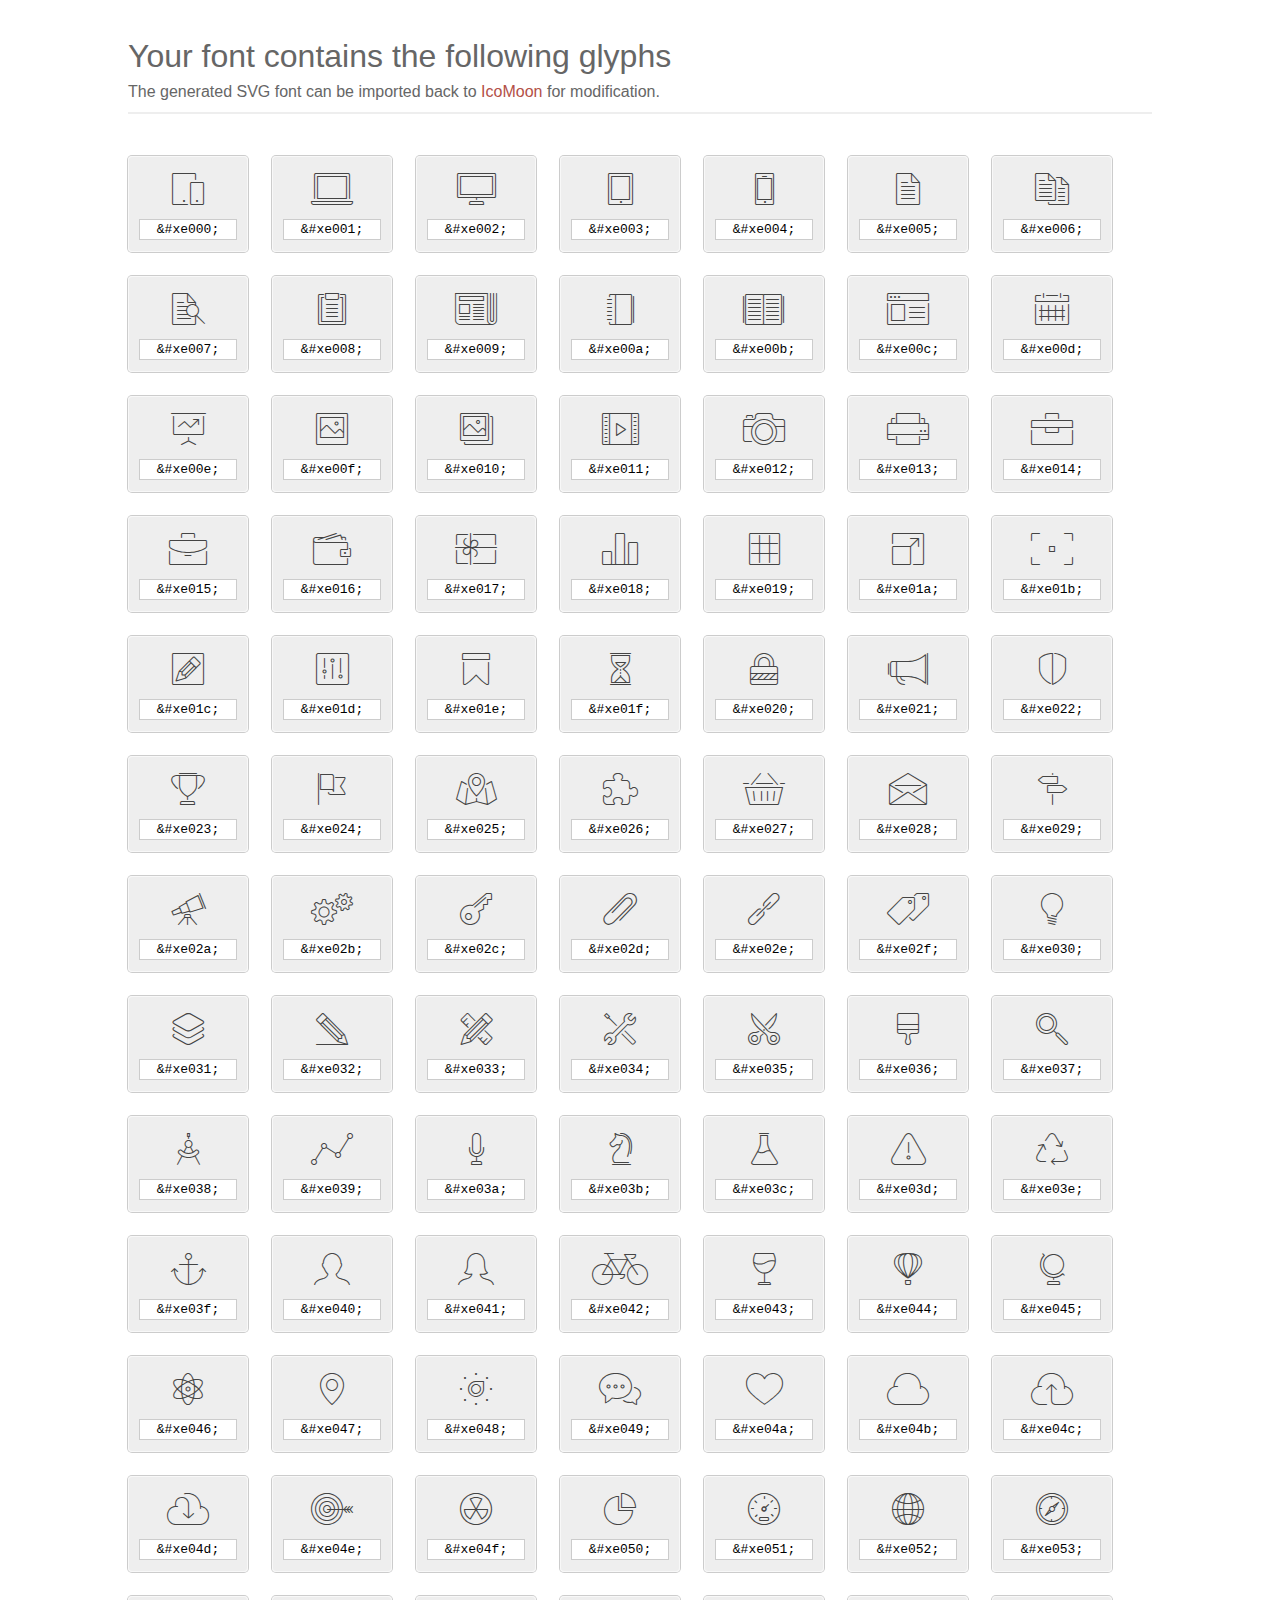
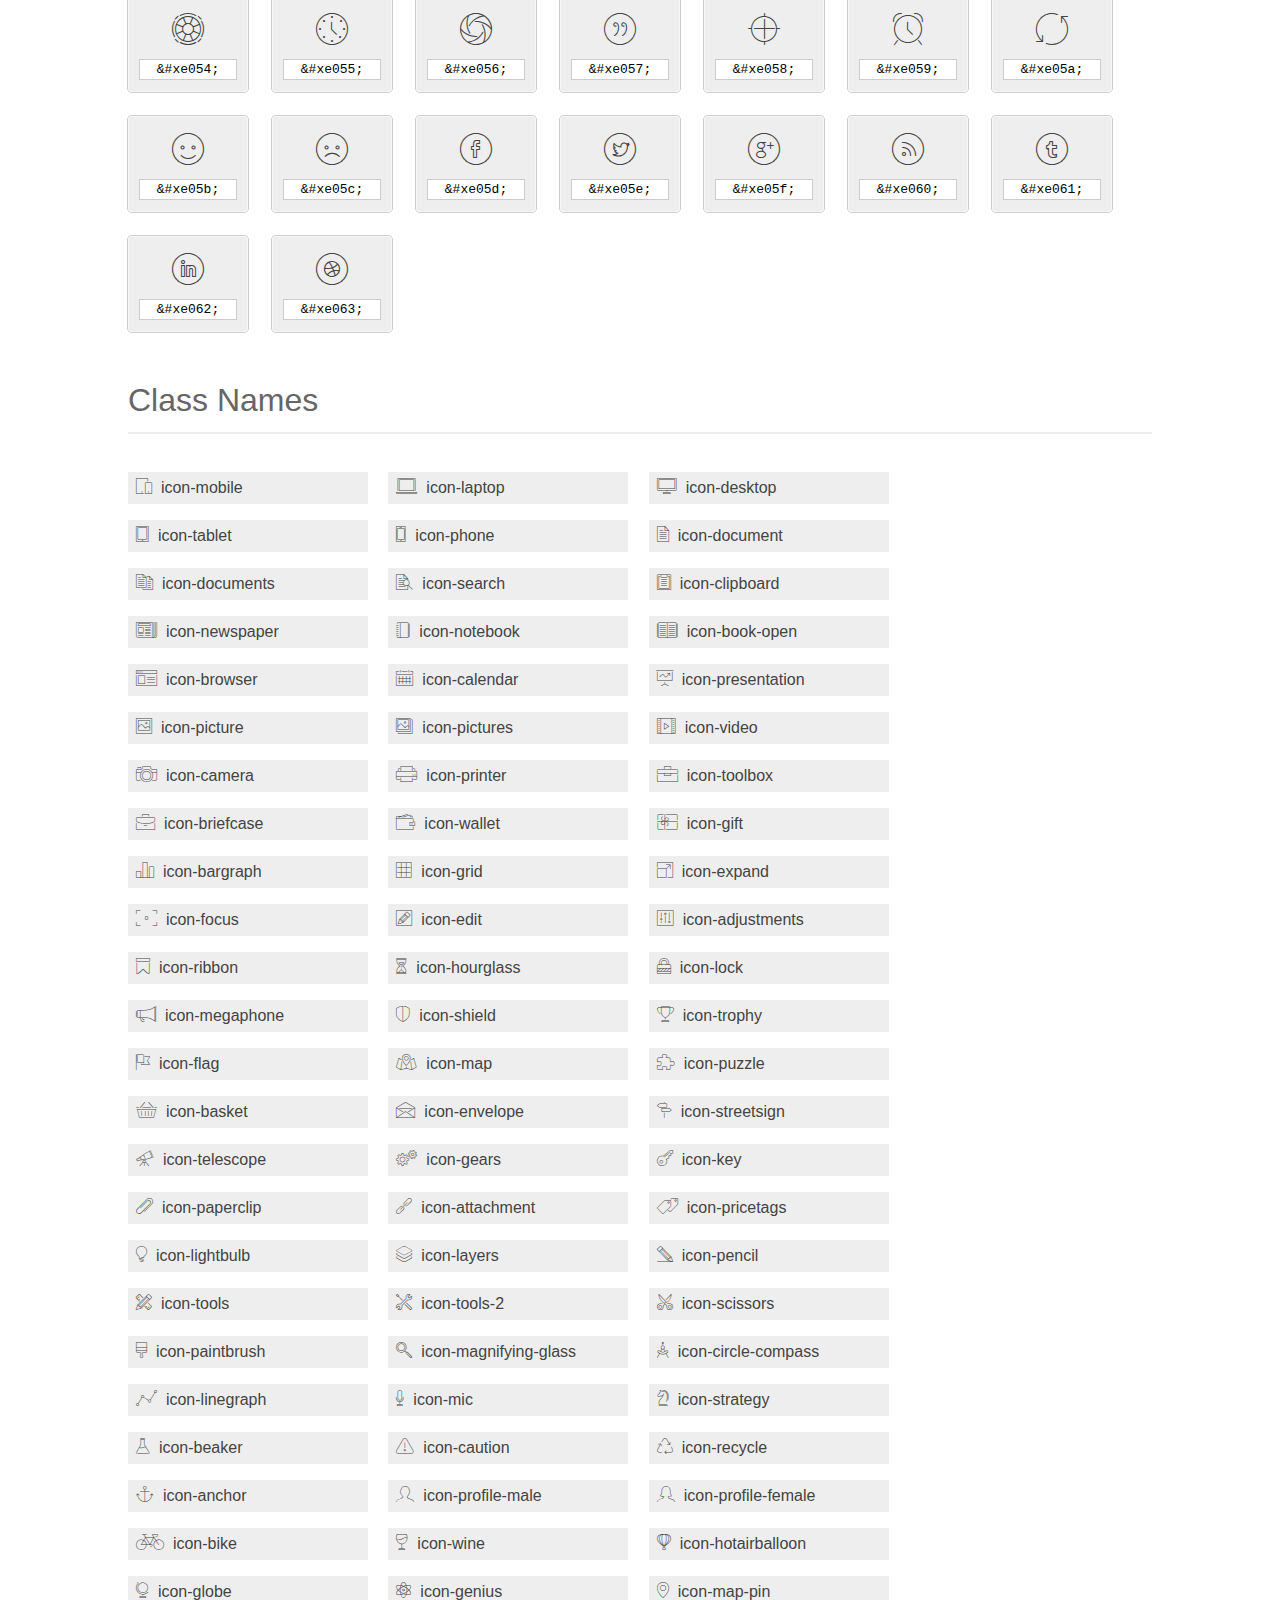
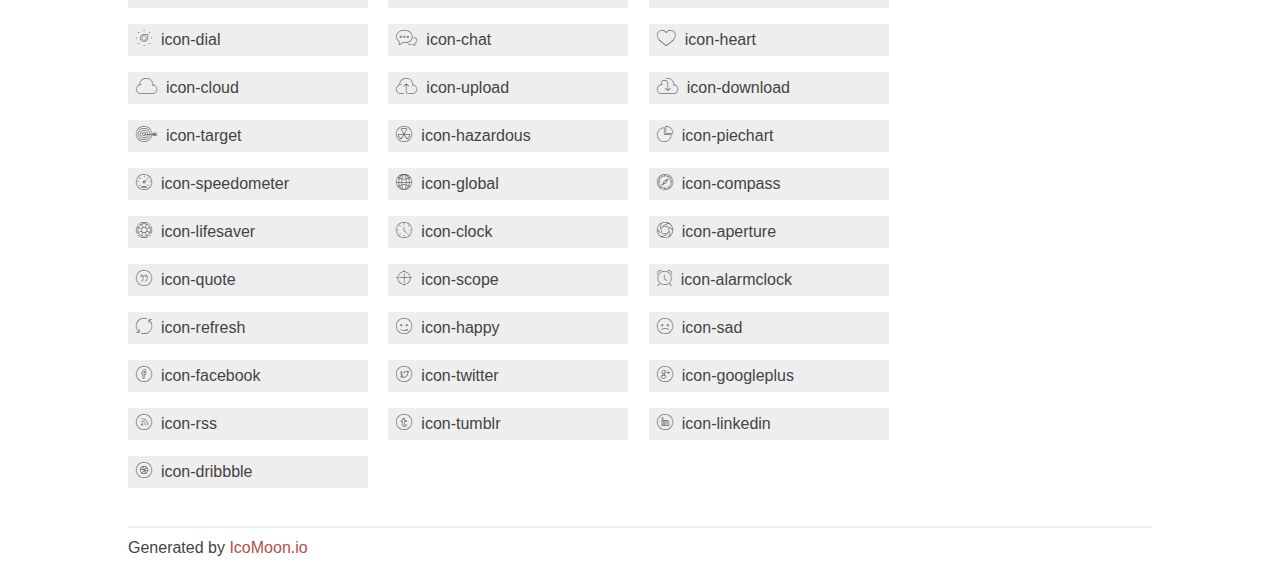
<file: fonts/et-line-font/index.html>
<!doctype html>
<html>
<head>
<title>Your Font/Glyphs</title>
<link rel="stylesheet" href="style.css" />
<!--[if lte IE 7]><script src="lte-ie7.js"></script><![endif]-->
<style>
	section, header, footer {display: block;}
	body {
		font-family: sans-serif;
		color: #444;
		line-height: 1.5;
		font-size: 1em;
	}
	* {
		-moz-box-sizing: border-box;
		-webkit-box-sizing: border-box;
		box-sizing: border-box;
		margin: 0;
		padding: 0;
	}
	.glyph {
		font-size: 16px;
		float: left;
		text-align: center;
		background: #eee;
		padding: .75em;
		margin: .75em 1.5em .75em 0;
		width: 7.5em;
		border-radius: .25em;
		box-shadow: inset 0 0 0 1px #f8f8f8, 0 0 0 1px #CCC;
	}
	.glyph input {
		font-family: consolas, monospace;
		font-size: 13px;
		width: 100%;
		text-align: center;
		border: 0;
		box-shadow: 0 0 0 1px #ccc;
		padding: .125em;
	}
	.w-main {
		width: 80%;
	}
	.centered {
		margin-left: auto;
		margin-right: auto;
	}
	.fs1 {
		font-size: 2em;
	}
	header {
		margin: 2em 0;
		padding-bottom: .5em;
		color: #666;
		box-shadow: 0 2px #eee;
	}
	header h1 {
		font-size: 2em;
		font-weight: normal;
	}
	.clearfix:before, .clearfix:after { content: ""; display: table; }
	.clearfix:after, .clear { clear: both; }
	footer {
		margin-top: 2em;
		padding: .5em 0;
		box-shadow: 0 -2px #eee;
	}
	a, a:visited {
		color: #B35047;
		text-decoration: none;
	}
	a:hover, a:focus {color: #000;}
	.box1 {
		font-size: 16px;
		display: inline-block;
		width: 15em;
		padding: .25em .5em;
		background: #eee;
		margin: .5em 1em .5em 0;
	}
</style>
</head>
<body>
	<div class="w-main centered">
	<section class="mtm clearfix" id="glyphs">
	<header>
		<h1>Your font contains the following glyphs</h1>
		<p>The generated SVG font can be imported back to <a href="http://icomoon.io/app">IcoMoon</a> for modification.</p>
	</header>
	<div class="glyph">
		<div class="fs1" aria-hidden="true" data-icon="&#xe000;"></div>
		<input type="text" readonly="readonly" value="&amp;#xe000;" />
	</div>
	<div class="glyph">
		<div class="fs1" aria-hidden="true" data-icon="&#xe001;"></div>
		<input type="text" readonly="readonly" value="&amp;#xe001;" />
	</div>
	<div class="glyph">
		<div class="fs1" aria-hidden="true" data-icon="&#xe002;"></div>
		<input type="text" readonly="readonly" value="&amp;#xe002;" />
	</div>
	<div class="glyph">
		<div class="fs1" aria-hidden="true" data-icon="&#xe003;"></div>
		<input type="text" readonly="readonly" value="&amp;#xe003;" />
	</div>
	<div class="glyph">
		<div class="fs1" aria-hidden="true" data-icon="&#xe004;"></div>
		<input type="text" readonly="readonly" value="&amp;#xe004;" />
	</div>
	<div class="glyph">
		<div class="fs1" aria-hidden="true" data-icon="&#xe005;"></div>
		<input type="text" readonly="readonly" value="&amp;#xe005;" />
	</div>
	<div class="glyph">
		<div class="fs1" aria-hidden="true" data-icon="&#xe006;"></div>
		<input type="text" readonly="readonly" value="&amp;#xe006;" />
	</div>
	<div class="glyph">
		<div class="fs1" aria-hidden="true" data-icon="&#xe007;"></div>
		<input type="text" readonly="readonly" value="&amp;#xe007;" />
	</div>
	<div class="glyph">
		<div class="fs1" aria-hidden="true" data-icon="&#xe008;"></div>
		<input type="text" readonly="readonly" value="&amp;#xe008;" />
	</div>
	<div class="glyph">
		<div class="fs1" aria-hidden="true" data-icon="&#xe009;"></div>
		<input type="text" readonly="readonly" value="&amp;#xe009;" />
	</div>
	<div class="glyph">
		<div class="fs1" aria-hidden="true" data-icon="&#xe00a;"></div>
		<input type="text" readonly="readonly" value="&amp;#xe00a;" />
	</div>
	<div class="glyph">
		<div class="fs1" aria-hidden="true" data-icon="&#xe00b;"></div>
		<input type="text" readonly="readonly" value="&amp;#xe00b;" />
	</div>
	<div class="glyph">
		<div class="fs1" aria-hidden="true" data-icon="&#xe00c;"></div>
		<input type="text" readonly="readonly" value="&amp;#xe00c;" />
	</div>
	<div class="glyph">
		<div class="fs1" aria-hidden="true" data-icon="&#xe00d;"></div>
		<input type="text" readonly="readonly" value="&amp;#xe00d;" />
	</div>
	<div class="glyph">
		<div class="fs1" aria-hidden="true" data-icon="&#xe00e;"></div>
		<input type="text" readonly="readonly" value="&amp;#xe00e;" />
	</div>
	<div class="glyph">
		<div class="fs1" aria-hidden="true" data-icon="&#xe00f;"></div>
		<input type="text" readonly="readonly" value="&amp;#xe00f;" />
	</div>
	<div class="glyph">
		<div class="fs1" aria-hidden="true" data-icon="&#xe010;"></div>
		<input type="text" readonly="readonly" value="&amp;#xe010;" />
	</div>
	<div class="glyph">
		<div class="fs1" aria-hidden="true" data-icon="&#xe011;"></div>
		<input type="text" readonly="readonly" value="&amp;#xe011;" />
	</div>
	<div class="glyph">
		<div class="fs1" aria-hidden="true" data-icon="&#xe012;"></div>
		<input type="text" readonly="readonly" value="&amp;#xe012;" />
	</div>
	<div class="glyph">
		<div class="fs1" aria-hidden="true" data-icon="&#xe013;"></div>
		<input type="text" readonly="readonly" value="&amp;#xe013;" />
	</div>
	<div class="glyph">
		<div class="fs1" aria-hidden="true" data-icon="&#xe014;"></div>
		<input type="text" readonly="readonly" value="&amp;#xe014;" />
	</div>
	<div class="glyph">
		<div class="fs1" aria-hidden="true" data-icon="&#xe015;"></div>
		<input type="text" readonly="readonly" value="&amp;#xe015;" />
	</div>
	<div class="glyph">
		<div class="fs1" aria-hidden="true" data-icon="&#xe016;"></div>
		<input type="text" readonly="readonly" value="&amp;#xe016;" />
	</div>
	<div class="glyph">
		<div class="fs1" aria-hidden="true" data-icon="&#xe017;"></div>
		<input type="text" readonly="readonly" value="&amp;#xe017;" />
	</div>
	<div class="glyph">
		<div class="fs1" aria-hidden="true" data-icon="&#xe018;"></div>
		<input type="text" readonly="readonly" value="&amp;#xe018;" />
	</div>
	<div class="glyph">
		<div class="fs1" aria-hidden="true" data-icon="&#xe019;"></div>
		<input type="text" readonly="readonly" value="&amp;#xe019;" />
	</div>
	<div class="glyph">
		<div class="fs1" aria-hidden="true" data-icon="&#xe01a;"></div>
		<input type="text" readonly="readonly" value="&amp;#xe01a;" />
	</div>
	<div class="glyph">
		<div class="fs1" aria-hidden="true" data-icon="&#xe01b;"></div>
		<input type="text" readonly="readonly" value="&amp;#xe01b;" />
	</div>
	<div class="glyph">
		<div class="fs1" aria-hidden="true" data-icon="&#xe01c;"></div>
		<input type="text" readonly="readonly" value="&amp;#xe01c;" />
	</div>
	<div class="glyph">
		<div class="fs1" aria-hidden="true" data-icon="&#xe01d;"></div>
		<input type="text" readonly="readonly" value="&amp;#xe01d;" />
	</div>
	<div class="glyph">
		<div class="fs1" aria-hidden="true" data-icon="&#xe01e;"></div>
		<input type="text" readonly="readonly" value="&amp;#xe01e;" />
	</div>
	<div class="glyph">
		<div class="fs1" aria-hidden="true" data-icon="&#xe01f;"></div>
		<input type="text" readonly="readonly" value="&amp;#xe01f;" />
	</div>
	<div class="glyph">
		<div class="fs1" aria-hidden="true" data-icon="&#xe020;"></div>
		<input type="text" readonly="readonly" value="&amp;#xe020;" />
	</div>
	<div class="glyph">
		<div class="fs1" aria-hidden="true" data-icon="&#xe021;"></div>
		<input type="text" readonly="readonly" value="&amp;#xe021;" />
	</div>
	<div class="glyph">
		<div class="fs1" aria-hidden="true" data-icon="&#xe022;"></div>
		<input type="text" readonly="readonly" value="&amp;#xe022;" />
	</div>
	<div class="glyph">
		<div class="fs1" aria-hidden="true" data-icon="&#xe023;"></div>
		<input type="text" readonly="readonly" value="&amp;#xe023;" />
	</div>
	<div class="glyph">
		<div class="fs1" aria-hidden="true" data-icon="&#xe024;"></div>
		<input type="text" readonly="readonly" value="&amp;#xe024;" />
	</div>
	<div class="glyph">
		<div class="fs1" aria-hidden="true" data-icon="&#xe025;"></div>
		<input type="text" readonly="readonly" value="&amp;#xe025;" />
	</div>
	<div class="glyph">
		<div class="fs1" aria-hidden="true" data-icon="&#xe026;"></div>
		<input type="text" readonly="readonly" value="&amp;#xe026;" />
	</div>
	<div class="glyph">
		<div class="fs1" aria-hidden="true" data-icon="&#xe027;"></div>
		<input type="text" readonly="readonly" value="&amp;#xe027;" />
	</div>
	<div class="glyph">
		<div class="fs1" aria-hidden="true" data-icon="&#xe028;"></div>
		<input type="text" readonly="readonly" value="&amp;#xe028;" />
	</div>
	<div class="glyph">
		<div class="fs1" aria-hidden="true" data-icon="&#xe029;"></div>
		<input type="text" readonly="readonly" value="&amp;#xe029;" />
	</div>
	<div class="glyph">
		<div class="fs1" aria-hidden="true" data-icon="&#xe02a;"></div>
		<input type="text" readonly="readonly" value="&amp;#xe02a;" />
	</div>
	<div class="glyph">
		<div class="fs1" aria-hidden="true" data-icon="&#xe02b;"></div>
		<input type="text" readonly="readonly" value="&amp;#xe02b;" />
	</div>
	<div class="glyph">
		<div class="fs1" aria-hidden="true" data-icon="&#xe02c;"></div>
		<input type="text" readonly="readonly" value="&amp;#xe02c;" />
	</div>
	<div class="glyph">
		<div class="fs1" aria-hidden="true" data-icon="&#xe02d;"></div>
		<input type="text" readonly="readonly" value="&amp;#xe02d;" />
	</div>
	<div class="glyph">
		<div class="fs1" aria-hidden="true" data-icon="&#xe02e;"></div>
		<input type="text" readonly="readonly" value="&amp;#xe02e;" />
	</div>
	<div class="glyph">
		<div class="fs1" aria-hidden="true" data-icon="&#xe02f;"></div>
		<input type="text" readonly="readonly" value="&amp;#xe02f;" />
	</div>
	<div class="glyph">
		<div class="fs1" aria-hidden="true" data-icon="&#xe030;"></div>
		<input type="text" readonly="readonly" value="&amp;#xe030;" />
	</div>
	<div class="glyph">
		<div class="fs1" aria-hidden="true" data-icon="&#xe031;"></div>
		<input type="text" readonly="readonly" value="&amp;#xe031;" />
	</div>
	<div class="glyph">
		<div class="fs1" aria-hidden="true" data-icon="&#xe032;"></div>
		<input type="text" readonly="readonly" value="&amp;#xe032;" />
	</div>
	<div class="glyph">
		<div class="fs1" aria-hidden="true" data-icon="&#xe033;"></div>
		<input type="text" readonly="readonly" value="&amp;#xe033;" />
	</div>
	<div class="glyph">
		<div class="fs1" aria-hidden="true" data-icon="&#xe034;"></div>
		<input type="text" readonly="readonly" value="&amp;#xe034;" />
	</div>
	<div class="glyph">
		<div class="fs1" aria-hidden="true" data-icon="&#xe035;"></div>
		<input type="text" readonly="readonly" value="&amp;#xe035;" />
	</div>
	<div class="glyph">
		<div class="fs1" aria-hidden="true" data-icon="&#xe036;"></div>
		<input type="text" readonly="readonly" value="&amp;#xe036;" />
	</div>
	<div class="glyph">
		<div class="fs1" aria-hidden="true" data-icon="&#xe037;"></div>
		<input type="text" readonly="readonly" value="&amp;#xe037;" />
	</div>
	<div class="glyph">
		<div class="fs1" aria-hidden="true" data-icon="&#xe038;"></div>
		<input type="text" readonly="readonly" value="&amp;#xe038;" />
	</div>
	<div class="glyph">
		<div class="fs1" aria-hidden="true" data-icon="&#xe039;"></div>
		<input type="text" readonly="readonly" value="&amp;#xe039;" />
	</div>
	<div class="glyph">
		<div class="fs1" aria-hidden="true" data-icon="&#xe03a;"></div>
		<input type="text" readonly="readonly" value="&amp;#xe03a;" />
	</div>
	<div class="glyph">
		<div class="fs1" aria-hidden="true" data-icon="&#xe03b;"></div>
		<input type="text" readonly="readonly" value="&amp;#xe03b;" />
	</div>
	<div class="glyph">
		<div class="fs1" aria-hidden="true" data-icon="&#xe03c;"></div>
		<input type="text" readonly="readonly" value="&amp;#xe03c;" />
	</div>
	<div class="glyph">
		<div class="fs1" aria-hidden="true" data-icon="&#xe03d;"></div>
		<input type="text" readonly="readonly" value="&amp;#xe03d;" />
	</div>
	<div class="glyph">
		<div class="fs1" aria-hidden="true" data-icon="&#xe03e;"></div>
		<input type="text" readonly="readonly" value="&amp;#xe03e;" />
	</div>
	<div class="glyph">
		<div class="fs1" aria-hidden="true" data-icon="&#xe03f;"></div>
		<input type="text" readonly="readonly" value="&amp;#xe03f;" />
	</div>
	<div class="glyph">
		<div class="fs1" aria-hidden="true" data-icon="&#xe040;"></div>
		<input type="text" readonly="readonly" value="&amp;#xe040;" />
	</div>
	<div class="glyph">
		<div class="fs1" aria-hidden="true" data-icon="&#xe041;"></div>
		<input type="text" readonly="readonly" value="&amp;#xe041;" />
	</div>
	<div class="glyph">
		<div class="fs1" aria-hidden="true" data-icon="&#xe042;"></div>
		<input type="text" readonly="readonly" value="&amp;#xe042;" />
	</div>
	<div class="glyph">
		<div class="fs1" aria-hidden="true" data-icon="&#xe043;"></div>
		<input type="text" readonly="readonly" value="&amp;#xe043;" />
	</div>
	<div class="glyph">
		<div class="fs1" aria-hidden="true" data-icon="&#xe044;"></div>
		<input type="text" readonly="readonly" value="&amp;#xe044;" />
	</div>
	<div class="glyph">
		<div class="fs1" aria-hidden="true" data-icon="&#xe045;"></div>
		<input type="text" readonly="readonly" value="&amp;#xe045;" />
	</div>
	<div class="glyph">
		<div class="fs1" aria-hidden="true" data-icon="&#xe046;"></div>
		<input type="text" readonly="readonly" value="&amp;#xe046;" />
	</div>
	<div class="glyph">
		<div class="fs1" aria-hidden="true" data-icon="&#xe047;"></div>
		<input type="text" readonly="readonly" value="&amp;#xe047;" />
	</div>
	<div class="glyph">
		<div class="fs1" aria-hidden="true" data-icon="&#xe048;"></div>
		<input type="text" readonly="readonly" value="&amp;#xe048;" />
	</div>
	<div class="glyph">
		<div class="fs1" aria-hidden="true" data-icon="&#xe049;"></div>
		<input type="text" readonly="readonly" value="&amp;#xe049;" />
	</div>
	<div class="glyph">
		<div class="fs1" aria-hidden="true" data-icon="&#xe04a;"></div>
		<input type="text" readonly="readonly" value="&amp;#xe04a;" />
	</div>
	<div class="glyph">
		<div class="fs1" aria-hidden="true" data-icon="&#xe04b;"></div>
		<input type="text" readonly="readonly" value="&amp;#xe04b;" />
	</div>
	<div class="glyph">
		<div class="fs1" aria-hidden="true" data-icon="&#xe04c;"></div>
		<input type="text" readonly="readonly" value="&amp;#xe04c;" />
	</div>
	<div class="glyph">
		<div class="fs1" aria-hidden="true" data-icon="&#xe04d;"></div>
		<input type="text" readonly="readonly" value="&amp;#xe04d;" />
	</div>
	<div class="glyph">
		<div class="fs1" aria-hidden="true" data-icon="&#xe04e;"></div>
		<input type="text" readonly="readonly" value="&amp;#xe04e;" />
	</div>
	<div class="glyph">
		<div class="fs1" aria-hidden="true" data-icon="&#xe04f;"></div>
		<input type="text" readonly="readonly" value="&amp;#xe04f;" />
	</div>
	<div class="glyph">
		<div class="fs1" aria-hidden="true" data-icon="&#xe050;"></div>
		<input type="text" readonly="readonly" value="&amp;#xe050;" />
	</div>
	<div class="glyph">
		<div class="fs1" aria-hidden="true" data-icon="&#xe051;"></div>
		<input type="text" readonly="readonly" value="&amp;#xe051;" />
	</div>
	<div class="glyph">
		<div class="fs1" aria-hidden="true" data-icon="&#xe052;"></div>
		<input type="text" readonly="readonly" value="&amp;#xe052;" />
	</div>
	<div class="glyph">
		<div class="fs1" aria-hidden="true" data-icon="&#xe053;"></div>
		<input type="text" readonly="readonly" value="&amp;#xe053;" />
	</div>
	<div class="glyph">
		<div class="fs1" aria-hidden="true" data-icon="&#xe054;"></div>
		<input type="text" readonly="readonly" value="&amp;#xe054;" />
	</div>
	<div class="glyph">
		<div class="fs1" aria-hidden="true" data-icon="&#xe055;"></div>
		<input type="text" readonly="readonly" value="&amp;#xe055;" />
	</div>
	<div class="glyph">
		<div class="fs1" aria-hidden="true" data-icon="&#xe056;"></div>
		<input type="text" readonly="readonly" value="&amp;#xe056;" />
	</div>
	<div class="glyph">
		<div class="fs1" aria-hidden="true" data-icon="&#xe057;"></div>
		<input type="text" readonly="readonly" value="&amp;#xe057;" />
	</div>
	<div class="glyph">
		<div class="fs1" aria-hidden="true" data-icon="&#xe058;"></div>
		<input type="text" readonly="readonly" value="&amp;#xe058;" />
	</div>
	<div class="glyph">
		<div class="fs1" aria-hidden="true" data-icon="&#xe059;"></div>
		<input type="text" readonly="readonly" value="&amp;#xe059;" />
	</div>
	<div class="glyph">
		<div class="fs1" aria-hidden="true" data-icon="&#xe05a;"></div>
		<input type="text" readonly="readonly" value="&amp;#xe05a;" />
	</div>
	<div class="glyph">
		<div class="fs1" aria-hidden="true" data-icon="&#xe05b;"></div>
		<input type="text" readonly="readonly" value="&amp;#xe05b;" />
	</div>
	<div class="glyph">
		<div class="fs1" aria-hidden="true" data-icon="&#xe05c;"></div>
		<input type="text" readonly="readonly" value="&amp;#xe05c;" />
	</div>
	<div class="glyph">
		<div class="fs1" aria-hidden="true" data-icon="&#xe05d;"></div>
		<input type="text" readonly="readonly" value="&amp;#xe05d;" />
	</div>
	<div class="glyph">
		<div class="fs1" aria-hidden="true" data-icon="&#xe05e;"></div>
		<input type="text" readonly="readonly" value="&amp;#xe05e;" />
	</div>
	<div class="glyph">
		<div class="fs1" aria-hidden="true" data-icon="&#xe05f;"></div>
		<input type="text" readonly="readonly" value="&amp;#xe05f;" />
	</div>
	<div class="glyph">
		<div class="fs1" aria-hidden="true" data-icon="&#xe060;"></div>
		<input type="text" readonly="readonly" value="&amp;#xe060;" />
	</div>
	<div class="glyph">
		<div class="fs1" aria-hidden="true" data-icon="&#xe061;"></div>
		<input type="text" readonly="readonly" value="&amp;#xe061;" />
	</div>
	<div class="glyph">
		<div class="fs1" aria-hidden="true" data-icon="&#xe062;"></div>
		<input type="text" readonly="readonly" value="&amp;#xe062;" />
	</div>
	<div class="glyph">
		<div class="fs1" aria-hidden="true" data-icon="&#xe063;"></div>
		<input type="text" readonly="readonly" value="&amp;#xe063;" />
	</div>
	</section>
	<div class="clear"></div>
	<section class="mtm clearfix" id="glyphs">
	<header>
		<h1>Class Names</h1>
	</header>
	<span class="box1">
		<span aria-hidden="true" class="icon-mobile"></span>
		&nbsp;icon-mobile
	</span>
	<span class="box1">
		<span aria-hidden="true" class="icon-laptop"></span>
		&nbsp;icon-laptop
	</span>
	<span class="box1">
		<span aria-hidden="true" class="icon-desktop"></span>
		&nbsp;icon-desktop
	</span>
	<span class="box1">
		<span aria-hidden="true" class="icon-tablet"></span>
		&nbsp;icon-tablet
	</span>
	<span class="box1">
		<span aria-hidden="true" class="icon-phone"></span>
		&nbsp;icon-phone
	</span>
	<span class="box1">
		<span aria-hidden="true" class="icon-document"></span>
		&nbsp;icon-document
	</span>
	<span class="box1">
		<span aria-hidden="true" class="icon-documents"></span>
		&nbsp;icon-documents
	</span>
	<span class="box1">
		<span aria-hidden="true" class="icon-search"></span>
		&nbsp;icon-search
	</span>
	<span class="box1">
		<span aria-hidden="true" class="icon-clipboard"></span>
		&nbsp;icon-clipboard
	</span>
	<span class="box1">
		<span aria-hidden="true" class="icon-newspaper"></span>
		&nbsp;icon-newspaper
	</span>
	<span class="box1">
		<span aria-hidden="true" class="icon-notebook"></span>
		&nbsp;icon-notebook
	</span>
	<span class="box1">
		<span aria-hidden="true" class="icon-book-open"></span>
		&nbsp;icon-book-open
	</span>
	<span class="box1">
		<span aria-hidden="true" class="icon-browser"></span>
		&nbsp;icon-browser
	</span>
	<span class="box1">
		<span aria-hidden="true" class="icon-calendar"></span>
		&nbsp;icon-calendar
	</span>
	<span class="box1">
		<span aria-hidden="true" class="icon-presentation"></span>
		&nbsp;icon-presentation
	</span>
	<span class="box1">
		<span aria-hidden="true" class="icon-picture"></span>
		&nbsp;icon-picture
	</span>
	<span class="box1">
		<span aria-hidden="true" class="icon-pictures"></span>
		&nbsp;icon-pictures
	</span>
	<span class="box1">
		<span aria-hidden="true" class="icon-video"></span>
		&nbsp;icon-video
	</span>
	<span class="box1">
		<span aria-hidden="true" class="icon-camera"></span>
		&nbsp;icon-camera
	</span>
	<span class="box1">
		<span aria-hidden="true" class="icon-printer"></span>
		&nbsp;icon-printer
	</span>
	<span class="box1">
		<span aria-hidden="true" class="icon-toolbox"></span>
		&nbsp;icon-toolbox
	</span>
	<span class="box1">
		<span aria-hidden="true" class="icon-briefcase"></span>
		&nbsp;icon-briefcase
	</span>
	<span class="box1">
		<span aria-hidden="true" class="icon-wallet"></span>
		&nbsp;icon-wallet
	</span>
	<span class="box1">
		<span aria-hidden="true" class="icon-gift"></span>
		&nbsp;icon-gift
	</span>
	<span class="box1">
		<span aria-hidden="true" class="icon-bargraph"></span>
		&nbsp;icon-bargraph
	</span>
	<span class="box1">
		<span aria-hidden="true" class="icon-grid"></span>
		&nbsp;icon-grid
	</span>
	<span class="box1">
		<span aria-hidden="true" class="icon-expand"></span>
		&nbsp;icon-expand
	</span>
	<span class="box1">
		<span aria-hidden="true" class="icon-focus"></span>
		&nbsp;icon-focus
	</span>
	<span class="box1">
		<span aria-hidden="true" class="icon-edit"></span>
		&nbsp;icon-edit
	</span>
	<span class="box1">
		<span aria-hidden="true" class="icon-adjustments"></span>
		&nbsp;icon-adjustments
	</span>
	<span class="box1">
		<span aria-hidden="true" class="icon-ribbon"></span>
		&nbsp;icon-ribbon
	</span>
	<span class="box1">
		<span aria-hidden="true" class="icon-hourglass"></span>
		&nbsp;icon-hourglass
	</span>
	<span class="box1">
		<span aria-hidden="true" class="icon-lock"></span>
		&nbsp;icon-lock
	</span>
	<span class="box1">
		<span aria-hidden="true" class="icon-megaphone"></span>
		&nbsp;icon-megaphone
	</span>
	<span class="box1">
		<span aria-hidden="true" class="icon-shield"></span>
		&nbsp;icon-shield
	</span>
	<span class="box1">
		<span aria-hidden="true" class="icon-trophy"></span>
		&nbsp;icon-trophy
	</span>
	<span class="box1">
		<span aria-hidden="true" class="icon-flag"></span>
		&nbsp;icon-flag
	</span>
	<span class="box1">
		<span aria-hidden="true" class="icon-map"></span>
		&nbsp;icon-map
	</span>
	<span class="box1">
		<span aria-hidden="true" class="icon-puzzle"></span>
		&nbsp;icon-puzzle
	</span>
	<span class="box1">
		<span aria-hidden="true" class="icon-basket"></span>
		&nbsp;icon-basket
	</span>
	<span class="box1">
		<span aria-hidden="true" class="icon-envelope"></span>
		&nbsp;icon-envelope
	</span>
	<span class="box1">
		<span aria-hidden="true" class="icon-streetsign"></span>
		&nbsp;icon-streetsign
	</span>
	<span class="box1">
		<span aria-hidden="true" class="icon-telescope"></span>
		&nbsp;icon-telescope
	</span>
	<span class="box1">
		<span aria-hidden="true" class="icon-gears"></span>
		&nbsp;icon-gears
	</span>
	<span class="box1">
		<span aria-hidden="true" class="icon-key"></span>
		&nbsp;icon-key
	</span>
	<span class="box1">
		<span aria-hidden="true" class="icon-paperclip"></span>
		&nbsp;icon-paperclip
	</span>
	<span class="box1">
		<span aria-hidden="true" class="icon-attachment"></span>
		&nbsp;icon-attachment
	</span>
	<span class="box1">
		<span aria-hidden="true" class="icon-pricetags"></span>
		&nbsp;icon-pricetags
	</span>
	<span class="box1">
		<span aria-hidden="true" class="icon-lightbulb"></span>
		&nbsp;icon-lightbulb
	</span>
	<span class="box1">
		<span aria-hidden="true" class="icon-layers"></span>
		&nbsp;icon-layers
	</span>
	<span class="box1">
		<span aria-hidden="true" class="icon-pencil"></span>
		&nbsp;icon-pencil
	</span>
	<span class="box1">
		<span aria-hidden="true" class="icon-tools"></span>
		&nbsp;icon-tools
	</span>
	<span class="box1">
		<span aria-hidden="true" class="icon-tools-2"></span>
		&nbsp;icon-tools-2
	</span>
	<span class="box1">
		<span aria-hidden="true" class="icon-scissors"></span>
		&nbsp;icon-scissors
	</span>
	<span class="box1">
		<span aria-hidden="true" class="icon-paintbrush"></span>
		&nbsp;icon-paintbrush
	</span>
	<span class="box1">
		<span aria-hidden="true" class="icon-magnifying-glass"></span>
		&nbsp;icon-magnifying-glass
	</span>
	<span class="box1">
		<span aria-hidden="true" class="icon-circle-compass"></span>
		&nbsp;icon-circle-compass
	</span>
	<span class="box1">
		<span aria-hidden="true" class="icon-linegraph"></span>
		&nbsp;icon-linegraph
	</span>
	<span class="box1">
		<span aria-hidden="true" class="icon-mic"></span>
		&nbsp;icon-mic
	</span>
	<span class="box1">
		<span aria-hidden="true" class="icon-strategy"></span>
		&nbsp;icon-strategy
	</span>
	<span class="box1">
		<span aria-hidden="true" class="icon-beaker"></span>
		&nbsp;icon-beaker
	</span>
	<span class="box1">
		<span aria-hidden="true" class="icon-caution"></span>
		&nbsp;icon-caution
	</span>
	<span class="box1">
		<span aria-hidden="true" class="icon-recycle"></span>
		&nbsp;icon-recycle
	</span>
	<span class="box1">
		<span aria-hidden="true" class="icon-anchor"></span>
		&nbsp;icon-anchor
	</span>
	<span class="box1">
		<span aria-hidden="true" class="icon-profile-male"></span>
		&nbsp;icon-profile-male
	</span>
	<span class="box1">
		<span aria-hidden="true" class="icon-profile-female"></span>
		&nbsp;icon-profile-female
	</span>
	<span class="box1">
		<span aria-hidden="true" class="icon-bike"></span>
		&nbsp;icon-bike
	</span>
	<span class="box1">
		<span aria-hidden="true" class="icon-wine"></span>
		&nbsp;icon-wine
	</span>
	<span class="box1">
		<span aria-hidden="true" class="icon-hotairballoon"></span>
		&nbsp;icon-hotairballoon
	</span>
	<span class="box1">
		<span aria-hidden="true" class="icon-globe"></span>
		&nbsp;icon-globe
	</span>
	<span class="box1">
		<span aria-hidden="true" class="icon-genius"></span>
		&nbsp;icon-genius
	</span>
	<span class="box1">
		<span aria-hidden="true" class="icon-map-pin"></span>
		&nbsp;icon-map-pin
	</span>
	<span class="box1">
		<span aria-hidden="true" class="icon-dial"></span>
		&nbsp;icon-dial
	</span>
	<span class="box1">
		<span aria-hidden="true" class="icon-chat"></span>
		&nbsp;icon-chat
	</span>
	<span class="box1">
		<span aria-hidden="true" class="icon-heart"></span>
		&nbsp;icon-heart
	</span>
	<span class="box1">
		<span aria-hidden="true" class="icon-cloud"></span>
		&nbsp;icon-cloud
	</span>
	<span class="box1">
		<span aria-hidden="true" class="icon-upload"></span>
		&nbsp;icon-upload
	</span>
	<span class="box1">
		<span aria-hidden="true" class="icon-download"></span>
		&nbsp;icon-download
	</span>
	<span class="box1">
		<span aria-hidden="true" class="icon-target"></span>
		&nbsp;icon-target
	</span>
	<span class="box1">
		<span aria-hidden="true" class="icon-hazardous"></span>
		&nbsp;icon-hazardous
	</span>
	<span class="box1">
		<span aria-hidden="true" class="icon-piechart"></span>
		&nbsp;icon-piechart
	</span>
	<span class="box1">
		<span aria-hidden="true" class="icon-speedometer"></span>
		&nbsp;icon-speedometer
	</span>
	<span class="box1">
		<span aria-hidden="true" class="icon-global"></span>
		&nbsp;icon-global
	</span>
	<span class="box1">
		<span aria-hidden="true" class="icon-compass"></span>
		&nbsp;icon-compass
	</span>
	<span class="box1">
		<span aria-hidden="true" class="icon-lifesaver"></span>
		&nbsp;icon-lifesaver
	</span>
	<span class="box1">
		<span aria-hidden="true" class="icon-clock"></span>
		&nbsp;icon-clock
	</span>
	<span class="box1">
		<span aria-hidden="true" class="icon-aperture"></span>
		&nbsp;icon-aperture
	</span>
	<span class="box1">
		<span aria-hidden="true" class="icon-quote"></span>
		&nbsp;icon-quote
	</span>
	<span class="box1">
		<span aria-hidden="true" class="icon-scope"></span>
		&nbsp;icon-scope
	</span>
	<span class="box1">
		<span aria-hidden="true" class="icon-alarmclock"></span>
		&nbsp;icon-alarmclock
	</span>
	<span class="box1">
		<span aria-hidden="true" class="icon-refresh"></span>
		&nbsp;icon-refresh
	</span>
	<span class="box1">
		<span aria-hidden="true" class="icon-happy"></span>
		&nbsp;icon-happy
	</span>
	<span class="box1">
		<span aria-hidden="true" class="icon-sad"></span>
		&nbsp;icon-sad
	</span>
	<span class="box1">
		<span aria-hidden="true" class="icon-facebook"></span>
		&nbsp;icon-facebook
	</span>
	<span class="box1">
		<span aria-hidden="true" class="icon-twitter"></span>
		&nbsp;icon-twitter
	</span>
	<span class="box1">
		<span aria-hidden="true" class="icon-googleplus"></span>
		&nbsp;icon-googleplus
	</span>
	<span class="box1">
		<span aria-hidden="true" class="icon-rss"></span>
		&nbsp;icon-rss
	</span>
	<span class="box1">
		<span aria-hidden="true" class="icon-tumblr"></span>
		&nbsp;icon-tumblr
	</span>
	<span class="box1">
		<span aria-hidden="true" class="icon-linkedin"></span>
		&nbsp;icon-linkedin
	</span>
	<span class="box1">
		<span aria-hidden="true" class="icon-dribbble"></span>
		&nbsp;icon-dribbble
	</span>
	</section>
	<footer>
		<p>Generated by <a href="http://icomoon.io">IcoMoon.io</a></p>
	</footer>
	</div>
	<script>
	document.getElementById("glyphs").addEventListener("click", function(e) {
		var target = e.target;
		if (target.tagName === "INPUT") {
			target.select();
		}
	});
	</script>
</body>
</html>
</file>
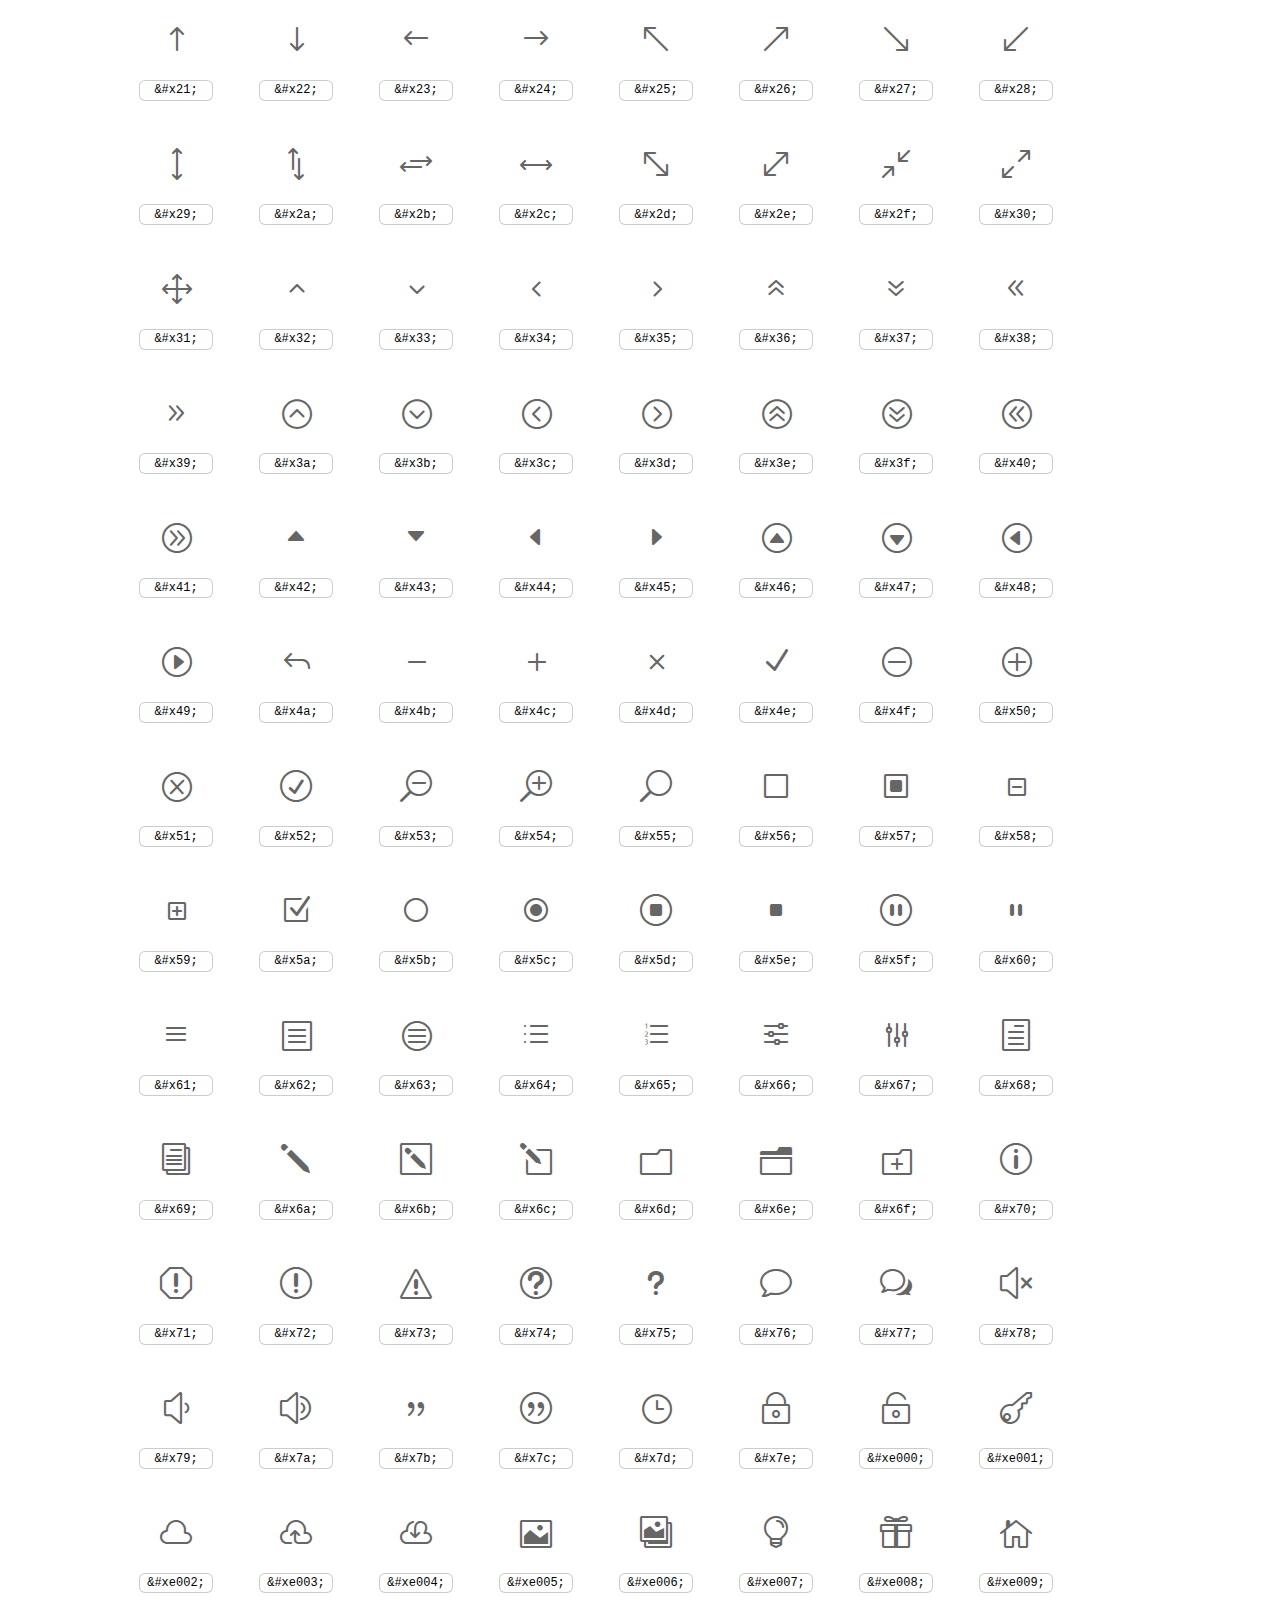
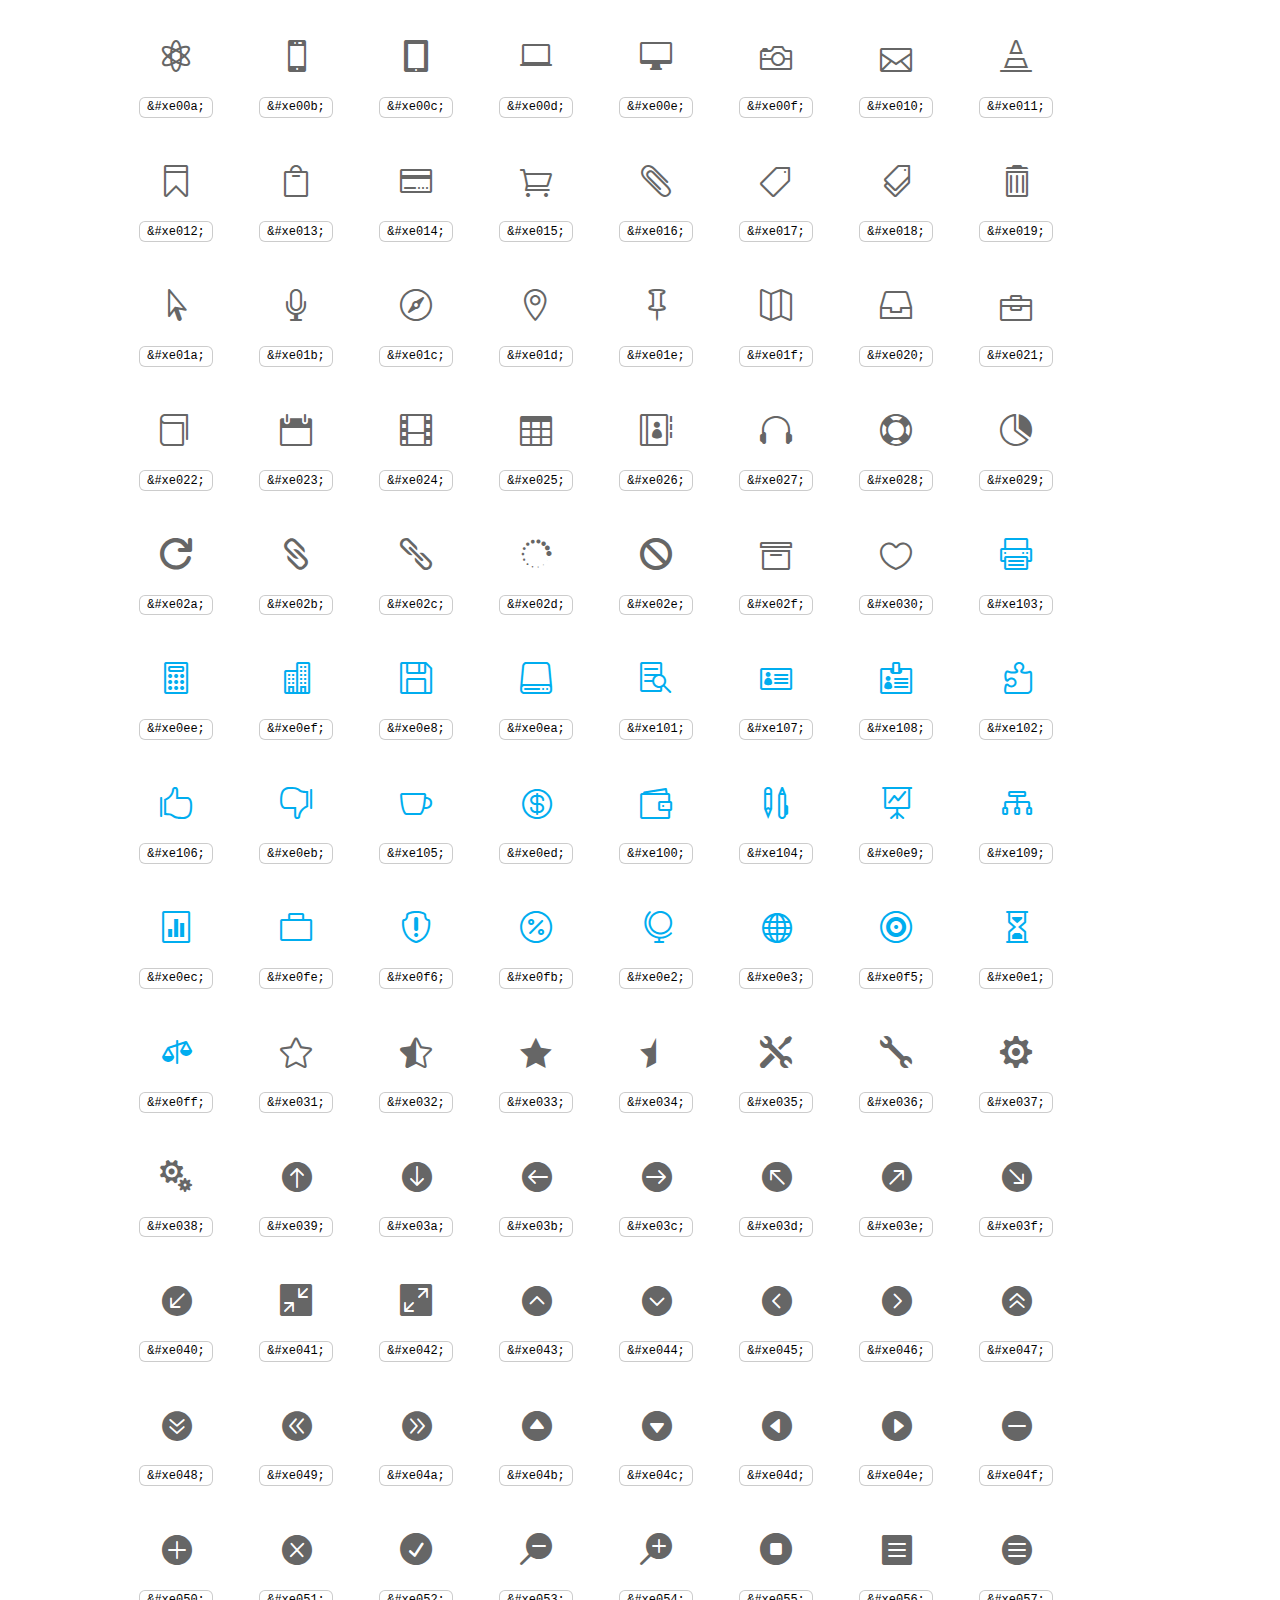
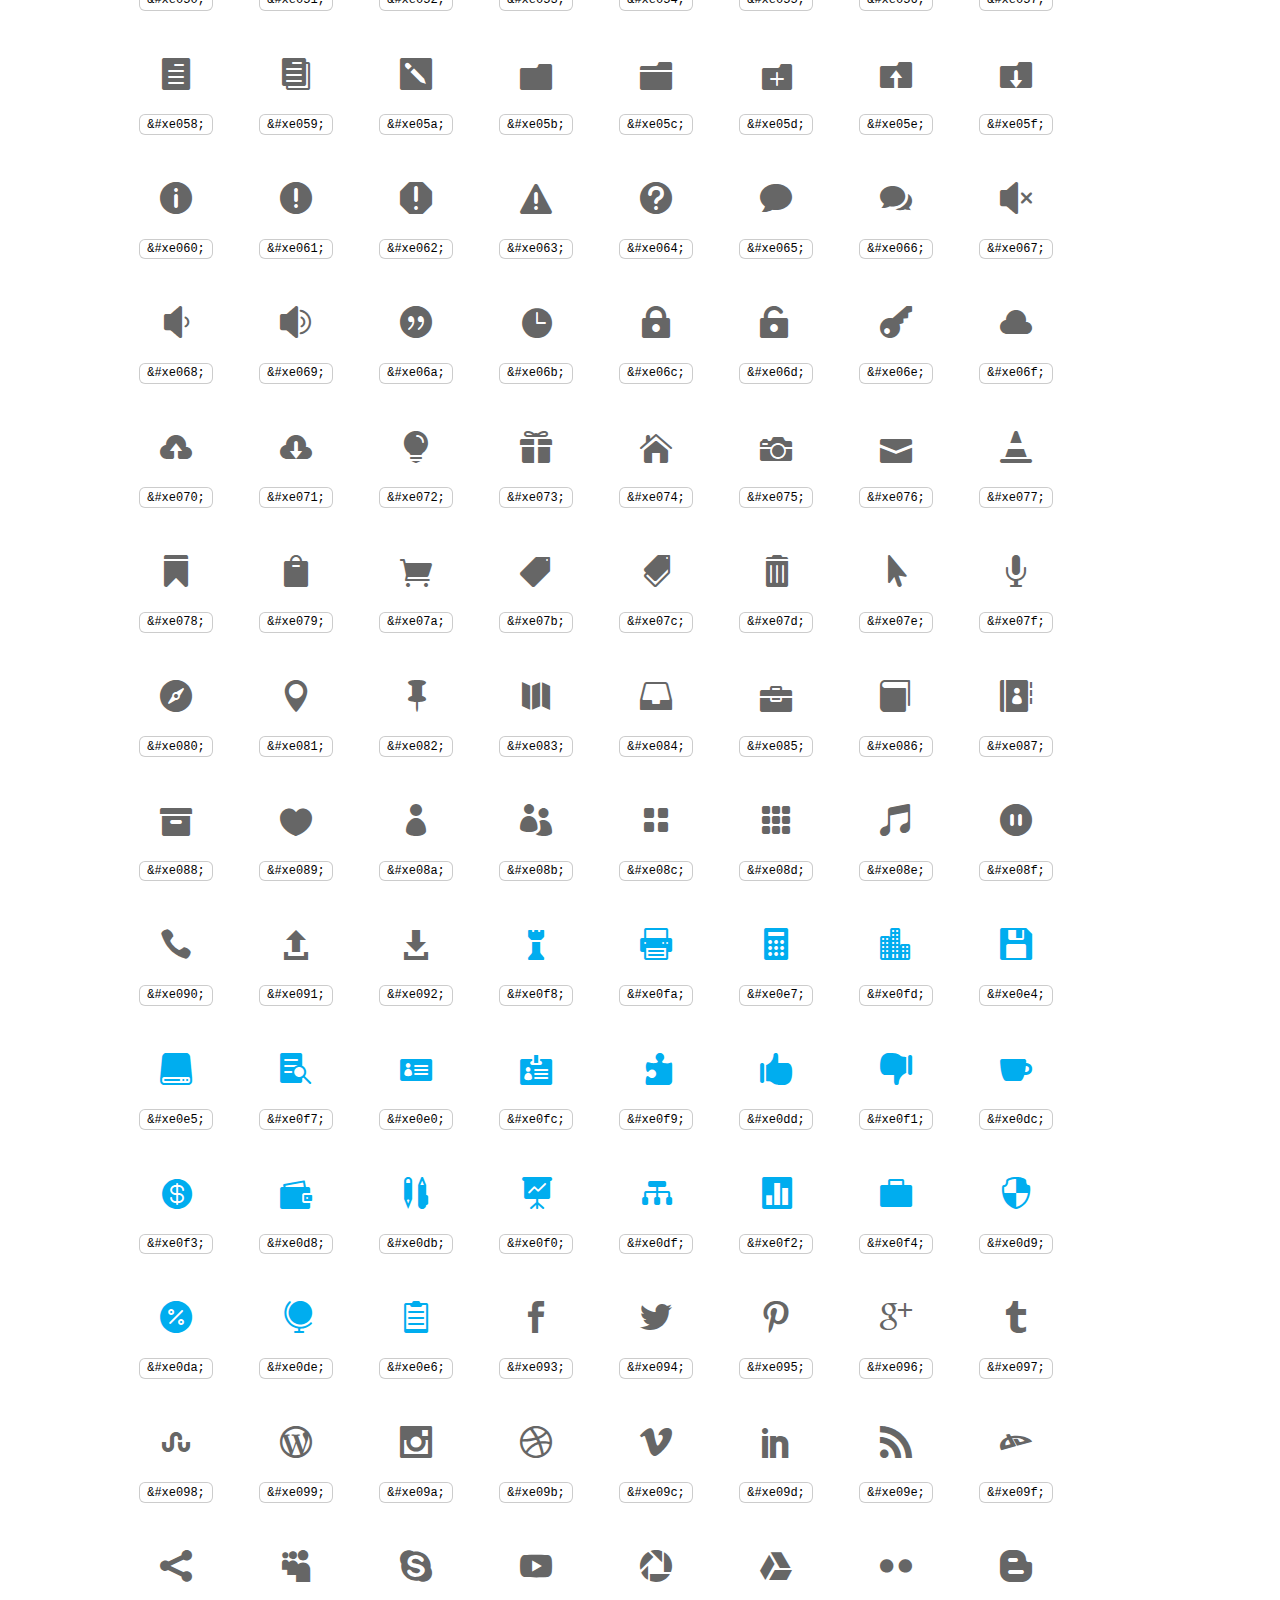
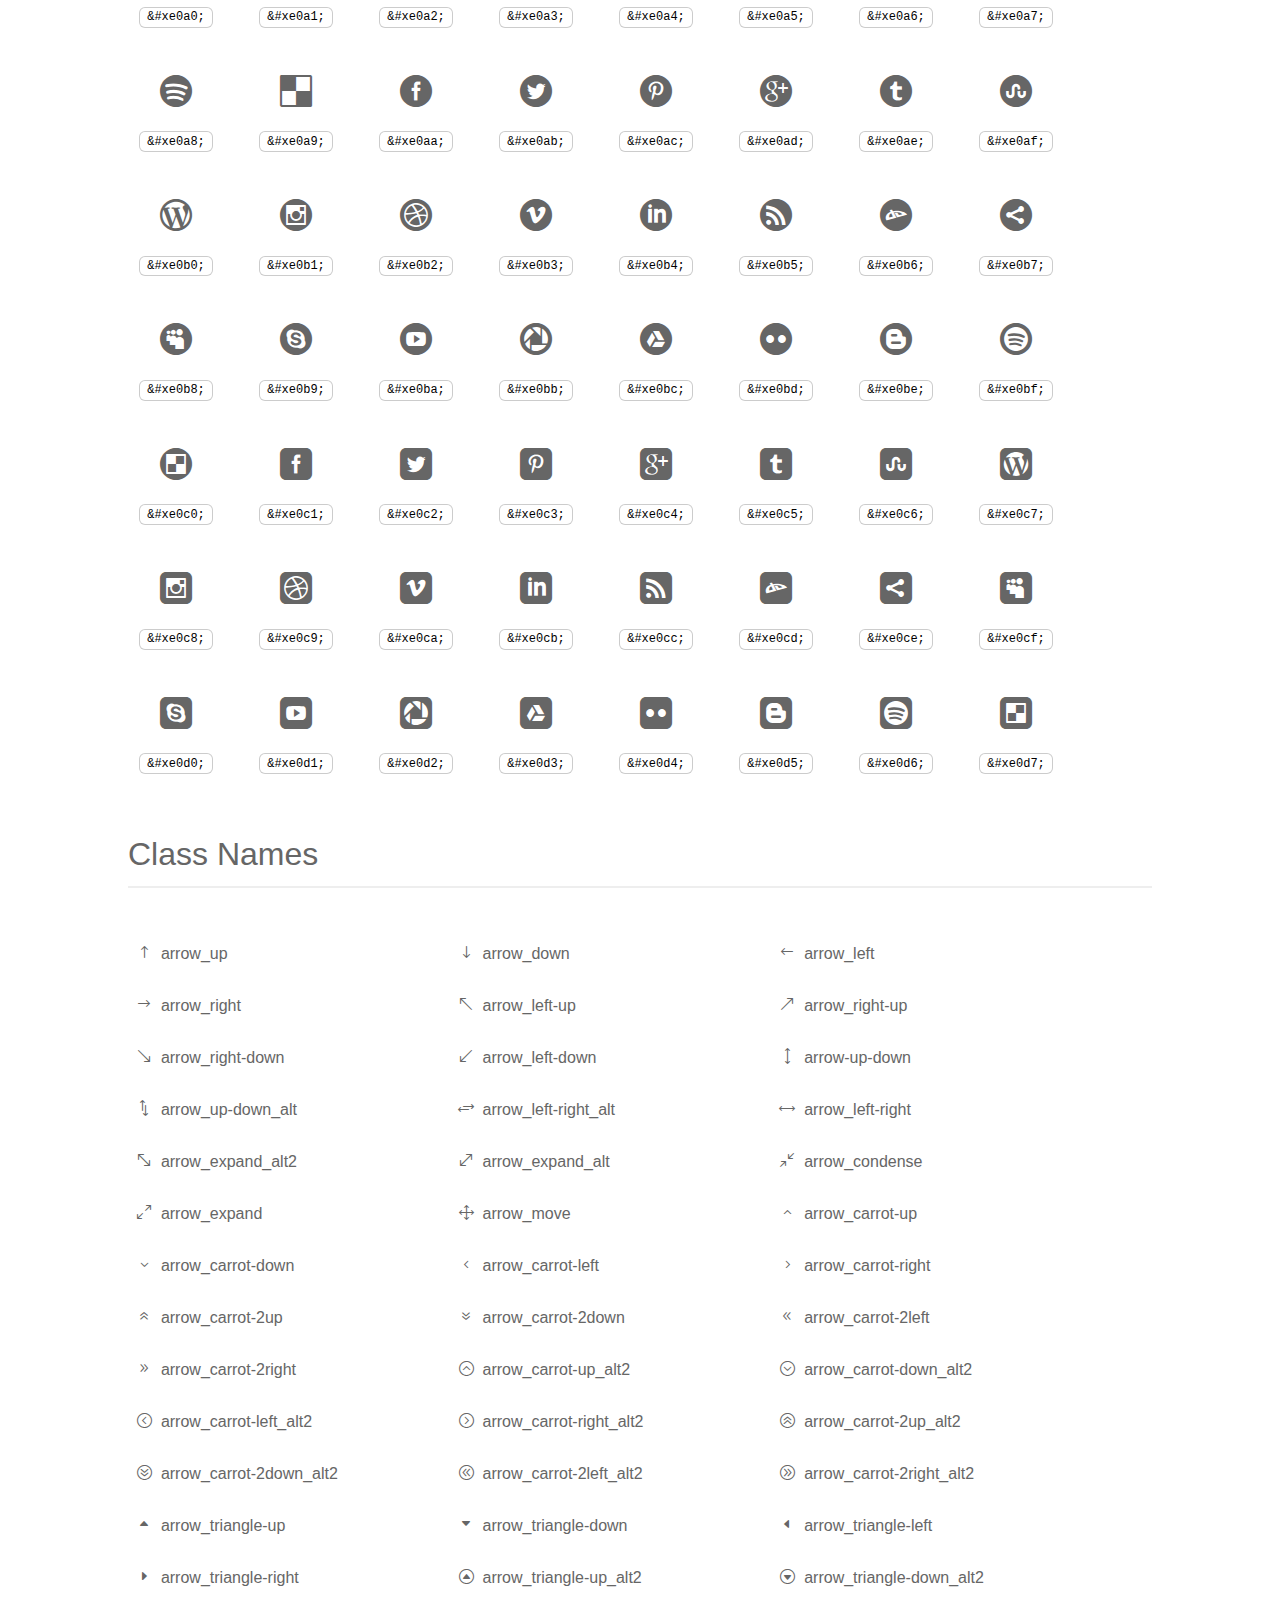
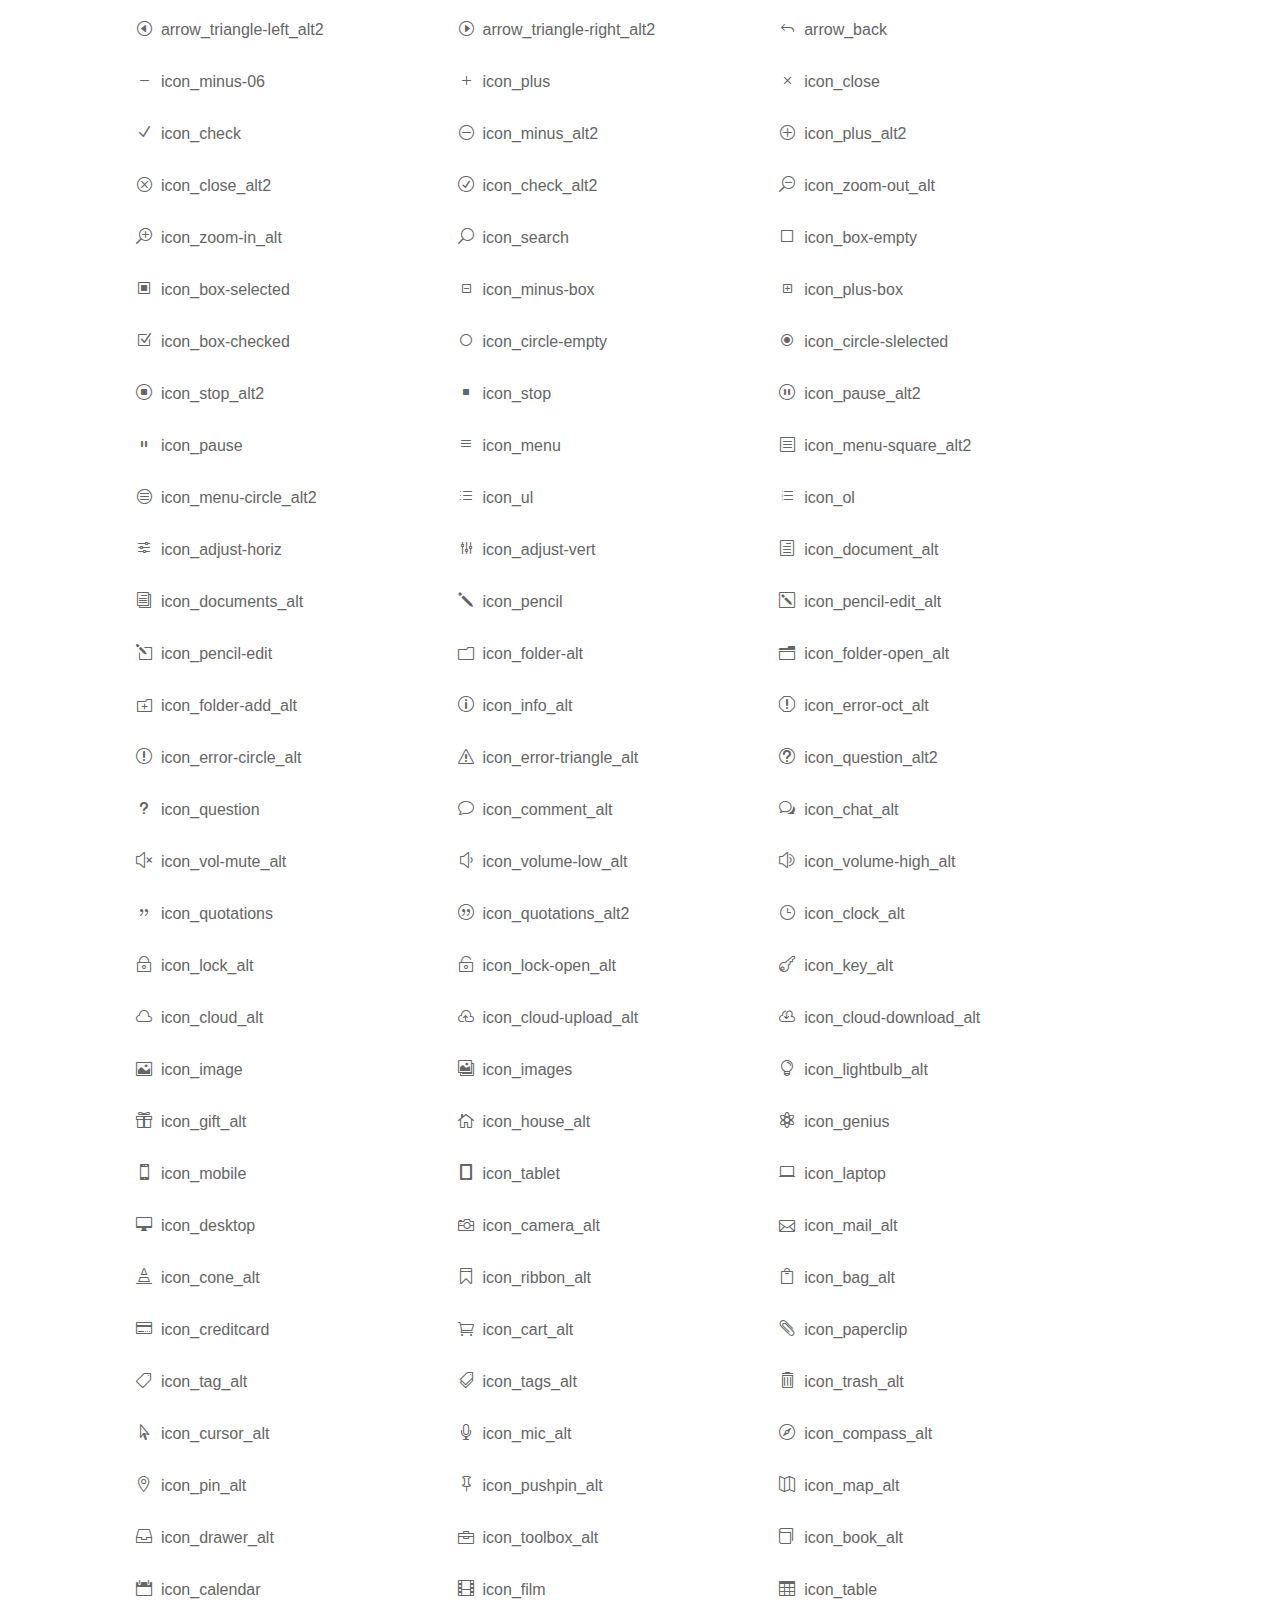
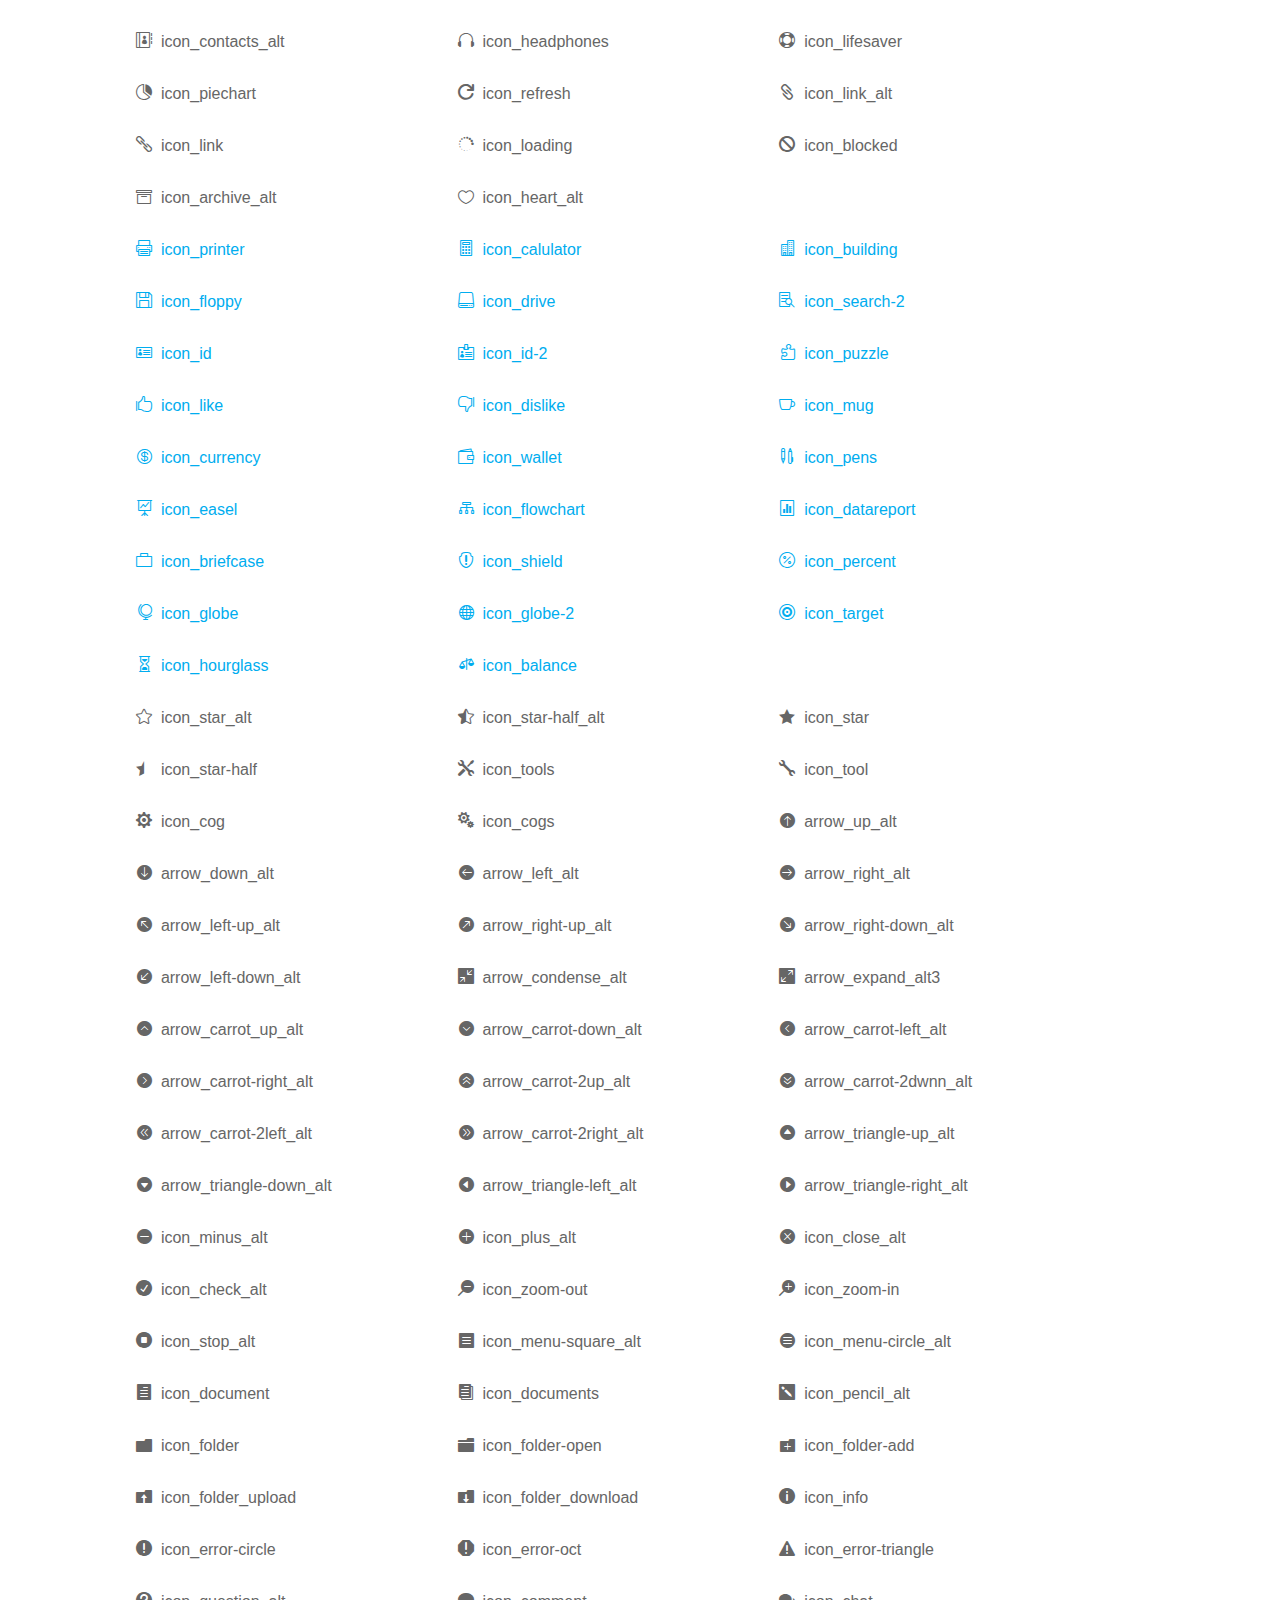
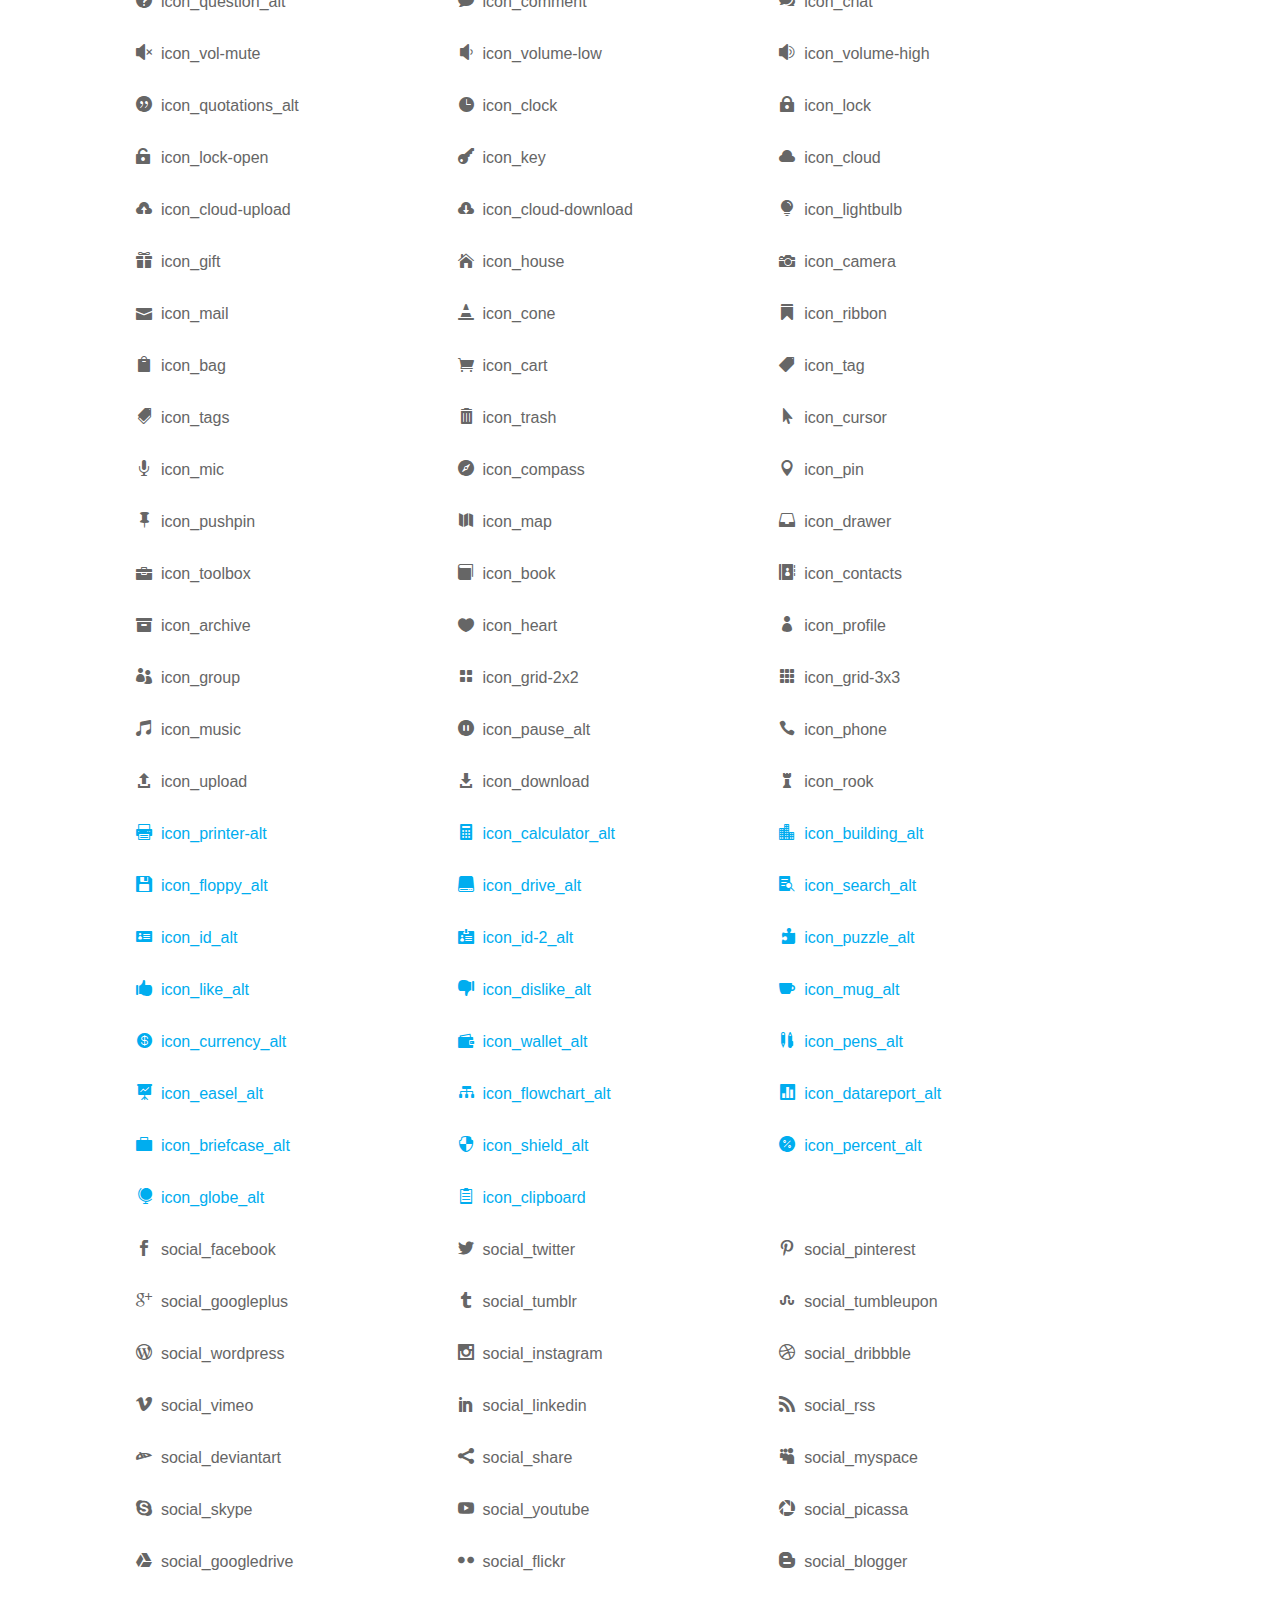
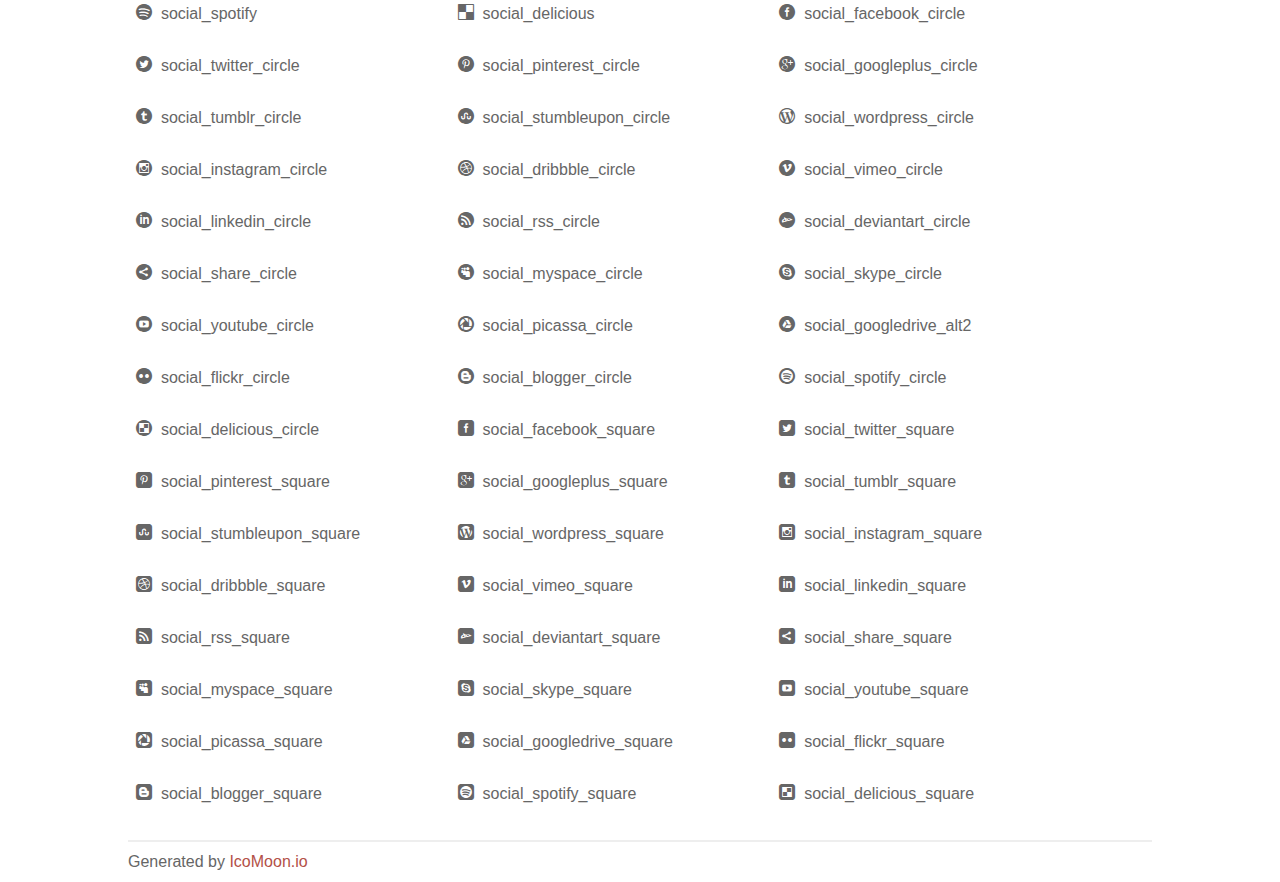
<file: fonts/elegant_font/HTML_CSS/index.html>
<!doctype html>
<html>
<head>
<title>Your Font/Glyphs</title>
<link rel="stylesheet" href="style.css" />
<!--[if lte IE 7]><script src="lte-ie7.js"></script><![endif]-->
<style>
	section, header, footer {display: block;}
	body {
		font-family: sans-serif;
		color: #666;
		line-height: 1.5;
		font-size: 1em;
	}
	* {
		-moz-box-sizing: border-box;
		-webkit-box-sizing: border-box;
		box-sizing: border-box;
		margin: 0;
		padding: 0;
	}
	.glyph {
		float: left;
		text-align: center;
		padding: .75em;
		margin: .4em 1.5em .75em 0;
		width: 6em;
		text-shadow: none;
	}
	
	.glyph input {
		font-family: consolas, monospace;
		font-size: 12px;
		width: 100%;
		text-align: center;
		border: 0;
		box-shadow: 0 0 0 1px #ccc;
		padding: .2em;
                -moz-border-radius: 5px;
                -webkit-border-radius: 5px;
	}
	
	

	.new {
		color:#00adef !important;
	}

	
	.w-main {
		width: 80%;
	}
	.centered {
		margin-left: auto;
		margin-right: auto;
	}
	.fs1 {
		font-size: 2em;
	}
	header {
		margin: 2em 0;
		padding-bottom: .5em;
		color: #666;
		box-shadow: 0 2px #eee;
	}
	header h1 {
		font-size: 2em;
		font-weight: normal;
	}
	.clearfix:before, .clearfix:after { content: ""; display: table; }
	.clearfix:after, .clear { clear: both; }
	footer {
		margin-top: 2em;
		padding: .5em 0;
		box-shadow: 0 -2px #eee;
	}
	a, a:visited {
		color: #B35047;
		text-decoration: none;
	}
	a:hover, a:focus {color: #000;}
	
	.box1 {
		font-size: 16px;
		display: inline-block;
		width: 30%;
		padding: .25em .5em;
		margin: 20px 10px 0 0;
	}
</style>
</head>
<body>
	<div class="w-main centered">
	<section class="mtm clearfix" id="glyphs">
	<div class="glyph">
		<div class="fs1" aria-hidden="true" data-icon="&#x21;"></div>
		<input type="text" readonly value="&amp;#x21;" />
	</div>
	<div class="glyph">
		<div class="fs1" aria-hidden="true" data-icon="&#x22;"></div>
		<input type="text" readonly value="&amp;#x22;" />
	</div>
	<div class="glyph">
		<div class="fs1" aria-hidden="true" data-icon="&#x23;"></div>
		<input type="text" readonly value="&amp;#x23;" />
	</div>
	<div class="glyph">
		<div class="fs1" aria-hidden="true" data-icon="&#x24;"></div>
		<input type="text" readonly value="&amp;#x24;" />
	</div>
	<div class="glyph">
		<div class="fs1" aria-hidden="true" data-icon="&#x25;"></div>
		<input type="text" readonly value="&amp;#x25;" />
	</div>
	<div class="glyph">
		<div class="fs1" aria-hidden="true" data-icon="&#x26;"></div>
		<input type="text" readonly value="&amp;#x26;" />
	</div>
	<div class="glyph">
		<div class="fs1" aria-hidden="true" data-icon="&#x27;"></div>
		<input type="text" readonly value="&amp;#x27;" />
	</div>
	<div class="glyph">
		<div class="fs1" aria-hidden="true" data-icon="&#x28;"></div>
		<input type="text" readonly value="&amp;#x28;" />
	</div>
	<div class="glyph">
		<div class="fs1" aria-hidden="true" data-icon="&#x29;"></div>
		<input type="text" readonly value="&amp;#x29;" />
	</div>
	<div class="glyph">
		<div class="fs1" aria-hidden="true" data-icon="&#x2a;"></div>
		<input type="text" readonly value="&amp;#x2a;" />
	</div>
	<div class="glyph">
		<div class="fs1" aria-hidden="true" data-icon="&#x2b;"></div>
		<input type="text" readonly value="&amp;#x2b;" />
	</div>
	<div class="glyph">
		<div class="fs1" aria-hidden="true" data-icon="&#x2c;"></div>
		<input type="text" readonly value="&amp;#x2c;" />
	</div>
	<div class="glyph">
		<div class="fs1" aria-hidden="true" data-icon="&#x2d;"></div>
		<input type="text" readonly value="&amp;#x2d;" />
	</div>
	<div class="glyph">
		<div class="fs1" aria-hidden="true" data-icon="&#x2e;"></div>
		<input type="text" readonly value="&amp;#x2e;" />
	</div>
	<div class="glyph">
		<div class="fs1" aria-hidden="true" data-icon="&#x2f;"></div>
		<input type="text" readonly value="&amp;#x2f;" />
	</div>
	<div class="glyph">
		<div class="fs1" aria-hidden="true" data-icon="&#x30;"></div>
		<input type="text" readonly value="&amp;#x30;" />
	</div>
	<div class="glyph">
		<div class="fs1" aria-hidden="true" data-icon="&#x31;"></div>
		<input type="text" readonly value="&amp;#x31;" />
	</div>
	<div class="glyph">
		<div class="fs1" aria-hidden="true" data-icon="&#x32;"></div>
		<input type="text" readonly value="&amp;#x32;" />
	</div>
	<div class="glyph">
		<div class="fs1" aria-hidden="true" data-icon="&#x33;"></div>
		<input type="text" readonly value="&amp;#x33;" />
	</div>
	<div class="glyph">
		<div class="fs1" aria-hidden="true" data-icon="&#x34;"></div>
		<input type="text" readonly value="&amp;#x34;" />
	</div>
	<div class="glyph">
		<div class="fs1" aria-hidden="true" data-icon="&#x35;"></div>
		<input type="text" readonly value="&amp;#x35;" />
	</div>
	<div class="glyph">
		<div class="fs1" aria-hidden="true" data-icon="&#x36;"></div>
		<input type="text" readonly value="&amp;#x36;" />
	</div>
	<div class="glyph">
		<div class="fs1" aria-hidden="true" data-icon="&#x37;"></div>
		<input type="text" readonly value="&amp;#x37;" />
	</div>
	<div class="glyph">
		<div class="fs1" aria-hidden="true" data-icon="&#x38;"></div>
		<input type="text" readonly value="&amp;#x38;" />
	</div>
	<div class="glyph">
		<div class="fs1" aria-hidden="true" data-icon="&#x39;"></div>
		<input type="text" readonly value="&amp;#x39;" />
	</div>
	<div class="glyph">
		<div class="fs1" aria-hidden="true" data-icon="&#x3a;"></div>
		<input type="text" readonly value="&amp;#x3a;" />
	</div>
	<div class="glyph">
		<div class="fs1" aria-hidden="true" data-icon="&#x3b;"></div>
		<input type="text" readonly value="&amp;#x3b;" />
	</div>
	<div class="glyph">
		<div class="fs1" aria-hidden="true" data-icon="&#x3c;"></div>
		<input type="text" readonly value="&amp;#x3c;" />
	</div>
	<div class="glyph">
		<div class="fs1" aria-hidden="true" data-icon="&#x3d;"></div>
		<input type="text" readonly value="&amp;#x3d;" />
	</div>
	<div class="glyph">
		<div class="fs1" aria-hidden="true" data-icon="&#x3e;"></div>
		<input type="text" readonly value="&amp;#x3e;" />
	</div>
	<div class="glyph">
		<div class="fs1" aria-hidden="true" data-icon="&#x3f;"></div>
		<input type="text" readonly value="&amp;#x3f;" />
	</div>
	<div class="glyph">
		<div class="fs1" aria-hidden="true" data-icon="&#x40;"></div>
		<input type="text" readonly value="&amp;#x40;" />
	</div>
	<div class="glyph">
		<div class="fs1" aria-hidden="true" data-icon="&#x41;"></div>
		<input type="text" readonly value="&amp;#x41;" />
	</div>
	<div class="glyph">
		<div class="fs1" aria-hidden="true" data-icon="&#x42;"></div>
		<input type="text" readonly value="&amp;#x42;" />
	</div>
	<div class="glyph">
		<div class="fs1" aria-hidden="true" data-icon="&#x43;"></div>
		<input type="text" readonly value="&amp;#x43;" />
	</div>
	<div class="glyph">
		<div class="fs1" aria-hidden="true" data-icon="&#x44;"></div>
		<input type="text" readonly value="&amp;#x44;" />
	</div>
	<div class="glyph">
		<div class="fs1" aria-hidden="true" data-icon="&#x45;"></div>
		<input type="text" readonly value="&amp;#x45;" />
	</div>
	<div class="glyph">
		<div class="fs1" aria-hidden="true" data-icon="&#x46;"></div>
		<input type="text" readonly value="&amp;#x46;" />
	</div>
	<div class="glyph">
		<div class="fs1" aria-hidden="true" data-icon="&#x47;"></div>
		<input type="text" readonly value="&amp;#x47;" />
	</div>
	<div class="glyph">
		<div class="fs1" aria-hidden="true" data-icon="&#x48;"></div>
		<input type="text" readonly value="&amp;#x48;" />
	</div>
	<div class="glyph">
		<div class="fs1" aria-hidden="true" data-icon="&#x49;"></div>
		<input type="text" readonly value="&amp;#x49;" />
	</div>
	<div class="glyph">
		<div class="fs1" aria-hidden="true" data-icon="&#x4a;"></div>
		<input type="text" readonly value="&amp;#x4a;" />
	</div>
	<div class="glyph">
		<div class="fs1" aria-hidden="true" data-icon="&#x4b;"></div>
		<input type="text" readonly value="&amp;#x4b;" />
	</div>
	<div class="glyph">
		<div class="fs1" aria-hidden="true" data-icon="&#x4c;"></div>
		<input type="text" readonly value="&amp;#x4c;" />
	</div>
	<div class="glyph">
		<div class="fs1" aria-hidden="true" data-icon="&#x4d;"></div>
		<input type="text" readonly value="&amp;#x4d;" />
	</div>
	<div class="glyph">
		<div class="fs1" aria-hidden="true" data-icon="&#x4e;"></div>
		<input type="text" readonly value="&amp;#x4e;" />
	</div>
	<div class="glyph">
		<div class="fs1" aria-hidden="true" data-icon="&#x4f;"></div>
		<input type="text" readonly value="&amp;#x4f;" />
	</div>
	<div class="glyph">
		<div class="fs1" aria-hidden="true" data-icon="&#x50;"></div>
		<input type="text" readonly value="&amp;#x50;" />
	</div>
	<div class="glyph">
		<div class="fs1" aria-hidden="true" data-icon="&#x51;"></div>
		<input type="text" readonly value="&amp;#x51;" />
	</div>
	<div class="glyph">
		<div class="fs1" aria-hidden="true" data-icon="&#x52;"></div>
		<input type="text" readonly value="&amp;#x52;" />
	</div>
	<div class="glyph">
		<div class="fs1" aria-hidden="true" data-icon="&#x53;"></div>
		<input type="text" readonly value="&amp;#x53;" />
	</div>
	<div class="glyph">
		<div class="fs1" aria-hidden="true" data-icon="&#x54;"></div>
		<input type="text" readonly value="&amp;#x54;" />
	</div>
	<div class="glyph">
		<div class="fs1" aria-hidden="true" data-icon="&#x55;"></div>
		<input type="text" readonly value="&amp;#x55;" />
	</div>
	<div class="glyph">
		<div class="fs1" aria-hidden="true" data-icon="&#x56;"></div>
		<input type="text" readonly value="&amp;#x56;" />
	</div>
	<div class="glyph">
		<div class="fs1" aria-hidden="true" data-icon="&#x57;"></div>
		<input type="text" readonly value="&amp;#x57;" />
	</div>
	<div class="glyph">
		<div class="fs1" aria-hidden="true" data-icon="&#x58;"></div>
		<input type="text" readonly value="&amp;#x58;" />
	</div>
	<div class="glyph">
		<div class="fs1" aria-hidden="true" data-icon="&#x59;"></div>
		<input type="text" readonly value="&amp;#x59;" />
	</div>
	<div class="glyph">
		<div class="fs1" aria-hidden="true" data-icon="&#x5a;"></div>
		<input type="text" readonly value="&amp;#x5a;" />
	</div>
	<div class="glyph">
		<div class="fs1" aria-hidden="true" data-icon="&#x5b;"></div>
		<input type="text" readonly value="&amp;#x5b;" />
	</div>
	<div class="glyph">
		<div class="fs1" aria-hidden="true" data-icon="&#x5c;"></div>
		<input type="text" readonly value="&amp;#x5c;" />
	</div>
	<div class="glyph">
		<div class="fs1" aria-hidden="true" data-icon="&#x5d;"></div>
		<input type="text" readonly value="&amp;#x5d;" />
	</div>
	<div class="glyph">
		<div class="fs1" aria-hidden="true" data-icon="&#x5e;"></div>
		<input type="text" readonly value="&amp;#x5e;" />
	</div>
	<div class="glyph">
		<div class="fs1" aria-hidden="true" data-icon="&#x5f;"></div>
		<input type="text" readonly value="&amp;#x5f;" />
	</div>
	<div class="glyph">
		<div class="fs1" aria-hidden="true" data-icon="&#x60;"></div>
		<input type="text" readonly value="&amp;#x60;" />
	</div>
	<div class="glyph">
		<div class="fs1" aria-hidden="true" data-icon="&#x61;"></div>
		<input type="text" readonly value="&amp;#x61;" />
	</div>
	<div class="glyph">
		<div class="fs1" aria-hidden="true" data-icon="&#x62;"></div>
		<input type="text" readonly value="&amp;#x62;" />
	</div>
	<div class="glyph">
		<div class="fs1" aria-hidden="true" data-icon="&#x63;"></div>
		<input type="text" readonly value="&amp;#x63;" />
	</div>
	<div class="glyph">
		<div class="fs1" aria-hidden="true" data-icon="&#x64;"></div>
		<input type="text" readonly value="&amp;#x64;" />
	</div>
	<div class="glyph">
		<div class="fs1" aria-hidden="true" data-icon="&#x65;"></div>
		<input type="text" readonly value="&amp;#x65;" />
	</div>
	<div class="glyph">
		<div class="fs1" aria-hidden="true" data-icon="&#x66;"></div>
		<input type="text" readonly value="&amp;#x66;" />
	</div>
	<div class="glyph">
		<div class="fs1" aria-hidden="true" data-icon="&#x67;"></div>
		<input type="text" readonly value="&amp;#x67;" />
	</div>
	<div class="glyph">
		<div class="fs1" aria-hidden="true" data-icon="&#x68;"></div>
		<input type="text" readonly value="&amp;#x68;" />
	</div>
	<div class="glyph">
		<div class="fs1" aria-hidden="true" data-icon="&#x69;"></div>
		<input type="text" readonly value="&amp;#x69;" />
	</div>
	<div class="glyph">
		<div class="fs1" aria-hidden="true" data-icon="&#x6a;"></div>
		<input type="text" readonly value="&amp;#x6a;" />
	</div>
	<div class="glyph">
		<div class="fs1" aria-hidden="true" data-icon="&#x6b;"></div>
		<input type="text" readonly value="&amp;#x6b;" />
	</div>
	<div class="glyph">
		<div class="fs1" aria-hidden="true" data-icon="&#x6c;"></div>
		<input type="text" readonly value="&amp;#x6c;" />
	</div>
	<div class="glyph">
		<div class="fs1" aria-hidden="true" data-icon="&#x6d;"></div>
		<input type="text" readonly value="&amp;#x6d;" />
	</div>
	<div class="glyph">
		<div class="fs1" aria-hidden="true" data-icon="&#x6e;"></div>
		<input type="text" readonly value="&amp;#x6e;" />
	</div>
	<div class="glyph">
		<div class="fs1" aria-hidden="true" data-icon="&#x6f;"></div>
		<input type="text" readonly value="&amp;#x6f;" />
	</div>
	<div class="glyph">
		<div class="fs1" aria-hidden="true" data-icon="&#x70;"></div>
		<input type="text" readonly value="&amp;#x70;" />
	</div>
	<div class="glyph">
		<div class="fs1" aria-hidden="true" data-icon="&#x71;"></div>
		<input type="text" readonly value="&amp;#x71;" />
	</div>
	<div class="glyph">
		<div class="fs1" aria-hidden="true" data-icon="&#x72;"></div>
		<input type="text" readonly value="&amp;#x72;" />
	</div>
	<div class="glyph">
		<div class="fs1" aria-hidden="true" data-icon="&#x73;"></div>
		<input type="text" readonly value="&amp;#x73;" />
	</div>
	<div class="glyph">
		<div class="fs1" aria-hidden="true" data-icon="&#x74;"></div>
		<input type="text" readonly value="&amp;#x74;" />
	</div>
	<div class="glyph">
		<div class="fs1" aria-hidden="true" data-icon="&#x75;"></div>
		<input type="text" readonly value="&amp;#x75;" />
	</div>
	<div class="glyph">
		<div class="fs1" aria-hidden="true" data-icon="&#x76;"></div>
		<input type="text" readonly value="&amp;#x76;" />
	</div>
	<div class="glyph">
		<div class="fs1" aria-hidden="true" data-icon="&#x77;"></div>
		<input type="text" readonly value="&amp;#x77;" />
	</div>
	<div class="glyph">
		<div class="fs1" aria-hidden="true" data-icon="&#x78;"></div>
		<input type="text" readonly value="&amp;#x78;" />
	</div>
	<div class="glyph">
		<div class="fs1" aria-hidden="true" data-icon="&#x79;"></div>
		<input type="text" readonly value="&amp;#x79;" />
	</div>
	<div class="glyph">
		<div class="fs1" aria-hidden="true" data-icon="&#x7a;"></div>
		<input type="text" readonly value="&amp;#x7a;" />
	</div>
	<div class="glyph">
		<div class="fs1" aria-hidden="true" data-icon="&#x7b;"></div>
		<input type="text" readonly value="&amp;#x7b;" />
	</div>
	<div class="glyph">
		<div class="fs1" aria-hidden="true" data-icon="&#x7c;"></div>
		<input type="text" readonly value="&amp;#x7c;" />
	</div>
	<div class="glyph">
		<div class="fs1" aria-hidden="true" data-icon="&#x7d;"></div>
		<input type="text" readonly value="&amp;#x7d;" />
	</div>
	<div class="glyph">
		<div class="fs1" aria-hidden="true" data-icon="&#x7e;"></div>
		<input type="text" readonly value="&amp;#x7e;" />
	</div>
	<div class="glyph">
		<div class="fs1" aria-hidden="true" data-icon="&#xe000;"></div>
		<input type="text" readonly value="&amp;#xe000;" />
	</div>
	<div class="glyph">
		<div class="fs1" aria-hidden="true" data-icon="&#xe001;"></div>
		<input type="text" readonly value="&amp;#xe001;" />
	</div>
	<div class="glyph">
		<div class="fs1" aria-hidden="true" data-icon="&#xe002;"></div>
		<input type="text" readonly value="&amp;#xe002;" />
	</div>
	<div class="glyph">
		<div class="fs1" aria-hidden="true" data-icon="&#xe003;"></div>
		<input type="text" readonly value="&amp;#xe003;" />
	</div>
	<div class="glyph">
		<div class="fs1" aria-hidden="true" data-icon="&#xe004;"></div>
		<input type="text" readonly value="&amp;#xe004;" />
	</div>
	<div class="glyph">
		<div class="fs1" aria-hidden="true" data-icon="&#xe005;"></div>
		<input type="text" readonly value="&amp;#xe005;" />
	</div>
	<div class="glyph">
		<div class="fs1" aria-hidden="true" data-icon="&#xe006;"></div>
		<input type="text" readonly value="&amp;#xe006;" />
	</div>
	<div class="glyph">
		<div class="fs1" aria-hidden="true" data-icon="&#xe007;"></div>
		<input type="text" readonly value="&amp;#xe007;" />
	</div>
	<div class="glyph">
		<div class="fs1" aria-hidden="true" data-icon="&#xe008;"></div>
		<input type="text" readonly value="&amp;#xe008;" />
	</div>
	<div class="glyph">
		<div class="fs1" aria-hidden="true" data-icon="&#xe009;"></div>
		<input type="text" readonly value="&amp;#xe009;" />
	</div>
	<div class="glyph">
		<div class="fs1" aria-hidden="true" data-icon="&#xe00a;"></div>
		<input type="text" readonly value="&amp;#xe00a;" />
	</div>
	<div class="glyph">
		<div class="fs1" aria-hidden="true" data-icon="&#xe00b;"></div>
		<input type="text" readonly value="&amp;#xe00b;" />
	</div>
	<div class="glyph">
		<div class="fs1" aria-hidden="true" data-icon="&#xe00c;"></div>
		<input type="text" readonly value="&amp;#xe00c;" />
	</div>
	<div class="glyph">
		<div class="fs1" aria-hidden="true" data-icon="&#xe00d;"></div>
		<input type="text" readonly value="&amp;#xe00d;" />
	</div>
	<div class="glyph">
		<div class="fs1" aria-hidden="true" data-icon="&#xe00e;"></div>
		<input type="text" readonly value="&amp;#xe00e;" />
	</div>
	<div class="glyph">
		<div class="fs1" aria-hidden="true" data-icon="&#xe00f;"></div>
		<input type="text" readonly value="&amp;#xe00f;" />
	</div>
	<div class="glyph">
		<div class="fs1" aria-hidden="true" data-icon="&#xe010;"></div>
		<input type="text" readonly value="&amp;#xe010;" />
	</div>
	<div class="glyph">
		<div class="fs1" aria-hidden="true" data-icon="&#xe011;"></div>
		<input type="text" readonly value="&amp;#xe011;" />
	</div>
	<div class="glyph">
		<div class="fs1" aria-hidden="true" data-icon="&#xe012;"></div>
		<input type="text" readonly value="&amp;#xe012;" />
	</div>
	<div class="glyph">
		<div class="fs1" aria-hidden="true" data-icon="&#xe013;"></div>
		<input type="text" readonly value="&amp;#xe013;" />
	</div>
	<div class="glyph">
		<div class="fs1" aria-hidden="true" data-icon="&#xe014;"></div>
		<input type="text" readonly value="&amp;#xe014;" />
	</div>
	<div class="glyph">
		<div class="fs1" aria-hidden="true" data-icon="&#xe015;"></div>
		<input type="text" readonly value="&amp;#xe015;" />
	</div>
	<div class="glyph">
		<div class="fs1" aria-hidden="true" data-icon="&#xe016;"></div>
		<input type="text" readonly value="&amp;#xe016;" />
	</div>
	<div class="glyph">
		<div class="fs1" aria-hidden="true" data-icon="&#xe017;"></div>
		<input type="text" readonly value="&amp;#xe017;" />
	</div>
	<div class="glyph">
		<div class="fs1" aria-hidden="true" data-icon="&#xe018;"></div>
		<input type="text" readonly value="&amp;#xe018;" />
	</div>
	<div class="glyph">
		<div class="fs1" aria-hidden="true" data-icon="&#xe019;"></div>
		<input type="text" readonly value="&amp;#xe019;" />
	</div>
	<div class="glyph">
		<div class="fs1" aria-hidden="true" data-icon="&#xe01a;"></div>
		<input type="text" readonly value="&amp;#xe01a;" />
	</div>
	<div class="glyph">
		<div class="fs1" aria-hidden="true" data-icon="&#xe01b;"></div>
		<input type="text" readonly value="&amp;#xe01b;" />
	</div>
	<div class="glyph">
		<div class="fs1" aria-hidden="true" data-icon="&#xe01c;"></div>
		<input type="text" readonly value="&amp;#xe01c;" />
	</div>
	<div class="glyph">
		<div class="fs1" aria-hidden="true" data-icon="&#xe01d;"></div>
		<input type="text" readonly value="&amp;#xe01d;" />
	</div>
	<div class="glyph">
		<div class="fs1" aria-hidden="true" data-icon="&#xe01e;"></div>
		<input type="text" readonly value="&amp;#xe01e;" />
	</div>
	<div class="glyph">
		<div class="fs1" aria-hidden="true" data-icon="&#xe01f;"></div>
		<input type="text" readonly value="&amp;#xe01f;" />
	</div>
	<div class="glyph">
		<div class="fs1" aria-hidden="true" data-icon="&#xe020;"></div>
		<input type="text" readonly value="&amp;#xe020;" />
	</div>
	<div class="glyph">
		<div class="fs1" aria-hidden="true" data-icon="&#xe021;"></div>
		<input type="text" readonly value="&amp;#xe021;" />
	</div>
	<div class="glyph">
		<div class="fs1" aria-hidden="true" data-icon="&#xe022;"></div>
		<input type="text" readonly value="&amp;#xe022;" />
	</div>
	<div class="glyph">
		<div class="fs1" aria-hidden="true" data-icon="&#xe023;"></div>
		<input type="text" readonly value="&amp;#xe023;" />
	</div>
	<div class="glyph">
		<div class="fs1" aria-hidden="true" data-icon="&#xe024;"></div>
		<input type="text" readonly value="&amp;#xe024;" />
	</div>
	<div class="glyph">
		<div class="fs1" aria-hidden="true" data-icon="&#xe025;"></div>
		<input type="text" readonly value="&amp;#xe025;" />
	</div>
	<div class="glyph">
		<div class="fs1" aria-hidden="true" data-icon="&#xe026;"></div>
		<input type="text" readonly value="&amp;#xe026;" />
	</div>
	<div class="glyph">
		<div class="fs1" aria-hidden="true" data-icon="&#xe027;"></div>
		<input type="text" readonly value="&amp;#xe027;" />
	</div>
	<div class="glyph">
		<div class="fs1" aria-hidden="true" data-icon="&#xe028;"></div>
		<input type="text" readonly value="&amp;#xe028;" />
	</div>
	<div class="glyph">
		<div class="fs1" aria-hidden="true" data-icon="&#xe029;"></div>
		<input type="text" readonly value="&amp;#xe029;" />
	</div>
	<div class="glyph">
		<div class="fs1" aria-hidden="true" data-icon="&#xe02a;"></div>
		<input type="text" readonly value="&amp;#xe02a;" />
	</div>
	<div class="glyph">
		<div class="fs1" aria-hidden="true" data-icon="&#xe02b;"></div>
		<input type="text" readonly value="&amp;#xe02b;" />
	</div>
	<div class="glyph">
		<div class="fs1" aria-hidden="true" data-icon="&#xe02c;"></div>
		<input type="text" readonly value="&amp;#xe02c;" />
	</div>
	<div class="glyph">
		<div class="fs1" aria-hidden="true" data-icon="&#xe02d;"></div>
		<input type="text" readonly value="&amp;#xe02d;" />
	</div>
	<div class="glyph">
		<div class="fs1" aria-hidden="true" data-icon="&#xe02e;"></div>
		<input type="text" readonly value="&amp;#xe02e;" />
	</div>
	<div class="glyph">
		<div class="fs1" aria-hidden="true" data-icon="&#xe02f;"></div>
		<input type="text" readonly value="&amp;#xe02f;" />
	</div>
	<div class="glyph">
		<div class="fs1" aria-hidden="true" data-icon="&#xe030;"></div>
		<input type="text" readonly value="&amp;#xe030;" />
	</div>
    
    <div class="new">
    
    <div class="glyph">
		<div class="fs1" aria-hidden="true" data-icon="&#xe103;"></div>
		<input type="text" readonly value="&amp;#xe103;" />
	</div>
	<div class="glyph">
		<div class="fs1" aria-hidden="true" data-icon="&#xe0ee;"></div>
		<input type="text" readonly value="&amp;#xe0ee;" />
	</div>
	<div class="glyph">
		<div class="fs1" aria-hidden="true" data-icon="&#xe0ef;"></div>
		<input type="text" readonly value="&amp;#xe0ef;" />
	</div>
	<div class="glyph">
		<div class="fs1" aria-hidden="true" data-icon="&#xe0e8;"></div>
		<input type="text" readonly value="&amp;#xe0e8;" />
	</div>
	<div class="glyph">
		<div class="fs1" aria-hidden="true" data-icon="&#xe0ea;"></div>
		<input type="text" readonly value="&amp;#xe0ea;" />
	</div>
	<div class="glyph">
		<div class="fs1" aria-hidden="true" data-icon="&#xe101;"></div>
		<input type="text" readonly value="&amp;#xe101;" />
	</div>
	<div class="glyph">
		<div class="fs1" aria-hidden="true" data-icon="&#xe107;"></div>
		<input type="text" readonly value="&amp;#xe107;" />
	</div>
	<div class="glyph">
		<div class="fs1" aria-hidden="true" data-icon="&#xe108;"></div>
		<input type="text" readonly value="&amp;#xe108;" />
	</div>
	<div class="glyph">
		<div class="fs1" aria-hidden="true" data-icon="&#xe102;"></div>
		<input type="text" readonly value="&amp;#xe102;" />
	</div>
	<div class="glyph">
		<div class="fs1" aria-hidden="true" data-icon="&#xe106;"></div>
		<input type="text" readonly value="&amp;#xe106;" />
	</div>
	<div class="glyph">
		<div class="fs1" aria-hidden="true" data-icon="&#xe0eb;"></div>
		<input type="text" readonly value="&amp;#xe0eb;" />
	</div>
	<div class="glyph">
		<div class="fs1" aria-hidden="true" data-icon="&#xe105;"></div>
		<input type="text" readonly value="&amp;#xe105;" />
	</div>
	<div class="glyph">
		<div class="fs1" aria-hidden="true" data-icon="&#xe0ed;"></div>
		<input type="text" readonly value="&amp;#xe0ed;" />
	</div>
	<div class="glyph">
		<div class="fs1" aria-hidden="true" data-icon="&#xe100;"></div>
		<input type="text" readonly value="&amp;#xe100;" />
	</div>
	<div class="glyph">
		<div class="fs1" aria-hidden="true" data-icon="&#xe104;"></div>
		<input type="text" readonly value="&amp;#xe104;" />
	</div>
	<div class="glyph">
		<div class="fs1" aria-hidden="true" data-icon="&#xe0e9;"></div>
		<input type="text" readonly value="&amp;#xe0e9;" />
	</div>
	<div class="glyph">
		<div class="fs1" aria-hidden="true" data-icon="&#xe109;"></div>
		<input type="text" readonly value="&amp;#xe109;" />
	</div>
	<div class="glyph">
		<div class="fs1" aria-hidden="true" data-icon="&#xe0ec;"></div>
		<input type="text" readonly value="&amp;#xe0ec;" />
	</div>
	<div class="glyph">
		<div class="fs1" aria-hidden="true" data-icon="&#xe0fe;"></div>
		<input type="text" readonly value="&amp;#xe0fe;" />
	</div>
	<div class="glyph">
		<div class="fs1" aria-hidden="true" data-icon="&#xe0f6;"></div>
		<input type="text" readonly value="&amp;#xe0f6;" />
	</div>
	<div class="glyph">
		<div class="fs1" aria-hidden="true" data-icon="&#xe0fb;"></div>
		<input type="text" readonly value="&amp;#xe0fb;" />
	</div>
	<div class="glyph">
		<div class="fs1" aria-hidden="true" data-icon="&#xe0e2;"></div>
		<input type="text" readonly value="&amp;#xe0e2;" />
	</div>
	<div class="glyph">
		<div class="fs1" aria-hidden="true" data-icon="&#xe0e3;"></div>
		<input type="text" readonly value="&amp;#xe0e3;" />
	</div>
	<div class="glyph">
		<div class="fs1" aria-hidden="true" data-icon="&#xe0f5;"></div>
		<input type="text" readonly value="&amp;#xe0f5;" />
	</div>
	<div class="glyph">
		<div class="fs1" aria-hidden="true" data-icon="&#xe0e1;"></div>
		<input type="text" readonly value="&amp;#xe0e1;" />
	</div>
	<div class="glyph">
		<div class="fs1" aria-hidden="true" data-icon="&#xe0ff;"></div>
		<input type="text" readonly value="&amp;#xe0ff;" />
	</div>
    
    </div>
    
	<div class="glyph">
		<div class="fs1" aria-hidden="true" data-icon="&#xe031;"></div>
		<input type="text" readonly value="&amp;#xe031;" />
	</div>
	<div class="glyph">
		<div class="fs1" aria-hidden="true" data-icon="&#xe032;"></div>
		<input type="text" readonly value="&amp;#xe032;" />
	</div>
	<div class="glyph">
		<div class="fs1" aria-hidden="true" data-icon="&#xe033;"></div>
		<input type="text" readonly value="&amp;#xe033;" />
	</div>
	<div class="glyph">
		<div class="fs1" aria-hidden="true" data-icon="&#xe034;"></div>
		<input type="text" readonly value="&amp;#xe034;" />
	</div>
	<div class="glyph">
		<div class="fs1" aria-hidden="true" data-icon="&#xe035;"></div>
		<input type="text" readonly value="&amp;#xe035;" />
	</div>
	<div class="glyph">
		<div class="fs1" aria-hidden="true" data-icon="&#xe036;"></div>
		<input type="text" readonly value="&amp;#xe036;" />
	</div>
	<div class="glyph">
		<div class="fs1" aria-hidden="true" data-icon="&#xe037;"></div>
		<input type="text" readonly value="&amp;#xe037;" />
	</div>
	<div class="glyph">
		<div class="fs1" aria-hidden="true" data-icon="&#xe038;"></div>
		<input type="text" readonly value="&amp;#xe038;" />
	</div>
	<div class="glyph">
		<div class="fs1" aria-hidden="true" data-icon="&#xe039;"></div>
		<input type="text" readonly value="&amp;#xe039;" />
	</div>
	<div class="glyph">
		<div class="fs1" aria-hidden="true" data-icon="&#xe03a;"></div>
		<input type="text" readonly value="&amp;#xe03a;" />
	</div>
	<div class="glyph">
		<div class="fs1" aria-hidden="true" data-icon="&#xe03b;"></div>
		<input type="text" readonly value="&amp;#xe03b;" />
	</div>
	<div class="glyph">
		<div class="fs1" aria-hidden="true" data-icon="&#xe03c;"></div>
		<input type="text" readonly value="&amp;#xe03c;" />
	</div>
	<div class="glyph">
		<div class="fs1" aria-hidden="true" data-icon="&#xe03d;"></div>
		<input type="text" readonly value="&amp;#xe03d;" />
	</div>
	<div class="glyph">
		<div class="fs1" aria-hidden="true" data-icon="&#xe03e;"></div>
		<input type="text" readonly value="&amp;#xe03e;" />
	</div>
	<div class="glyph">
		<div class="fs1" aria-hidden="true" data-icon="&#xe03f;"></div>
		<input type="text" readonly value="&amp;#xe03f;" />
	</div>
	<div class="glyph">
		<div class="fs1" aria-hidden="true" data-icon="&#xe040;"></div>
		<input type="text" readonly value="&amp;#xe040;" />
	</div>
	<div class="glyph">
		<div class="fs1" aria-hidden="true" data-icon="&#xe041;"></div>
		<input type="text" readonly value="&amp;#xe041;" />
	</div>
	<div class="glyph">
		<div class="fs1" aria-hidden="true" data-icon="&#xe042;"></div>
		<input type="text" readonly value="&amp;#xe042;" />
	</div>
	<div class="glyph">
		<div class="fs1" aria-hidden="true" data-icon="&#xe043;"></div>
		<input type="text" readonly value="&amp;#xe043;" />
	</div>
	<div class="glyph">
		<div class="fs1" aria-hidden="true" data-icon="&#xe044;"></div>
		<input type="text" readonly value="&amp;#xe044;" />
	</div>
	<div class="glyph">
		<div class="fs1" aria-hidden="true" data-icon="&#xe045;"></div>
		<input type="text" readonly value="&amp;#xe045;" />
	</div>
	<div class="glyph">
		<div class="fs1" aria-hidden="true" data-icon="&#xe046;"></div>
		<input type="text" readonly value="&amp;#xe046;" />
	</div>
	<div class="glyph">
		<div class="fs1" aria-hidden="true" data-icon="&#xe047;"></div>
		<input type="text" readonly value="&amp;#xe047;" />
	</div>
	<div class="glyph">
		<div class="fs1" aria-hidden="true" data-icon="&#xe048;"></div>
		<input type="text" readonly value="&amp;#xe048;" />
	</div>
	<div class="glyph">
		<div class="fs1" aria-hidden="true" data-icon="&#xe049;"></div>
		<input type="text" readonly value="&amp;#xe049;" />
	</div>
	<div class="glyph">
		<div class="fs1" aria-hidden="true" data-icon="&#xe04a;"></div>
		<input type="text" readonly value="&amp;#xe04a;" />
	</div>
	<div class="glyph">
		<div class="fs1" aria-hidden="true" data-icon="&#xe04b;"></div>
		<input type="text" readonly value="&amp;#xe04b;" />
	</div>
	<div class="glyph">
		<div class="fs1" aria-hidden="true" data-icon="&#xe04c;"></div>
		<input type="text" readonly value="&amp;#xe04c;" />
	</div>
	<div class="glyph">
		<div class="fs1" aria-hidden="true" data-icon="&#xe04d;"></div>
		<input type="text" readonly value="&amp;#xe04d;" />
	</div>
	<div class="glyph">
		<div class="fs1" aria-hidden="true" data-icon="&#xe04e;"></div>
		<input type="text" readonly value="&amp;#xe04e;" />
	</div>
	<div class="glyph">
		<div class="fs1" aria-hidden="true" data-icon="&#xe04f;"></div>
		<input type="text" readonly value="&amp;#xe04f;" />
	</div>
	<div class="glyph">
		<div class="fs1" aria-hidden="true" data-icon="&#xe050;"></div>
		<input type="text" readonly value="&amp;#xe050;" />
	</div>
	<div class="glyph">
		<div class="fs1" aria-hidden="true" data-icon="&#xe051;"></div>
		<input type="text" readonly value="&amp;#xe051;" />
	</div>
	<div class="glyph">
		<div class="fs1" aria-hidden="true" data-icon="&#xe052;"></div>
		<input type="text" readonly value="&amp;#xe052;" />
	</div>
	<div class="glyph">
		<div class="fs1" aria-hidden="true" data-icon="&#xe053;"></div>
		<input type="text" readonly value="&amp;#xe053;" />
	</div>
	<div class="glyph">
		<div class="fs1" aria-hidden="true" data-icon="&#xe054;"></div>
		<input type="text" readonly value="&amp;#xe054;" />
	</div>
	<div class="glyph">
		<div class="fs1" aria-hidden="true" data-icon="&#xe055;"></div>
		<input type="text" readonly value="&amp;#xe055;" />
	</div>
	<div class="glyph">
		<div class="fs1" aria-hidden="true" data-icon="&#xe056;"></div>
		<input type="text" readonly value="&amp;#xe056;" />
	</div>
	<div class="glyph">
		<div class="fs1" aria-hidden="true" data-icon="&#xe057;"></div>
		<input type="text" readonly value="&amp;#xe057;" />
	</div>
	<div class="glyph">
		<div class="fs1" aria-hidden="true" data-icon="&#xe058;"></div>
		<input type="text" readonly value="&amp;#xe058;" />
	</div>
	<div class="glyph">
		<div class="fs1" aria-hidden="true" data-icon="&#xe059;"></div>
		<input type="text" readonly value="&amp;#xe059;" />
	</div>
	<div class="glyph">
		<div class="fs1" aria-hidden="true" data-icon="&#xe05a;"></div>
		<input type="text" readonly value="&amp;#xe05a;" />
	</div>
	<div class="glyph">
		<div class="fs1" aria-hidden="true" data-icon="&#xe05b;"></div>
		<input type="text" readonly value="&amp;#xe05b;" />
	</div>
	<div class="glyph">
		<div class="fs1" aria-hidden="true" data-icon="&#xe05c;"></div>
		<input type="text" readonly value="&amp;#xe05c;" />
	</div>
	<div class="glyph">
		<div class="fs1" aria-hidden="true" data-icon="&#xe05d;"></div>
		<input type="text" readonly value="&amp;#xe05d;" />
	</div>
	<div class="glyph">
		<div class="fs1" aria-hidden="true" data-icon="&#xe05e;"></div>
		<input type="text" readonly value="&amp;#xe05e;" />
	</div>
	<div class="glyph">
		<div class="fs1" aria-hidden="true" data-icon="&#xe05f;"></div>
		<input type="text" readonly value="&amp;#xe05f;" />
	</div>
	<div class="glyph">
		<div class="fs1" aria-hidden="true" data-icon="&#xe060;"></div>
		<input type="text" readonly value="&amp;#xe060;" />
	</div>
	<div class="glyph">
		<div class="fs1" aria-hidden="true" data-icon="&#xe061;"></div>
		<input type="text" readonly value="&amp;#xe061;" />
	</div>
	<div class="glyph">
		<div class="fs1" aria-hidden="true" data-icon="&#xe062;"></div>
		<input type="text" readonly value="&amp;#xe062;" />
	</div>
	<div class="glyph">
		<div class="fs1" aria-hidden="true" data-icon="&#xe063;"></div>
		<input type="text" readonly value="&amp;#xe063;" />
	</div>
	<div class="glyph">
		<div class="fs1" aria-hidden="true" data-icon="&#xe064;"></div>
		<input type="text" readonly value="&amp;#xe064;" />
	</div>
	<div class="glyph">
		<div class="fs1" aria-hidden="true" data-icon="&#xe065;"></div>
		<input type="text" readonly value="&amp;#xe065;" />
	</div>
	<div class="glyph">
		<div class="fs1" aria-hidden="true" data-icon="&#xe066;"></div>
		<input type="text" readonly value="&amp;#xe066;" />
	</div>
	<div class="glyph">
		<div class="fs1" aria-hidden="true" data-icon="&#xe067;"></div>
		<input type="text" readonly value="&amp;#xe067;" />
	</div>
	<div class="glyph">
		<div class="fs1" aria-hidden="true" data-icon="&#xe068;"></div>
		<input type="text" readonly value="&amp;#xe068;" />
	</div>
	<div class="glyph">
		<div class="fs1" aria-hidden="true" data-icon="&#xe069;"></div>
		<input type="text" readonly value="&amp;#xe069;" />
	</div>
	<div class="glyph">
		<div class="fs1" aria-hidden="true" data-icon="&#xe06a;"></div>
		<input type="text" readonly value="&amp;#xe06a;" />
	</div>
	<div class="glyph">
		<div class="fs1" aria-hidden="true" data-icon="&#xe06b;"></div>
		<input type="text" readonly value="&amp;#xe06b;" />
	</div>
	<div class="glyph">
		<div class="fs1" aria-hidden="true" data-icon="&#xe06c;"></div>
		<input type="text" readonly value="&amp;#xe06c;" />
	</div>
	<div class="glyph">
		<div class="fs1" aria-hidden="true" data-icon="&#xe06d;"></div>
		<input type="text" readonly value="&amp;#xe06d;" />
	</div>
	<div class="glyph">
		<div class="fs1" aria-hidden="true" data-icon="&#xe06e;"></div>
		<input type="text" readonly value="&amp;#xe06e;" />
	</div>
	<div class="glyph">
		<div class="fs1" aria-hidden="true" data-icon="&#xe06f;"></div>
		<input type="text" readonly value="&amp;#xe06f;" />
	</div>
	<div class="glyph">
		<div class="fs1" aria-hidden="true" data-icon="&#xe070;"></div>
		<input type="text" readonly value="&amp;#xe070;" />
	</div>
	<div class="glyph">
		<div class="fs1" aria-hidden="true" data-icon="&#xe071;"></div>
		<input type="text" readonly value="&amp;#xe071;" />
	</div>
	<div class="glyph">
		<div class="fs1" aria-hidden="true" data-icon="&#xe072;"></div>
		<input type="text" readonly value="&amp;#xe072;" />
	</div>
	<div class="glyph">
		<div class="fs1" aria-hidden="true" data-icon="&#xe073;"></div>
		<input type="text" readonly value="&amp;#xe073;" />
	</div>
	<div class="glyph">
		<div class="fs1" aria-hidden="true" data-icon="&#xe074;"></div>
		<input type="text" readonly value="&amp;#xe074;" />
	</div>
	<div class="glyph">
		<div class="fs1" aria-hidden="true" data-icon="&#xe075;"></div>
		<input type="text" readonly value="&amp;#xe075;" />
	</div>
	<div class="glyph">
		<div class="fs1" aria-hidden="true" data-icon="&#xe076;"></div>
		<input type="text" readonly value="&amp;#xe076;" />
	</div>
	<div class="glyph">
		<div class="fs1" aria-hidden="true" data-icon="&#xe077;"></div>
		<input type="text" readonly value="&amp;#xe077;" />
	</div>
	<div class="glyph">
		<div class="fs1" aria-hidden="true" data-icon="&#xe078;"></div>
		<input type="text" readonly value="&amp;#xe078;" />
	</div>
	<div class="glyph">
		<div class="fs1" aria-hidden="true" data-icon="&#xe079;"></div>
		<input type="text" readonly value="&amp;#xe079;" />
	</div>
	<div class="glyph">
		<div class="fs1" aria-hidden="true" data-icon="&#xe07a;"></div>
		<input type="text" readonly value="&amp;#xe07a;" />
	</div>
	<div class="glyph">
		<div class="fs1" aria-hidden="true" data-icon="&#xe07b;"></div>
		<input type="text" readonly value="&amp;#xe07b;" />
	</div>
	<div class="glyph">
		<div class="fs1" aria-hidden="true" data-icon="&#xe07c;"></div>
		<input type="text" readonly value="&amp;#xe07c;" />
	</div>
	<div class="glyph">
		<div class="fs1" aria-hidden="true" data-icon="&#xe07d;"></div>
		<input type="text" readonly value="&amp;#xe07d;" />
	</div>
	<div class="glyph">
		<div class="fs1" aria-hidden="true" data-icon="&#xe07e;"></div>
		<input type="text" readonly value="&amp;#xe07e;" />
	</div>
	<div class="glyph">
		<div class="fs1" aria-hidden="true" data-icon="&#xe07f;"></div>
		<input type="text" readonly value="&amp;#xe07f;" />
	</div>
	<div class="glyph">
		<div class="fs1" aria-hidden="true" data-icon="&#xe080;"></div>
		<input type="text" readonly value="&amp;#xe080;" />
	</div>
	<div class="glyph">
		<div class="fs1" aria-hidden="true" data-icon="&#xe081;"></div>
		<input type="text" readonly value="&amp;#xe081;" />
	</div>
	<div class="glyph">
		<div class="fs1" aria-hidden="true" data-icon="&#xe082;"></div>
		<input type="text" readonly value="&amp;#xe082;" />
	</div>
	<div class="glyph">
		<div class="fs1" aria-hidden="true" data-icon="&#xe083;"></div>
		<input type="text" readonly value="&amp;#xe083;" />
	</div>
	<div class="glyph">
		<div class="fs1" aria-hidden="true" data-icon="&#xe084;"></div>
		<input type="text" readonly value="&amp;#xe084;" />
	</div>
	<div class="glyph">
		<div class="fs1" aria-hidden="true" data-icon="&#xe085;"></div>
		<input type="text" readonly value="&amp;#xe085;" />
	</div>
	<div class="glyph">
		<div class="fs1" aria-hidden="true" data-icon="&#xe086;"></div>
		<input type="text" readonly value="&amp;#xe086;" />
	</div>
	<div class="glyph">
		<div class="fs1" aria-hidden="true" data-icon="&#xe087;"></div>
		<input type="text" readonly value="&amp;#xe087;" />
	</div>
	<div class="glyph">
		<div class="fs1" aria-hidden="true" data-icon="&#xe088;"></div>
		<input type="text" readonly value="&amp;#xe088;" />
	</div>
	<div class="glyph">
		<div class="fs1" aria-hidden="true" data-icon="&#xe089;"></div>
		<input type="text" readonly value="&amp;#xe089;" />
	</div>
	<div class="glyph">
		<div class="fs1" aria-hidden="true" data-icon="&#xe08a;"></div>
		<input type="text" readonly value="&amp;#xe08a;" />
	</div>
	<div class="glyph">
		<div class="fs1" aria-hidden="true" data-icon="&#xe08b;"></div>
		<input type="text" readonly value="&amp;#xe08b;" />
	</div>
	<div class="glyph">
		<div class="fs1" aria-hidden="true" data-icon="&#xe08c;"></div>
		<input type="text" readonly value="&amp;#xe08c;" />
	</div>
	<div class="glyph">
		<div class="fs1" aria-hidden="true" data-icon="&#xe08d;"></div>
		<input type="text" readonly value="&amp;#xe08d;" />
	</div>
	<div class="glyph">
		<div class="fs1" aria-hidden="true" data-icon="&#xe08e;"></div>
		<input type="text" readonly value="&amp;#xe08e;" />
	</div>
	<div class="glyph">
		<div class="fs1" aria-hidden="true" data-icon="&#xe08f;"></div>
		<input type="text" readonly value="&amp;#xe08f;" />
	</div>
	<div class="glyph">
		<div class="fs1" aria-hidden="true" data-icon="&#xe090;"></div>
		<input type="text" readonly value="&amp;#xe090;" />
	</div>
	<div class="glyph">
		<div class="fs1" aria-hidden="true" data-icon="&#xe091;"></div>
		<input type="text" readonly value="&amp;#xe091;" />
	</div>
	<div class="glyph">
		<div class="fs1" aria-hidden="true" data-icon="&#xe092;"></div>
		<input type="text" readonly value="&amp;#xe092;" />
	</div>
    
    <div class="new">
    
    <div class="glyph">
		<div class="fs1" aria-hidden="true" data-icon="&#xe0f8;"></div>
		<input type="text" readonly value="&amp;#xe0f8;" />
	</div>
	<div class="glyph">
		<div class="fs1" aria-hidden="true" data-icon="&#xe0fa;"></div>
		<input type="text" readonly value="&amp;#xe0fa;" />
	</div>
	<div class="glyph">
		<div class="fs1" aria-hidden="true" data-icon="&#xe0e7;"></div>
		<input type="text" readonly value="&amp;#xe0e7;" />
	</div>
	<div class="glyph">
		<div class="fs1" aria-hidden="true" data-icon="&#xe0fd;"></div>
		<input type="text" readonly value="&amp;#xe0fd;" />
	</div>
	<div class="glyph">
		<div class="fs1" aria-hidden="true" data-icon="&#xe0e4;"></div>
		<input type="text" readonly value="&amp;#xe0e4;" />
	</div>
	<div class="glyph">
		<div class="fs1" aria-hidden="true" data-icon="&#xe0e5;"></div>
		<input type="text" readonly value="&amp;#xe0e5;" />
	</div>
	<div class="glyph">
		<div class="fs1" aria-hidden="true" data-icon="&#xe0f7;"></div>
		<input type="text" readonly value="&amp;#xe0f7;" />
	</div>
	<div class="glyph">
		<div class="fs1" aria-hidden="true" data-icon="&#xe0e0;"></div>
		<input type="text" readonly value="&amp;#xe0e0;" />
	</div>
	<div class="glyph">
		<div class="fs1" aria-hidden="true" data-icon="&#xe0fc;"></div>
		<input type="text" readonly value="&amp;#xe0fc;" />
	</div>
	<div class="glyph">
		<div class="fs1" aria-hidden="true" data-icon="&#xe0f9;"></div>
		<input type="text" readonly value="&amp;#xe0f9;" />
	</div>
	<div class="glyph">
		<div class="fs1" aria-hidden="true" data-icon="&#xe0dd;"></div>
		<input type="text" readonly value="&amp;#xe0dd;" />
	</div>
	<div class="glyph">
		<div class="fs1" aria-hidden="true" data-icon="&#xe0f1;"></div>
		<input type="text" readonly value="&amp;#xe0f1;" />
	</div>
	<div class="glyph">
		<div class="fs1" aria-hidden="true" data-icon="&#xe0dc;"></div>
		<input type="text" readonly value="&amp;#xe0dc;" />
	</div>
	<div class="glyph">
		<div class="fs1" aria-hidden="true" data-icon="&#xe0f3;"></div>
		<input type="text" readonly value="&amp;#xe0f3;" />
	</div>
	<div class="glyph">
		<div class="fs1" aria-hidden="true" data-icon="&#xe0d8;"></div>
		<input type="text" readonly value="&amp;#xe0d8;" />
	</div>
	<div class="glyph">
		<div class="fs1" aria-hidden="true" data-icon="&#xe0db;"></div>
		<input type="text" readonly value="&amp;#xe0db;" />
	</div>
	<div class="glyph">
		<div class="fs1" aria-hidden="true" data-icon="&#xe0f0;"></div>
		<input type="text" readonly value="&amp;#xe0f0;" />
	</div>
	<div class="glyph">
		<div class="fs1" aria-hidden="true" data-icon="&#xe0df;"></div>
		<input type="text" readonly value="&amp;#xe0df;" />
	</div>
	<div class="glyph">
		<div class="fs1" aria-hidden="true" data-icon="&#xe0f2;"></div>
		<input type="text" readonly value="&amp;#xe0f2;" />
	</div>
	<div class="glyph">
		<div class="fs1" aria-hidden="true" data-icon="&#xe0f4;"></div>
		<input type="text" readonly value="&amp;#xe0f4;" />
	</div>
	<div class="glyph">
		<div class="fs1" aria-hidden="true" data-icon="&#xe0d9;"></div>
		<input type="text" readonly value="&amp;#xe0d9;" />
	</div>
	<div class="glyph">
		<div class="fs1" aria-hidden="true" data-icon="&#xe0da;"></div>
		<input type="text" readonly value="&amp;#xe0da;" />
	</div>
	<div class="glyph">
		<div class="fs1" aria-hidden="true" data-icon="&#xe0de;"></div>
		<input type="text" readonly value="&amp;#xe0de;" />
	</div>
	<div class="glyph">
		<div class="fs1" aria-hidden="true" data-icon="&#xe0e6;"></div>
		<input type="text" readonly value="&amp;#xe0e6;" />
	</div>
    
    </div>
    
	<div class="glyph">
		<div class="fs1" aria-hidden="true" data-icon="&#xe093;"></div>
		<input type="text" readonly value="&amp;#xe093;" />
	</div>
	<div class="glyph">
		<div class="fs1" aria-hidden="true" data-icon="&#xe094;"></div>
		<input type="text" readonly value="&amp;#xe094;" />
	</div>
	<div class="glyph">
		<div class="fs1" aria-hidden="true" data-icon="&#xe095;"></div>
		<input type="text" readonly value="&amp;#xe095;" />
	</div>
	<div class="glyph">
		<div class="fs1" aria-hidden="true" data-icon="&#xe096;"></div>
		<input type="text" readonly value="&amp;#xe096;" />
	</div>
	<div class="glyph">
		<div class="fs1" aria-hidden="true" data-icon="&#xe097;"></div>
		<input type="text" readonly value="&amp;#xe097;" />
	</div>
	<div class="glyph">
		<div class="fs1" aria-hidden="true" data-icon="&#xe098;"></div>
		<input type="text" readonly value="&amp;#xe098;" />
	</div>
	<div class="glyph">
		<div class="fs1" aria-hidden="true" data-icon="&#xe099;"></div>
		<input type="text" readonly value="&amp;#xe099;" />
	</div>
	<div class="glyph">
		<div class="fs1" aria-hidden="true" data-icon="&#xe09a;"></div>
		<input type="text" readonly value="&amp;#xe09a;" />
	</div>
	<div class="glyph">
		<div class="fs1" aria-hidden="true" data-icon="&#xe09b;"></div>
		<input type="text" readonly value="&amp;#xe09b;" />
	</div>
	<div class="glyph">
		<div class="fs1" aria-hidden="true" data-icon="&#xe09c;"></div>
		<input type="text" readonly value="&amp;#xe09c;" />
	</div>
	<div class="glyph">
		<div class="fs1" aria-hidden="true" data-icon="&#xe09d;"></div>
		<input type="text" readonly value="&amp;#xe09d;" />
	</div>
	<div class="glyph">
		<div class="fs1" aria-hidden="true" data-icon="&#xe09e;"></div>
		<input type="text" readonly value="&amp;#xe09e;" />
	</div>
	<div class="glyph">
		<div class="fs1" aria-hidden="true" data-icon="&#xe09f;"></div>
		<input type="text" readonly value="&amp;#xe09f;" />
	</div>
	<div class="glyph">
		<div class="fs1" aria-hidden="true" data-icon="&#xe0a0;"></div>
		<input type="text" readonly value="&amp;#xe0a0;" />
	</div>
	<div class="glyph">
		<div class="fs1" aria-hidden="true" data-icon="&#xe0a1;"></div>
		<input type="text" readonly value="&amp;#xe0a1;" />
	</div>
	<div class="glyph">
		<div class="fs1" aria-hidden="true" data-icon="&#xe0a2;"></div>
		<input type="text" readonly value="&amp;#xe0a2;" />
	</div>
	<div class="glyph">
		<div class="fs1" aria-hidden="true" data-icon="&#xe0a3;"></div>
		<input type="text" readonly value="&amp;#xe0a3;" />
	</div>
	<div class="glyph">
		<div class="fs1" aria-hidden="true" data-icon="&#xe0a4;"></div>
		<input type="text" readonly value="&amp;#xe0a4;" />
	</div>
	<div class="glyph">
		<div class="fs1" aria-hidden="true" data-icon="&#xe0a5;"></div>
		<input type="text" readonly value="&amp;#xe0a5;" />
	</div>
	<div class="glyph">
		<div class="fs1" aria-hidden="true" data-icon="&#xe0a6;"></div>
		<input type="text" readonly value="&amp;#xe0a6;" />
	</div>
	<div class="glyph">
		<div class="fs1" aria-hidden="true" data-icon="&#xe0a7;"></div>
		<input type="text" readonly value="&amp;#xe0a7;" />
	</div>
	<div class="glyph">
		<div class="fs1" aria-hidden="true" data-icon="&#xe0a8;"></div>
		<input type="text" readonly value="&amp;#xe0a8;" />
	</div>
	<div class="glyph">
		<div class="fs1" aria-hidden="true" data-icon="&#xe0a9;"></div>
		<input type="text" readonly value="&amp;#xe0a9;" />
	</div>
	<div class="glyph">
		<div class="fs1" aria-hidden="true" data-icon="&#xe0aa;"></div>
		<input type="text" readonly value="&amp;#xe0aa;" />
	</div>
	<div class="glyph">
		<div class="fs1" aria-hidden="true" data-icon="&#xe0ab;"></div>
		<input type="text" readonly value="&amp;#xe0ab;" />
	</div>
	<div class="glyph">
		<div class="fs1" aria-hidden="true" data-icon="&#xe0ac;"></div>
		<input type="text" readonly value="&amp;#xe0ac;" />
	</div>
	<div class="glyph">
		<div class="fs1" aria-hidden="true" data-icon="&#xe0ad;"></div>
		<input type="text" readonly value="&amp;#xe0ad;" />
	</div>
	<div class="glyph">
		<div class="fs1" aria-hidden="true" data-icon="&#xe0ae;"></div>
		<input type="text" readonly value="&amp;#xe0ae;" />
	</div>
	<div class="glyph">
		<div class="fs1" aria-hidden="true" data-icon="&#xe0af;"></div>
		<input type="text" readonly value="&amp;#xe0af;" />
	</div>
	<div class="glyph">
		<div class="fs1" aria-hidden="true" data-icon="&#xe0b0;"></div>
		<input type="text" readonly value="&amp;#xe0b0;" />
	</div>
	<div class="glyph">
		<div class="fs1" aria-hidden="true" data-icon="&#xe0b1;"></div>
		<input type="text" readonly value="&amp;#xe0b1;" />
	</div>
	<div class="glyph">
		<div class="fs1" aria-hidden="true" data-icon="&#xe0b2;"></div>
		<input type="text" readonly value="&amp;#xe0b2;" />
	</div>
	<div class="glyph">
		<div class="fs1" aria-hidden="true" data-icon="&#xe0b3;"></div>
		<input type="text" readonly value="&amp;#xe0b3;" />
	</div>
	<div class="glyph">
		<div class="fs1" aria-hidden="true" data-icon="&#xe0b4;"></div>
		<input type="text" readonly value="&amp;#xe0b4;" />
	</div>
	<div class="glyph">
		<div class="fs1" aria-hidden="true" data-icon="&#xe0b5;"></div>
		<input type="text" readonly value="&amp;#xe0b5;" />
	</div>
	<div class="glyph">
		<div class="fs1" aria-hidden="true" data-icon="&#xe0b6;"></div>
		<input type="text" readonly value="&amp;#xe0b6;" />
	</div>
	<div class="glyph">
		<div class="fs1" aria-hidden="true" data-icon="&#xe0b7;"></div>
		<input type="text" readonly value="&amp;#xe0b7;" />
	</div>
	<div class="glyph">
		<div class="fs1" aria-hidden="true" data-icon="&#xe0b8;"></div>
		<input type="text" readonly value="&amp;#xe0b8;" />
	</div>
	<div class="glyph">
		<div class="fs1" aria-hidden="true" data-icon="&#xe0b9;"></div>
		<input type="text" readonly value="&amp;#xe0b9;" />
	</div>
	<div class="glyph">
		<div class="fs1" aria-hidden="true" data-icon="&#xe0ba;"></div>
		<input type="text" readonly value="&amp;#xe0ba;" />
	</div>
	<div class="glyph">
		<div class="fs1" aria-hidden="true" data-icon="&#xe0bb;"></div>
		<input type="text" readonly value="&amp;#xe0bb;" />
	</div>
	<div class="glyph">
		<div class="fs1" aria-hidden="true" data-icon="&#xe0bc;"></div>
		<input type="text" readonly value="&amp;#xe0bc;" />
	</div>
	<div class="glyph">
		<div class="fs1" aria-hidden="true" data-icon="&#xe0bd;"></div>
		<input type="text" readonly value="&amp;#xe0bd;" />
	</div>
	<div class="glyph">
		<div class="fs1" aria-hidden="true" data-icon="&#xe0be;"></div>
		<input type="text" readonly value="&amp;#xe0be;" />
	</div>
	<div class="glyph">
		<div class="fs1" aria-hidden="true" data-icon="&#xe0bf;"></div>
		<input type="text" readonly value="&amp;#xe0bf;" />
	</div>
	<div class="glyph">
		<div class="fs1" aria-hidden="true" data-icon="&#xe0c0;"></div>
		<input type="text" readonly value="&amp;#xe0c0;" />
	</div>
	<div class="glyph">
		<div class="fs1" aria-hidden="true" data-icon="&#xe0c1;"></div>
		<input type="text" readonly value="&amp;#xe0c1;" />
	</div>
	<div class="glyph">
		<div class="fs1" aria-hidden="true" data-icon="&#xe0c2;"></div>
		<input type="text" readonly value="&amp;#xe0c2;" />
	</div>
	<div class="glyph">
		<div class="fs1" aria-hidden="true" data-icon="&#xe0c3;"></div>
		<input type="text" readonly value="&amp;#xe0c3;" />
	</div>
	<div class="glyph">
		<div class="fs1" aria-hidden="true" data-icon="&#xe0c4;"></div>
		<input type="text" readonly value="&amp;#xe0c4;" />
	</div>
	<div class="glyph">
		<div class="fs1" aria-hidden="true" data-icon="&#xe0c5;"></div>
		<input type="text" readonly value="&amp;#xe0c5;" />
	</div>
	<div class="glyph">
		<div class="fs1" aria-hidden="true" data-icon="&#xe0c6;"></div>
		<input type="text" readonly value="&amp;#xe0c6;" />
	</div>
	<div class="glyph">
		<div class="fs1" aria-hidden="true" data-icon="&#xe0c7;"></div>
		<input type="text" readonly value="&amp;#xe0c7;" />
	</div>
	<div class="glyph">
		<div class="fs1" aria-hidden="true" data-icon="&#xe0c8;"></div>
		<input type="text" readonly value="&amp;#xe0c8;" />
	</div>
	<div class="glyph">
		<div class="fs1" aria-hidden="true" data-icon="&#xe0c9;"></div>
		<input type="text" readonly value="&amp;#xe0c9;" />
	</div>
	<div class="glyph">
		<div class="fs1" aria-hidden="true" data-icon="&#xe0ca;"></div>
		<input type="text" readonly value="&amp;#xe0ca;" />
	</div>
	<div class="glyph">
		<div class="fs1" aria-hidden="true" data-icon="&#xe0cb;"></div>
		<input type="text" readonly value="&amp;#xe0cb;" />
	</div>
	<div class="glyph">
		<div class="fs1" aria-hidden="true" data-icon="&#xe0cc;"></div>
		<input type="text" readonly value="&amp;#xe0cc;" />
	</div>
	<div class="glyph">
		<div class="fs1" aria-hidden="true" data-icon="&#xe0cd;"></div>
		<input type="text" readonly value="&amp;#xe0cd;" />
	</div>
	<div class="glyph">
		<div class="fs1" aria-hidden="true" data-icon="&#xe0ce;"></div>
		<input type="text" readonly value="&amp;#xe0ce;" />
	</div>
	<div class="glyph">
		<div class="fs1" aria-hidden="true" data-icon="&#xe0cf;"></div>
		<input type="text" readonly value="&amp;#xe0cf;" />
	</div>
	<div class="glyph">
		<div class="fs1" aria-hidden="true" data-icon="&#xe0d0;"></div>
		<input type="text" readonly value="&amp;#xe0d0;" />
	</div>
	<div class="glyph">
		<div class="fs1" aria-hidden="true" data-icon="&#xe0d1;"></div>
		<input type="text" readonly value="&amp;#xe0d1;" />
	</div>
	<div class="glyph">
		<div class="fs1" aria-hidden="true" data-icon="&#xe0d2;"></div>
		<input type="text" readonly value="&amp;#xe0d2;" />
	</div>
	<div class="glyph">
		<div class="fs1" aria-hidden="true" data-icon="&#xe0d3;"></div>
		<input type="text" readonly value="&amp;#xe0d3;" />
	</div>    
	<div class="glyph">
		<div class="fs1" aria-hidden="true" data-icon="&#xe0d4;"></div>
		<input type="text" readonly value="&amp;#xe0d4;" />
	</div>
	<div class="glyph">
		<div class="fs1" aria-hidden="true" data-icon="&#xe0d5;"></div>
		<input type="text" readonly value="&amp;#xe0d5;" />
	</div>
	<div class="glyph">
		<div class="fs1" aria-hidden="true" data-icon="&#xe0d6;"></div>
		<input type="text" readonly value="&amp;#xe0d6;" />
	</div>
	<div class="glyph">
		<div class="fs1" aria-hidden="true" data-icon="&#xe0d7;"></div>
		<input type="text" readonly value="&amp;#xe0d7;" />
	</div>    
	</section>
	<div class="clear"></div>
	<section class="mtm clearfix" id="glyphs">
	<header>
		<h1>Class Names</h1>
	</header>
	<span class="box1">
		<span aria-hidden="true" class="arrow_up"></span>
		&nbsp;arrow_up
	</span>
	<span class="box1">
		<span aria-hidden="true" class="arrow_down"></span>
		&nbsp;arrow_down
	</span>
	<span class="box1">
		<span aria-hidden="true" class="arrow_left"></span>
		&nbsp;arrow_left
	</span>
	<span class="box1">
		<span aria-hidden="true" class="arrow_right"></span>
		&nbsp;arrow_right
	</span>
	<span class="box1">
		<span aria-hidden="true" class="arrow_left-up"></span>
		&nbsp;arrow_left-up
	</span>
	<span class="box1">
		<span aria-hidden="true" class="arrow_right-up"></span>
		&nbsp;arrow_right-up
	</span>
	<span class="box1">
		<span aria-hidden="true" class="arrow_right-down"></span>
		&nbsp;arrow_right-down
	</span>
	<span class="box1">
		<span aria-hidden="true" class="arrow_left-down"></span>
		&nbsp;arrow_left-down
	</span>
	<span class="box1">
		<span aria-hidden="true" class="arrow-up-down"></span>
		&nbsp;arrow-up-down
	</span>
	<span class="box1">
		<span aria-hidden="true" class="arrow_up-down_alt"></span>
		&nbsp;arrow_up-down_alt
	</span>
	<span class="box1">
		<span aria-hidden="true" class="arrow_left-right_alt"></span>
		&nbsp;arrow_left-right_alt
	</span>
	<span class="box1">
		<span aria-hidden="true" class="arrow_left-right"></span>
		&nbsp;arrow_left-right
	</span>
	<span class="box1">
		<span aria-hidden="true" class="arrow_expand_alt2"></span>
		&nbsp;arrow_expand_alt2
	</span>
	<span class="box1">
		<span aria-hidden="true" class="arrow_expand_alt"></span>
		&nbsp;arrow_expand_alt
	</span>
	<span class="box1">
		<span aria-hidden="true" class="arrow_condense"></span>
		&nbsp;arrow_condense
	</span>
	<span class="box1">
		<span aria-hidden="true" class="arrow_expand"></span>
		&nbsp;arrow_expand
	</span>
	<span class="box1">
		<span aria-hidden="true" class="arrow_move"></span>
		&nbsp;arrow_move
	</span>
	<span class="box1">
		<span aria-hidden="true" class="arrow_carrot-up"></span>
		&nbsp;arrow_carrot-up
	</span>
	<span class="box1">
		<span aria-hidden="true" class="arrow_carrot-down"></span>
		&nbsp;arrow_carrot-down
	</span>
	<span class="box1">
		<span aria-hidden="true" class="arrow_carrot-left"></span>
		&nbsp;arrow_carrot-left
	</span>
	<span class="box1">
		<span aria-hidden="true" class="arrow_carrot-right"></span>
		&nbsp;arrow_carrot-right
	</span>
	<span class="box1">
		<span aria-hidden="true" class="arrow_carrot-2up"></span>
		&nbsp;arrow_carrot-2up
	</span>
	<span class="box1">
		<span aria-hidden="true" class="arrow_carrot-2down"></span>
		&nbsp;arrow_carrot-2down
	</span>
	<span class="box1">
		<span aria-hidden="true" class="arrow_carrot-2left"></span>
		&nbsp;arrow_carrot-2left
	</span>
	<span class="box1">
		<span aria-hidden="true" class="arrow_carrot-2right"></span>
		&nbsp;arrow_carrot-2right
	</span>
	<span class="box1">
		<span aria-hidden="true" class="arrow_carrot-up_alt2"></span>
		&nbsp;arrow_carrot-up_alt2
	</span>
	<span class="box1">
		<span aria-hidden="true" class="arrow_carrot-down_alt2"></span>
		&nbsp;arrow_carrot-down_alt2
	</span>
	<span class="box1">
		<span aria-hidden="true" class="arrow_carrot-left_alt2"></span>
		&nbsp;arrow_carrot-left_alt2
	</span>
	<span class="box1">
		<span aria-hidden="true" class="arrow_carrot-right_alt2"></span>
		&nbsp;arrow_carrot-right_alt2
	</span>
	<span class="box1">
		<span aria-hidden="true" class="arrow_carrot-2up_alt2"></span>
		&nbsp;arrow_carrot-2up_alt2
	</span>
	<span class="box1">
		<span aria-hidden="true" class="arrow_carrot-2down_alt2"></span>
		&nbsp;arrow_carrot-2down_alt2
	</span>
	<span class="box1">
		<span aria-hidden="true" class="arrow_carrot-2left_alt2"></span>
		&nbsp;arrow_carrot-2left_alt2
	</span>
	<span class="box1">
		<span aria-hidden="true" class="arrow_carrot-2right_alt2"></span>
		&nbsp;arrow_carrot-2right_alt2
	</span>
	<span class="box1">
		<span aria-hidden="true" class="arrow_triangle-up"></span>
		&nbsp;arrow_triangle-up
	</span>
	<span class="box1">
		<span aria-hidden="true" class="arrow_triangle-down"></span>
		&nbsp;arrow_triangle-down
	</span>
	<span class="box1">
		<span aria-hidden="true" class="arrow_triangle-left"></span>
		&nbsp;arrow_triangle-left
	</span>
	<span class="box1">
		<span aria-hidden="true" class="arrow_triangle-right"></span>
		&nbsp;arrow_triangle-right
	</span>
	<span class="box1">
		<span aria-hidden="true" class="arrow_triangle-up_alt2"></span>
		&nbsp;arrow_triangle-up_alt2
	</span>
	<span class="box1">
		<span aria-hidden="true" class="arrow_triangle-down_alt2"></span>
		&nbsp;arrow_triangle-down_alt2
	</span>
	<span class="box1">
		<span aria-hidden="true" class="arrow_triangle-left_alt2"></span>
		&nbsp;arrow_triangle-left_alt2
	</span>
	<span class="box1">
		<span aria-hidden="true" class="arrow_triangle-right_alt2"></span>
		&nbsp;arrow_triangle-right_alt2
	</span>
	<span class="box1">
		<span aria-hidden="true" class="arrow_back"></span>
		&nbsp;arrow_back
	</span>
	<span class="box1">
		<span aria-hidden="true" class="icon_minus-06"></span>
		&nbsp;icon_minus-06
	</span>
	<span class="box1">
		<span aria-hidden="true" class="icon_plus"></span>
		&nbsp;icon_plus
	</span>
	<span class="box1">
		<span aria-hidden="true" class="icon_close"></span>
		&nbsp;icon_close
	</span>
	<span class="box1">
		<span aria-hidden="true" class="icon_check"></span>
		&nbsp;icon_check
	</span>
	<span class="box1">
		<span aria-hidden="true" class="icon_minus_alt2"></span>
		&nbsp;icon_minus_alt2
	</span>
	<span class="box1">
		<span aria-hidden="true" class="icon_plus_alt2"></span>
		&nbsp;icon_plus_alt2
	</span>
	<span class="box1">
		<span aria-hidden="true" class="icon_close_alt2"></span>
		&nbsp;icon_close_alt2
	</span>
	<span class="box1">
		<span aria-hidden="true" class="icon_check_alt2"></span>
		&nbsp;icon_check_alt2
	</span>
	<span class="box1">
		<span aria-hidden="true" class="icon_zoom-out_alt"></span>
		&nbsp;icon_zoom-out_alt
	</span>
	<span class="box1">
		<span aria-hidden="true" class="icon_zoom-in_alt"></span>
		&nbsp;icon_zoom-in_alt
	</span>
	<span class="box1">
		<span aria-hidden="true" class="icon_search"></span>
		&nbsp;icon_search
	</span>
	<span class="box1">
		<span aria-hidden="true" class="icon_box-empty"></span>
		&nbsp;icon_box-empty
	</span>
	<span class="box1">
		<span aria-hidden="true" class="icon_box-selected"></span>
		&nbsp;icon_box-selected
	</span>
	<span class="box1">
		<span aria-hidden="true" class="icon_minus-box"></span>
		&nbsp;icon_minus-box
	</span>
	<span class="box1">
		<span aria-hidden="true" class="icon_plus-box"></span>
		&nbsp;icon_plus-box
	</span>
	<span class="box1">
		<span aria-hidden="true" class="icon_box-checked"></span>
		&nbsp;icon_box-checked
	</span>
	<span class="box1">
		<span aria-hidden="true" class="icon_circle-empty"></span>
		&nbsp;icon_circle-empty
	</span>
	<span class="box1">
		<span aria-hidden="true" class="icon_circle-slelected"></span>
		&nbsp;icon_circle-slelected
	</span>
	<span class="box1">
		<span aria-hidden="true" class="icon_stop_alt2"></span>
		&nbsp;icon_stop_alt2
	</span>
	<span class="box1">
		<span aria-hidden="true" class="icon_stop"></span>
		&nbsp;icon_stop
	</span>
	<span class="box1">
		<span aria-hidden="true" class="icon_pause_alt2"></span>
		&nbsp;icon_pause_alt2
	</span>
	<span class="box1">
		<span aria-hidden="true" class="icon_pause"></span>
		&nbsp;icon_pause
	</span>
	<span class="box1">
		<span aria-hidden="true" class="icon_menu"></span>
		&nbsp;icon_menu
	</span>
	<span class="box1">
		<span aria-hidden="true" class="icon_menu-square_alt2"></span>
		&nbsp;icon_menu-square_alt2
	</span>
	<span class="box1">
		<span aria-hidden="true" class="icon_menu-circle_alt2"></span>
		&nbsp;icon_menu-circle_alt2
	</span>
	<span class="box1">
		<span aria-hidden="true" class="icon_ul"></span>
		&nbsp;icon_ul
	</span>
	<span class="box1">
		<span aria-hidden="true" class="icon_ol"></span>
		&nbsp;icon_ol
	</span>
	<span class="box1">
		<span aria-hidden="true" class="icon_adjust-horiz"></span>
		&nbsp;icon_adjust-horiz
	</span>
	<span class="box1">
		<span aria-hidden="true" class="icon_adjust-vert"></span>
		&nbsp;icon_adjust-vert
	</span>
	<span class="box1">
		<span aria-hidden="true" class="icon_document_alt"></span>
		&nbsp;icon_document_alt
	</span>
	<span class="box1">
		<span aria-hidden="true" class="icon_documents_alt"></span>
		&nbsp;icon_documents_alt
	</span>
	<span class="box1">
		<span aria-hidden="true" class="icon_pencil"></span>
		&nbsp;icon_pencil
	</span>
	<span class="box1">
		<span aria-hidden="true" class="icon_pencil-edit_alt"></span>
		&nbsp;icon_pencil-edit_alt
	</span>
	<span class="box1">
		<span aria-hidden="true" class="icon_pencil-edit"></span>
		&nbsp;icon_pencil-edit
	</span>
	<span class="box1">
		<span aria-hidden="true" class="icon_folder-alt"></span>
		&nbsp;icon_folder-alt
	</span>
	<span class="box1">
		<span aria-hidden="true" class="icon_folder-open_alt"></span>
		&nbsp;icon_folder-open_alt
	</span>
	<span class="box1">
		<span aria-hidden="true" class="icon_folder-add_alt"></span>
		&nbsp;icon_folder-add_alt
	</span>
	<span class="box1">
		<span aria-hidden="true" class="icon_info_alt"></span>
		&nbsp;icon_info_alt
	</span>
	<span class="box1">
		<span aria-hidden="true" class="icon_error-oct_alt"></span>
		&nbsp;icon_error-oct_alt
	</span>
	<span class="box1">
		<span aria-hidden="true" class="icon_error-circle_alt"></span>
		&nbsp;icon_error-circle_alt
	</span>
	<span class="box1">
		<span aria-hidden="true" class="icon_error-triangle_alt"></span>
		&nbsp;icon_error-triangle_alt
	</span>
	<span class="box1">
		<span aria-hidden="true" class="icon_question_alt2"></span>
		&nbsp;icon_question_alt2
	</span>
	<span class="box1">
		<span aria-hidden="true" class="icon_question"></span>
		&nbsp;icon_question
	</span>
	<span class="box1">
		<span aria-hidden="true" class="icon_comment_alt"></span>
		&nbsp;icon_comment_alt
	</span>
	<span class="box1">
		<span aria-hidden="true" class="icon_chat_alt"></span>
		&nbsp;icon_chat_alt
	</span>
	<span class="box1">
		<span aria-hidden="true" class="icon_vol-mute_alt"></span>
		&nbsp;icon_vol-mute_alt
	</span>
	<span class="box1">
		<span aria-hidden="true" class="icon_volume-low_alt"></span>
		&nbsp;icon_volume-low_alt
	</span>
	<span class="box1">
		<span aria-hidden="true" class="icon_volume-high_alt"></span>
		&nbsp;icon_volume-high_alt
	</span>
	<span class="box1">
		<span aria-hidden="true" class="icon_quotations"></span>
		&nbsp;icon_quotations
	</span>
	<span class="box1">
		<span aria-hidden="true" class="icon_quotations_alt2"></span>
		&nbsp;icon_quotations_alt2
	</span>
	<span class="box1">
		<span aria-hidden="true" class="icon_clock_alt"></span>
		&nbsp;icon_clock_alt
	</span>
	<span class="box1">
		<span aria-hidden="true" class="icon_lock_alt"></span>
		&nbsp;icon_lock_alt
	</span>
	<span class="box1">
		<span aria-hidden="true" class="icon_lock-open_alt"></span>
		&nbsp;icon_lock-open_alt
	</span>
	<span class="box1">
		<span aria-hidden="true" class="icon_key_alt"></span>
		&nbsp;icon_key_alt
	</span>
	<span class="box1">
		<span aria-hidden="true" class="icon_cloud_alt"></span>
		&nbsp;icon_cloud_alt
	</span>
	<span class="box1">
		<span aria-hidden="true" class="icon_cloud-upload_alt"></span>
		&nbsp;icon_cloud-upload_alt
	</span>
	<span class="box1">
		<span aria-hidden="true" class="icon_cloud-download_alt"></span>
		&nbsp;icon_cloud-download_alt
	</span>
	<span class="box1">
		<span aria-hidden="true" class="icon_image"></span>
		&nbsp;icon_image
	</span>
	<span class="box1">
		<span aria-hidden="true" class="icon_images"></span>
		&nbsp;icon_images
	</span>
	<span class="box1">
		<span aria-hidden="true" class="icon_lightbulb_alt"></span>
		&nbsp;icon_lightbulb_alt
	</span>
	<span class="box1">
		<span aria-hidden="true" class="icon_gift_alt"></span>
		&nbsp;icon_gift_alt
	</span>
	<span class="box1">
		<span aria-hidden="true" class="icon_house_alt"></span>
		&nbsp;icon_house_alt
	</span>
	<span class="box1">
		<span aria-hidden="true" class="icon_genius"></span>
		&nbsp;icon_genius
	</span>
	<span class="box1">
		<span aria-hidden="true" class="icon_mobile"></span>
		&nbsp;icon_mobile
	</span>
	<span class="box1">
		<span aria-hidden="true" class="icon_tablet"></span>
		&nbsp;icon_tablet
	</span>
	<span class="box1">
		<span aria-hidden="true" class="icon_laptop"></span>
		&nbsp;icon_laptop
	</span>
	<span class="box1">
		<span aria-hidden="true" class="icon_desktop"></span>
		&nbsp;icon_desktop
	</span>
	<span class="box1">
		<span aria-hidden="true" class="icon_camera_alt"></span>
		&nbsp;icon_camera_alt
	</span>
	<span class="box1">
		<span aria-hidden="true" class="icon_mail_alt"></span>
		&nbsp;icon_mail_alt
	</span>
	<span class="box1">
		<span aria-hidden="true" class="icon_cone_alt"></span>
		&nbsp;icon_cone_alt
	</span>
	<span class="box1">
		<span aria-hidden="true" class="icon_ribbon_alt"></span>
		&nbsp;icon_ribbon_alt
	</span>
	<span class="box1">
		<span aria-hidden="true" class="icon_bag_alt"></span>
		&nbsp;icon_bag_alt
	</span>
	<span class="box1">
		<span aria-hidden="true" class="icon_creditcard"></span>
		&nbsp;icon_creditcard
	</span>
	<span class="box1">
		<span aria-hidden="true" class="icon_cart_alt"></span>
		&nbsp;icon_cart_alt
	</span>
	<span class="box1">
		<span aria-hidden="true" class="icon_paperclip"></span>
		&nbsp;icon_paperclip
	</span>
	<span class="box1">
		<span aria-hidden="true" class="icon_tag_alt"></span>
		&nbsp;icon_tag_alt
	</span>
	<span class="box1">
		<span aria-hidden="true" class="icon_tags_alt"></span>
		&nbsp;icon_tags_alt
	</span>
	<span class="box1">
		<span aria-hidden="true" class="icon_trash_alt"></span>
		&nbsp;icon_trash_alt
	</span>
	<span class="box1">
		<span aria-hidden="true" class="icon_cursor_alt"></span>
		&nbsp;icon_cursor_alt
	</span>
	<span class="box1">
		<span aria-hidden="true" class="icon_mic_alt"></span>
		&nbsp;icon_mic_alt
	</span>
	<span class="box1">
		<span aria-hidden="true" class="icon_compass_alt"></span>
		&nbsp;icon_compass_alt
	</span>
	<span class="box1">
		<span aria-hidden="true" class="icon_pin_alt"></span>
		&nbsp;icon_pin_alt
	</span>
	<span class="box1">
		<span aria-hidden="true" class="icon_pushpin_alt"></span>
		&nbsp;icon_pushpin_alt
	</span>
	<span class="box1">
		<span aria-hidden="true" class="icon_map_alt"></span>
		&nbsp;icon_map_alt
	</span>
	<span class="box1">
		<span aria-hidden="true" class="icon_drawer_alt"></span>
		&nbsp;icon_drawer_alt
	</span>
	<span class="box1">
		<span aria-hidden="true" class="icon_toolbox_alt"></span>
		&nbsp;icon_toolbox_alt
	</span>
	<span class="box1">
		<span aria-hidden="true" class="icon_book_alt"></span>
		&nbsp;icon_book_alt
	</span>
	<span class="box1">
		<span aria-hidden="true" class="icon_calendar"></span>
		&nbsp;icon_calendar
	</span>
	<span class="box1">
		<span aria-hidden="true" class="icon_film"></span>
		&nbsp;icon_film
	</span>
	<span class="box1">
		<span aria-hidden="true" class="icon_table"></span>
		&nbsp;icon_table
	</span>
	<span class="box1">
		<span aria-hidden="true" class="icon_contacts_alt"></span>
		&nbsp;icon_contacts_alt
	</span>
	<span class="box1">
		<span aria-hidden="true" class="icon_headphones"></span>
		&nbsp;icon_headphones
	</span>
	<span class="box1">
		<span aria-hidden="true" class="icon_lifesaver"></span>
		&nbsp;icon_lifesaver
	</span>
	<span class="box1">
		<span aria-hidden="true" class="icon_piechart"></span>
		&nbsp;icon_piechart
	</span>
	<span class="box1">
		<span aria-hidden="true" class="icon_refresh"></span>
		&nbsp;icon_refresh
	</span>
	<span class="box1">
		<span aria-hidden="true" class="icon_link_alt"></span>
		&nbsp;icon_link_alt
	</span>
	<span class="box1">
		<span aria-hidden="true" class="icon_link"></span>
		&nbsp;icon_link
	</span>
	<span class="box1">
		<span aria-hidden="true" class="icon_loading"></span>
		&nbsp;icon_loading
	</span>
	<span class="box1">
		<span aria-hidden="true" class="icon_blocked"></span>
		&nbsp;icon_blocked
	</span>
	<span class="box1">
		<span aria-hidden="true" class="icon_archive_alt"></span>
		&nbsp;icon_archive_alt
	</span>
	<span class="box1">
		<span aria-hidden="true" class="icon_heart_alt"></span>
		&nbsp;icon_heart_alt
	</span>
    
    <div class="new">
    
    <span class="box1">
		<span aria-hidden="true" class="icon_printer"></span>
		&nbsp;icon_printer
	</span>
	<span class="box1">
		<span aria-hidden="true" class="icon_calulator"></span>
		&nbsp;icon_calulator
	</span>
	<span class="box1">
		<span aria-hidden="true" class="icon_building"></span>
		&nbsp;icon_building
	</span>
	<span class="box1">
		<span aria-hidden="true" class="icon_floppy"></span>
		&nbsp;icon_floppy
	</span>
	<span class="box1">
		<span aria-hidden="true" class="icon_drive"></span>
		&nbsp;icon_drive
	</span>
	<span class="box1">
		<span aria-hidden="true" class="icon_search-2"></span>
		&nbsp;icon_search-2
	</span>
	<span class="box1">
		<span aria-hidden="true" class="icon_id"></span>
		&nbsp;icon_id
	</span>
	<span class="box1">
		<span aria-hidden="true" class="icon_id-2"></span>
		&nbsp;icon_id-2
	</span>
	<span class="box1">
		<span aria-hidden="true" class="icon_puzzle"></span>
		&nbsp;icon_puzzle
	</span>
	<span class="box1">
		<span aria-hidden="true" class="icon_like"></span>
		&nbsp;icon_like
	</span>
	<span class="box1">
		<span aria-hidden="true" class="icon_dislike"></span>
		&nbsp;icon_dislike
	</span>
	<span class="box1">
		<span aria-hidden="true" class="icon_mug"></span>
		&nbsp;icon_mug
	</span>
	<span class="box1">
		<span aria-hidden="true" class="icon_currency"></span>
		&nbsp;icon_currency
	</span>
	<span class="box1">
		<span aria-hidden="true" class="icon_wallet"></span>
		&nbsp;icon_wallet
	</span>
	<span class="box1">
		<span aria-hidden="true" class="icon_pens"></span>
		&nbsp;icon_pens
	</span>
	<span class="box1">
		<span aria-hidden="true" class="icon_easel"></span>
		&nbsp;icon_easel
	</span>
	<span class="box1">
		<span aria-hidden="true" class="icon_flowchart"></span>
		&nbsp;icon_flowchart
	</span>
	<span class="box1">
		<span aria-hidden="true" class="icon_datareport"></span>
		&nbsp;icon_datareport
	</span>
	<span class="box1">
		<span aria-hidden="true" class="icon_briefcase"></span>
		&nbsp;icon_briefcase
	</span>
	<span class="box1">
		<span aria-hidden="true" class="icon_shield"></span>
		&nbsp;icon_shield
	</span>
	<span class="box1">
		<span aria-hidden="true" class="icon_percent"></span>
		&nbsp;icon_percent
	</span>
	<span class="box1">
		<span aria-hidden="true" class="icon_globe"></span>
		&nbsp;icon_globe
	</span>
	<span class="box1">
		<span aria-hidden="true" class="icon_globe-2"></span>
		&nbsp;icon_globe-2
	</span>
	<span class="box1">
		<span aria-hidden="true" class="icon_target"></span>
		&nbsp;icon_target
	</span>
	<span class="box1">
		<span aria-hidden="true" class="icon_hourglass"></span>
		&nbsp;icon_hourglass
	</span>
	<span class="box1">
		<span aria-hidden="true" class="icon_balance"></span>
		&nbsp;icon_balance
	</span>
    
    </div>
    
	<span class="box1">
		<span aria-hidden="true" class="icon_star_alt"></span>
		&nbsp;icon_star_alt
	</span>
	<span class="box1">
		<span aria-hidden="true" class="icon_star-half_alt"></span>
		&nbsp;icon_star-half_alt
	</span>
	<span class="box1">
		<span aria-hidden="true" class="icon_star"></span>
		&nbsp;icon_star
	</span>
	<span class="box1">
		<span aria-hidden="true" class="icon_star-half"></span>
		&nbsp;icon_star-half
	</span>
	<span class="box1">
		<span aria-hidden="true" class="icon_tools"></span>
		&nbsp;icon_tools
	</span>
	<span class="box1">
		<span aria-hidden="true" class="icon_tool"></span>
		&nbsp;icon_tool
	</span>
	<span class="box1">
		<span aria-hidden="true" class="icon_cog"></span>
		&nbsp;icon_cog
	</span>
	<span class="box1">
		<span aria-hidden="true" class="icon_cogs"></span>
		&nbsp;icon_cogs
	</span>
	<span class="box1">
		<span aria-hidden="true" class="arrow_up_alt"></span>
		&nbsp;arrow_up_alt
	</span>
	<span class="box1">
		<span aria-hidden="true" class="arrow_down_alt"></span>
		&nbsp;arrow_down_alt
	</span>
	<span class="box1">
		<span aria-hidden="true" class="arrow_left_alt"></span>
		&nbsp;arrow_left_alt
	</span>
	<span class="box1">
		<span aria-hidden="true" class="arrow_right_alt"></span>
		&nbsp;arrow_right_alt
	</span>
	<span class="box1">
		<span aria-hidden="true" class="arrow_left-up_alt"></span>
		&nbsp;arrow_left-up_alt
	</span>
	<span class="box1">
		<span aria-hidden="true" class="arrow_right-up_alt"></span>
		&nbsp;arrow_right-up_alt
	</span>
	<span class="box1">
		<span aria-hidden="true" class="arrow_right-down_alt"></span>
		&nbsp;arrow_right-down_alt
	</span>
	<span class="box1">
		<span aria-hidden="true" class="arrow_left-down_alt"></span>
		&nbsp;arrow_left-down_alt
	</span>
	<span class="box1">
		<span aria-hidden="true" class="arrow_condense_alt"></span>
		&nbsp;arrow_condense_alt
	</span>
	<span class="box1">
		<span aria-hidden="true" class="arrow_expand_alt3"></span>
		&nbsp;arrow_expand_alt3
	</span>
	<span class="box1">
		<span aria-hidden="true" class="arrow_carrot_up_alt"></span>
		&nbsp;arrow_carrot_up_alt
	</span>
	<span class="box1">
		<span aria-hidden="true" class="arrow_carrot-down_alt"></span>
		&nbsp;arrow_carrot-down_alt
	</span>
	<span class="box1">
		<span aria-hidden="true" class="arrow_carrot-left_alt"></span>
		&nbsp;arrow_carrot-left_alt
	</span>
	<span class="box1">
		<span aria-hidden="true" class="arrow_carrot-right_alt"></span>
		&nbsp;arrow_carrot-right_alt
	</span>
	<span class="box1">
		<span aria-hidden="true" class="arrow_carrot-2up_alt"></span>
		&nbsp;arrow_carrot-2up_alt
	</span>
	<span class="box1">
		<span aria-hidden="true" class="arrow_carrot-2dwnn_alt"></span>
		&nbsp;arrow_carrot-2dwnn_alt
	</span>
	<span class="box1">
		<span aria-hidden="true" class="arrow_carrot-2left_alt"></span>
		&nbsp;arrow_carrot-2left_alt
	</span>
	<span class="box1">
		<span aria-hidden="true" class="arrow_carrot-2right_alt"></span>
		&nbsp;arrow_carrot-2right_alt
	</span>
	<span class="box1">
		<span aria-hidden="true" class="arrow_triangle-up_alt"></span>
		&nbsp;arrow_triangle-up_alt
	</span>
	<span class="box1">
		<span aria-hidden="true" class="arrow_triangle-down_alt"></span>
		&nbsp;arrow_triangle-down_alt
	</span>
	<span class="box1">
		<span aria-hidden="true" class="arrow_triangle-left_alt"></span>
		&nbsp;arrow_triangle-left_alt
	</span>
	<span class="box1">
		<span aria-hidden="true" class="arrow_triangle-right_alt"></span>
		&nbsp;arrow_triangle-right_alt
	</span>
	<span class="box1">
		<span aria-hidden="true" class="icon_minus_alt"></span>
		&nbsp;icon_minus_alt
	</span>
	<span class="box1">
		<span aria-hidden="true" class="icon_plus_alt"></span>
		&nbsp;icon_plus_alt
	</span>
	<span class="box1">
		<span aria-hidden="true" class="icon_close_alt"></span>
		&nbsp;icon_close_alt
	</span>
	<span class="box1">
		<span aria-hidden="true" class="icon_check_alt"></span>
		&nbsp;icon_check_alt
	</span>
	<span class="box1">
		<span aria-hidden="true" class="icon_zoom-out"></span>
		&nbsp;icon_zoom-out
	</span>
	<span class="box1">
		<span aria-hidden="true" class="icon_zoom-in"></span>
		&nbsp;icon_zoom-in
	</span>
	<span class="box1">
		<span aria-hidden="true" class="icon_stop_alt"></span>
		&nbsp;icon_stop_alt
	</span>
	<span class="box1">
		<span aria-hidden="true" class="icon_menu-square_alt"></span>
		&nbsp;icon_menu-square_alt
	</span>
	<span class="box1">
		<span aria-hidden="true" class="icon_menu-circle_alt"></span>
		&nbsp;icon_menu-circle_alt
	</span>
	<span class="box1">
		<span aria-hidden="true" class="icon_document"></span>
		&nbsp;icon_document
	</span>
	<span class="box1">
		<span aria-hidden="true" class="icon_documents"></span>
		&nbsp;icon_documents
	</span>
	<span class="box1">
		<span aria-hidden="true" class="icon_pencil_alt"></span>
		&nbsp;icon_pencil_alt
	</span>
	<span class="box1">
		<span aria-hidden="true" class="icon_folder"></span>
		&nbsp;icon_folder
	</span>
	<span class="box1">
		<span aria-hidden="true" class="icon_folder-open"></span>
		&nbsp;icon_folder-open
	</span>
	<span class="box1">
		<span aria-hidden="true" class="icon_folder-add"></span>
		&nbsp;icon_folder-add
	</span>
	<span class="box1">
		<span aria-hidden="true" class="icon_folder_upload"></span>
		&nbsp;icon_folder_upload
	</span>
	<span class="box1">
		<span aria-hidden="true" class="icon_folder_download"></span>
		&nbsp;icon_folder_download
	</span>
	<span class="box1">
		<span aria-hidden="true" class="icon_info"></span>
		&nbsp;icon_info
	</span>
	<span class="box1">
		<span aria-hidden="true" class="icon_error-circle"></span>
		&nbsp;icon_error-circle
	</span>
	<span class="box1">
		<span aria-hidden="true" class="icon_error-oct"></span>
		&nbsp;icon_error-oct
	</span>
	<span class="box1">
		<span aria-hidden="true" class="icon_error-triangle"></span>
		&nbsp;icon_error-triangle
	</span>
	<span class="box1">
		<span aria-hidden="true" class="icon_question_alt"></span>
		&nbsp;icon_question_alt
	</span>
	<span class="box1">
		<span aria-hidden="true" class="icon_comment"></span>
		&nbsp;icon_comment
	</span>
	<span class="box1">
		<span aria-hidden="true" class="icon_chat"></span>
		&nbsp;icon_chat
	</span>
	<span class="box1">
		<span aria-hidden="true" class="icon_vol-mute"></span>
		&nbsp;icon_vol-mute
	</span>
	<span class="box1">
		<span aria-hidden="true" class="icon_volume-low"></span>
		&nbsp;icon_volume-low
	</span>
	<span class="box1">
		<span aria-hidden="true" class="icon_volume-high"></span>
		&nbsp;icon_volume-high
	</span>
	<span class="box1">
		<span aria-hidden="true" class="icon_quotations_alt"></span>
		&nbsp;icon_quotations_alt
	</span>
	<span class="box1">
		<span aria-hidden="true" class="icon_clock"></span>
		&nbsp;icon_clock
	</span>
	<span class="box1">
		<span aria-hidden="true" class="icon_lock"></span>
		&nbsp;icon_lock
	</span>
	<span class="box1">
		<span aria-hidden="true" class="icon_lock-open"></span>
		&nbsp;icon_lock-open
	</span>
	<span class="box1">
		<span aria-hidden="true" class="icon_key"></span>
		&nbsp;icon_key
	</span>
	<span class="box1">
		<span aria-hidden="true" class="icon_cloud"></span>
		&nbsp;icon_cloud
	</span>
	<span class="box1">
		<span aria-hidden="true" class="icon_cloud-upload"></span>
		&nbsp;icon_cloud-upload
	</span>
	<span class="box1">
		<span aria-hidden="true" class="icon_cloud-download"></span>
		&nbsp;icon_cloud-download
	</span>
	<span class="box1">
		<span aria-hidden="true" class="icon_lightbulb"></span>
		&nbsp;icon_lightbulb
	</span>
	<span class="box1">
		<span aria-hidden="true" class="icon_gift"></span>
		&nbsp;icon_gift
	</span>
	<span class="box1">
		<span aria-hidden="true" class="icon_house"></span>
		&nbsp;icon_house
	</span>
	<span class="box1">
		<span aria-hidden="true" class="icon_camera"></span>
		&nbsp;icon_camera
	</span>
	<span class="box1">
		<span aria-hidden="true" class="icon_mail"></span>
		&nbsp;icon_mail
	</span>
	<span class="box1">
		<span aria-hidden="true" class="icon_cone"></span>
		&nbsp;icon_cone
	</span>
	<span class="box1">
		<span aria-hidden="true" class="icon_ribbon"></span>
		&nbsp;icon_ribbon
	</span>
	<span class="box1">
		<span aria-hidden="true" class="icon_bag"></span>
		&nbsp;icon_bag
	</span>
	<span class="box1">
		<span aria-hidden="true" class="icon_cart"></span>
		&nbsp;icon_cart
	</span>
	<span class="box1">
		<span aria-hidden="true" class="icon_tag"></span>
		&nbsp;icon_tag
	</span>
	<span class="box1">
		<span aria-hidden="true" class="icon_tags"></span>
		&nbsp;icon_tags
	</span>
	<span class="box1">
		<span aria-hidden="true" class="icon_trash"></span>
		&nbsp;icon_trash
	</span>
	<span class="box1">
		<span aria-hidden="true" class="icon_cursor"></span>
		&nbsp;icon_cursor
	</span>
	<span class="box1">
		<span aria-hidden="true" class="icon_mic"></span>
		&nbsp;icon_mic
	</span>
	<span class="box1">
		<span aria-hidden="true" class="icon_compass"></span>
		&nbsp;icon_compass
	</span>
	<span class="box1">
		<span aria-hidden="true" class="icon_pin"></span>
		&nbsp;icon_pin
	</span>
	<span class="box1">
		<span aria-hidden="true" class="icon_pushpin"></span>
		&nbsp;icon_pushpin
	</span>
	<span class="box1">
		<span aria-hidden="true" class="icon_map"></span>
		&nbsp;icon_map
	</span>
	<span class="box1">
		<span aria-hidden="true" class="icon_drawer"></span>
		&nbsp;icon_drawer
	</span>
	<span class="box1">
		<span aria-hidden="true" class="icon_toolbox"></span>
		&nbsp;icon_toolbox
	</span>
	<span class="box1">
		<span aria-hidden="true" class="icon_book"></span>
		&nbsp;icon_book
	</span>
	<span class="box1">
		<span aria-hidden="true" class="icon_contacts"></span>
		&nbsp;icon_contacts
	</span>
	<span class="box1">
		<span aria-hidden="true" class="icon_archive"></span>
		&nbsp;icon_archive
	</span>
	<span class="box1">
		<span aria-hidden="true" class="icon_heart"></span>
		&nbsp;icon_heart
	</span>
	<span class="box1">
		<span aria-hidden="true" class="icon_profile"></span>
		&nbsp;icon_profile
	</span>
	<span class="box1">
		<span aria-hidden="true" class="icon_group"></span>
		&nbsp;icon_group
	</span>
	<span class="box1">
		<span aria-hidden="true" class="icon_grid-2x2"></span>
		&nbsp;icon_grid-2x2
	</span>
	<span class="box1">
		<span aria-hidden="true" class="icon_grid-3x3"></span>
		&nbsp;icon_grid-3x3
	</span>
	<span class="box1">
		<span aria-hidden="true" class="icon_music"></span>
		&nbsp;icon_music
	</span>
	<span class="box1">
		<span aria-hidden="true" class="icon_pause_alt"></span>
		&nbsp;icon_pause_alt
	</span>
	<span class="box1">
		<span aria-hidden="true" class="icon_phone"></span>
		&nbsp;icon_phone
	</span>
	<span class="box1">
		<span aria-hidden="true" class="icon_upload"></span>
		&nbsp;icon_upload
	</span>
	<span class="box1">
		<span aria-hidden="true" class="icon_download"></span>
		&nbsp;icon_download
	</span>
    <span class="box1">
		<span aria-hidden="true" class="icon_rook"></span>
		&nbsp;icon_rook
	</span>
    
    <div class="new">
    
	<span class="box1">
		<span aria-hidden="true" class="icon_printer-alt"></span>
		&nbsp;icon_printer-alt
	</span>
	<span class="box1">
		<span aria-hidden="true" class="icon_calculator_alt"></span>
		&nbsp;icon_calculator_alt
	</span>
	<span class="box1">
		<span aria-hidden="true" class="icon_building_alt"></span>
		&nbsp;icon_building_alt
	</span>
	<span class="box1">
		<span aria-hidden="true" class="icon_floppy_alt"></span>
		&nbsp;icon_floppy_alt
	</span>
	<span class="box1">
		<span aria-hidden="true" class="icon_drive_alt"></span>
		&nbsp;icon_drive_alt
	</span>
	<span class="box1">
		<span aria-hidden="true" class="icon_search_alt"></span>
		&nbsp;icon_search_alt
	</span>
	<span class="box1">
		<span aria-hidden="true" class="icon_id_alt"></span>
		&nbsp;icon_id_alt
	</span>
	<span class="box1">
		<span aria-hidden="true" class="icon_id-2_alt"></span>
		&nbsp;icon_id-2_alt
	</span>
	<span class="box1">
		<span aria-hidden="true" class="icon_puzzle_alt"></span>
		&nbsp;icon_puzzle_alt
	</span>
	<span class="box1">
		<span aria-hidden="true" class="icon_like_alt"></span>
		&nbsp;icon_like_alt
	</span>
	<span class="box1">
		<span aria-hidden="true" class="icon_dislike_alt"></span>
		&nbsp;icon_dislike_alt
	</span>
	<span class="box1">
		<span aria-hidden="true" class="icon_mug_alt"></span>
		&nbsp;icon_mug_alt
	</span>
	<span class="box1">
		<span aria-hidden="true" class="icon_currency_alt"></span>
		&nbsp;icon_currency_alt
	</span>
	<span class="box1">
		<span aria-hidden="true" class="icon_wallet_alt"></span>
		&nbsp;icon_wallet_alt
	</span>
	<span class="box1">
		<span aria-hidden="true" class="icon_pens_alt"></span>
		&nbsp;icon_pens_alt
	</span>
	<span class="box1">
		<span aria-hidden="true" class="icon_easel_alt"></span>
		&nbsp;icon_easel_alt
	</span>
	<span class="box1">
		<span aria-hidden="true" class="icon_flowchart_alt"></span>
		&nbsp;icon_flowchart_alt
	</span>
	<span class="box1">
		<span aria-hidden="true" class="icon_datareport_alt"></span>
		&nbsp;icon_datareport_alt
	</span>
	<span class="box1">
		<span aria-hidden="true" class="icon_briefcase_alt"></span>
		&nbsp;icon_briefcase_alt
	</span>
	<span class="box1">
		<span aria-hidden="true" class="icon_shield_alt"></span>
		&nbsp;icon_shield_alt
	</span>
	<span class="box1">
		<span aria-hidden="true" class="icon_percent_alt"></span>
		&nbsp;icon_percent_alt
	</span>
	<span class="box1">
		<span aria-hidden="true" class="icon_globe_alt"></span>
		&nbsp;icon_globe_alt
	</span>
	<span class="box1">
		<span aria-hidden="true" class="icon_clipboard"></span>
		&nbsp;icon_clipboard
	</span>
    
    </div>
    
	<span class="box1">
		<span aria-hidden="true" class="social_facebook"></span>
		&nbsp;social_facebook
	</span>
	<span class="box1">
		<span aria-hidden="true" class="social_twitter"></span>
		&nbsp;social_twitter
	</span>
	<span class="box1">
		<span aria-hidden="true" class="social_pinterest"></span>
		&nbsp;social_pinterest
	</span>
	<span class="box1">
		<span aria-hidden="true" class="social_googleplus"></span>
		&nbsp;social_googleplus
	</span>
	<span class="box1">
		<span aria-hidden="true" class="social_tumblr"></span>
		&nbsp;social_tumblr
	</span>
	<span class="box1">
		<span aria-hidden="true" class="social_tumbleupon"></span>
		&nbsp;social_tumbleupon
	</span>
	<span class="box1">
		<span aria-hidden="true" class="social_wordpress"></span>
		&nbsp;social_wordpress
	</span>
	<span class="box1">
		<span aria-hidden="true" class="social_instagram"></span>
		&nbsp;social_instagram
	</span>
	<span class="box1">
		<span aria-hidden="true" class="social_dribbble"></span>
		&nbsp;social_dribbble
	</span>
	<span class="box1">
		<span aria-hidden="true" class="social_vimeo"></span>
		&nbsp;social_vimeo
	</span>
	<span class="box1">
		<span aria-hidden="true" class="social_linkedin"></span>
		&nbsp;social_linkedin
	</span>
	<span class="box1">
		<span aria-hidden="true" class="social_rss"></span>
		&nbsp;social_rss
	</span>
	<span class="box1">
		<span aria-hidden="true" class="social_deviantart"></span>
		&nbsp;social_deviantart
	</span>
	<span class="box1">
		<span aria-hidden="true" class="social_share"></span>
		&nbsp;social_share
	</span>
	<span class="box1">
		<span aria-hidden="true" class="social_myspace"></span>
		&nbsp;social_myspace
	</span>
	<span class="box1">
		<span aria-hidden="true" class="social_skype"></span>
		&nbsp;social_skype
	</span>
	<span class="box1">
		<span aria-hidden="true" class="social_youtube"></span>
		&nbsp;social_youtube
	</span>
	<span class="box1">
		<span aria-hidden="true" class="social_picassa"></span>
		&nbsp;social_picassa
	</span>
	<span class="box1">
		<span aria-hidden="true" class="social_googledrive"></span>
		&nbsp;social_googledrive
	</span>
	<span class="box1">
		<span aria-hidden="true" class="social_flickr"></span>
		&nbsp;social_flickr
	</span>
	<span class="box1">
		<span aria-hidden="true" class="social_blogger"></span>
		&nbsp;social_blogger
	</span>
	<span class="box1">
		<span aria-hidden="true" class="social_spotify"></span>
		&nbsp;social_spotify
	</span>
	<span class="box1">
		<span aria-hidden="true" class="social_delicious"></span>
		&nbsp;social_delicious
	</span>
	<span class="box1">
		<span aria-hidden="true" class="social_facebook_circle"></span>
		&nbsp;social_facebook_circle
	</span>
	<span class="box1">
		<span aria-hidden="true" class="social_twitter_circle"></span>
		&nbsp;social_twitter_circle
	</span>
	<span class="box1">
		<span aria-hidden="true" class="social_pinterest_circle"></span>
		&nbsp;social_pinterest_circle
	</span>
	<span class="box1">
		<span aria-hidden="true" class="social_googleplus_circle"></span>
		&nbsp;social_googleplus_circle
	</span>
	<span class="box1">
		<span aria-hidden="true" class="social_tumblr_circle"></span>
		&nbsp;social_tumblr_circle
	</span>
	<span class="box1">
		<span aria-hidden="true" class="social_stumbleupon_circle"></span>
		&nbsp;social_stumbleupon_circle
	</span>
	<span class="box1">
		<span aria-hidden="true" class="social_wordpress_circle"></span>
		&nbsp;social_wordpress_circle
	</span>
	<span class="box1">
		<span aria-hidden="true" class="social_instagram_circle"></span>
		&nbsp;social_instagram_circle
	</span>
	<span class="box1">
		<span aria-hidden="true" class="social_dribbble_circle"></span>
		&nbsp;social_dribbble_circle
	</span>
	<span class="box1">
		<span aria-hidden="true" class="social_vimeo_circle"></span>
		&nbsp;social_vimeo_circle
	</span>
	<span class="box1">
		<span aria-hidden="true" class="social_linkedin_circle"></span>
		&nbsp;social_linkedin_circle
	</span>
	<span class="box1">
		<span aria-hidden="true" class="social_rss_circle"></span>
		&nbsp;social_rss_circle
	</span>
	<span class="box1">
		<span aria-hidden="true" class="social_deviantart_circle"></span>
		&nbsp;social_deviantart_circle
	</span>
	<span class="box1">
		<span aria-hidden="true" class="social_share_circle"></span>
		&nbsp;social_share_circle
	</span>
	<span class="box1">
		<span aria-hidden="true" class="social_myspace_circle"></span>
		&nbsp;social_myspace_circle
	</span>
	<span class="box1">
		<span aria-hidden="true" class="social_skype_circle"></span>
		&nbsp;social_skype_circle
	</span>
	<span class="box1">
		<span aria-hidden="true" class="social_youtube_circle"></span>
		&nbsp;social_youtube_circle
	</span>
	<span class="box1">
		<span aria-hidden="true" class="social_picassa_circle"></span>
		&nbsp;social_picassa_circle
	</span>
	<span class="box1">
		<span aria-hidden="true" class="social_googledrive_alt2"></span>
		&nbsp;social_googledrive_alt2
	</span>
	<span class="box1">
		<span aria-hidden="true" class="social_flickr_circle"></span>
		&nbsp;social_flickr_circle
	</span>
	<span class="box1">
		<span aria-hidden="true" class="social_blogger_circle"></span>
		&nbsp;social_blogger_circle
	</span>
	<span class="box1">
		<span aria-hidden="true" class="social_spotify_circle"></span>
		&nbsp;social_spotify_circle
	</span>
	<span class="box1">
		<span aria-hidden="true" class="social_delicious_circle"></span>
		&nbsp;social_delicious_circle
	</span>
	<span class="box1">
		<span aria-hidden="true" class="social_facebook_square"></span>
		&nbsp;social_facebook_square
	</span>
	<span class="box1">
		<span aria-hidden="true" class="social_twitter_square"></span>
		&nbsp;social_twitter_square
	</span>
	<span class="box1">
		<span aria-hidden="true" class="social_pinterest_square"></span>
		&nbsp;social_pinterest_square
	</span>
	<span class="box1">
		<span aria-hidden="true" class="social_googleplus_square"></span>
		&nbsp;social_googleplus_square
	</span>
	<span class="box1">
		<span aria-hidden="true" class="social_tumblr_square"></span>
		&nbsp;social_tumblr_square
	</span>
	<span class="box1">
		<span aria-hidden="true" class="social_stumbleupon_square"></span>
		&nbsp;social_stumbleupon_square
	</span>
	<span class="box1">
		<span aria-hidden="true" class="social_wordpress_square"></span>
		&nbsp;social_wordpress_square
	</span>
	<span class="box1">
		<span aria-hidden="true" class="social_instagram_square"></span>
		&nbsp;social_instagram_square
	</span>
	<span class="box1">
		<span aria-hidden="true" class="social_dribbble_square"></span>
		&nbsp;social_dribbble_square
	</span>
	<span class="box1">
		<span aria-hidden="true" class="social_vimeo_square"></span>
		&nbsp;social_vimeo_square
	</span>
	<span class="box1">
		<span aria-hidden="true" class="social_linkedin_square"></span>
		&nbsp;social_linkedin_square
	</span>
	<span class="box1">
		<span aria-hidden="true" class="social_rss_square"></span>
		&nbsp;social_rss_square
	</span>
	<span class="box1">
		<span aria-hidden="true" class="social_deviantart_square"></span>
		&nbsp;social_deviantart_square
	</span>
	<span class="box1">
		<span aria-hidden="true" class="social_share_square"></span>
		&nbsp;social_share_square
	</span>
	<span class="box1">
		<span aria-hidden="true" class="social_myspace_square"></span>
		&nbsp;social_myspace_square
	</span>
	<span class="box1">
		<span aria-hidden="true" class="social_skype_square"></span>
		&nbsp;social_skype_square
	</span>
	<span class="box1">
		<span aria-hidden="true" class="social_youtube_square"></span>
		&nbsp;social_youtube_square
	</span>
	<span class="box1">
		<span aria-hidden="true" class="social_picassa_square"></span>
		&nbsp;social_picassa_square
	</span>
	<span class="box1">
		<span aria-hidden="true" class="social_googledrive_square"></span>
		&nbsp;social_googledrive_square
	</span>
	<span class="box1">
		<span aria-hidden="true" class="social_flickr_square"></span>
		&nbsp;social_flickr_square
	</span>
	<span class="box1">
		<span aria-hidden="true" class="social_blogger_square"></span>
		&nbsp;social_blogger_square
	</span>
	<span class="box1">
		<span aria-hidden="true" class="social_spotify_square"></span>
		&nbsp;social_spotify_square
	</span>
	<span class="box1">
		<span aria-hidden="true" class="social_delicious_square"></span>
		&nbsp;social_delicious_square
	</span>
	</section>
	<footer>
		<p>Generated by <a href="http://icomoon.io">IcoMoon.io</a></p>
	</footer>
	</div>
	<script>
	document.getElementById("glyphs").addEventListener("click", function(e) {
		var target = e.target;
		if (target.tagName === "INPUT") {
			target.select();
		}
	});
	</script>
</body>
</html>
</file>
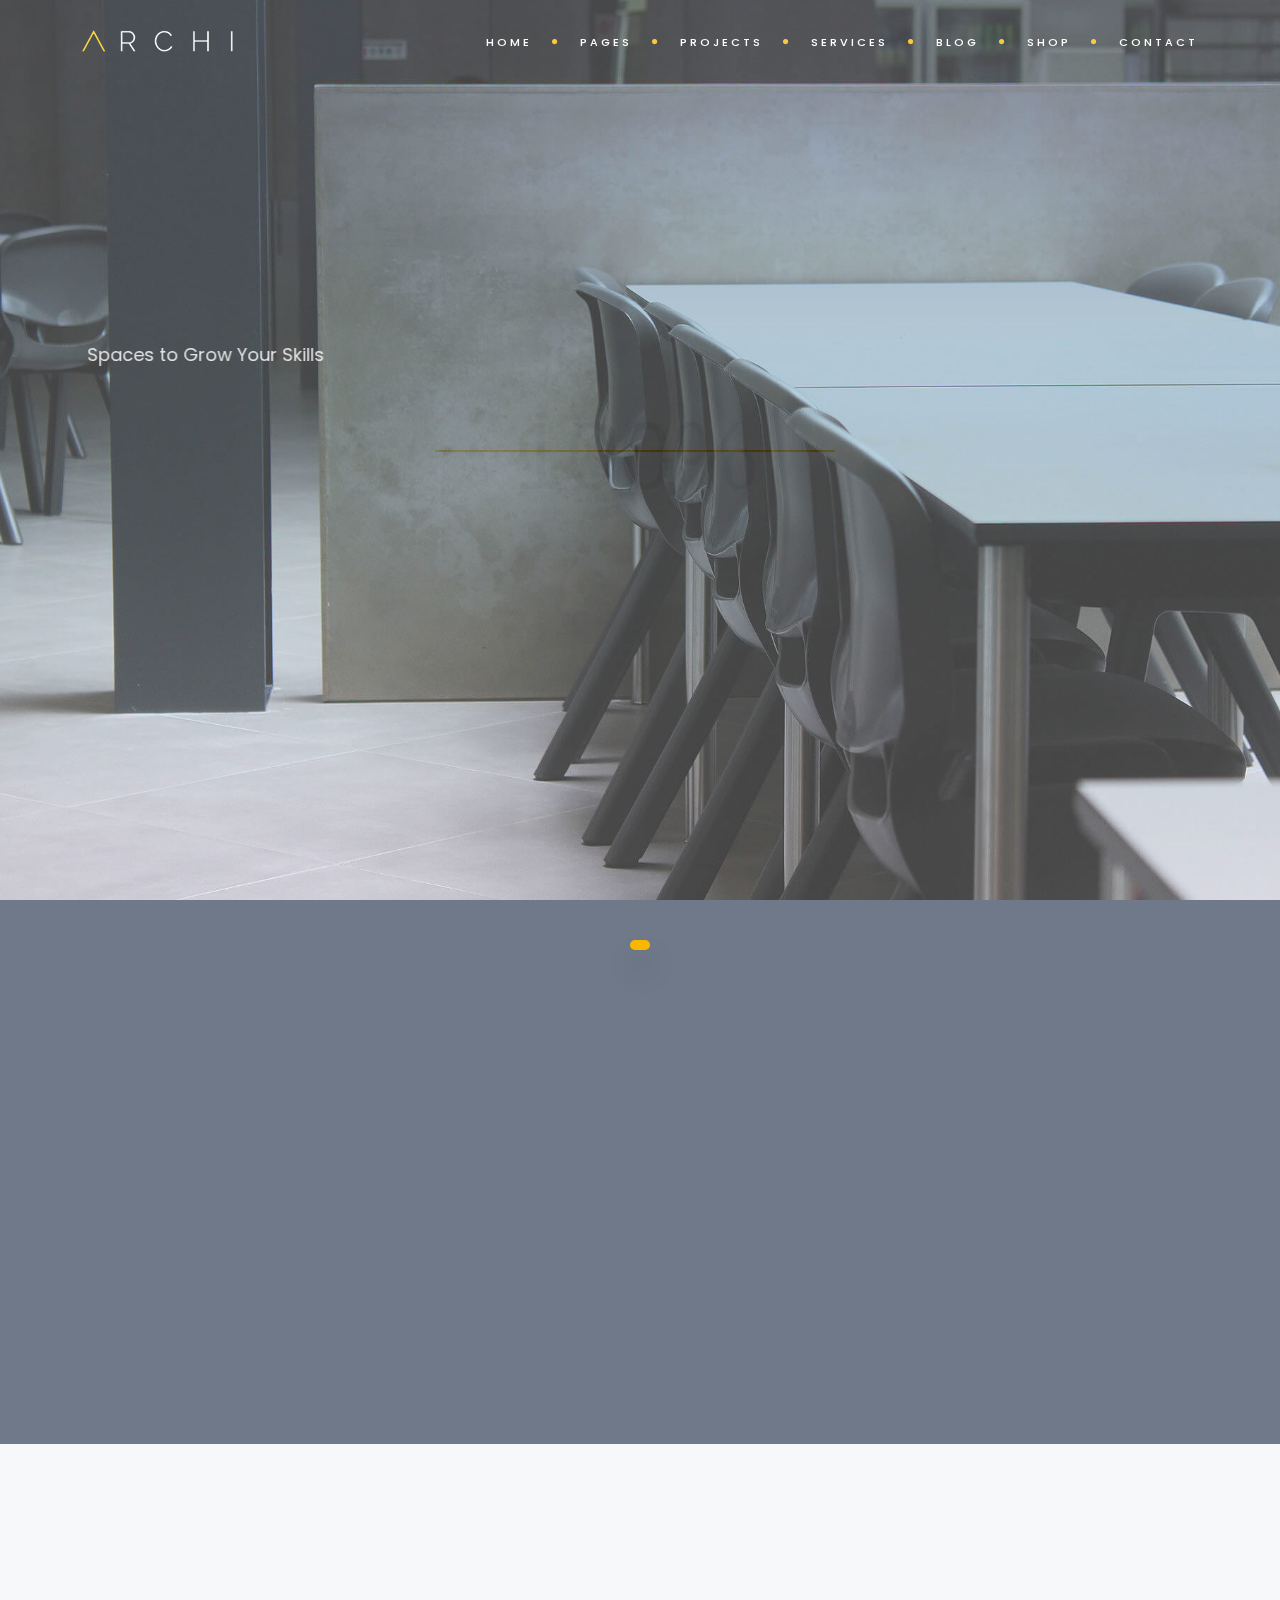
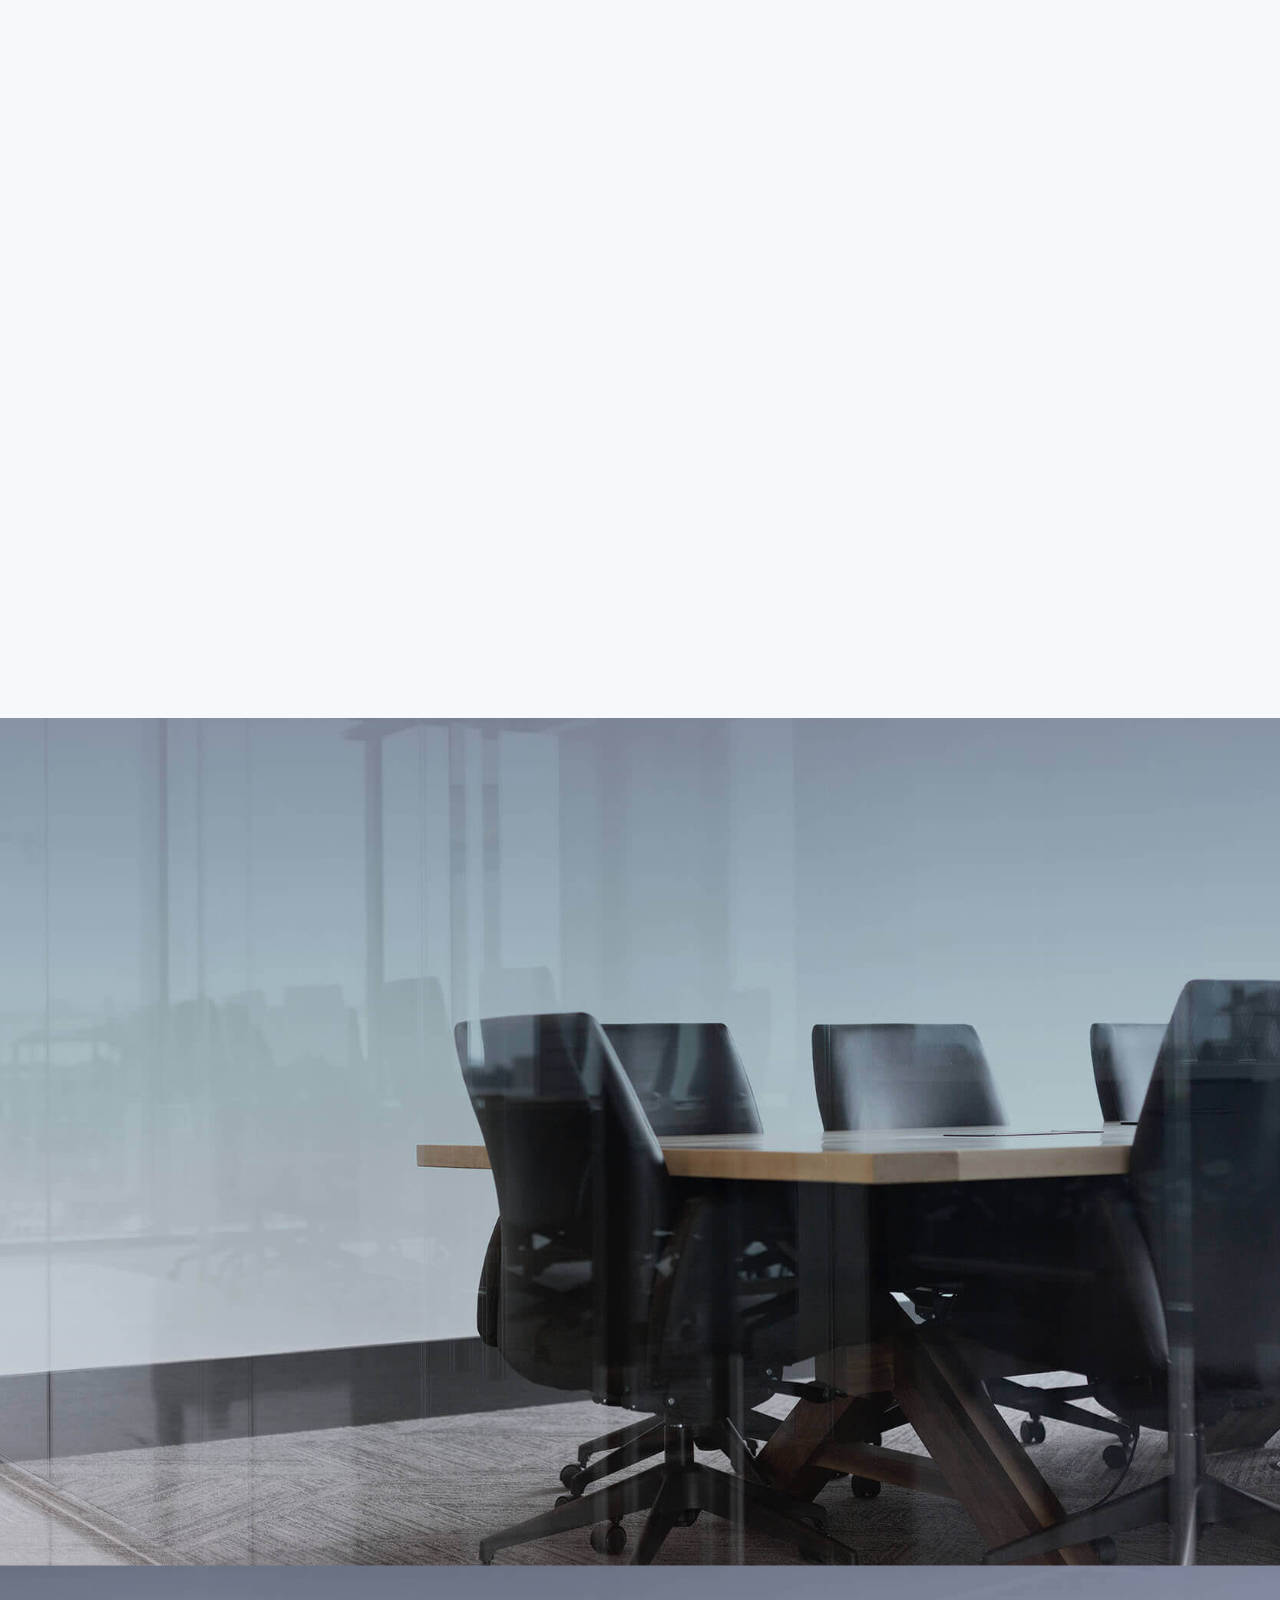
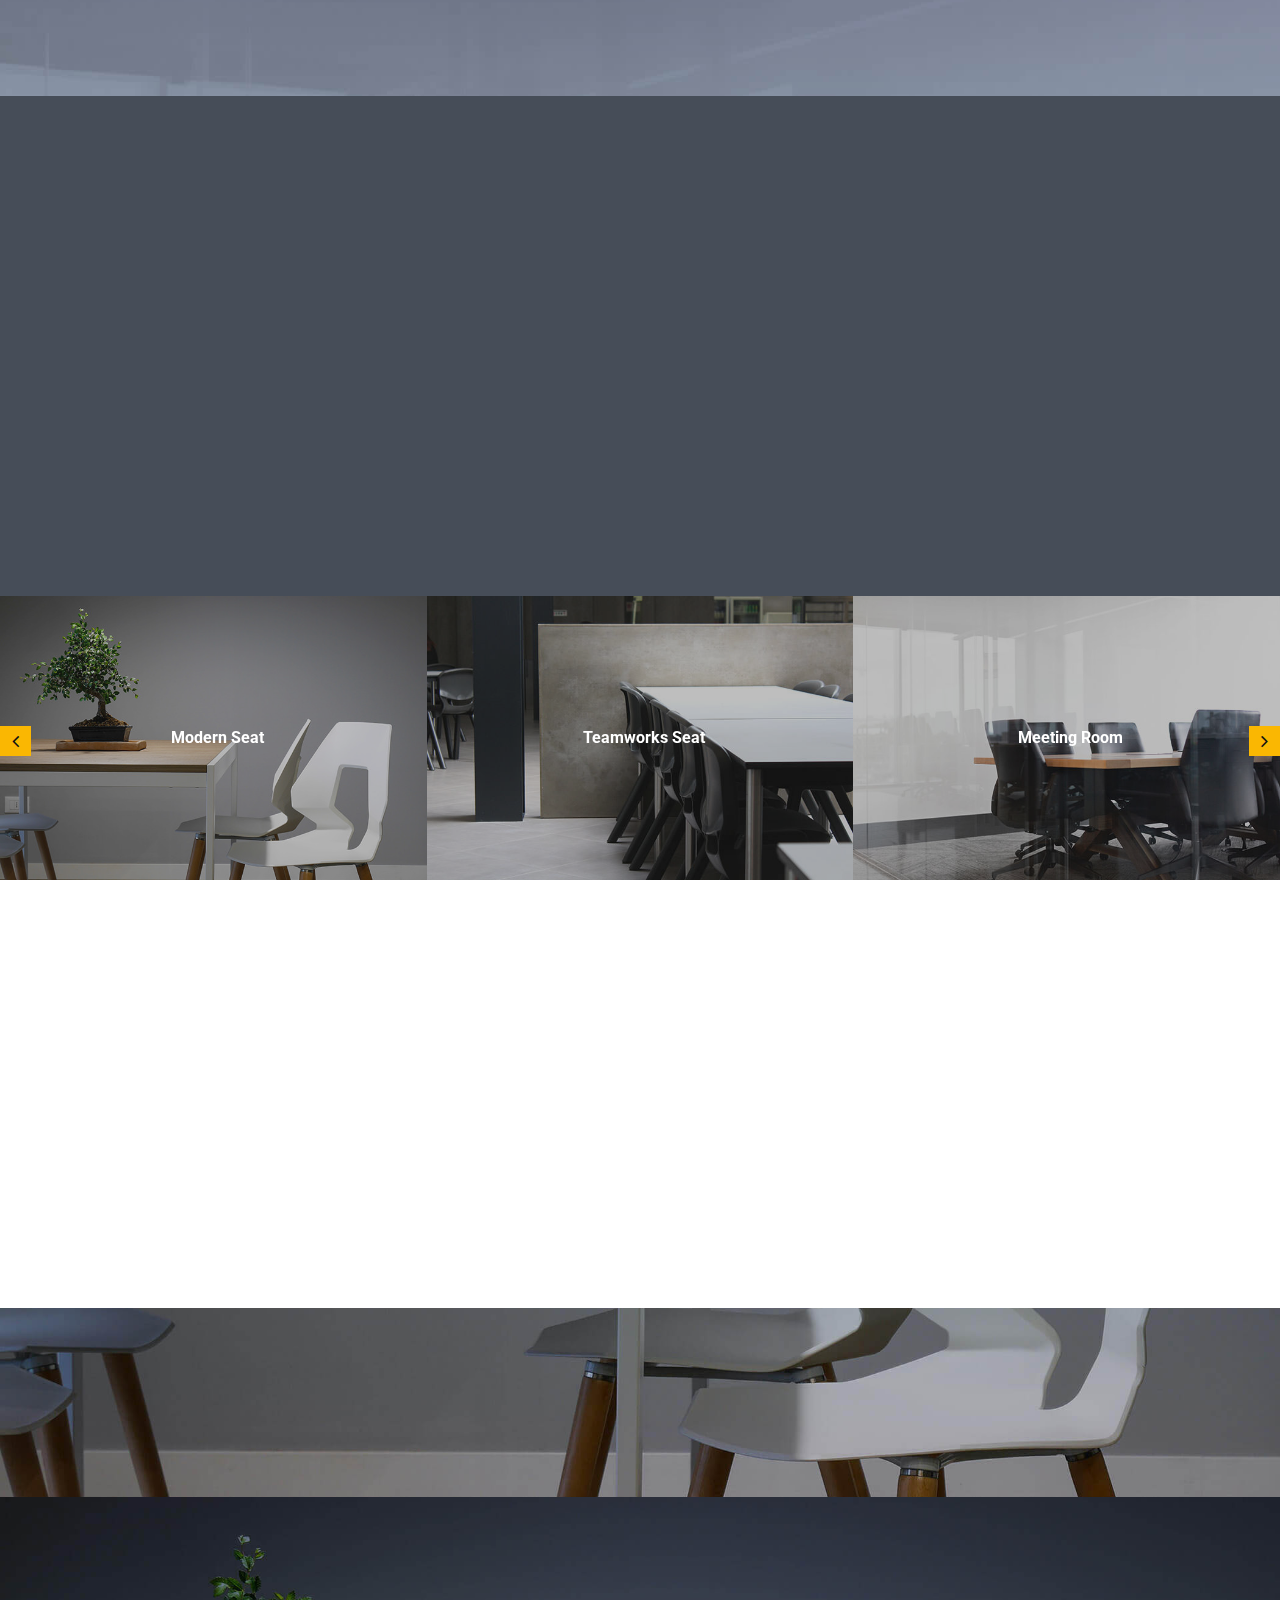
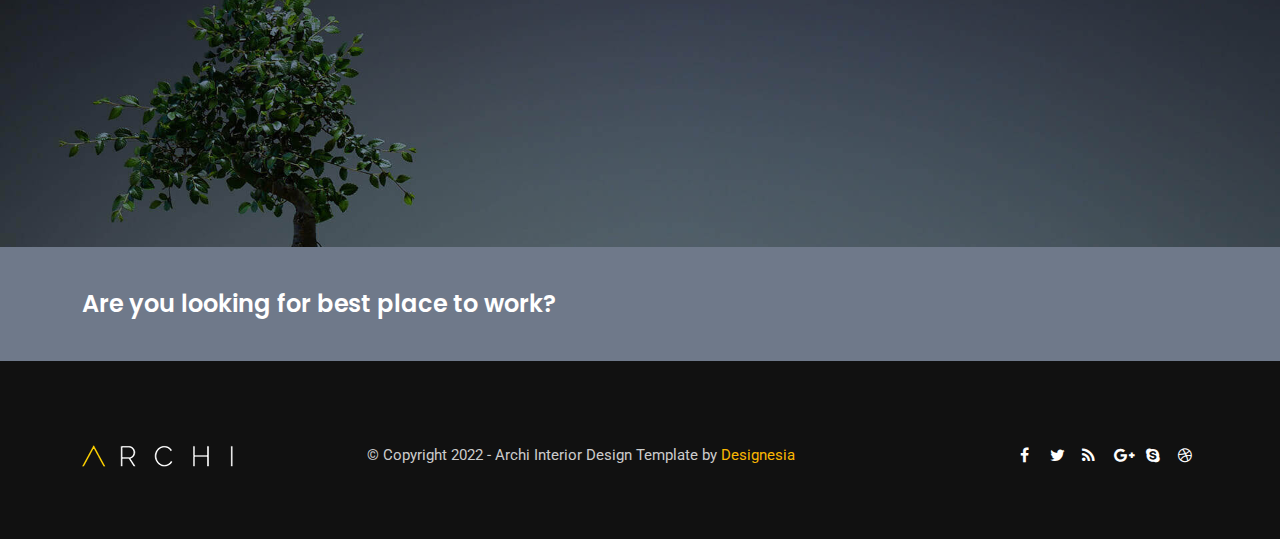
<file: index-coworking.html>
<!DOCTYPE html>
<html lang="en">
  <head>
    <meta charset="utf-8" />
    <title>Archi - Coworking Space</title>
    <meta name="viewport" content="width=device-width, initial-scale=1.0" />
    <meta
      name="description"
      content="Archi is best selling interior design website template with responsive stunning design"
    />
    <meta
      name="keywords"
      content="architecture,building,business,bootstrap,creative,exterior design,furniture design,gallery,garden design,house,interior design,landscape design,multipurpose,onepage,portfolio,studio"
    />
    <meta name="author" content="" />

    <!-- CSS Files
    ================================================== -->
    <link
      id="bootstrap"
      href="css/bootstrap.min.css"
      rel="stylesheet"
      type="text/css"
    />
    <link
      id="bootstrap-grid"
      href="css/bootstrap-grid.min.css"
      rel="stylesheet"
      type="text/css"
    />
    <link
      id="bootstrap-reboot"
      href="css/bootstrap-reboot.min.css"
      rel="stylesheet"
      type="text/css"
    />
    <link rel="stylesheet" href="css/jpreloader.css" type="text/css" />
    <link rel="stylesheet" href="css/animate.css" type="text/css" />
    <link rel="stylesheet" href="css/plugin.css" type="text/css" />
    <link rel="stylesheet" href="css/owl.carousel.css" type="text/css" />
    <link rel="stylesheet" href="css/owl.theme.css" type="text/css" />
    <link rel="stylesheet" href="css/owl.transitions.css" type="text/css" />
    <link rel="stylesheet" href="css/magnific-popup.css" type="text/css" />
    <link rel="stylesheet" href="css/style.css" type="text/css" />

    <!-- custom background -->
    <link rel="stylesheet" href="css/bg.css" type="text/css" />

    <!-- color scheme -->
    <link
      rel="stylesheet"
      href="css/colors/yellow.css"
      type="text/css"
      id="colors"
    />
    <link rel="stylesheet" href="css/color.css" type="text/css" />

    <!-- load fonts -->
    <link
      rel="stylesheet"
      href="fonts/font-awesome/css/font-awesome.css"
      type="text/css"
    />
    <link
      rel="stylesheet"
      href="fonts/elegant_font/HTML_CSS/style.css"
      type="text/css"
    />
    <link
      rel="stylesheet"
      href="fonts/et-line-font/style.css"
      type="text/css"
    />

    <!-- revolution slider -->
    <link rel="stylesheet" href="rs-plugin/css/settings.css" type="text/css" />
    <link rel="stylesheet" href="css/rev-settings.css" type="text/css" />

    <!-- custom font -->
    <link rel="stylesheet" href="css/font-style-2.css" type="text/css" />
  </head>

  <body id="homepage" class="de_light">
    <div id="wrapper">
      <!-- header begin -->
      <header class="transparent no-border">
        <div class="info">
          <div class="container">
            <div class="row">
              <div class="col-md-12">
                <div class="column">
                  Working Hours Monday - Friday
                  <span class="id-color"><strong>08:00-16:00</strong></span>
                </div>
                <div class="column">
                  Toll Free
                  <span class="id-color"><strong>1800.899.900</strong></span>
                </div>
                <!-- social icons -->
                <div class="column social">
                  <a href="#"><i class="fa fa-facebook"></i></a>
                  <a href="#"><i class="fa fa-twitter"></i></a>
                  <a href="#"><i class="fa fa-rss"></i></a>
                  <a href="#"><i class="fa fa-google-plus"></i></a>
                  <a href="#"><i class="fa fa-envelope-o"></i></a>
                </div>
                <!-- social icons close -->
              </div>
            </div>
          </div>
        </div>

        <div class="container">
          <div class="row">
            <div class="col-md-12">
              <!-- logo begin -->
              <div id="logo">
                <a href="index.html">
                  <img class="logo" src="images/logo.png" alt="" />
                </a>
              </div>
              <!-- logo close -->

              <!-- small button begin -->
              <span id="menu-btn"></span>
              <!-- small button close -->

              <!-- mainmenu begin -->
              <nav class="md-flex">
                <ul id="mainmenu">
                  <li>
                    <a href="index.html">Home<span></span></a>
                    <ul class="mega">
                      <li>
                        <div class="container-fluid">
                          <div class="menu-content">
                            <div class="row">
                              <div class="col-lg-3 col-md-12">
                                <ul>
                                  <li>
                                    <a href="index-store.html"
                                      >New: Furniture Store</a
                                    >
                                  </li>
                                  <li>
                                    <a href="index-video-showcase.html"
                                      >New: Video Showcase</a
                                    >
                                  </li>
                                  <li>
                                    <a href="11_index-interior-design.html"
                                      >Interior Design</a
                                    >
                                  </li>
                                  <li>
                                    <a href="index-onepage-stacked.html"
                                      >Onepage Stacked</a
                                    >
                                  </li>
                                  <li>
                                    <a href="07_index-photography.html"
                                      >Photography</a
                                    >
                                  </li>
                                  <li>
                                    <a href="06_index-architecture.html"
                                      >Architecture</a
                                    >
                                  </li>
                                  <li>
                                    <a href="05_index-consulting.html"
                                      >Consulting</a
                                    >
                                  </li>
                                  <li>
                                    <a href="03_index-apartment.html"
                                      >Apartment</a
                                    >
                                  </li>
                                  <li>
                                    <a href="04_index-kitchen.html">Kitchen</a>
                                  </li>
                                  <li>
                                    <a href="02_index-webstudio.html"
                                      >Web Studio</a
                                    >
                                  </li>
                                  <li><a href="index.html">Original</a></li>
                                  <li>
                                    <a href="10_index-architect.html"
                                      >Architect</a
                                    >
                                  </li>
                                  <li>
                                    <a href="index-modern.html">Modern</a>
                                  </li>
                                  <li>
                                    <a href="index-studio.html">Studio</a>
                                  </li>
                                  <li>
                                    <a href="index-coworking.html">Coworking</a>
                                  </li>
                                </ul>
                              </div>

                              <div class="col-lg-3 col-md-12">
                                <ul>
                                  <li>
                                    <a href="08_index-industry.html"
                                      >Industry</a
                                    >
                                  </li>
                                  <li>
                                    <a href="09_index-garden.html">Garden</a>
                                  </li>
                                  <li>
                                    <a href="index-product-slider.html"
                                      >Product Slider</a
                                    >
                                  </li>
                                  <li>
                                    <a href="index-landing-product.html"
                                      >Product Landing</a
                                    >
                                  </li>
                                  <li><a href="index-arts.html">Arts</a></li>
                                  <li>
                                    <a href="index-light.html"
                                      >Original Light</a
                                    >
                                  </li>
                                  <li>
                                    <a href="index-elegant.html">Elegant</a>
                                  </li>
                                  <li>
                                    <a href="index-header-bottom.html"
                                      >Bottom Navigation</a
                                    >
                                  </li>
                                  <li>
                                    <a href="index-header-bottom-light.html"
                                      >Bottom Navigation Light</a
                                    >
                                  </li>
                                  <li>
                                    <a href="index-sidebar.html"
                                      >Side Navigation</a
                                    >
                                  </li>
                                  <li>
                                    <a href="sidebar-light-index.html"
                                      >Side Navigation Light</a
                                    >
                                  </li>
                                  <li>
                                    <a href="index-landing-page.html"
                                      >Onepage Landing</a
                                    >
                                  </li>
                                  <li>
                                    <a href="index-landing-page-light.html"
                                      >Onepage Landing Light</a
                                    >
                                  </li>
                                  <li>
                                    <a href="index-corporate.html">Corporate</a>
                                  </li>
                                </ul>
                              </div>

                              <div class="col-lg-3 col-md-12">
                                <ul>
                                  <li>
                                    <a href="index-rtl.html">Home (RTL)</a>
                                  </li>
                                  <li>
                                    <a href="index-before-after.html"
                                      >Before After</a
                                    >
                                  </li>
                                  <li>
                                    <a href="01_index-minisite.html"
                                      >Minisite</a
                                    >
                                  </li>
                                  <li>
                                    <a href="index-onepage.html">Onepage</a>
                                  </li>
                                  <li>
                                    <a href="index-onepage-light.html"
                                      >Onepage Light</a
                                    >
                                  </li>
                                  <li>
                                    <a href="index-masonry-med-4-cols.html"
                                      >Masonry</a
                                    >
                                  </li>
                                  <li>
                                    <a
                                      href="index-masonry-light-med-4-cols.html"
                                      >Masonry Light</a
                                    >
                                  </li>
                                  <li>
                                    <a href="index-profession.html"
                                      >Profession</a
                                    >
                                  </li>
                                  <li>
                                    <a href="index-profession-light.html"
                                      >Profession Light</a
                                    >
                                  </li>
                                  <li>
                                    <a href="index-portfolio-minimal.html"
                                      >Portfolio Minimal</a
                                    >
                                  </li>
                                  <li><a href="index-snowy.html">Snowy</a></li>
                                  <li>
                                    <a href="index-coming-soon.html"
                                      >Coming Soon Page</a
                                    >
                                  </li>
                                  <li>
                                    <a href="index-minimal.html">Minimal</a>
                                  </li>
                                </ul>
                              </div>

                              <div class="col-lg-3 col-md-12">
                                <ul>
                                  <li>
                                    <a href="index-hero-slider.html"
                                      >Hero Slider</a
                                    >
                                  </li>
                                  <li>
                                    <a href="index-hero-particle.html"
                                      >Hero Particle</a
                                    >
                                  </li>
                                  <li>
                                    <a href="index-hero-parallax.html"
                                      >Hero Parallax</a
                                    >
                                  </li>
                                  <li>
                                    <a href="index-hero-video.html"
                                      >Hero Video Background</a
                                    >
                                  </li>
                                  <li>
                                    <a href="index-hero-youtube.html"
                                      >Hero Youtube Background</a
                                    >
                                  </li>
                                  <li>
                                    <a href="index-hero-looping-image.html"
                                      >Hero Looping Image</a
                                    >
                                  </li>
                                </ul>
                              </div>
                            </div>
                          </div>
                        </div>
                      </li>
                    </ul>
                  </li>
                  <li>
                    <a href="#">Pages</a>
                    <ul class="mega">
                      <li>
                        <div class="container-fluid">
                          <div class="menu-content">
                            <div class="row">
                              <div class="col-lg-3 col-md-12">
                                <ul>
                                  <li class="title">Pages</li>
                                  <li>
                                    <a href="pricing-table-3-cols.html"
                                      >Pricing 3 Cols</a
                                    >
                                  </li>
                                  <li>
                                    <a href="pricing-table-4-cols.html"
                                      >Pricing 4 Cols</a
                                    >
                                  </li>
                                  <li><a href="faq.html">FAQ</a></li>
                                  <li><a href="about.html">About Us</a></li>
                                  <li>
                                    <a href="about-rtl.html">About Us (RTL)</a>
                                  </li>
                                  <li>
                                    <a href="pricing-table-3-cols-light.html"
                                      >Pricing 3 Cols Light</a
                                    >
                                  </li>
                                  <li>
                                    <a href="pricing-table-4-cols-light.html"
                                      >Pricing 4 Cols Light</a
                                    >
                                  </li>
                                  <li>
                                    <a href="faq-light.html">FAQ Light</a>
                                  </li>
                                  <li>
                                    <a href="about-light.html"
                                      >About Us Light</a
                                    >
                                  </li>
                                </ul>
                              </div>

                              <div class="col-lg-3 col-md-12">
                                <ul>
                                  <li class="title">Headers</li>
                                  <li>
                                    <a href="header-custom-style-1.html"
                                      >Extended Header 1</a
                                    >
                                  </li>
                                  <li>
                                    <a href="header-custom-style-2.html"
                                      >Extended Header 2</a
                                    >
                                  </li>
                                  <li>
                                    <a href="header-custom-style-3.html"
                                      >Extended Header 3</a
                                    >
                                  </li>
                                  <li>
                                    <a href="header-custom-style-1-light.html"
                                      >Extended Header Light 1</a
                                    >
                                  </li>
                                  <li>
                                    <a href="header-custom-style-2-light.html"
                                      >Extended Header Light 2</a
                                    >
                                  </li>
                                  <li>
                                    <a href="header-custom-style-3-light.html"
                                      >Extended Header Light 3</a
                                    >
                                  </li>
                                  <li>
                                    <a href="index.html">Header Default</a>
                                  </li>
                                  <li>
                                    <a href="index-header-bottom.html"
                                      >Header Bottom</a
                                    >
                                  </li>
                                  <li>
                                    <a href="index-sidebar.html">Header Side</a>
                                  </li>
                                  <li>
                                    <a href="index-arts.html"
                                      >Header Autoshow</a
                                    >
                                  </li>
                                </ul>
                              </div>

                              <div class="col-lg-3 col-md-12">
                                <ul>
                                  <li class="title">Elements</li>
                                  <li>
                                    <a href="icons-fontawesome.html"
                                      >768 FontAwesome Icons</a
                                    >
                                  </li>
                                  <li>
                                    <a href="icons-elegant.html"
                                      >358 Elegant Icons</a
                                    >
                                  </li>
                                  <li>
                                    <a href="icons-etline.html"
                                      >100 Etline Icons</a
                                    >
                                  </li>
                                  <li>
                                    <a href="accordion.html">Accordion</a>
                                  </li>
                                  <li><a href="alerts.html">Alerts</a></li>
                                  <li>
                                    <a href="before-after.html">Before After</a>
                                  </li>
                                  <li><a href="buttons.html">Buttons</a></li>
                                  <li><a href="carousel.html">Carousel</a></li>
                                  <li>
                                    <a href="countdown.html">Countdown</a>
                                  </li>
                                  <li><a href="counters.html">Counters</a></li>
                                </ul>
                              </div>

                              <div class="col-lg-3 col-md-12">
                                <ul>
                                  <li class="title">Elements</li>
                                  <li>
                                    <a href="form-style.html">Form Style</a>
                                  </li>
                                  <li><a href="icon-box.html">Icon Box</a></li>
                                  <li><a href="modal.html">Modal</a></li>
                                  <li>
                                    <a href="skill-bar.html">Skill Bar</a>
                                  </li>
                                  <li><a href="steps.html">Steps</a></li>
                                  <li><a href="tabs.html">Tabs</a></li>
                                  <li><a href="team.html">Team</a></li>
                                  <li><a href="timeline.html">Timeline</a></li>
                                </ul>
                              </div>

                              <div class="clearfix"></div>
                            </div>
                          </div>
                        </div>
                      </li>
                    </ul>
                  </li>
                  <li>
                    <a href="project-wide-4-cols.html">Projects</a>
                    <ul>
                      <li>
                        <a href="project-wide-4-cols.html">Wide Style</a>
                        <ul>
                          <li>
                            <a href="project-wide-2-cols.html">2 Cols Wide</a>
                          </li>
                          <li>
                            <a href="project-wide-3-cols.html">3 Cols Wide</a>
                          </li>
                          <li>
                            <a href="project-wide-4-cols.html">4 Cols Wide</a>
                          </li>
                        </ul>
                      </li>
                      <li>
                        <a href="project-contained-3-cols.html"
                          >Contained Style</a
                        >
                        <ul>
                          <li>
                            <a href="project-contained-2-cols.html"
                              >2 Cols Contained</a
                            >
                          </li>
                          <li>
                            <a href="project-contained-3-cols.html"
                              >3 Cols Contained</a
                            >
                          </li>
                          <li>
                            <a href="project-contained-4-cols.html"
                              >4 Cols Contained</a
                            >
                          </li>
                        </ul>
                      </li>
                      <li>
                        <a href="project-carousel-3-cols.html"
                          >Carousel Style</a
                        >
                        <ul>
                          <li>
                            <a href="project-carousel-2-cols.html"
                              >2 Cols Carousel</a
                            >
                          </li>
                          <li>
                            <a href="project-carousel-3-cols.html"
                              >3 Cols Carousel</a
                            >
                          </li>
                          <li>
                            <a href="project-carousel-4-cols.html"
                              >4 Cols Carousel</a
                            >
                          </li>
                        </ul>
                      </li>
                      <li>
                        <a href="project-inverted-3-cols.html"
                          >Inverted Style</a
                        >
                        <ul>
                          <li>
                            <a href="project-inverted-2-cols.html"
                              >2 Cols Inverted</a
                            >
                          </li>
                          <li>
                            <a href="project-inverted-3-cols.html"
                              >3 Cols Inverted</a
                            >
                          </li>
                          <li>
                            <a href="project-inverted-4-cols.html"
                              >4 Cols Inverted</a
                            >
                          </li>
                        </ul>
                      </li>
                      <li>
                        <a href="project-contained-3-cols.html"
                          >Masonry Gallery</a
                        >
                        <ul>
                          <li>
                            <a href="project-masonry-4-cols.html"
                              >3 Cols Masonry</a
                            >
                          </li>
                          <li>
                            <a href="project-masonry-3-cols.html"
                              >4 Cols Masonry</a
                            >
                          </li>
                        </ul>
                      </li>
                      <li>
                        <a href="project-contained-3-cols.html"
                          >Simple Gallery</a
                        >
                        <ul>
                          <li><a href="gallery-2-cols.html">2 Cols</a></li>
                          <li><a href="gallery-3-cols.html">3 Cols</a></li>
                          <li><a href="gallery-4-cols.html">4 Cols</a></li>
                        </ul>
                      </li>
                      <li>
                        <a href="#">Single Project</a>
                        <ul>
                          <li>
                            <a href="10_project-details.html">Architect</a>
                          </li>
                          <li>
                            <a href="02_project-details.html">Web Studio</a>
                          </li>
                          <li>
                            <a href="08_project-details-industry.html"
                              >Industry</a
                            >
                          </li>
                        </ul>
                      </li>
                      <li>
                        <a href="#">Misc</a>
                        <ul>
                          <li>
                            <a href="project-before-after.html">Before After</a>
                          </li>
                        </ul>
                      </li>
                    </ul>
                  </li>
                  <li>
                    <a href="services.html">Services</a>
                    <ul>
                      <li><a href="service-1.html">Residential Design</a></li>
                      <li><a href="service-2.html">Hospitaly Design</a></li>
                      <li><a href="service-3.html">Office Design</a></li>
                      <li><a href="service-4.html">Commercial Design</a></li>
                      <li><a href="services.html">All Services</a></li>
                      <li>
                        <a href="services-style-2.html">New All Services</a>
                      </li>
                    </ul>
                  </li>
                  <li>
                    <a href="blog.html">Blog</a>
                    <ul>
                      <li><a href="blog-grid.html">New: Blog Grid</a></li>
                      <li>
                        <a href="blog-grid-light.html">New: Blog Grid Light</a>
                      </li>
                      <li><a href="blog.html">Right Sidebar</a></li>
                      <li><a href="blog-light.html">Right Sidebar Light</a></li>
                      <li><a href="blog-left-sidebar.html">Left Sidebar</a></li>
                      <li>
                        <a href="blog-left-sidebar-light.html"
                          >Left Sidebar Light</a
                        >
                      </li>
                      <li><a href="blog-single.html">Single</a></li>
                      <li><a href="blog-single-light.html">Single Light</a></li>
                    </ul>
                  </li>
                  <li>
                    <a href="shop.html">Shop</a>
                    <ul>
                      <li><a href="shop.html">Shop Dark</a></li>
                      <li><a href="shop-light.html">Shop Light</a></li>
                      <li><a href="product-single.html">Product Single</a></li>
                      <li>
                        <a href="product-single-light.html"
                          >Product Single Light</a
                        >
                      </li>
                      <li><a href="shop-cart.html">Shopping Cart</a></li>
                      <li>
                        <a href="shop-cart-light.html">Shopping Cart Light</a>
                      </li>
                    </ul>
                  </li>
                  <li>
                    <a href="contact.html">Contact</a>
                    <ul>
                      <li><a href="contact.html">Contact</a></li>
                      <li><a href="contact-light.html">Contact Light</a></li>
                      <li>
                        <a href="renovation-form.html">Renovation Form</a>
                      </li>
                      <li>
                        <a href="renovation-form-light.html"
                          >Renovation Form Light</a
                        >
                      </li>
                    </ul>
                  </li>
                </ul>
              </nav>

              <!-- mainmenu close -->
            </div>
          </div>
        </div>
      </header>
      <!-- header close -->

      <!-- content begin -->
      <div id="content" class="no-bottom no-top">
        <!-- revolution slider begin -->
        <section
          id="section-slider"
          class="fullwidthbanner-container"
          aria-label="section-slider"
        >
          <div id="revolution-slider">
            <ul>
              <li
                data-transition="fade"
                data-slotamount="10"
                data-masterspeed="200"
                data-thumb=""
              >
                <!--  BACKGROUND IMAGE -->
                <img src="images/slider/wide7.jpg" alt="" />
                <div
                  class="tp-caption small-white sfr"
                  data-x="0"
                  data-y="140"
                  data-speed="1200"
                  data-start="400"
                  data-easing="easeOutExpo"
                  data-endspeed="450"
                >
                  Spaces to Grow Your Skills
                </div>

                <div
                  class="tp-caption big-custom-1 white sfr"
                  data-x="0"
                  data-y="center"
                  data-speed="1200"
                  data-start="800"
                  data-easing="easeOutExpo"
                  data-endspeed="400"
                >
                  Your Ideal Place<br />To Works.
                </div>

                <div
                  class="tp-caption sfr"
                  data-x="0"
                  data-y="345"
                  data-speed="1200"
                  data-start="1200"
                  data-easing="easeOutExpo"
                >
                  <a href="#" class="btn-custom">Get Your Space </a>
                </div>
              </li>

              <li
                data-transition="fade"
                data-slotamount="10"
                data-masterspeed="200"
                data-thumb=""
              >
                <!--  BACKGROUND IMAGE -->
                <img src="images/slider/wide12.jpg" alt="" />
                <div
                  class="tp-caption small-white sfr"
                  data-x="0"
                  data-y="140"
                  data-speed="1200"
                  data-start="400"
                  data-easing="easeOutExpo"
                  data-endspeed="450"
                >
                  Spaces to Elevate Works
                </div>

                <div
                  class="tp-caption big-custom-1 white sfr"
                  data-x="0"
                  data-y="center"
                  data-speed="1200"
                  data-start="800"
                  data-easing="easeOutExpo"
                  data-endspeed="400"
                >
                  Place To Do Your<br />Best Works.
                </div>

                <div
                  class="tp-caption sfr"
                  data-x="0"
                  data-y="345"
                  data-speed="1200"
                  data-start="1200"
                  data-easing="easeOutExpo"
                >
                  <a href="#" class="btn-custom">Get Your Space </a>
                </div>
              </li>
            </ul>
          </div>
        </section>
        <!-- revolution slider close -->

        <!-- section begin -->
        <section id="section-no-bg" class="text-light" data-bgcolor="#6f798a">
          <div class="container">
            <div class="row align-items-center">
              <div class="col-md-6">
                <img
                  src="images/misc/pic_12.jpg"
                  alt=""
                  class="img-responsive wow fadeInUp"
                  data-wow-duration="1.5s"
                />
              </div>

              <div class="col-md-6 wow fadeInUp">
                <h2>
                  We provide cozy workspace for your bussines to grow. Powered
                  by high speed connection.
                </h2>

                <p>
                  Nemo enim ipsam voluptatem quia voluptas sit aspernatur aut
                  odit aut fugit, sed quia consequuntur magni dolores eos qui
                  ratione voluptatem sequi nesciunt. Neque porro quisquam est,
                  qui dolorem ipsum quia dolor sit amet, consectetur, adipisci
                  velit, sed quia non numquam eius modi tempora incidunt ut
                  labore et dolore magnam aliquam quaerat voluptatem.
                </p>

                <a href="#" class="btn-custom">Read more</a>
              </div>

              <div class="clearfix"></div>
            </div>
          </div>
        </section>
        <!-- section close -->

        <section id="section-why-choose-us-2" data-bgcolor="#F7F8FA">
          <div class="container">
            <div class="row">
              <div class="col-md-6 offset-md-3 text-center wow fadeInUp">
                <h5 class="s2">Discover</h5>
                <h1>Our Features</h1>
                <div class="separator">
                  <span><i class="fa fa-square"></i></span>
                </div>
                <div class="spacer-single"></div>
              </div>

              <div class="clearfix"></div>

              <div class="col-md-3 wow fadeInUp" data-wow-delay="0s">
                <img
                  src="images/misc/cwr_1.jpg"
                  class="img-responsive"
                  alt=""
                />

                <div class="text padding30" data-bgcolor="#ffffff">
                  <h3>Cozy Seat</h3>
                  <p>
                    Sed ut perspiciatis unde omnis iste natus error sit
                    voluptatem accusantium doloremque laudantium, totam rem
                    aperiam, eaque ipsa.
                  </p>
                </div>
              </div>

              <div class="col-md-3 wow fadeInUp" data-wow-delay=".3s">
                <div class="text padding30" data-bgcolor="#ffffff">
                  <h3>Super Fast Wifi</h3>
                  <p>
                    Sed ut perspiciatis unde omnis iste natus error sit
                    voluptatem accusantium doloremque laudantium, totam rem
                    aperiam, eaque ipsa.
                  </p>
                </div>

                <img
                  src="images/misc/cwr_2.jpg"
                  class="img-responsive"
                  alt=""
                />
              </div>

              <div class="col-md-3 wow fadeInUp" data-wow-delay=".6s">
                <img
                  src="images/misc/cwr_3.jpg"
                  class="img-responsive"
                  alt=""
                />

                <div class="text padding30" data-bgcolor="#ffffff">
                  <h3>Meeting Room</h3>
                  <p>
                    Sed ut perspiciatis unde omnis iste natus error sit
                    voluptatem accusantium doloremque laudantium, totam rem
                    aperiam, eaque ipsa.
                  </p>
                </div>
              </div>

              <div class="col-md-3 wow fadeInUp" data-wow-delay=".9s">
                <div class="text padding30" data-bgcolor="#ffffff">
                  <h3>Free Drink</h3>
                  <p>
                    Sed ut perspiciatis unde omnis iste natus error sit
                    voluptatem accusantium doloremque laudantium, totam rem
                    aperiam, eaque ipsa.
                  </p>
                </div>

                <img
                  src="images/misc/cwr_4.jpg"
                  class="img-responsive"
                  alt=""
                />
              </div>
            </div>
          </div>
        </section>

        <!-- section begin -->
        <section
          id="section-pricing-coworking"
          data-bgimage="url(images/background/bg-33.jpg)"
          data-stellar-background-ratio=".1"
        >
          <div class="container">
            <div class="row">
              <div
                class="col-md-6 offset-md-3 text-center text-light wow fadeInUp"
              >
                <h5 class="s2">Choose Your</h5>
                <h1>Pricing Plan</h1>
                <div class="separator">
                  <span><i class="fa fa-square"></i></span>
                </div>
                <div class="spacer-single"></div>
              </div>

              <div class="col-md-12">
                <div class="item pricing">
                  <div class="container">
                    <div class="row">
                      <div class="col-sm-4 wow fadeInUp" data-wow-delay="0s">
                        <div class="pricing-s1 light mb30">
                          <div class="top">
                            <h2>Membership</h2>
                            <p class="price">
                              <span class="currency">$</span> <b>40</b>
                              <span class="month">/monthly</span>
                            </p>
                          </div>
                          <div class="bottom">
                            <ul>
                              <li><i class="icon_check"></i>Super Fast Wifi</li>
                              <li><i class="icon_check"></i>24/7 Access</li>
                              <li>
                                <i class="icon_check"></i>Free Coffee Break
                              </li>
                              <li>
                                <i class="icon_check"></i>Inspiring Interior
                              </li>
                              <li><i class="icon_check"></i>Small Table</li>
                            </ul>
                            <a href="#" class="btn-custom">Get It Now</a>
                          </div>
                        </div>
                      </div>
                      <div class="col-sm-4 wow fadeInUp" data-wow-delay=".3s">
                        <div class="pricing-s1 light mb30">
                          <div class="ribbon">Recommend</div>
                          <div class="top">
                            <h2>Dedicated Desk</h2>
                            <p class="price">
                              <span class="currency">$</span> <b>60</b>
                              <span class="month">/monthly</span>
                            </p>
                          </div>
                          <div class="bottom">
                            <ul>
                              <li><i class="icon_check"></i>Super Fast Wifi</li>
                              <li><i class="icon_check"></i>24/7 Access</li>
                              <li>
                                <i class="icon_check"></i>Free Coffee Break
                              </li>
                              <li>
                                <i class="icon_check"></i>Inspiring Interior
                              </li>
                              <li><i class="icon_check"></i>Medium Table</li>
                            </ul>
                            <a href="#" class="btn-custom">Get It Now</a>
                          </div>
                        </div>
                      </div>
                      <div class="col-sm-4 wow fadeInUp" data-wow-delay=".6s">
                        <div class="pricing-s1 light mb30">
                          <div class="top">
                            <h2>Private Office</h2>
                            <p class="price">
                              <span class="currency">$</span> <b>90</b>
                              <span class="month">/monthly</span>
                            </p>
                          </div>
                          <div class="bottom">
                            <ul>
                              <li><i class="icon_check"></i>Super Fast Wifi</li>
                              <li><i class="icon_check"></i>24/7 Access</li>
                              <li>
                                <i class="icon_check"></i>Free Coffee Break
                              </li>
                              <li>
                                <i class="icon_check"></i>Inspiring Interior
                              </li>
                              <li><i class="icon_check"></i>Large Table</li>
                            </ul>
                            <a href="#" class="btn-custom">Get It Now</a>
                          </div>
                        </div>
                      </div>
                    </div>
                  </div>
                </div>
              </div>
            </div>
          </div>
        </section>
        <!-- section close -->

        <!-- section begin -->
        <section
          id="section-services"
          class="text-light"
          data-bgcolor="#464d58"
        >
          <div class="container">
            <div class="row">
              <div
                class="col-md-6 offset-md-3 text-center text-light wow fadeInUp"
              >
                <h5 class="s2">Present You</h5>
                <h1>Best Place To</h1>
                <div class="separator">
                  <span><i class="fa fa-square"></i></span>
                </div>
                <div class="spacer-single"></div>
              </div>

              <div class="col-md-4 wow fadeInUp" data-wow-delay="0s">
                <div class="box-icon">
                  <span class="icon wow fadeIn" data-wow-delay=".5s"
                    ><i class="id-color icon-chat"></i
                  ></span>
                  <div class="text">
                    <h3>Connect</h3>
                    <p>
                      Sed ut perspiciatis unde omnis iste natus error sit
                      voluptatem accusantium doloremque laudantium, totam rem
                      aperiam, eaque ipsa quae.
                    </p>
                  </div>
                </div>
              </div>

              <div class="col-md-4 wow fadeInUp" data-wow-delay=".25s">
                <div class="box-icon">
                  <span class="icon wow fadeIn" data-wow-delay=".75s"
                    ><i class="id-color icon-pencil"></i
                  ></span>
                  <div class="text">
                    <h3>Create</h3>
                    <p>
                      Sed ut perspiciatis unde omnis iste natus error sit
                      voluptatem accusantium doloremque laudantium, totam rem
                      aperiam, eaque ipsa quae.
                    </p>
                  </div>
                </div>
              </div>

              <div class="col-md-4 wow fadeInUp" data-wow-delay=".5s">
                <div class="box-icon">
                  <span class="icon wow fadeIn" data-wow-delay="1s"
                    ><i class="id-color icon-layers"></i
                  ></span>
                  <div class="text">
                    <h3>Collabs</h3>
                    <p>
                      Sed ut perspiciatis unde omnis iste natus error sit
                      voluptatem accusantium doloremque laudantium, totam rem
                      aperiam, eaque ipsa quae.
                    </p>
                  </div>
                </div>
              </div>
            </div>
          </div>
        </section>
        <!-- section close -->

        <section
          id="section-gallery-carousel"
          aria-label="section"
          class="no-top no-bottom"
        >
          <div class="owl-custom-nav">
            <a class="btn-next"></a>
            <a class="btn-prev"></a>
          </div>

          <div id="gallery-carousel-3" class="owl-carousel owl-theme owl-slide">
            <!-- gallery item -->
            <div class="item s2">
              <div class="picframe">
                <a
                  class="image-popup-no-margins"
                  href="images/portfolio-coworking/pf%20(1).jpg"
                >
                  <span class="overlay-v">
                    <span class="pf_text">
                      <span class="project-name">Modern Seat</span>
                    </span>
                  </span>
                  <img src="images/portfolio-coworking/pf%20(1).jpg" alt="" />
                </a>
              </div>
            </div>
            <!-- close gallery item -->

            <!-- gallery item -->
            <div class="item s2">
              <div class="picframe">
                <a
                  class="image-popup-no-margins"
                  href="images/portfolio-coworking/pf%20(2).jpg"
                >
                  <span class="overlay-v">
                    <span class="pf_text">
                      <span class="project-name">Teamworks Seat</span>
                    </span>
                  </span>
                  <img src="images/portfolio-coworking/pf%20(2).jpg" alt="" />
                </a>
              </div>
            </div>
            <!-- close gallery item -->

            <!-- gallery item -->
            <div class="item s2">
              <div class="picframe">
                <a
                  class="image-popup-no-margins"
                  href="images/portfolio-coworking/pf%20(3).jpg"
                >
                  <span class="overlay-v">
                    <span class="pf_text">
                      <span class="project-name">Meeting Room</span>
                    </span>
                  </span>
                  <img src="images/portfolio-coworking/pf%20(3).jpg" alt="" />
                </a>
              </div>
            </div>
            <!-- close gallery item -->

            <!-- gallery item -->
            <div class="item s2">
              <div class="picframe">
                <a
                  class="image-popup-no-margins"
                  href="images/portfolio-coworking/pf%20(4).jpg"
                >
                  <span class="overlay-v">
                    <span class="pf_text">
                      <span class="project-name">Food &amp; Drinks</span>
                    </span>
                  </span>
                  <img src="images/portfolio-coworking/pf%20(4).jpg" alt="" />
                </a>
              </div>
            </div>
            <!-- close gallery item -->

            <!-- gallery item -->
            <div class="item s2">
              <div class="picframe">
                <a
                  class="image-popup-no-margins"
                  href="images/portfolio-coworking/pf%20(5).jpg"
                >
                  <span class="overlay-v">
                    <span class="pf_text">
                      <span class="project-name">Locker Room</span>
                    </span>
                  </span>
                  <img src="images/portfolio-coworking/pf%20(5).jpg" alt="" />
                </a>
              </div>
            </div>
            <!-- close gallery item -->

            <!-- gallery item -->
            <div class="item s2">
              <div class="picframe">
                <a
                  class="image-popup-no-margins"
                  href="images/portfolio-coworking/pf%20(6).jpg"
                >
                  <span class="overlay-v">
                    <span class="pf_text">
                      <span class="project-name">Fitness Room</span>
                    </span>
                  </span>
                  <img src="images/portfolio-coworking/pf%20(6).jpg" alt="" />
                </a>
              </div>
            </div>
            <!-- close gallery item -->
          </div>
        </section>

        <!-- section begin -->
        <section id="section-partners">
          <div class="container">
            <div class="row">
              <div class="col-md-6 offset-md-3 text-center wow fadeInUp">
                <h5 class="s2">Trusted By</h5>
                <h1>Our Partners</h1>
                <div class="separator">
                  <span><i class="fa fa-square"></i></span>
                </div>
                <div class="spacer-single"></div>
              </div>

              <div class="col-md-12 wow fadeInUp" data-wow-delay="0s">
                <div id="logo-carousel" class="owl-carousel owl-theme">
                  <img
                    src="images/logo-2/1.png"
                    class="img-responsive"
                    alt=""
                  />
                  <img
                    src="images/logo-2/2.png"
                    class="img-responsive"
                    alt=""
                  />
                  <img
                    src="images/logo-2/3.png"
                    class="img-responsive"
                    alt=""
                  />
                  <img
                    src="images/logo-2/4.png"
                    class="img-responsive"
                    alt=""
                  />
                  <img
                    src="images/logo-2/5.png"
                    class="img-responsive"
                    alt=""
                  />
                  <img
                    src="images/logo-2/6.png"
                    class="img-responsive"
                    alt=""
                  />
                  <img
                    src="images/logo-2/7.png"
                    class="img-responsive"
                    alt=""
                  />
                  <img
                    src="images/logo-2/8.png"
                    class="img-responsive"
                    alt=""
                  />
                </div>
              </div>
            </div>
          </div>
        </section>
        <!-- section close -->

        <!-- section begin -->
        <section
          id="section-testimonial-coworking"
          data-bgimage="url(images/background/bg-34.jpg)"
          class="text-light"
          data-stellar-background-ratio=".1"
        >
          <div class="container">
            <div class="row">
              <div class="col-md-8 offset-md-2">
                <div
                  id="testimonial-carousel-single"
                  class="owl-carousel owl-theme wow fadeInUp"
                >
                  <blockquote class="testimonial-big">
                    <span class="title">Superb coworking place!</span>
                    I'm always impressed with the services. Lorem ipsum dolor
                    sit amet, consectetur adipisicing elit, sed do eiusmod
                    tempor incididunt ut labore et dolore magna aliqua. Ut enim
                    ad minim veniam, quis nostrud exercitation ullamco laboris
                    nisi ut aliquip.

                    <span class="name">John, Customer</span>
                  </blockquote>

                  <blockquote class="testimonial-big">
                    <span class="title">Cozy and great atmoshphere!</span>
                    I'm always impressed with the services. Lorem ipsum dolor
                    sit amet, consectetur adipisicing elit, sed do eiusmod
                    tempor incididunt ut labore et dolore magna aliqua. Ut enim
                    ad minim veniam, quis nostrud exercitation ullamco laboris
                    nisi ut aliquip.

                    <span class="name">Sandra, Customer</span>
                  </blockquote>

                  <blockquote class="testimonial-big">
                    <span class="title">Excellent coworking space!</span>
                    I'm always impressed with the services. Lorem ipsum dolor
                    sit amet, consectetur adipisicing elit, sed do eiusmod
                    tempor incididunt ut labore et dolore magna aliqua. Ut enim
                    ad minim veniam, quis nostrud exercitation ullamco laboris
                    nisi ut aliquip.

                    <span class="name">Michael, Customer</span>
                  </blockquote>
                </div>
              </div>
            </div>
          </div>
        </section>
        <!-- section close -->

        <!-- section begin -->
        <section
          id="view-all-projects"
          class="call-to-action text-light padding40"
          aria-label="cta"
          data-bgcolor="#6f798a"
        >
          <div class="container">
            <div class="row align-items-center">
              <div class="col-md-8">
                <h3 class="size-2 no-margin">
                  Are you looking for best place to work?
                </h3>
              </div>

              <div class="col-md-4 text-right">
                <a href="contact.html" class="btn-custom wow fadeInUp"
                  >Get It Now</a
                >
              </div>
            </div>
          </div>
        </section>
        <!-- logo carousel section close -->
      </div>

      <!-- footer begin -->
      <footer>
        <div class="container pb80">
          <div class="row align-items-center">
            <div class="col-md-3">
              <img src="images/logo.png" alt="" />
            </div>

            <div class="col-md-6">
              &copy; Copyright 2022 - Archi Interior Design Template by
              <span class="id-color">Designesia</span>
            </div>

            <div class="col-md-3 text-right">
              <div class="social-icons">
                <a href="#"><i class="fa fa-facebook fa-lg"></i></a>
                <a href="#"><i class="fa fa-twitter fa-lg"></i></a>
                <a href="#"><i class="fa fa-rss fa-lg"></i></a>
                <a href="#"><i class="fa fa-google-plus fa-lg"></i></a>
                <a href="#"><i class="fa fa-skype fa-lg"></i></a>
                <a href="#"><i class="fa fa-dribbble fa-lg"></i></a>
              </div>
            </div>
          </div>
        </div>
      </footer>
      <!-- footer close -->
    </div>

    <!-- Javascript Files
    ================================================== -->
    <script src="js/plugins.js"></script>
    <script src="js/designesia.js"></script>

    <!-- SLIDER REVOLUTION SCRIPTS  -->
    <script src="rs-plugin/js/jquery.themepunch.plugins.min.js"></script>
    <script src="rs-plugin/js/jquery.themepunch.revolution.min.js"></script>
  </body>
</html>
</file>
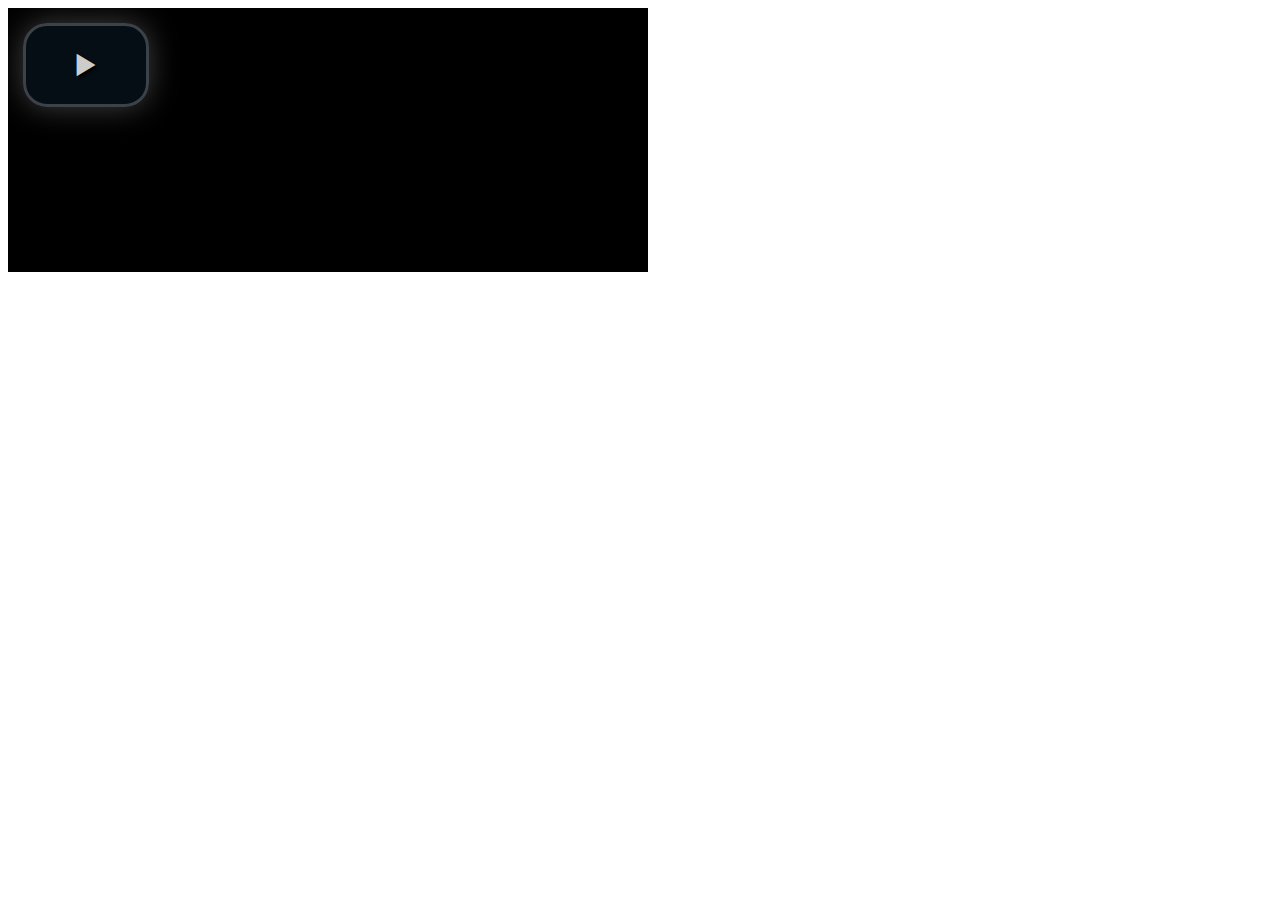
<file: rs-plugin/videojs/demo.html>
<!DOCTYPE html>
<html>
<head>
  <title>Video.js | HTML5 Video Player</title>

  <!-- Chang URLs to wherever Video.js files will be hosted -->
  <link href="video-js.css" rel="stylesheet" type="text/css">
  <!-- video.js must be in the <head> for older IEs to work. -->
  <script src="video.js"></script>

  <!-- Unless using the CDN hosted version, update the URL to the Flash SWF -->
  <script>
    videojs.options.flash.swf = "video-js.swf";
  </script>


</head>
<body>

  <video id="example_video_1" class="video-js vjs-default-skin" controls preload="none" width="640" height="264"
      poster="http://video-js.zencoder.com/oceans-clip.png"
      data-setup="{}">
    <source src="http://video-js.zencoder.com/oceans-clip.mp4" type='video/mp4' />
    <source src="http://video-js.zencoder.com/oceans-clip.webm" type='video/webm' />
    <source src="http://video-js.zencoder.com/oceans-clip.ogg" type='video/ogg' />
    <track kind="captions" src="demo.captions.vtt" srclang="en" label="English"></track><!-- Tracks need an ending tag thanks to IE9 -->
    <track kind="subtitles" src="demo.captions.vtt" srclang="en" label="English"></track><!-- Tracks need an ending tag thanks to IE9 -->
  </video>

</body>
</html>
</file>
<file: fonts/et-line-font/style.css>
@font-face {
	font-family: 'et-line';
	src:url('fonts/et-line.eot');
	src:url('fonts/et-line.eot?#iefix') format('embedded-opentype'),
		url('fonts/et-line.woff') format('woff'),
		url('fonts/et-line.ttf') format('truetype'),
		url('fonts/et-line.svg#et-line') format('svg');
	font-weight: normal;
	font-style: normal;
}

/* Use the following CSS code if you want to use data attributes for inserting your icons */
[data-icon]:before {
	font-family: 'et-line';
	content: attr(data-icon);
	speak: none;
	font-weight: normal;
	font-variant: normal;
	text-transform: none;
	line-height: 1;
	-webkit-font-smoothing: antialiased;
	-moz-osx-font-smoothing: grayscale;
	display:inline-block;
}

/* Use the following CSS code if you want to have a class per icon */
/*
Instead of a list of all class selectors,
you can use the generic selector below, but it's slower:
[class*="icon-"] {
*/
.icon-mobile, .icon-laptop, .icon-desktop, .icon-tablet, .icon-phone, .icon-document, .icon-documents, .icon-search, .icon-clipboard, .icon-newspaper, .icon-notebook, .icon-book-open, .icon-browser, .icon-calendar, .icon-presentation, .icon-picture, .icon-pictures, .icon-video, .icon-camera, .icon-printer, .icon-toolbox, .icon-briefcase, .icon-wallet, .icon-gift, .icon-bargraph, .icon-grid, .icon-expand, .icon-focus, .icon-edit, .icon-adjustments, .icon-ribbon, .icon-hourglass, .icon-lock, .icon-megaphone, .icon-shield, .icon-trophy, .icon-flag, .icon-map, .icon-puzzle, .icon-basket, .icon-envelope, .icon-streetsign, .icon-telescope, .icon-gears, .icon-key, .icon-paperclip, .icon-attachment, .icon-pricetags, .icon-lightbulb, .icon-layers, .icon-pencil, .icon-tools, .icon-tools-2, .icon-scissors, .icon-paintbrush, .icon-magnifying-glass, .icon-circle-compass, .icon-linegraph, .icon-mic, .icon-strategy, .icon-beaker, .icon-caution, .icon-recycle, .icon-anchor, .icon-profile-male, .icon-profile-female, .icon-bike, .icon-wine, .icon-hotairballoon, .icon-globe, .icon-genius, .icon-map-pin, .icon-dial, .icon-chat, .icon-heart, .icon-cloud, .icon-upload, .icon-download, .icon-target, .icon-hazardous, .icon-piechart, .icon-speedometer, .icon-global, .icon-compass, .icon-lifesaver, .icon-clock, .icon-aperture, .icon-quote, .icon-scope, .icon-alarmclock, .icon-refresh, .icon-happy, .icon-sad, .icon-facebook, .icon-twitter, .icon-googleplus, .icon-rss, .icon-tumblr, .icon-linkedin, .icon-dribbble {
	font-family: 'et-line';
	speak: none;
	font-style: normal;
	font-weight: normal;
	font-variant: normal;
	text-transform: none;
	line-height: 1;
	-webkit-font-smoothing: antialiased;
	-moz-osx-font-smoothing: grayscale;
	display:inline-block;
}
.icon-mobile:before {
	content: "\e000";
}
.icon-laptop:before {
	content: "\e001";
}
.icon-desktop:before {
	content: "\e002";
}
.icon-tablet:before {
	content: "\e003";
}
.icon-phone:before {
	content: "\e004";
}
.icon-document:before {
	content: "\e005";
}
.icon-documents:before {
	content: "\e006";
}
.icon-search:before {
	content: "\e007";
}
.icon-clipboard:before {
	content: "\e008";
}
.icon-newspaper:before {
	content: "\e009";
}
.icon-notebook:before {
	content: "\e00a";
}
.icon-book-open:before {
	content: "\e00b";
}
.icon-browser:before {
	content: "\e00c";
}
.icon-calendar:before {
	content: "\e00d";
}
.icon-presentation:before {
	content: "\e00e";
}
.icon-picture:before {
	content: "\e00f";
}
.icon-pictures:before {
	content: "\e010";
}
.icon-video:before {
	content: "\e011";
}
.icon-camera:before {
	content: "\e012";
}
.icon-printer:before {
	content: "\e013";
}
.icon-toolbox:before {
	content: "\e014";
}
.icon-briefcase:before {
	content: "\e015";
}
.icon-wallet:before {
	content: "\e016";
}
.icon-gift:before {
	content: "\e017";
}
.icon-bargraph:before {
	content: "\e018";
}
.icon-grid:before {
	content: "\e019";
}
.icon-expand:before {
	content: "\e01a";
}
.icon-focus:before {
	content: "\e01b";
}
.icon-edit:before {
	content: "\e01c";
}
.icon-adjustments:before {
	content: "\e01d";
}
.icon-ribbon:before {
	content: "\e01e";
}
.icon-hourglass:before {
	content: "\e01f";
}
.icon-lock:before {
	content: "\e020";
}
.icon-megaphone:before {
	content: "\e021";
}
.icon-shield:before {
	content: "\e022";
}
.icon-trophy:before {
	content: "\e023";
}
.icon-flag:before {
	content: "\e024";
}
.icon-map:before {
	content: "\e025";
}
.icon-puzzle:before {
	content: "\e026";
}
.icon-basket:before {
	content: "\e027";
}
.icon-envelope:before {
	content: "\e028";
}
.icon-streetsign:before {
	content: "\e029";
}
.icon-telescope:before {
	content: "\e02a";
}
.icon-gears:before {
	content: "\e02b";
}
.icon-key:before {
	content: "\e02c";
}
.icon-paperclip:before {
	content: "\e02d";
}
.icon-attachment:before {
	content: "\e02e";
}
.icon-pricetags:before {
	content: "\e02f";
}
.icon-lightbulb:before {
	content: "\e030";
}
.icon-layers:before {
	content: "\e031";
}
.icon-pencil:before {
	content: "\e032";
}
.icon-tools:before {
	content: "\e033";
}
.icon-tools-2:before {
	content: "\e034";
}
.icon-scissors:before {
	content: "\e035";
}
.icon-paintbrush:before {
	content: "\e036";
}
.icon-magnifying-glass:before {
	content: "\e037";
}
.icon-circle-compass:before {
	content: "\e038";
}
.icon-linegraph:before {
	content: "\e039";
}
.icon-mic:before {
	content: "\e03a";
}
.icon-strategy:before {
	content: "\e03b";
}
.icon-beaker:before {
	content: "\e03c";
}
.icon-caution:before {
	content: "\e03d";
}
.icon-recycle:before {
	content: "\e03e";
}
.icon-anchor:before {
	content: "\e03f";
}
.icon-profile-male:before {
	content: "\e040";
}
.icon-profile-female:before {
	content: "\e041";
}
.icon-bike:before {
	content: "\e042";
}
.icon-wine:before {
	content: "\e043";
}
.icon-hotairballoon:before {
	content: "\e044";
}
.icon-globe:before {
	content: "\e045";
}
.icon-genius:before {
	content: "\e046";
}
.icon-map-pin:before {
	content: "\e047";
}
.icon-dial:before {
	content: "\e048";
}
.icon-chat:before {
	content: "\e049";
}
.icon-heart:before {
	content: "\e04a";
}
.icon-cloud:before {
	content: "\e04b";
}
.icon-upload:before {
	content: "\e04c";
}
.icon-download:before {
	content: "\e04d";
}
.icon-target:before {
	content: "\e04e";
}
.icon-hazardous:before {
	content: "\e04f";
}
.icon-piechart:before {
	content: "\e050";
}
.icon-speedometer:before {
	content: "\e051";
}
.icon-global:before {
	content: "\e052";
}
.icon-compass:before {
	content: "\e053";
}
.icon-lifesaver:before {
	content: "\e054";
}
.icon-clock:before {
	content: "\e055";
}
.icon-aperture:before {
	content: "\e056";
}
.icon-quote:before {
	content: "\e057";
}
.icon-scope:before {
	content: "\e058";
}
.icon-alarmclock:before {
	content: "\e059";
}
.icon-refresh:before {
	content: "\e05a";
}
.icon-happy:before {
	content: "\e05b";
}
.icon-sad:before {
	content: "\e05c";
}
.icon-facebook:before {
	content: "\e05d";
}
.icon-twitter:before {
	content: "\e05e";
}
.icon-googleplus:before {
	content: "\e05f";
}
.icon-rss:before {
	content: "\e060";
}
.icon-tumblr:before {
	content: "\e061";
}
.icon-linkedin:before {
	content: "\e062";
}
.icon-dribbble:before {
	content: "\e063";
}
</file>
<file: fonts/elegant_font/HTML_CSS/style.css>
@font-face {
	font-family: 'ElegantIcons';
	src:url('fonts/ElegantIcons.eot');
	src:url('fonts/ElegantIcons.eot?#iefix') format('embedded-opentype'),
		url('fonts/ElegantIcons.woff') format('woff'),
		url('fonts/ElegantIcons.ttf') format('truetype'),
		url('fonts/ElegantIcons.svg#ElegantIcons') format('svg');
	font-weight: normal;
	font-style: normal;
}

/* Use the following CSS code if you want to use data attributes for inserting your icons */
[data-icon]:before {
	font-family: 'ElegantIcons';
	content: attr(data-icon);
	speak: none;
	font-weight: normal;
	font-variant: normal;
	text-transform: none;
	line-height: 1;
	-webkit-font-smoothing: antialiased;
	-moz-osx-font-smoothing: grayscale;
}

/* Use the following CSS code if you want to have a class per icon */
/*
Instead of a list of all class selectors,
you can use the generic selector below, but it's slower:
[class*="your-class-prefix"] {
*/
.arrow_up, .arrow_down, .arrow_left, .arrow_right, .arrow_left-up, .arrow_right-up, .arrow_right-down, .arrow_left-down, .arrow-up-down, .arrow_up-down_alt, .arrow_left-right_alt, .arrow_left-right, .arrow_expand_alt2, .arrow_expand_alt, .arrow_condense, .arrow_expand, .arrow_move, .arrow_carrot-up, .arrow_carrot-down, .arrow_carrot-left, .arrow_carrot-right, .arrow_carrot-2up, .arrow_carrot-2down, .arrow_carrot-2left, .arrow_carrot-2right, .arrow_carrot-up_alt2, .arrow_carrot-down_alt2, .arrow_carrot-left_alt2, .arrow_carrot-right_alt2, .arrow_carrot-2up_alt2, .arrow_carrot-2down_alt2, .arrow_carrot-2left_alt2, .arrow_carrot-2right_alt2, .arrow_triangle-up, .arrow_triangle-down, .arrow_triangle-left, .arrow_triangle-right, .arrow_triangle-up_alt2, .arrow_triangle-down_alt2, .arrow_triangle-left_alt2, .arrow_triangle-right_alt2, .arrow_back, .icon_minus-06, .icon_plus, .icon_close, .icon_check, .icon_minus_alt2, .icon_plus_alt2, .icon_close_alt2, .icon_check_alt2, .icon_zoom-out_alt, .icon_zoom-in_alt, .icon_search, .icon_box-empty, .icon_box-selected, .icon_minus-box, .icon_plus-box, .icon_box-checked, .icon_circle-empty, .icon_circle-slelected, .icon_stop_alt2, .icon_stop, .icon_pause_alt2, .icon_pause, .icon_menu, .icon_menu-square_alt2, .icon_menu-circle_alt2, .icon_ul, .icon_ol, .icon_adjust-horiz, .icon_adjust-vert, .icon_document_alt, .icon_documents_alt, .icon_pencil, .icon_pencil-edit_alt, .icon_pencil-edit, .icon_folder-alt, .icon_folder-open_alt, .icon_folder-add_alt, .icon_info_alt, .icon_error-oct_alt, .icon_error-circle_alt, .icon_error-triangle_alt, .icon_question_alt2, .icon_question, .icon_comment_alt, .icon_chat_alt, .icon_vol-mute_alt, .icon_volume-low_alt, .icon_volume-high_alt, .icon_quotations, .icon_quotations_alt2, .icon_clock_alt, .icon_lock_alt, .icon_lock-open_alt, .icon_key_alt, .icon_cloud_alt, .icon_cloud-upload_alt, .icon_cloud-download_alt, .icon_image, .icon_images, .icon_lightbulb_alt, .icon_gift_alt, .icon_house_alt, .icon_genius, .icon_mobile, .icon_tablet, .icon_laptop, .icon_desktop, .icon_camera_alt, .icon_mail_alt, .icon_cone_alt, .icon_ribbon_alt, .icon_bag_alt, .icon_creditcard, .icon_cart_alt, .icon_paperclip, .icon_tag_alt, .icon_tags_alt, .icon_trash_alt, .icon_cursor_alt, .icon_mic_alt, .icon_compass_alt, .icon_pin_alt, .icon_pushpin_alt, .icon_map_alt, .icon_drawer_alt, .icon_toolbox_alt, .icon_book_alt, .icon_calendar, .icon_film, .icon_table, .icon_contacts_alt, .icon_headphones, .icon_lifesaver, .icon_piechart, .icon_refresh, .icon_link_alt, .icon_link, .icon_loading, .icon_blocked, .icon_archive_alt, .icon_heart_alt, .icon_star_alt, .icon_star-half_alt, .icon_star, .icon_star-half, .icon_tools, .icon_tool, .icon_cog, .icon_cogs, .arrow_up_alt, .arrow_down_alt, .arrow_left_alt, .arrow_right_alt, .arrow_left-up_alt, .arrow_right-up_alt, .arrow_right-down_alt, .arrow_left-down_alt, .arrow_condense_alt, .arrow_expand_alt3, .arrow_carrot_up_alt, .arrow_carrot-down_alt, .arrow_carrot-left_alt, .arrow_carrot-right_alt, .arrow_carrot-2up_alt, .arrow_carrot-2dwnn_alt, .arrow_carrot-2left_alt, .arrow_carrot-2right_alt, .arrow_triangle-up_alt, .arrow_triangle-down_alt, .arrow_triangle-left_alt, .arrow_triangle-right_alt, .icon_minus_alt, .icon_plus_alt, .icon_close_alt, .icon_check_alt, .icon_zoom-out, .icon_zoom-in, .icon_stop_alt, .icon_menu-square_alt, .icon_menu-circle_alt, .icon_document, .icon_documents, .icon_pencil_alt, .icon_folder, .icon_folder-open, .icon_folder-add, .icon_folder_upload, .icon_folder_download, .icon_info, .icon_error-circle, .icon_error-oct, .icon_error-triangle, .icon_question_alt, .icon_comment, .icon_chat, .icon_vol-mute, .icon_volume-low, .icon_volume-high, .icon_quotations_alt, .icon_clock, .icon_lock, .icon_lock-open, .icon_key, .icon_cloud, .icon_cloud-upload, .icon_cloud-download, .icon_lightbulb, .icon_gift, .icon_house, .icon_camera, .icon_mail, .icon_cone, .icon_ribbon, .icon_bag, .icon_cart, .icon_tag, .icon_tags, .icon_trash, .icon_cursor, .icon_mic, .icon_compass, .icon_pin, .icon_pushpin, .icon_map, .icon_drawer, .icon_toolbox, .icon_book, .icon_contacts, .icon_archive, .icon_heart, .icon_profile, .icon_group, .icon_grid-2x2, .icon_grid-3x3, .icon_music, .icon_pause_alt, .icon_phone, .icon_upload, .icon_download, .social_facebook, .social_twitter, .social_pinterest, .social_googleplus, .social_tumblr, .social_tumbleupon, .social_wordpress, .social_instagram, .social_dribbble, .social_vimeo, .social_linkedin, .social_rss, .social_deviantart, .social_share, .social_myspace, .social_skype, .social_youtube, .social_picassa, .social_googledrive, .social_flickr, .social_blogger, .social_spotify, .social_delicious, .social_facebook_circle, .social_twitter_circle, .social_pinterest_circle, .social_googleplus_circle, .social_tumblr_circle, .social_stumbleupon_circle, .social_wordpress_circle, .social_instagram_circle, .social_dribbble_circle, .social_vimeo_circle, .social_linkedin_circle, .social_rss_circle, .social_deviantart_circle, .social_share_circle, .social_myspace_circle, .social_skype_circle, .social_youtube_circle, .social_picassa_circle, .social_googledrive_alt2, .social_flickr_circle, .social_blogger_circle, .social_spotify_circle, .social_delicious_circle, .social_facebook_square, .social_twitter_square, .social_pinterest_square, .social_googleplus_square, .social_tumblr_square, .social_stumbleupon_square, .social_wordpress_square, .social_instagram_square, .social_dribbble_square, .social_vimeo_square, .social_linkedin_square, .social_rss_square, .social_deviantart_square, .social_share_square, .social_myspace_square, .social_skype_square, .social_youtube_square, .social_picassa_square, .social_googledrive_square, .social_flickr_square, .social_blogger_square, .social_spotify_square, .social_delicious_square, .icon_printer, .icon_calulator, .icon_building, .icon_floppy, .icon_drive, .icon_search-2, .icon_id, .icon_id-2, .icon_puzzle, .icon_like, .icon_dislike, .icon_mug, .icon_currency, .icon_wallet, .icon_pens, .icon_easel, .icon_flowchart, .icon_datareport, .icon_briefcase, .icon_shield, .icon_percent, .icon_globe, .icon_globe-2, .icon_target, .icon_hourglass, .icon_balance, .icon_rook, .icon_printer-alt, .icon_calculator_alt, .icon_building_alt, .icon_floppy_alt, .icon_drive_alt, .icon_search_alt, .icon_id_alt, .icon_id-2_alt, .icon_puzzle_alt, .icon_like_alt, .icon_dislike_alt, .icon_mug_alt, .icon_currency_alt, .icon_wallet_alt, .icon_pens_alt, .icon_easel_alt, .icon_flowchart_alt, .icon_datareport_alt, .icon_briefcase_alt, .icon_shield_alt, .icon_percent_alt, .icon_globe_alt, .icon_clipboard {
	font-family: 'ElegantIcons';
	speak: none;
	font-style: normal;
	font-weight: normal;
	font-variant: normal;
	text-transform: none;
	line-height: 1;
	-webkit-font-smoothing: antialiased;
}
.arrow_up:before {
	content: "\21";
}
.arrow_down:before {
	content: "\22";
}
.arrow_left:before {
	content: "\23";
}
.arrow_right:before {
	content: "\24";
}
.arrow_left-up:before {
	content: "\25";
}
.arrow_right-up:before {
	content: "\26";
}
.arrow_right-down:before {
	content: "\27";
}
.arrow_left-down:before {
	content: "\28";
}
.arrow-up-down:before {
	content: "\29";
}
.arrow_up-down_alt:before {
	content: "\2a";
}
.arrow_left-right_alt:before {
	content: "\2b";
}
.arrow_left-right:before {
	content: "\2c";
}
.arrow_expand_alt2:before {
	content: "\2d";
}
.arrow_expand_alt:before {
	content: "\2e";
}
.arrow_condense:before {
	content: "\2f";
}
.arrow_expand:before {
	content: "\30";
}
.arrow_move:before {
	content: "\31";
}
.arrow_carrot-up:before {
	content: "\32";
}
.arrow_carrot-down:before {
	content: "\33";
}
.arrow_carrot-left:before {
	content: "\34";
}
.arrow_carrot-right:before {
	content: "\35";
}
.arrow_carrot-2up:before {
	content: "\36";
}
.arrow_carrot-2down:before {
	content: "\37";
}
.arrow_carrot-2left:before {
	content: "\38";
}
.arrow_carrot-2right:before {
	content: "\39";
}
.arrow_carrot-up_alt2:before {
	content: "\3a";
}
.arrow_carrot-down_alt2:before {
	content: "\3b";
}
.arrow_carrot-left_alt2:before {
	content: "\3c";
}
.arrow_carrot-right_alt2:before {
	content: "\3d";
}
.arrow_carrot-2up_alt2:before {
	content: "\3e";
}
.arrow_carrot-2down_alt2:before {
	content: "\3f";
}
.arrow_carrot-2left_alt2:before {
	content: "\40";
}
.arrow_carrot-2right_alt2:before {
	content: "\41";
}
.arrow_triangle-up:before {
	content: "\42";
}
.arrow_triangle-down:before {
	content: "\43";
}
.arrow_triangle-left:before {
	content: "\44";
}
.arrow_triangle-right:before {
	content: "\45";
}
.arrow_triangle-up_alt2:before {
	content: "\46";
}
.arrow_triangle-down_alt2:before {
	content: "\47";
}
.arrow_triangle-left_alt2:before {
	content: "\48";
}
.arrow_triangle-right_alt2:before {
	content: "\49";
}
.arrow_back:before {
	content: "\4a";
}
.icon_minus-06:before {
	content: "\4b";
}
.icon_plus:before {
	content: "\4c";
}
.icon_close:before {
	content: "\4d";
}
.icon_check:before {
	content: "\4e";
}
.icon_minus_alt2:before {
	content: "\4f";
}
.icon_plus_alt2:before {
	content: "\50";
}
.icon_close_alt2:before {
	content: "\51";
}
.icon_check_alt2:before {
	content: "\52";
}
.icon_zoom-out_alt:before {
	content: "\53";
}
.icon_zoom-in_alt:before {
	content: "\54";
}
.icon_search:before {
	content: "\55";
}
.icon_box-empty:before {
	content: "\56";
}
.icon_box-selected:before {
	content: "\57";
}
.icon_minus-box:before {
	content: "\58";
}
.icon_plus-box:before {
	content: "\59";
}
.icon_box-checked:before {
	content: "\5a";
}
.icon_circle-empty:before {
	content: "\5b";
}
.icon_circle-slelected:before {
	content: "\5c";
}
.icon_stop_alt2:before {
	content: "\5d";
}
.icon_stop:before {
	content: "\5e";
}
.icon_pause_alt2:before {
	content: "\5f";
}
.icon_pause:before {
	content: "\60";
}
.icon_menu:before {
	content: "\61";
}
.icon_menu-square_alt2:before {
	content: "\62";
}
.icon_menu-circle_alt2:before {
	content: "\63";
}
.icon_ul:before {
	content: "\64";
}
.icon_ol:before {
	content: "\65";
}
.icon_adjust-horiz:before {
	content: "\66";
}
.icon_adjust-vert:before {
	content: "\67";
}
.icon_document_alt:before {
	content: "\68";
}
.icon_documents_alt:before {
	content: "\69";
}
.icon_pencil:before {
	content: "\6a";
}
.icon_pencil-edit_alt:before {
	content: "\6b";
}
.icon_pencil-edit:before {
	content: "\6c";
}
.icon_folder-alt:before {
	content: "\6d";
}
.icon_folder-open_alt:before {
	content: "\6e";
}
.icon_folder-add_alt:before {
	content: "\6f";
}
.icon_info_alt:before {
	content: "\70";
}
.icon_error-oct_alt:before {
	content: "\71";
}
.icon_error-circle_alt:before {
	content: "\72";
}
.icon_error-triangle_alt:before {
	content: "\73";
}
.icon_question_alt2:before {
	content: "\74";
}
.icon_question:before {
	content: "\75";
}
.icon_comment_alt:before {
	content: "\76";
}
.icon_chat_alt:before {
	content: "\77";
}
.icon_vol-mute_alt:before {
	content: "\78";
}
.icon_volume-low_alt:before {
	content: "\79";
}
.icon_volume-high_alt:before {
	content: "\7a";
}
.icon_quotations:before {
	content: "\7b";
}
.icon_quotations_alt2:before {
	content: "\7c";
}
.icon_clock_alt:before {
	content: "\7d";
}
.icon_lock_alt:before {
	content: "\7e";
}
.icon_lock-open_alt:before {
	content: "\e000";
}
.icon_key_alt:before {
	content: "\e001";
}
.icon_cloud_alt:before {
	content: "\e002";
}
.icon_cloud-upload_alt:before {
	content: "\e003";
}
.icon_cloud-download_alt:before {
	content: "\e004";
}
.icon_image:before {
	content: "\e005";
}
.icon_images:before {
	content: "\e006";
}
.icon_lightbulb_alt:before {
	content: "\e007";
}
.icon_gift_alt:before {
	content: "\e008";
}
.icon_house_alt:before {
	content: "\e009";
}
.icon_genius:before {
	content: "\e00a";
}
.icon_mobile:before {
	content: "\e00b";
}
.icon_tablet:before {
	content: "\e00c";
}
.icon_laptop:before {
	content: "\e00d";
}
.icon_desktop:before {
	content: "\e00e";
}
.icon_camera_alt:before {
	content: "\e00f";
}
.icon_mail_alt:before {
	content: "\e010";
}
.icon_cone_alt:before {
	content: "\e011";
}
.icon_ribbon_alt:before {
	content: "\e012";
}
.icon_bag_alt:before {
	content: "\e013";
}
.icon_creditcard:before {
	content: "\e014";
}
.icon_cart_alt:before {
	content: "\e015";
}
.icon_paperclip:before {
	content: "\e016";
}
.icon_tag_alt:before {
	content: "\e017";
}
.icon_tags_alt:before {
	content: "\e018";
}
.icon_trash_alt:before {
	content: "\e019";
}
.icon_cursor_alt:before {
	content: "\e01a";
}
.icon_mic_alt:before {
	content: "\e01b";
}
.icon_compass_alt:before {
	content: "\e01c";
}
.icon_pin_alt:before {
	content: "\e01d";
}
.icon_pushpin_alt:before {
	content: "\e01e";
}
.icon_map_alt:before {
	content: "\e01f";
}
.icon_drawer_alt:before {
	content: "\e020";
}
.icon_toolbox_alt:before {
	content: "\e021";
}
.icon_book_alt:before {
	content: "\e022";
}
.icon_calendar:before {
	content: "\e023";
}
.icon_film:before {
	content: "\e024";
}
.icon_table:before {
	content: "\e025";
}
.icon_contacts_alt:before {
	content: "\e026";
}
.icon_headphones:before {
	content: "\e027";
}
.icon_lifesaver:before {
	content: "\e028";
}
.icon_piechart:before {
	content: "\e029";
}
.icon_refresh:before {
	content: "\e02a";
}
.icon_link_alt:before {
	content: "\e02b";
}
.icon_link:before {
	content: "\e02c";
}
.icon_loading:before {
	content: "\e02d";
}
.icon_blocked:before {
	content: "\e02e";
}
.icon_archive_alt:before {
	content: "\e02f";
}
.icon_heart_alt:before {
	content: "\e030";
}
.icon_star_alt:before {
	content: "\e031";
}
.icon_star-half_alt:before {
	content: "\e032";
}
.icon_star:before {
	content: "\e033";
}
.icon_star-half:before {
	content: "\e034";
}
.icon_tools:before {
	content: "\e035";
}
.icon_tool:before {
	content: "\e036";
}
.icon_cog:before {
	content: "\e037";
}
.icon_cogs:before {
	content: "\e038";
}
.arrow_up_alt:before {
	content: "\e039";
}
.arrow_down_alt:before {
	content: "\e03a";
}
.arrow_left_alt:before {
	content: "\e03b";
}
.arrow_right_alt:before {
	content: "\e03c";
}
.arrow_left-up_alt:before {
	content: "\e03d";
}
.arrow_right-up_alt:before {
	content: "\e03e";
}
.arrow_right-down_alt:before {
	content: "\e03f";
}
.arrow_left-down_alt:before {
	content: "\e040";
}
.arrow_condense_alt:before {
	content: "\e041";
}
.arrow_expand_alt3:before {
	content: "\e042";
}
.arrow_carrot_up_alt:before {
	content: "\e043";
}
.arrow_carrot-down_alt:before {
	content: "\e044";
}
.arrow_carrot-left_alt:before {
	content: "\e045";
}
.arrow_carrot-right_alt:before {
	content: "\e046";
}
.arrow_carrot-2up_alt:before {
	content: "\e047";
}
.arrow_carrot-2dwnn_alt:before {
	content: "\e048";
}
.arrow_carrot-2left_alt:before {
	content: "\e049";
}
.arrow_carrot-2right_alt:before {
	content: "\e04a";
}
.arrow_triangle-up_alt:before {
	content: "\e04b";
}
.arrow_triangle-down_alt:before {
	content: "\e04c";
}
.arrow_triangle-left_alt:before {
	content: "\e04d";
}
.arrow_triangle-right_alt:before {
	content: "\e04e";
}
.icon_minus_alt:before {
	content: "\e04f";
}
.icon_plus_alt:before {
	content: "\e050";
}
.icon_close_alt:before {
	content: "\e051";
}
.icon_check_alt:before {
	content: "\e052";
}
.icon_zoom-out:before {
	content: "\e053";
}
.icon_zoom-in:before {
	content: "\e054";
}
.icon_stop_alt:before {
	content: "\e055";
}
.icon_menu-square_alt:before {
	content: "\e056";
}
.icon_menu-circle_alt:before {
	content: "\e057";
}
.icon_document:before {
	content: "\e058";
}
.icon_documents:before {
	content: "\e059";
}
.icon_pencil_alt:before {
	content: "\e05a";
}
.icon_folder:before {
	content: "\e05b";
}
.icon_folder-open:before {
	content: "\e05c";
}
.icon_folder-add:before {
	content: "\e05d";
}
.icon_folder_upload:before {
	content: "\e05e";
}
.icon_folder_download:before {
	content: "\e05f";
}
.icon_info:before {
	content: "\e060";
}
.icon_error-circle:before {
	content: "\e061";
}
.icon_error-oct:before {
	content: "\e062";
}
.icon_error-triangle:before {
	content: "\e063";
}
.icon_question_alt:before {
	content: "\e064";
}
.icon_comment:before {
	content: "\e065";
}
.icon_chat:before {
	content: "\e066";
}
.icon_vol-mute:before {
	content: "\e067";
}
.icon_volume-low:before {
	content: "\e068";
}
.icon_volume-high:before {
	content: "\e069";
}
.icon_quotations_alt:before {
	content: "\e06a";
}
.icon_clock:before {
	content: "\e06b";
}
.icon_lock:before {
	content: "\e06c";
}
.icon_lock-open:before {
	content: "\e06d";
}
.icon_key:before {
	content: "\e06e";
}
.icon_cloud:before {
	content: "\e06f";
}
.icon_cloud-upload:before {
	content: "\e070";
}
.icon_cloud-download:before {
	content: "\e071";
}
.icon_lightbulb:before {
	content: "\e072";
}
.icon_gift:before {
	content: "\e073";
}
.icon_house:before {
	content: "\e074";
}
.icon_camera:before {
	content: "\e075";
}
.icon_mail:before {
	content: "\e076";
}
.icon_cone:before {
	content: "\e077";
}
.icon_ribbon:before {
	content: "\e078";
}
.icon_bag:before {
	content: "\e079";
}
.icon_cart:before {
	content: "\e07a";
}
.icon_tag:before {
	content: "\e07b";
}
.icon_tags:before {
	content: "\e07c";
}
.icon_trash:before {
	content: "\e07d";
}
.icon_cursor:before {
	content: "\e07e";
}
.icon_mic:before {
	content: "\e07f";
}
.icon_compass:before {
	content: "\e080";
}
.icon_pin:before {
	content: "\e081";
}
.icon_pushpin:before {
	content: "\e082";
}
.icon_map:before {
	content: "\e083";
}
.icon_drawer:before {
	content: "\e084";
}
.icon_toolbox:before {
	content: "\e085";
}
.icon_book:before {
	content: "\e086";
}
.icon_contacts:before {
	content: "\e087";
}
.icon_archive:before {
	content: "\e088";
}
.icon_heart:before {
	content: "\e089";
}
.icon_profile:before {
	content: "\e08a";
}
.icon_group:before {
	content: "\e08b";
}
.icon_grid-2x2:before {
	content: "\e08c";
}
.icon_grid-3x3:before {
	content: "\e08d";
}
.icon_music:before {
	content: "\e08e";
}
.icon_pause_alt:before {
	content: "\e08f";
}
.icon_phone:before {
	content: "\e090";
}
.icon_upload:before {
	content: "\e091";
}
.icon_download:before {
	content: "\e092";
}
.social_facebook:before {
	content: "\e093";
}
.social_twitter:before {
	content: "\e094";
}
.social_pinterest:before {
	content: "\e095";
}
.social_googleplus:before {
	content: "\e096";
}
.social_tumblr:before {
	content: "\e097";
}
.social_tumbleupon:before {
	content: "\e098";
}
.social_wordpress:before {
	content: "\e099";
}
.social_instagram:before {
	content: "\e09a";
}
.social_dribbble:before {
	content: "\e09b";
}
.social_vimeo:before {
	content: "\e09c";
}
.social_linkedin:before {
	content: "\e09d";
}
.social_rss:before {
	content: "\e09e";
}
.social_deviantart:before {
	content: "\e09f";
}
.social_share:before {
	content: "\e0a0";
}
.social_myspace:before {
	content: "\e0a1";
}
.social_skype:before {
	content: "\e0a2";
}
.social_youtube:before {
	content: "\e0a3";
}
.social_picassa:before {
	content: "\e0a4";
}
.social_googledrive:before {
	content: "\e0a5";
}
.social_flickr:before {
	content: "\e0a6";
}
.social_blogger:before {
	content: "\e0a7";
}
.social_spotify:before {
	content: "\e0a8";
}
.social_delicious:before {
	content: "\e0a9";
}
.social_facebook_circle:before {
	content: "\e0aa";
}
.social_twitter_circle:before {
	content: "\e0ab";
}
.social_pinterest_circle:before {
	content: "\e0ac";
}
.social_googleplus_circle:before {
	content: "\e0ad";
}
.social_tumblr_circle:before {
	content: "\e0ae";
}
.social_stumbleupon_circle:before {
	content: "\e0af";
}
.social_wordpress_circle:before {
	content: "\e0b0";
}
.social_instagram_circle:before {
	content: "\e0b1";
}
.social_dribbble_circle:before {
	content: "\e0b2";
}
.social_vimeo_circle:before {
	content: "\e0b3";
}
.social_linkedin_circle:before {
	content: "\e0b4";
}
.social_rss_circle:before {
	content: "\e0b5";
}
.social_deviantart_circle:before {
	content: "\e0b6";
}
.social_share_circle:before {
	content: "\e0b7";
}
.social_myspace_circle:before {
	content: "\e0b8";
}
.social_skype_circle:before {
	content: "\e0b9";
}
.social_youtube_circle:before {
	content: "\e0ba";
}
.social_picassa_circle:before {
	content: "\e0bb";
}
.social_googledrive_alt2:before {
	content: "\e0bc";
}
.social_flickr_circle:before {
	content: "\e0bd";
}
.social_blogger_circle:before {
	content: "\e0be";
}
.social_spotify_circle:before {
	content: "\e0bf";
}
.social_delicious_circle:before {
	content: "\e0c0";
}
.social_facebook_square:before {
	content: "\e0c1";
}
.social_twitter_square:before {
	content: "\e0c2";
}
.social_pinterest_square:before {
	content: "\e0c3";
}
.social_googleplus_square:before {
	content: "\e0c4";
}
.social_tumblr_square:before {
	content: "\e0c5";
}
.social_stumbleupon_square:before {
	content: "\e0c6";
}
.social_wordpress_square:before {
	content: "\e0c7";
}
.social_instagram_square:before {
	content: "\e0c8";
}
.social_dribbble_square:before {
	content: "\e0c9";
}
.social_vimeo_square:before {
	content: "\e0ca";
}
.social_linkedin_square:before {
	content: "\e0cb";
}
.social_rss_square:before {
	content: "\e0cc";
}
.social_deviantart_square:before {
	content: "\e0cd";
}
.social_share_square:before {
	content: "\e0ce";
}
.social_myspace_square:before {
	content: "\e0cf";
}
.social_skype_square:before {
	content: "\e0d0";
}
.social_youtube_square:before {
	content: "\e0d1";
}
.social_picassa_square:before {
	content: "\e0d2";
}
.social_googledrive_square:before {
	content: "\e0d3";
}
.social_flickr_square:before {
	content: "\e0d4";
}
.social_blogger_square:before {
	content: "\e0d5";
}
.social_spotify_square:before {
	content: "\e0d6";
}
.social_delicious_square:before {
	content: "\e0d7";
}
.icon_printer:before {
	content: "\e103";
}
.icon_calulator:before {
	content: "\e0ee";
}
.icon_building:before {
	content: "\e0ef";
}
.icon_floppy:before {
	content: "\e0e8";
}
.icon_drive:before {
	content: "\e0ea";
}
.icon_search-2:before {
	content: "\e101";
}
.icon_id:before {
	content: "\e107";
}
.icon_id-2:before {
	content: "\e108";
}
.icon_puzzle:before {
	content: "\e102";
}
.icon_like:before {
	content: "\e106";
}
.icon_dislike:before {
	content: "\e0eb";
}
.icon_mug:before {
	content: "\e105";
}
.icon_currency:before {
	content: "\e0ed";
}
.icon_wallet:before {
	content: "\e100";
}
.icon_pens:before {
	content: "\e104";
}
.icon_easel:before {
	content: "\e0e9";
}
.icon_flowchart:before {
	content: "\e109";
}
.icon_datareport:before {
	content: "\e0ec";
}
.icon_briefcase:before {
	content: "\e0fe";
}
.icon_shield:before {
	content: "\e0f6";
}
.icon_percent:before {
	content: "\e0fb";
}
.icon_globe:before {
	content: "\e0e2";
}
.icon_globe-2:before {
	content: "\e0e3";
}
.icon_target:before {
	content: "\e0f5";
}
.icon_hourglass:before {
	content: "\e0e1";
}
.icon_balance:before {
	content: "\e0ff";
}
.icon_rook:before {
	content: "\e0f8";
}
.icon_printer-alt:before {
	content: "\e0fa";
}
.icon_calculator_alt:before {
	content: "\e0e7";
}
.icon_building_alt:before {
	content: "\e0fd";
}
.icon_floppy_alt:before {
	content: "\e0e4";
}
.icon_drive_alt:before {
	content: "\e0e5";
}
.icon_search_alt:before {
	content: "\e0f7";
}
.icon_id_alt:before {
	content: "\e0e0";
}
.icon_id-2_alt:before {
	content: "\e0fc";
}
.icon_puzzle_alt:before {
	content: "\e0f9";
}
.icon_like_alt:before {
	content: "\e0dd";
}
.icon_dislike_alt:before {
	content: "\e0f1";
}
.icon_mug_alt:before {
	content: "\e0dc";
}
.icon_currency_alt:before {
	content: "\e0f3";
}
.icon_wallet_alt:before {
	content: "\e0d8";
}
.icon_pens_alt:before {
	content: "\e0db";
}
.icon_easel_alt:before {
	content: "\e0f0";
}
.icon_flowchart_alt:before {
	content: "\e0df";
}
.icon_datareport_alt:before {
	content: "\e0f2";
}
.icon_briefcase_alt:before {
	content: "\e0f4";
}
.icon_shield_alt:before {
	content: "\e0d9";
}
.icon_percent_alt:before {
	content: "\e0da";
}
.icon_globe_alt:before {
	content: "\e0de";
}
.icon_clipboard:before {
	content: "\e0e6";
}


	.glyph {
		float: left;
		text-align: center;
		padding: .75em;
		margin: .4em 1.5em .75em 0;
		width: 6em;
text-shadow: none;
	}
        .glyph_big {
        font-size: 128px;
        color: #59c5dc;
        float: left;
        margin-right: 20px;
        }

        .glyph div { padding-bottom: 10px;}

	.glyph input {
		font-family: consolas, monospace;
		font-size: 12px;
		width: 100%;
		text-align: center;
		border: 0;
		box-shadow: 0 0 0 1px #ccc;
		padding: .2em;
                -moz-border-radius: 5px;
                -webkit-border-radius: 5px;
	}
	.centered {
		margin-left: auto;
		margin-right: auto;
	}
	.glyph .fs1 {
		font-size: 2em;
	}
</file>
<file: css/jpreloader.css>
#jpreOverlay {
	background-color: #000000;
	position:absolute;
	width:100%;
	height:100%;
}
.de_light #jpreOverlay{
	background: #ffffff;
}
#jpreSlide{
	font-size:22px;
	color:#ccc;
	text-align:center;
	width:50%;
	height:30%;
}
#jpreLoader{
	position: absolute;
	top: 50% !important;
	width:400px;
	height:2px;
	background:#111;
	border-radius:25px;
	-moz-border-radius:25px;
	-webkit-border-radius:25px;
}
.de_light #jpreLoader{
	background: #F2F2F2;
}
#jpreBar {
	background:#222;
	border-radius:25px;
	-moz-border-radius:25px;
	-webkit-border-radius:25px;
}

#jprePercentage {
	color:#111;
	z-index:-1;
	font-family:Arial,Helvetica,sans-serif;
	text-align:center;
	margin-top:10px;
	font-size:96px;
	margin-top:-10px;
}

.de_light #jprePercentage{
	color: #eeeeee;
}

#jSplash{
	line-height:200%;
}

#jSplash section{
	padding:0;
	display:block;
	background:none !important;
}
</file>
<file: css/plugin.css>
@charset "utf-8";
/* CSS Document */

/* ================================================== */
/* isotope */
/* ================================================== */
.isotope,
.isotope .isotope-item {
  /* change duration value to whatever you like */
  -webkit-transition-duration: 0.8s;
  -moz-transition-duration: 0.8s;
  -ms-transition-duration: 0.8s;
  -o-transition-duration: 0.8s;
  transition-duration: 0.8s;
}

.isotope {
  -webkit-transition-property: height, width;
  -moz-transition-property: height, width;
  -ms-transition-property: height, width;
  -o-transition-property: height, width;
  transition-property: height, width;
}

.isotope .isotope-item {
  -webkit-transition-property: -webkit-transform, opacity;
  -moz-transition-property: -moz-transform, opacity;
  -ms-transition-property: -ms-transform, opacity;
  -o-transition-property: -o-transform, opacity;
  transition-property: transform, opacity;
}

/**** disabling Isotope CSS3 transitions ****/

.isotope.no-transition,
.isotope.no-transition .isotope-item,
.isotope .isotope-item.no-transition {
  -webkit-transition-duration: 0s;
  -moz-transition-duration: 0s;
  -ms-transition-duration: 0s;
  -o-transition-duration: 0s;
  transition-duration: 0s;
}

#filters {
  font-size: 12px;
  letter-spacing: 1px;
  padding: 0;
  margin: 0;
  margin-bottom: 20px;
  font-weight: 400;
}

#filters li {
  display: inline-block;
  margin-right: 5px;
  margin-bottom: 10px;
}

#filters a {
  outline: none;
  padding: 10px 20px 8px 20px;
  color: #888;
  font-size: 11px;
  letter-spacing: 3px;
  text-decoration: none;
  text-transform: uppercase;
  background: #eee;
  border: none !important;
}

#filters a {
  color: #888;
  border: solid 1px #555;
}

#filters a:hover {
  background: #111;
}

#filters a.selected {
  color: #111;
}

.isotope-item {
  z-index: 2;
}

.isotope-hidden.isotope-item {
  pointer-events: none;
  z-index: 1;
}

/* -------------------------------------------------- */
/* flex slider */
/* -------------------------------------------------- */
.flexslider {
  width: 100%;
  background: none;
  border: none;
  box-shadow: none;
  margin: 0px;
}

.control-slider {
  float: right;
  display: inline-block;
  margin-right: -10px;
}

.prev-slider,
.next-slider {
  float: left;
  display: block;
  text-align: center;
  margin-top: 10px;
  cursor: pointer;
}

.prev-slider i,
.next-slider i {
  border: solid 1px #ccc;
  padding: 5px 10px 5px 10px;
}

.prev-slider i:hover,
.next-slider i:hover {
  color: #fff;
  border: solid 1px #333;
  background: #333;
}

.prev-slider {
  margin-right: -5px;
}

.project-carousel ul.slides,
.project-carousel-3-col ul.slides {
  margin-top: 10px;
  margin-bottom: 20px;
}

.logo-carousel .flex-direction-nav,
.project-carousel .flex-control-nav,
.project-carousel .flex-direction-nav,
.project-carousel-3-col .flex-control-nav,
.project-carousel-3-col .flex-direction-nav {
  display: none;
  margin-left: 10px;
}

.logo-carousel.no-control .flex-control-nav {
  display: none;
  margin-left: 10px;
}

.logo-carousel li img {
  width: auto !important;
  margin-left: 10px;
}

/* flex slider - testi slider */
#testimonial-full {
  text-align: center;
  padding: 10px 0 10px 0;
  text-shadow: none;
}

#testimonial-full blockquote {
  color: #fff;
  border: none !important;
  margin: 0;
  font-size: 18px;
  font-family: "Open Sans";
  font-weight: 300;
  font-style: normal;
  line-height: 1.5em;
  text-transform: uppercase;
  letter-spacing: 3px;
}

#testimonial-full span {
  letter-spacing: 0;
  margin-top: 20px;
  text-transform: none;
}

.testi-slider .flex-control-nav {
  position: absolute !important;
  margin-top: -50px !important;
}

.testi-slider .flex-direction-nav {
  display: none;
}
/* Control Nav */
.testi-slider .flex-control-nav {
  width: 100%;
  position: absolute;
  bottom: -40px;
  text-align: center;
}

.testi-slider .flex-control-nav li {
  margin: 0 6px;
  display: inline-block;
  zoom: 1;
  *display: inline;
}

.testi-slider .flex-control-paging li a {
  background: none;
  width: 8px;
  height: 8px;
  display: block;
  border: solid 1px #fff;
  cursor: pointer;
  text-indent: -9999px;
  -webkit-border-radius: 20px;
  -moz-border-radius: 20px;
  -o-border-radius: 20px;
  border-radius: 20px;
  -webkit-box-shadow: none;
  -moz-box-shadow: none;
  -o-box-shadow: none;
  box-shadow: none;
}

.testi-slider .flex-control-paging li a:hover {
  border: solid 1px #fff;
  background: #fff;
}

.testi-slider .flex-control-paging li a.flex-active {
  border: solid 1px #fff;
  cursor: default;
  background: #fff;
}

/* ================================================== */
/* jquery totop */
/* ================================================== */
#toTop {
  z-index: 1555;
  display: none;
  text-decoration: none;
  position: fixed;
  bottom: 10px;
  right: 10px;
  overflow: hidden;
  width: 51px;
  height: 51px;
  border: none;
  text-indent: -999px;
  background: url(../images/ui.totop.png) no-repeat left top;
}
#toTopHover {
  background: url(../images/ui.totop.png) no-repeat left -51px;
  width: 51px;
  height: 51px;
  display: block;
  overflow: hidden;
  float: left;
}
#toTop:active,
#toTop:focus {
  outline: none;
}

.owl-theme .owl-controls .owl-page span {
  background: #fff !important;
  margin-top: 30px;
  width: 5px;
  height: 5px;
}

.typed-cursor {
  opacity: 1;
  -webkit-animation: blink 0.7s infinite;
  -moz-animation: blink 0.7s infinite;
  animation: blink 0.7s infinite;
}
@keyframes blink {
  0% {
    opacity: 1;
  }
  50% {
    opacity: 0;
  }
  100% {
    opacity: 1;
  }
}
@-webkit-keyframes blink {
  0% {
    opacity: 1;
  }
  50% {
    opacity: 0;
  }
  100% {
    opacity: 1;
  }
}
@-moz-keyframes blink {
  0% {
    opacity: 1;
  }
  50% {
    opacity: 0;
  }
  100% {
    opacity: 1;
  }
}
</file>
<file: css/style.css>
/* ================================================== */
/* created by designesia

* body
* header
	* subheader
* navigation
* content
* section
* footer
* sidebar
* blog
* products
* contact
* coming soon page
* elements
	* address
	* border
	* breadcrumb
	* button
	* columns
	* counter
	* divider
	* dropcap
	* form
	* heading
	* icon font
	* list
	* map
	* package
	* page heading
	* pagination
	* pricing
	* progress bar
	* social icons
	* spacer
	* tabs
	* team
	* testimonial
* media query

/* ================================================== */
@charset "utf-8";
@import url(https://fonts.googleapis.com/css?family=Roboto:300,300i,400,400i,600,600i,700,700i,800,800i);
@import url(https://fonts.googleapis.com/css?family=Dosis:400,200,300,500,600,700,800);
@import url(https://fonts.googleapis.com/css?family=Allura);

/* ================================================== */
/* body */
/* ================================================== */
html{
background:#000000 !important;
}

body {
	display:none;
	font-family: "Roboto",Arial, Helvetica, sans-serif;
	font-size: 15px;
	font-weight:400;
	color: #bbbbbb;
	line-height: 1.8em;
	padding: 0;
	background:#213551;
}

.de_light body{
	background: #ffffff;
}

body.de_light,.de_light,
.text-dark,.modal-body{
	color:#606060;
}

html.no-scroll,
body.no-scroll {
    overflow: hidden;
}

html.no-scroll::-webkit-scrollbar,
body.no-scroll::-webkit-scrollbar {
    display: none;
}

.noselect {
  -webkit-touch-callout: none; /* iOS Safari */
    -webkit-user-select: none; /* Safari */
     -khtml-user-select: none; /* Konqueror HTML */
       -moz-user-select: none; /* Old versions of Firefox */
        -ms-user-select: none; /* Internet Explorer/Edge */
            user-select: none; /* Non-prefixed version, currently
                                  supported by Chrome, Edge, Opera and Firefox */
}

.rtl,
.rtl .tp-caption{
	text-align:right;
}
.rtl header div#logo{
	float:right;
}
.rtl header nav {
	float:left;
}
.rtl #subheader h1{
	float:right;
	padding-right: 0px;
	margin-right: 0px;
}
.rtl .crumb {
	float:left;
	padding:0;
	margin:0;
}
.rtl .de-team-list .small-border{
	float:right;
}
.rtl .crumb li{
	float:right;
	padding:0 5px;
}

#wrapper{
overflow:hidden;
}

#wrapper.wrapper-s2{
	background: #ffffff;
}

#page-overlay{
background: rgba(0,0,0,.7);
position: fixed;
height: 100%;
width:100%;
z-index: -1;
}

.de-navbar-left #wrapper{
overflow:visible;
}

/* ================================================== */
/*  header	*/ 
/* ================================================== */
	header {
	width: 100%;
	height: 80px;
	position: fixed;
	top: 0;
	left: 0;
	z-index: 1001;
	-webkit-transition: height 0.3s;
	-moz-transition: height 0.3s;
	-ms-transition: height 0.3s;
	-o-transition: height 0.3s;
	transition: height 0.3s;
	background:#213551;
	border-bottom:solid 1px rgba(0,0,0,0.0);
	}
	
	header .info{
	display:none;
	color:#fff;
	text-align:right;
	padding:10px 0 10px 0;
	width:100%;
	z-index:100;
	border-bottom:solid 1px rgba(255,255,255,.2);
	}
	header .info .column{
	display:inline-block;
	padding:0 15px 0 15px;
	font-size:11px;
	letter-spacing:1px;
	float: left;
	}
	header .info .social.column{
	border:none;
	float: right;
	}
	header .info .social i{
	color:#fff;
	font-size:14px;
	display:inline-block;
	float:none;
	padding:0 10px 0 10px;
	}
	header .info strong{
	font-size:12px;
	}
	
	header.header-light .info{
	color:#333;
	}
	header.header-light .info .social i{
	color:#333;
	}
	header.transparent.header-light .info,
	header.transparent.header-light .info .social i{
	color:#fff;
	}
	
	header.header-bg{
	background:rgba(0,0,0,0.5);
	}
	
	header.transparent{
	background:rgba(0,0,0,0.0);
	}
	
	header.autoshow{
	top:-80px;
	}	
	
	header.autoshow.scrollOn,header.autoshow.scrollOff{
	-o-transition:.5s;
	-ms-transition:.5s;
	-moz-transition:.5s;
	-webkit-transition:.5s;
	transition:.5s;
	outline: none;	
	}
	
	header.autoshow.scrollOn{
	top:0;
	}
	
	header.autoshow.scrollOff{
	top:-80px;
	}
	
	header div#logo {
	display: table;
	height: 80px;
	float: left;
	-webkit-transition: all 0.3s;
	-moz-transition: all 0.3s;
	-ms-transition: all 0.3s;
	-o-transition: all 0.3s;
	transition: all 0.3s; 
	}
	header div#logo .logo-2{
	display:none;
	}
	header div#logo a{
	display:table-cell;
    vertical-align:middle;
	}
	header nav {
	float:right;
	}
	header nav a {
	-webkit-transition: all 0.3s;
	-moz-transition: all 0.3s;
	-ms-transition: all 0.3s;
	-o-transition: all 0.3s;
	transition: all 0.3s; 
	}
	header nav a:hover {
	color: #555; 
	}
	header.smaller:not(.header-bottom):not(.side-header):not(.force-header-mobile) #mainmenu a{
	padding-top: 18px;
	padding-bottom:18px;
	}
	header.smaller:not(.header-bottom):not(.side-header):not(.force-header-mobile) #mainmenu li li a{
	padding-top: 0px;
	padding-bottom: 0px;
	}
	header.smaller:not(.header-bottom):not(.side-header):not(.force-header-mobile) #mainmenu ul{
	top:70px;
	}
	header.smaller:not(.header-bottom):not(.side-header):not(.force-header-mobile) #mainmenu ul ul{
	top:0px;
	}
	header.smaller:not(.header-bottom):not(.side-header):not(.force-header-mobile){
	height: 70px;
	background:#213551;
	}
	header.header-light.smaller:not(.header-bottom):not(.side-header):not(.force-header-mobile){
	height: 70px;
	background:#ffffff;
	}
	header.smaller.no-border:not(.header-bottom):not(.side-header){
	border:none;
	}
	header.smaller:not(.header-bottom):not(.side-header):not(.force-header-mobile) div#logo {
	height:70px;
	}
	
	.logo-smaller div#logo {
	width: 150px;
	height:30px;
	line-height: 65px;
	font-size: 30px;
	}
	.logo-smaller div#logo img{
	line-height: 75px;
	font-size: 30px;
	}
	.logo-smaller  div#logo .logo-1{
	display:none;
	}
	.logo-smaller  div#logo .logo-2{
		display:inline-block;
	}
	.logo-small{
	margin-bottom:20px;
	}
		
	header.de_header_2{
		height:125px;	
	}
	
	header.de_header_2.smaller {
		height:70px;
	}
	
	header.de_header_2.smaller .info{
		position:absolute;
		opacity:0;
		z-index:-1;
	}
	
	header.header-light{
	background:#fff;
	}
	
	header.header-light.transparent{
	background:none;
	}
	
	header.smaller:not(.header-bottom).header-light{
	background:#fff;
	border-bottom-color:#eee;
	}
	
	.de-navbar-left{
	background:#151618 ;
	}
	
	.de-navbar-left #logo{
	padding:40px;
	text-align:center;
	width:100%;
	}
	
	.de-navbar-left header{
	position:relative;
	display:block;
	width:100%;
	height:100%;
	left:0;
	background:none;
	padding:30px;
	padding-right:20px;
	}
	
	
	.de-navbar-left header #mainmenu{
	float:none;
	margin:0;
	padding:0;
	}	
	
	.de-navbar-left header #mainmenu > li{
	display:block !important;
	margin:0;
	float:none;
	text-align:center;
	font-family:"Dosis";
	letter-spacing:5px;
	font-size:14px;
	padding:0;
	padding-top:10px;
	padding-bottom:10px;
	border-bottom:solid 1px rgba(255,255,255,.1);
	}	
	.de_light.de-navbar-left header #mainmenu > li{
	border-bottom:solid 1px rgba(0,0,0,.05);
	}
	.de-navbar-left header #mainmenu > li > a{
	padding:0;
	opacity:.5;
	}	
	.de_light.de-navbar-left header #mainmenu > li > a{
	color:#222;
	}	
	.de-navbar-left header #mainmenu > li a:hover{
	opacity:1;
	}
	.de-navbar-left header #mainmenu > li >a:after{
	content:none;
	}
	.de-navbar-left header nav{
	float:none !important;
	}
	
	
	/* subheader */
	#subheader{
	padding-bottom:70px;
	background:#222;
	}
	#subheader{
	-webkit-background-size: 100% auto !important;
	-moz-background-size: 100% auto !important;
	-o-background-size: 100% auto !important;
	background-size: 100% auto !important;
	}
	.de-navbar-left  #subheader{
	padding-bottom:120px;
	}
	#subheader h1 {
	color:#eceff3;
	margin-top:80px;
	font-size: 32px;
	letter-spacing: 5px;
	float: left;
	padding-right: 40px;
	margin-right: 40px;
	text-transform:uppercase;
	}
	#subheader span {
	letter-spacing:2px;
	display: inline-block;
	font-size: 15px;
	margin-top:88px;
	color:#fff;
	}
	#subheader .crumb{
	font-size:10px;
	letter-spacing:3px;
	margin-top: 90px;
	color:#fff;
	text-transform:uppercase;
	}
	.de-navbar-left.de_light #subheader h1{
	color:#222;
	}
	
	#subheader.style-2 .title-wrap{
	float:left;
	margin-top:60px;
	}
	#subheader.style-2{
	padding:150px 0 150px 0;
	}
	#subheader.style-2 h1{
	font-size:56px;
	text-align:left;
	margin:0;
	float:none;
	font-weight:bold;
	letter-spacing:1px;
	}
	#subheader.style-2 h4{
	color:#fff;
	margin-top:10px;
	font-weight:500;
	text-transform:none;
	}
	#subheader.style-3,
	#subheader.style-4{
		background:#f8f8f8;
		padding:30px 0 30px 0;
	}
	#subheader.style-3 h1,
	#subheader.style-4 h1{		
		font-size: 28px;
		padding-top: 10px;
	}
	#subheader.style-4{
		background: #202124;
	}

/* ================================================== */
/* navigation */
/* ================================================== */
	.header-custom:not(.header-mobile){
	height:auto;
	position:relative;
	width:100%;
	left:0;
	}
	.header-custom:not(.header-mobile) nav{
	display:block;
	width:100%;
	text-align:center;
	margin-bottom:-1px;
	float:none;
	}
	.header-custom:not(.header-mobile).s2 nav{
	text-align:left;
	background:none;
	margin:0;
	padding:0;
	float:left;
	}	
	.header-custom:not(.header-mobile) nav #mainmenu{
	display:inline-block !important;
	margin:0;
	float:none;
	padding:0;
	}
	.header-custom:not(.header-mobile) #mainmenu > li > a{
	padding: 20px 0px 20px 20px;
	line-height:20px;
	}
	.header-custom:not(.header-mobile) #mainmenu > li:first-child > a{
	padding-left:0;
	}
	.header-custom:not(.header-mobile) div#logo{
	width:100%;
	}
	.header-custom:not(.header-mobile) div#logo img{
	text-align:center;
	}
	.header-custom:not(.header-mobile) #mainmenu li > ul,
	.header-custom:not(.header-mobile) #mainmenu li:hover > ul{
	margin-top:-20px;
	}
	
	.header-custom:not(.header-mobile) #mainmenu li ul ul,
	.header-custom:not(.header-mobile) #mainmenu li:hover ul ul {
	top:20px;
	}
	.header-custom:not(.header-mobile) #mainmenu li ul.mega,
	.header-custom:not(.header-mobile) #mainmenu li:hover ul.mega{
	margin-top:60px;
	}
	.header-custom:not(.header-mobile) .menu-group{
	background:rgba(255,255,255,.02);
	margin-bottom:-1px;
	height:60px;
	padding-top:-1
	}
	.header-custom:not(.header-mobile) .form-default{
		margin-top:-5px;
	}
	.header-custom.header-light:not(.header-mobile) .menu-group{
	background:rgba(0,0,0,.05);
	}
	
	#mainmenu {
	font-family:"Roboto", Arial, Helvetica, sans-serif;
	float: right;
	font-size:11px;
	font-weight:400;
	letter-spacing:3px;
	text-transform:uppercase;
	}	
	
	#mainmenu ul {
	float: right;
	margin: 0px 0px;
	padding: 0px 0px;
	height: 30px;
	}
	
	#mainmenu li {
	margin: 0px 0px;
	padding: 0px 0px;
	float: left;
	display: inline;
	list-style: none;
	position: relative;
	}
	
	#mainmenu a{
	line-height:30px;
	}
		
	#mainmenu > li > a{
	line-height:35px;
	}
		
	#mainmenu a {
	display: inline-block;
	padding: 25px 0px 25px 20px;
	text-decoration: none;
	text-align:center;
	outline:none;
	}
	
	#mainmenu a,
	header.transparent.header-light #mainmenu a{
	color:#fff;
	}

	#mainmenu.style-2 a{
		font-size: 14px;
		letter-spacing: 0;
		text-transform: none;
	}
	
	#mainmenu li a:after { float:right; position:relative; font-family:"FontAwesome"; content:"\f111"; font-size:6px; margin-left:20px; margin-top:0px; color:#FAB702; }
	
	#mainmenu li:last-child a:after{display:none;}	
	
	
	#mainmenu.dotted-separator li a:after{
	content:"\f111";
	font-size:6px;
	}	
	
	#mainmenu.line-separator li a:after{
	content:"/";
	font-size:14px;
	}	
	
	#mainmenu.circle-separator li a:after{
	content:"\f10c";
	font-size:9px;
	}	
	
	#mainmenu.strip-separator li a:after{
	content:"\f068";
	font-size:9px;
	}	
	
	#mainmenu.plus-separator li a:after{
	content:"\f067";
	font-size:11px;
	}	
	
	#mainmenu.square-separator li a:after{
	content:"\f096";
	font-size:11px;
	}		
	
	#mainmenu.no-separator li a:after{
	font-size:0px;
	}
	
	#mainmenu.ms-2{
		text-transform:none;
		letter-spacing:0;
	}
	
	#mainmenu.ms-2 li{
		font-size:15px;
	}
	
	#mainmenu.ms-2 > li{
		font-weight:500;
	}
	
	#mainmenu li li {
	font-size: 10px;
	font-weight: normal; 
	border-bottom: solid 1px #333;
	}
	
	#mainmenu li li:last-child {
	border-bottom: none;
	}
	

	#mainmenu li li a {
	padding: 0px 12px 0px 12px;
	border-top: none;
	color: #ccc;
	width:201px;
	border-left:none;
	text-align:left;
	}
	
	#mainmenu li li a:hover{
	color:#111;
	}
	
	#mainmenu li li a:after {
	content:none !important;
	}
	
	#mainmenu li li li a {
	background: #222327;
	}
	
	#mainmenu li li a:hover {
	color:#111;
	background: #1a8b49;
	}
	
	/* new added menu */
	
	#mainmenu li > ul {
	width: 201px;
	height: 0;
	position: absolute;
	top: 80px;
	left: 0px;
	z-index: 10;
	opacity:0;
	margin-top:5px;
	overflow:hidden;
	}	
	
	#mainmenu li:hover > ul {
	opacity:1;
	height:auto;
	margin-top:0px;
	overflow:visible;
	}	
	
	#mainmenu li ul.mega ul {
	width: 201px;
	height: auto;
	position: absolute;
	top: 80px;
	left: 0px;
	z-index: 10;
	visibility:hidden;
	opacity:0;
	margin-top:5px;
	}
	
	/* close new added menu */
	
	#mainmenu li li {
	display: block;
	float: none;
	}
	
	
	#mainmenu ul li:hover > a{
	color:#222;
	}
	
	header.header-mobile #mainmenu li ul {
	visibility: visible;
	opacity:1;
	margin-top:0px;
	}
	
	#mainmenu li ul{		
	background: #222327;
	}

	#mainmenu.sub-transparent li ul{		
	background: rgba(10,10,10,.7);
	}
	
	#mainmenu li ul ul {
	left: 100%;
	top: 0px;
	}
	
	#mainmenu li:hover > ul {
	color: #1a8b49;
	}
	
	#mainmenu select {
	padding: 10px;
	height: 36px;
	font-size: 14px;
	border: none;
	background: #ff4200;
	color:#eceff3;
	}
	
	#mainmenu select option {
	padding: 10px;
	}
	
	
	header.header-light #mainmenu > li > a,
	header.header-light.transparent #mainmenu > li > a,
	header.transparent.smaller.header-light #mainmenu > li > a{
	color:#333;
	}
	
	#mainmenu > li ul.mega{
	position:fixed;
	left:0;
	height:0%;
	width:100%;
	visibility: hidden;
	opacity: 0;
	overflow:hidden;
	}
	#mainmenu li:hover ul.mega{
	visibility: visible;
	opacity: 1;
	}
	#mainmenu li ul.mega > li,
	#mainmenu li ul.mega > li a{
		width:100%;
	}
	#mainmenu li ul.mega li.title{
		padding:0px 10px 10px 15px;
		text-align:left;
		color:#fff;
		font-weight:bold;
	}
	#mainmenu li ul.mega > li ul{
		position:static;
		visibility: visible;
		opacity: 1;
		left:0;
		float:none;		
		width:100%;
	}
	#mainmenu ul.mega > li ul li{
		margin:0;
		padding:0;
	}
	
	#mainmenu ul.mega > li ul li a{
		margin:0;
	}
	
	#mainmenu ul.mega > li ul li:last-child{
		border-bottom:solid 1px #333333;
	}

	#mainmenu li ul.mega .menu-content{
		background:#222327;
		padding:30px;
	}

	#mainmenu ul.mega ul,
	#mainmenu ul.mega li,
	#mainmenu ul.mega li li a{
		background: none;
	}

	#mainmenu.sub-transparent li ul.mega .menu-content{
		background: rgba(10,10,10,.7);
	}

	#mainmenu.menu-flex{
		display:-webkit-box;
		width:80%;
	    -webkit-box-orient: horizontal;
	    -webkit-box-pack:justify;
	}

	#mainmenu.menu-flex > li{
		-webkit-box-flex:1;
	    text-align:center;
	    margin: 0 10px;
	}

	#mainmenu.menu-flex.mf-left > li{
		text-align: left;
	}

	header.header-mobile #mainmenu > li ul.mega{
	visibility: visible;
	opacity: 1;
	}
	header.header-mobile.header-light #mainmenu li ul.mega li.title{
		color:#222222;
	}
	header:not(.header-mobile):not(.force-header-mobile) #mainmenu > li:hover ul.mega{
		height:auto;
	}
	
	#menu-overlay{
	position:fixed;
	width:100%;
	height:100%;
	background:rgba(0,0,0,.9);
	color:#ffffff;
	z-index:10000;
	overflow-y:auto;
	display:none;
	overflow-x: hidden;
	}
	#menu-overlay.slideDown{
		top:-100%;
	}
	
	#mo-button-open{
	position:absolute;
	display:block;
	width:30px;
	right:20px;
	margin-top:22px;
	overflow:hidden;
}

	#mo-button-open div{
		width:100%;
		height:3px;
		background:#ffffff;
		margin-bottom:7px;
	}
	#mo-button-open.mo-bo-s1{
		top:10px;
	}
	#mo-button-open.mo-bo-s1 div{
		height:1px;
	}

	#mo-button-open:hover div:nth-child(1){
		margin-left:50%;
	}

	#mo-button-open:hover div:nth-child(2){
		margin-left:25%;
	}

	#mo-button-close {
		position:absolute;
		top: 0px;
		right:20px;
		display: block;
		width: 30px;
		height: 45px;
		cursor: pointer;
	}

	#mo-button-close .line-1,
	#mo-button-close .line-2 {
		top:32px;
		width: 30px;
		height: 3px;
		background: #ffffff;
		position: absolute;
		border-radius: 10px;
		right:0px;
	}

	#mo-button-close .line-1 {
		-webkit-transform: rotate(-45deg);
		-moz-transform: rotate(-45deg);
		-o-transform: rotate(-45deg);
		transform: rotate(-45deg);
	}

	#mo-button-close .line-2 {
		-webkit-transform: rotate(45deg);
		-moz-transform: rotate(45deg);
		-o-transform: rotate(45deg);
		transform: rotate(45deg);
	}

	#mo-button-close:hover .line-1,
	#mo-button-close:hover .line-2 {
		-webkit-transform: rotate(0deg);
		-moz-transform: rotate(0deg);
		-o-transform: rotate(0deg);
		transform: rotate(0deg);
	}



	#mo-menu ul, #mo-menu li{
		padding:0;
		margin:0;
		list-style:none;
	}

	#mo-menu{
		font-size:16px;
		margin-left:-30px;
	}

	#mo-menu a{
		text-decoration:none;
		color:#ffffff;
	}

	#mo-menu li ul a{
		color:#888888;
	}

	#mo-menu li ul a:hover{
		color:#ffffff;
	}

	#mo-menu > li > a{
		font-size:40px;
		padding:15px 0;
		display:inline-block;
	}

	#mo-menu > li{
		display:block;
		width:100%;
		opacity:0;
	}

	#mo-menu > li.show{
		opacity:1;
	}

	#mo-menu > li > ul{
		overflow: hidden;
		max-height: 0;
		transition: max-height 0.5s cubic-bezier(0, 1, 0, 1);
	}

	#mo-menu:not(.mo-center) > li > ul{
		width:100%;
	}

	#mo-menu > li > ul.full {
	  max-height: 2000px;
	  transition: max-height 1s ease-in-out;
	}

	#mo-menu.mo-center{
		text-align:center;
	}

	#mo-menu.mo-center > li > ul{
		margin-left:15px;
	}

	#mo-menu .menu-content ul li{
		padding:0;
		margin:0;
		list-style:none;
	}

	#mo-menu li ul.mega .menu-content{
		padding:0px;
	}

	#mo-menu.mm-hover-underline > li span{
		border-bottom:solid 1px #ffffff;
		width:0;
		display: block;
		position: relative;
	}

	#mo-menu.mm-hover-underline > li:hover span{
		width:100%;
	}

	#mo-menu.mm-style-1{
		text-transform:uppercase;
		letter-spacing:5px;
	}
	#mo-menu.mm-style-1 > li > a{
		font-size: 20px;
	}

	#mo-menu.mm-style-2{
		letter-spacing:5px;
	}
	#mo-menu.mm-style-2 > li > a{
		font-size: 64px;
		line-height: 60px;
		font-weight: bold;
		padding: 20px;
		letter-spacing: 20px;
		text-transform: uppercase;
		color:rgba(0,0,0,0);
		-webkit-text-stroke-width: 1px;
		-webkit-text-stroke-color: rgba(255,255,255,.5);
	}
	#mo-menu.mm-style-2 > li > a:hover{
		-webkit-text-stroke-color: rgba(255,255,255,1);
		transform: scale(1.2);
		color:#ffffff;
	}

	#mo-menu.mm-style-2 > li{
		transform: scale(0);
	}

	#mo-menu.mm-style-2 > li.show{
		transform: scale(1);
	}


	#mo-menu.mm-style-3{
		letter-spacing:5px;
	}
	#mo-menu.mm-style-3 > li > a{
		font-size: 64px;
		line-height: 60px;
		font-weight: bold;
		padding: 20px;
		letter-spacing: 20px;
		text-transform: uppercase;
	}
	#mo-menu.mm-style-3 > li > a:hover{
		transform: scale(1.2);
		color:#ffffff;
	}

	#mo-menu.mm-style-3 > li{
		transform: scale(0);
	}

	#mo-menu.mm-style-3 > li.show{
		transform: scale(1);
	}


	/* menu toggle for mobile */
	#menu-btn{
	display:none;
	float:right;
	margin-top:5px;
	width:36px;
	height:36px;
	padding:6px;
	text-align:center;
	cursor:pointer;
	}
	
	.header-light #menu-btn{
	background:none;
	}
	
	#menu-btn:before{
	font-family:FontAwesome;
	content: "\f0c9";
	font-size:24px;
	color:#eceff3;
	}
	
	.header-light #menu-btn:before{
	color:#333;
	}
	
	#menu-btn.unclick:before{
	content: "\f0c9";
	}
	
	#menu-btn.clicked:before{
	content: "\f00d";
	}
	
	#menu-btn:hover{
	background:#fff;
	}
	
	#menu-btn:hover:before{
	color:#222;
	}
	
	/* menu toggle animated */
	
	#nav-toggle {
	float:right;
	  width: 60px;
	  height: 20px;
	  position: relative;
	  margin: 15px auto;
	  -webkit-transform: rotate(0deg);
	  -moz-transform: rotate(0deg);
	  -o-transform: rotate(0deg);
	  transform: rotate(0deg);
	  -webkit-transition: .5s ease-in-out;
	  -moz-transition: .5s ease-in-out;
	  -o-transition: .5s ease-in-out;
	  transition: .5s ease-in-out;
	  cursor: pointer;
	  padding:10px;
	  z-index:100;
	}

	#nav-toggle span{
	  display: block;
	  position: absolute;
	  height: 2px;
	  width: 50%;
	  background: #fff;
	  border-radius: 9px;
	  opacity: 1;
	  -webkit-transform: rotate(0deg);
	  -moz-transform: rotate(0deg);
	  -o-transform: rotate(0deg);
	  transform: rotate(0deg);
	  -webkit-transition: .25s ease-in-out;
	  -moz-transition: .25s ease-in-out;
	  -o-transition: .25s ease-in-out;
	  transition: .25s ease-in-out;
	}

	#nav-toggle span:nth-child(1) {
	  top: 10px;
	}

	#nav-toggle span:nth-child(2) {
	  top: 18px;
	}

	#nav-toggle span:nth-child(3) {
	  top: 26px;
	}

	#nav-toggle.open span:nth-child(1) {
	  top: 18px;
	  -webkit-transform: rotate(135deg);
	  -moz-transform: rotate(135deg);
	  -o-transform: rotate(135deg);
	  transform: rotate(135deg);
	}

	#nav-toggle.open span:nth-child(2) {
	  opacity: 0;
	}

	#nav-toggle.open span:nth-child(3) {
	  top: 18px;
	  -webkit-transform: rotate(-135deg);
	  -moz-transform: rotate(-135deg);
	  -o-transform: rotate(-135deg);
	  transform: rotate(-135deg);
	}
	
	#menu-wrapper{
	width:100%;
	height:100%;
	background:rgba(0,0,0,.95);
	position:fixed;
	top:0;
	left:0;	
	text-align:center;
	height:0;
	overflow-y:auto;
	}
	
	#menu-wrapper  nav{
	display:inline-block;
	margin:20px auto 80px auto;
	padding:0;
	float:none;
	font-size:26px;
	opacity:0;
	}


/* ================================================== */
/* content */
/* ================================================== */
	#content {
	width:100%;
	background:#fff;
	padding:90px 0 90px 0;
	z-index:100;
	}
	
	.de_light #content{
	background:#fff;
	}
		
	
	#content{
	background:#213551;
	}


/* ================================================== */
/* section */
/* ================================================== */
	section{padding:90px 0 90px 0;}
	section{background:#213551;}
	
	section.custom-1{
	border-bottom-left-radius: 100% 100%;
	border-bottom-right-radius: 100% 100%;
	overflow:hidden;
	}
	
	.de-navbar-left .container-fluid .container{
	width:100% !important;
	}
	
	.de-navbar-left section{
	padding:70px;
	}
	
	.de_light section{
	background:#fff;
	}
	
	.bg-white{
	background:#ffffff;
	}
	
	.section-fixed {
	position:fixed;
	width:100%;
	min-height:100%;
	height:auto;
	}
	
/* ================================================== */
/* footer */
/* ================================================== */
footer {
	background: #111;
	color: #ccc;
	padding: 80px 0 0 0;
	}
	
	footer h3, .de_light footer h3 {
	color:#fff;
	font-size: 20px;
	}
	
	footer a {
	color: #ccc;
	text-decoration:none !important;
	}
	
	footer a:visited {
	color: #ccc;
	}
	
	footer.light{
		color:#606060;
		background:#fff;
	}
	
	footer.light .subfooter{
	background:#f8f8f8;
	}
	
	footer.light a{
		color:#606060 !important;
		text-decoration:none;
	}

	footer.footer-fixed{
		position:fixed;
		bottom: 0;
		z-index: 1000;
		width:100%;
		height:55px;
	}

	footer.footer-transparent,
	footer.footer-transparent .subfooter{
		background: none;
	}

	.de-navbar-left footer{
	padding:70px 70px 0 70px;
	}
	
	.subfooter{
	background:#0b0b0b;
	padding:30px 0 20px 0;
	}

	footer.footer-fixed .subfooter{
	padding:15px 0 15px 0;
	}

	footer.footer-s2{
		font-size: 12px;
		text-transform: uppercase;
	}

	footer.text-light a{
		color:#bbbbbb;
	}
	
	.subfooter.light{
		border-top:solid 1px #ddd;
		background:#fff;
	}
	
	.de-navbar-left footer.light .subfooter{
	background:none;
	}
	
	.de-navbar-left .subfooter{
	background:none;
	}
	
	header.side-header{
	border-bottom:none !important;
	margin:0;
	}
	
	header.side-header .social-icons-2{
	margin:0 auto;
	margin-top:50px !important;
	float:none;
	text-align:center;
	}
	
	header.side-header .social-icons-2 a{
	display:inline-block;
	margin:0 2px 0 2px;
	background:#555;
	width:36px;
	height:36px;
	padding-top:5px;
	display:inline-block;
	text-align:center;
	border-radius:20px;
	-moz-border-radius:20px;
	-webkit-border-radius:20px;
	opacity:.2;	
	}
	
	.de_light header.side-header .social-icons-2 a{
	background:#fff;
	color:#333;
	}
	
	header.side-header .social-icons-2 a:hover{
	opacity:1;
	}	
	
	.de-navbar-left.de_light header, .de-navbar-left.de_light{background:#f9f9f9;}

	header.header-mobile{
	position:relative;
	background:#111;
	z-index:1000;
	}
	
	header.header-mobile.header-light{
	background:#fff;
	}
	
	header.smaller.header-scroll:not(.autoshow){
	position:absolute;
	}
	
	.header-bottom .info{
	display:none !important;
	}
	
	#de-sidebar{
	position:absolute;
	}
	

/* ================================================== */
/* blog */
/* ================================================== */
	.blog-list {
	margin: 0;
	padding: 0;
	}
	/* blog list */
	.blog-list li {
	list-style: none;
	line-height: 1.7em;
	margin-bottom: 60px;
	margin-top:10px;
	padding-bottom:15px;
	border-bottom:solid 1px rgba(255,255,255,.1);
	}
	.de_light .blog-list li{
	border-bottom:solid 1px #ddd;
	}
	.blog-list h3,
	.blog-read h3{
	margin-top:20px;
	}	
	.blog-list h3 a{
	color:#fff;
	}
	.de_light  .blog-list h3 a{
	color:#111;
	}
	.de_light  .text-light  .blog-list h3 a{
	color:#fff;
	}
	.blog-list .btn-more{
	padding:3px 25px 3px 25px;
	color:#111;
	text-transform:uppercase;
	text-decoration:none;
	font-weight:700;
	float:right;
	}
	.blog-list .btn-more:hover{
	background:#fff;
	}
	.de_light .blog-list .btn-more:hover{
	background:#222;
	color:#fff;
	}
	.blog-list .post-text,
	.blog-read .post-text{
	padding-left:80px;
	}
	.blog-list img{
	border-bottom:solid 4px;
	}
	.blog-list .blog-slider{
	margin-bottom:-60px;
	}
	.blog-list .date-box,
	.blog-read .date-box{
	width: 60px;
	position: absolute;
	text-align: center;
	text-shadow:none;
	}
	.blog-list .date-box .day, .blog-list .date-box .month {
	display: block;
	color:#fff;
	text-align:center;
	width:60px;
	z-index:100;
	}
	
	.de_light .blog-list .date-box .day, .de_light .blog-read .date-box .month {
	color:#111;
	}
	
		
	.blog-list .date-box .month {
	font-size:14px;
	}
	
	
	.blog-list .date-box .day,
	.blog-read .date-box .day{
	color:#111;
	font-weight:600;
	font-size: 32px;
	padding-top:45px;
	padding-bottom:10px;
	}
	
	.blog-list .date-box .month,
	.blog-read .date-box .month 	{
	color:#fff;
	font-family:"Roboto";
	font-weight:600;
	letter-spacing:16px;
	padding:7px 0 7px 0;
	border-bottom:solid 4px #333;
	}

	.de_light .blog-list .date-box .month,
	.de_light .blog-read .date-box .month	{
	border-bottom-color:#ddd;
	}
	
	.de_light  .text-light  .blog-list .date-box .month{
	color:#fff;
	}
	
	.blog-snippet li{
	border-bottom:none !important;
	margin-bottom:0;
	}

	.post-content{
	position: relative;
	overflow: hidden;
	}
	.post-content p{
		margin-bottom: 15px;
	}
	.post-content img{		
	border-radius: 3px;
	-moz-border-radius: 3px;
	-webkit-border-radius: 3px;
	}
	.post-text{
		padding:20px 0;
		padding-bottom: 10px;
	}
	.item .post-text h4{
		margin-bottom:10px;
		line-height: 2em;
	}

	.post-text h4 a{
		text-decoration:none;
		font-size:20px;
	}

	.post-text .tags{
		font-size:10px;
		text-transform:uppercase;
	}

	.p-tagline{
		color:#111111;
		position: absolute;
		z-index: 1;
		top: 20px;
		left: 20px;
	}

	.p-tagline, .p-title{
		background: rgba(var(--primary-color-rgb),.2);
		border-radius: 3px;
		display: inline-block;
		font-size: 10px;
		font-weight: bold;
		letter-spacing: 2px;
		line-height: 10px;
		padding: 7px 10px 6px 10px;
		text-transform: uppercase;
		margin-bottom: 5px;
	}

	.p-tagline, .p-title.invert{
		background: var(--secondary-color);
	}

	.p-title{
		font-size: 12px;
		margin-bottom: 20px;
	}

	.post-text .p-date{
		text-transform: uppercase;
		letter-spacing: 2px;
		font-size: 10px;
		font-weight: 500;
	}

	.post-info{
		border-top:solid 1px #eeeeee;
		padding-top:15px;
	}
	
	#blog-carousel .item{
	width:100%;
	}
	
	/* blog comment */
	#blog-comment {
	margin-left: 80px;
	}
	
	#blog-comment h5 {
	margin-bottom: 10px;
	}
	
	#blog-comment ul, #blog-comment li {
	list-style: none;
	margin-left: -30px;
	padding-left: 0;
	}
	
	#blog-comment ol{
	padding-left:30px;
	}
	
	#blog-comment li {
	min-height: 70px;
	margin-bottom: 20px;
	padding-bottom: 20px;
	border-bottom: solid 1px rgba(255,255,255,.1);
	}
	
	#blog-comment li .avatar {
	position: absolute;
	margin-top: 5px;
	}
	
	#blog-comment .comment {
	margin-left: 90px;
	}
	
	#blog-comment li {
	min-height: 70px;
	font-size: 12px;
	line-height: 1.6em;
	}
	
	#blog-comment li li {
	margin-left: 55px;
	padding-bottom: 0px;
	margin-top: 20px;
	padding-top:20px;
	border-top: solid 1px rgba(255,255,255,.1);
	border-bottom: none;
	}
	
	#blog-comment li li .avatar {
	position: absolute;
	}
	
	.comment-info {
	margin-left: 90px;
	margin-bottom: 5px;
	}
	
	.comment-info .c_name {
	display: block;
	font-weight: 700;
	}
	
	.comment-info .c_reply {
	padding-left: 20px;
	margin-left: 20px;
	border-left: solid 1px rgba(255,255,255,.1);
	font-size: 12px;
	}
	
	.comment-info .c_date {
	font-size: 12px;
	}
	
	.blog-list h3, .blog-read h3 {
	letter-spacing:normal;
	font-size:24px;
	text-transform:none;
	}

	/* blog comment form */
	#commentform label {
	display: block;
	}
	#commentform input {
	width: 290px;
	}
	#commentform input:focus {
	border: solid 1px #999;
	background: #fff;
	}
	#commentform textarea {
	width: 97%;
	padding: 5px;
	height: 150px;
	color:#333;
	}
	#commentform textarea:focus {
	border: solid 1px #999;
	background: #fff;
	}
	#commentform input.btn {
	width: auto;
	}
	
	.post-meta {
	margin: 0px 0 10px 0px;
	border: solid 1px #eee;
	border-left:none;
	font-size:11px;
	display:table;
	table-layout: fixed;
	margin-left:80px;
	}
	.post-meta span {
		display:table-cell;
		padding:10px 20px 10px 20px;
		text-align:center;
		border-left:solid 1px #eee;
	}
	.post-meta span i {
	float: none;
	margin-right:20px;
	}
	.post-image img {
	width:100%;
	margin-bottom: 0px;
	}
	.post-meta{
	border-color:#222;
	}
	.post-meta span{
	border-color:#222;
	}
	
	.de_light .post-meta {
	border: solid 1px #eee;
	}
	.de_light .post-meta span {
	border-left:solid 1px #eee;
	}
	


	
	.blog-slide{
	padding:0;
	margin:0;
	}


/* ecommerce */

.de__pcard h3{
	margin-bottom: 5px;
	font-size: 17px;
}

.atr__images{
	position: relative;
	overflow: hidden;
	margin-bottom: 20px;
}

.atr__images img{
	width: 100%;
	height: auto;
}

.atr__image-hover{
	opacity: 0;
	z-index: 1;
	position: absolute;
	left: 0;
}

.atr__images:hover .atr__image-hover{
	opacity: 1;
	transform: scale(1.1);
	-o-transition:.8s;
	-ms-transition:.8s;
	-moz-transition:.8s;
	-webkit-transition:.8s;
	transition:.8s;
	-webkit-animation-timing-function: linear;
	animation-timing-function: linear;
}

.atr__colors{
	margin-top: 10px;
}

.atr__colors div{
	border: solid 1px rgba(51, 51, 51, 0);
	display: inline-block;
	margin: 0 2px;border-radius: 30px;
	-moz-border-radius: 30px;
	-webkit-border-radius: 30px;
}

.atr__colors span{
	display: block;
	background: #333333;
	width: 20px;
	height: 20px;
	border-radius: 30px;
	-moz-border-radius: 30px;
	-webkit-border-radius: 30px;
}

.atr__colors div.active{
	border: solid 1px #333333;
	padding: 3px;
}

.atr__colors div.active span{
	width: 14px;
	height: 14px;
}

.de__pcard .atr__extra-menu{
	z-index: 1;
	text-align: center;
	position: absolute;
	width: 100%;
	bottom: -40px;
}

.de__pcard .atr__extra-menu div{
	display: inline-block;
	cursor: pointer;
	margin: 0 2px;
}

.de__pcard .atr__extra-menu div i{
	background: #ffffff;
	font-size: 18px;
	padding: 10px;
	border-radius: 60px;
	-moz-border-radius: 60px;
	-webkit-border-radius: 60px;
}

.de__pcard .atr__extra-menu div.active i{
	background: #000000;
	color: #ffffff;
}


.de__pcard .atr__extra-menu div:hover i{
	background: #333333;
	color: #ffffff;
}

.de__pcard .atr__images:hover .atr__extra-menu{
	bottom: 20px;
}

.de__pcard .atr__promo{
	position: absolute;
	z-index: 1;
	display: inline-block;
	background: #ffffff;
	padding: 3px 8px;
	line-height: 1em;
	margin: 10px 0 0 10px;
	font-weight: bold;
	border-radius: 3px;
	-moz-border-radius: 3px;
	-webkit-border-radius: 3px;
}


/* pic hover */

.de__pic-hover{
	position: relative;
	display: block;
	overflow: hidden;
}

.de__pic-hover img{
	width: 100%;
}

.de__pic-hover h3{
	position: absolute;
	z-index: 1;
	bottom:30px;
	left: 30px;
	font-size: 18px;
	margin: 0;
	background: #ffffff;
	padding: 8px 15px;
	border-radius: 3px;
	-moz-border-radius: 3px;
	-webkit-border-radius: 3px;
}

.de__pic-hover h5{
	position: absolute;
	z-index: 1;
	color:#ffffff;
	display: inline-block;
	padding: 20px 10px;
	width: 80px;
	right: 30px;
	bottom: 20px;
	text-align: center;
	font-size: 10px;
	margin-bottom: 0;
	border-radius: 60px;
	-moz-border-radius: 60px;
	-webkit-border-radius: 60px;
}

.de__pic-hover h5 span{
	display: block;
	font-size: 22px;
}

.de__pic-hover:hover img{
	transform: scale(1.05);
}

/* ================================================== */
/* products */
/* ================================================== */

.products{
padding:0;
list-style:none;
}
.products li{
margin-bottom:30px;
}
.product .p-inner{
padding:15px;
border-radius: 5px;
-moz-border-radius: 5px;
-webkit-border-radius: 5px;
-webkit-box-shadow: 2px 20px 30px 0px rgba(0,0,0, 0.5);
-moz-box-shadow: 2px 20px 30px 0px rgba(0,0,0, 0.5);
box-shadow: 2px 20px 30px 0px rgba(0,0,0, 0.5);
}
.de_light .product .p-inner{
-webkit-box-shadow: 2px 20px 30px 0px rgba(20,20,20, 0.05);
-moz-box-shadow: 2px 20px 30px 0px rgba(20,20,20, 0.05);
box-shadow: 2px 20px 30px 0px rgba(20,20,20, 0.05);
}
.product .price{
margin-bottom:10px;
font-size:16px;
}
.product h4{
font-size: 16px;
font-weight:500;
margin-bottom:5px;
}
.product a{
	text-decoration: none;
}
.product img{
background:#333;
margin-bottom:10px;
border-radius:5px;
-moz-border-radius:5px;
-webkit-border-radius:5px;
}
.product .p-images{
position: relative;
}
.product .pi-2{
position: absolute;
opacity: 0;
left: 0;
}
.product .btn-line{
	width:100%;
}
.product a.btn-line:hover{
	color:#111111 !important;
}
.product:hover .pi-2{
	opacity: 1;
}
.p-rating{
	font-size: 12px;
	color:#404040;
}
.de_light .p-rating{
	color:#bbbbbb;
}

.p-rating i.checked{
	color:#FAB702;
}
.p-single h3{
	margin-bottom: 5px;
	font-size: 24px;
}
.p-single .price{
	margin-bottom: 10px;
}
.de_light .p-single .price{
	margin-bottom: 10px;
	color:#111111;
	font-size: 20px;
	font-weight: bold;
	padding: 5px 0;
}
.p-single img{
	border-radius: 3px;
	-moz-border-radius: 3px;
	-webkit-border-radius: 3px;
}
.p-desc{
	padding-left: 20px;
}
.de_light .p-single a.btn-line:hover{
	color:#111111;
}

/* ================================================== */
/* contact form */
/* ================================================== */
	.error {
	padding:20px;
	border:none;
	display: none;
	color: #d9534f;
	border:solid 1px #d9534f;
	font-size: 12px;
	font-size: 16px;
	}
	.success {
	padding:20px;
	display: none;
	color: #5cb85c;
	border:solid 1px #5cb85c;
	margin-bottom: 20px;
	font-size: 16px;
	}
	.error img {
	vertical-align: top;
	}
	.full {
	width: 98%;
	}
	
	#contact_form input[type=text],#contact_form textarea,#contact_form input[type=email],#contact_form input[type=number],#search, #contact_form select{
	padding:10px;
	margin-bottom:20px;
	color:#fff;
	border:solid 1px rgba(255,255,255,.2);
	background:rgba(0,0,0,.1);
	border-radius:0 !important;
	height:auto;
	}

	.de_light #contact_form input[type=text],.de_light #contact_form textarea,.de_light #contact_form input[type=email], .de_light #search, 	.de_light #contact_form select
		{
		border-radius: 5px !important;
		-moz-border-radius: 5px !important;
		-webkit-border-radius: 5px !important;
		border:solid 1px #dddddd;
		background:#ffffff;	
		color:#333 !important;
		}


	#contact_form select{
		background: url(../images/ui/select-arrow.png) right center no-repeat !important;
	}

	#contact_form select option{
		color: #000000;
	}

	.de_light #contact_form select{
		background: url(../images/ui/select-arrow-invert.png) right center no-repeat !important;
	}
	
	
	#contact_form input[placeholder],#contact_form textarea[placeholder]{
	color:#eee;
	}
	
	#contact_form input[type=submit].btn-line{
	background:none;
	padding:8px 20px;
	}
	
	#contact_form input[type=submit].btn-line:hover{
	background:#111;
	border-color:#111;
	}
	
	#contact_form textarea{
	height:178px;
	}
	
	.form-default input[type=text]{
	background:#1D1E1F;
	border:none;
	font-size:14px;
	padding:2px 10px 2px 10px;
	color:#ffffff;
	}

	#form_coupon input[type=text] {
	    padding: 9px 12px 9px 12px;
	    width: 80%;
	    float: left;
	    display: table-cell;
	    border-radius: 2px 0 0 2px;
	    -moz-border-radius: 2px 0 0 2px;
	    -webkit-border-radius: 2px 0 0 2px;
	    border: solid 1px #333333;
	    border-right: none;
	    color: #ffffff;
	    background: rgba(255, 255, 255, .1);
	    -webkit-box-shadow: 2px 2px 20px 0px rgba(20, 20, 20, 0.05);
	    -moz-box-shadow: 2px 2px 20px 0px rgba(20, 20, 20, 0.05);
	    box-shadow: 2px 2px 20px 0px rgba(20, 20, 20, 0.05);
	}

	#form_coupon input[type=text]:focus {
	    background: #ffffff;
	    color: #111111;
	}

	#form_subscribe input[type=text] {
	    padding: 7px 12px 7px 12px;
	    width: 80%;
	    float: left;
	    display: table-cell;
	    border-radius: 5px 0 0 5px;
	    -moz-border-radius: 5px 0 0 5px;
	    -webkit-border-radius: 5px 0 0 5px;
	    border: none;
	    border-right: none;
	    background: rgba(255, 255, 255, .7);
	    -webkit-box-shadow: 2px 2px 20px 0px rgba(20, 20, 20, 0.05);
	    -moz-box-shadow: 2px 2px 20px 0px rgba(20, 20, 20, 0.05);
	    box-shadow: 2px 2px 20px 0px rgba(20, 20, 20, 0.05);
	}

	#form_coupon #btn-submit i {
	    text-align: center;
	    font-size: 20px;
	    float: left;
	    width: 20%;
	    height: 38px;
	    background: #171A21;
	    color: #111111;
	    display: table-cell;
	    padding: 10px 0 5px 0;
	    border-radius: 0 2px 2px 0;
	    -moz-border-radius: 0 2px 2px 0;
	    -webkit-border-radius: 0 2px 2px 0;
	}

	footer.light #form_subscribe input[type=text] {
	    border: solid 1px #333333;
	    border-right: none;
	    padding: 6px 12px;
	}

	#form_subscribe input[type=text]:focus {
	    background: rgba(255, 255, 255, .2);
	}

	#form_subscribe #btn-subscribe i {
	    text-align: center;
	    font-size: 28px;
	    float: left;
	    width: 20%;
	    background: #171A21;
	    color: #ffffff;
	    display: table-cell;
	    padding: 5px 0 5px 0;
	    border-radius: 0 5px 5px 0;
	    -moz-border-radius: 0 5px 5px 0;
	    -webkit-border-radius: 0 5px 5px 0;
	}


	.f-num-inc{		
		border:solid 1px #ddd;
		display: inline-block;
		padding:0px;
	}

	.f-num-inc input,
	.f-num-inc span{
		padding:5px;
		width:40px;
		font-size: 15px;
		display: inline-block;
		width:30px;
		text-align: center;
		margin:0;
		border-radius: 0;
		border:none;
	}
	.f-num-inc span{
		cursor: pointer;
	}
	.f-num-inc span:first-child{
		border-right: solid 1px #dddddd;
	}
	.f-num-inc span:last-child{
		border-left: solid 1px #dddddd;
	}
	.f-num-inc span:hover{
		color: #111111;
	}

	/* Chrome, Safari, Edge, Opera */
	.f-num-inc input::-webkit-outer-spin-button,
	.f-num-inc input::-webkit-inner-spin-button {
	  -webkit-appearance: none;
	  margin: 0;
	}


	.f-input-number {
	  width: 40px;
	  padding: 0 12px;
	  vertical-align: top;
	  text-align: center;
	  outline: none;
	  background: none;
	  color:#ffffff;
	  font-weight: bold;
	}

	.f-input-number,
	.f-input-number-decrement,
	.f-input-number-increment {
	  border: 1px solid rgba(255,255,255,.1);
	  height: 40px;
	  user-select: none;
	}

	.f-input-number-decrement,
	.f-input-number-increment {
	  display: inline-block;
	  width: 30px;
	  line-height: 38px;
	  background: none;
	  color: #ffffff;
	  text-align: center;
	  font-weight: bold;
	  cursor: pointer;
	}
	.f-input-number-decrement:active,
	.f-input-number-increment:active {
	  background: #222;
	}

	.f-input-number-decrement {
	  border-right: none;
	  border-radius: 2px 0 0 2px;
	}

	.f-input-number-increment {
	  border-left: none;
	  border-radius: 0 2px 2px 0;
	}

	.de_light .f-input-number {
	  width: 40px;
	  background: #fff;
	  color:#222;
	}

	.de_light .f-input-number,
	.de_light .f-input-number-decrement,
	.de_light .f-input-number-increment {
	  border: 1px solid #ccc;
	}

	.de_light .f-input-number-decrement,
	.de_light .f-input-number-increment {
	  display: inline-block;
	  background: #f1f1f1;
	  color: #444;
	}

	.de_light .f-input-number-decrement:active,
	.de_light .f-input-number-increment:active {
	  background: #ddd;
	}

	
	
	.pop-search .form-default{
	width:100%;
	top:85px;
	left:0;
	position:absolute;
	z-index:1;
	display:none;
	}
	
	.pop-search .form-default input[type=text]{
	width:100%;
	font-size:24px;
	padding:18px;
	outline:none;
	}
	.pop-search-click{
	position: relative;
	display:inline-block;
	cursor:pointer;
	z-index:100;
	margin-top: 18px;
	}
	.pop-search-click:before{
	margin-left:-15px;
	font-family:"FontAwesome";
	content:"\f002";
	}
	.pop-search-click.click:before{
	content:"\f00d";
	}

	
	.error_input{
	border-color:#D31E2B !important;
	}

/* ================================================== */
/* coming soon page */
/* ================================================== */
	
	.coming-soon .logo{
	margin:0;
	padding:0;
	}
	
	.coming-soon h2{
	margin-top:0;
	color:rgba(255,255,255,.8);
	font-weight:400;
	}
	
	.coming-soon  .social-icons i{
	font-size:20px;
	margin-left:10px;
	margin-right:10px;
	}
	
	.coming-soon .social-icons i:hover{
	background:none;
	color:rgba(255,255,255,.2) !important;
	}
	
	
	.arrow-up, .arrow-down {
	width: 0; 
	height: 0; 
	border-left: 40px solid transparent;
	border-right: 40px solid transparent;
	border-bottom: 40px solid #fff;
	position:fixed;
	margin-left: auto;
	margin-right: auto;
	left: 0;
	right: 0;
	bottom:0;
	cursor:pointer;
	z-index:101;
	}
	
	.arrow-down {
	border-top: 40px solid #fff;
	border-bottom:none;
	position:fixed;
	z-index:102;
	top:-40px;
	}
	
	.arrow-up:before{
	font-family:"FontAwesome";
	font-size:20px;
	content:"\f067";
	color:#222;
	position:relative;
	top:12px;
	margin:0 0 0 -8px !important;
	}
	
	.arrow-down:before{
	font-family:"FontAwesome";
	font-size:20px;
	content:"\f068";
	color:#222;
	position:relative;
	top:-35px;
	margin:0 0 0 -8px !important;
	}
	

/* ================================================== */
/* elements */
/* ================================================== */
	
	/* address */
	/* ------------------------------ */
	address{
	margin:0;
	margin-top:20px;
	}
	address span {
	display: block;
	border-bottom:solid 1px #222;
	padding-bottom:5px;
	margin-bottom:5px;
	}
	
	footer.light address span {
	border-bottom:solid 1px #eee;
	}
	
	.de_light .widget_text address span {
	border-bottom:solid 1px #ddd;
	}
	
	address span strong {
       display: inline-block;
       width: 70px;
   }
	
	address span{
	border-bottom-color:#222;
	}
	
	address span i{
	margin-top:5px;
	margin-right:20px;
	float:none;
	}
	
	address span strong {
	display: inline-block;
	}
	
	address span a{
	color:#eceff3;
	}
	
	.de_light #sidebar .widget address span{
	border-bottom:solid 1px #ddd;
	}
	
	.de_light #sidebar .widget address a{
	color:#333;
	}
	
	
	/* border */
	/* ------------------------------ */
	.small-border{
	height:1px;
	width:120px;
	background:#ccc;
	display:block;
	margin:0 auto;
	margin-top:20px;
	margin-bottom:30px;
	}
	
	.tiny-border{
	height:3px;
	width:60px;
	display:block;
	margin:0 auto;
	margin-top:20px;
	margin-bottom:30px;
	}
	
	/* breadcrumb */
	/* ------------------------------ */
	.crumb {
	color:#777;
	float: right;
	font-size: 12px;
	}
	#subheader.text-dark .crumb,
	.de-navbar-left.de_light #subheader .crumb{
	color:#333;
	}
	.crumb li {
	display: inline;
	text-decoration: none;
	padding: 0 2px 0 2px;
	}
	
	.crumb a{
	text-decoration:none;
	}
	
	.de_light .crumb a:hover{
	color:#fff;
	}

	
	/* button */
	/* ------------------------------ */
	.btn-line, a.btn-line{
	border:solid 1px #222;
	color:#fff;
	font-weight:500;
	font-size:12px;
	border-radius:0;
	-moz-border-radius:0;
	-webkit-border-radius:0;
	padding:3px;
	padding-left:30px;
	padding-right:50px;
	text-transform:uppercase;
	display:inline-block;
	text-align:center;
	letter-spacing:2px;
	text-decoration:none;
	
	}

	.de_light .btn-line,
	.de_light a.btn-line{
		color:#111;
		border:solid 1px #dddddd;
	}

	.btn-line, a.btn-line,
	.text-light a.btn-line{
	border:solid 1px rgba(255,255,255,.2);
	color:#fff;
	}
	

	.btn-line:hover, a.btn-line:hover{
	background:#fff;
	color:#111;
	border-color:#fff;
	}
	
	a.btn-line:after{
		position:absolute;
		padding-left:0px;
		margin-top:1px;
	}
	
	a.btn-line:hover:after{
		position:absolute;
		padding-left:10px;
	}
	
	.btn-line:after,  a.btn-line:after{
	color:#fff;
	}
	
	.btn-line:hover:after, a.btn-line:hover:after, a.btn-line.hover:after{
	color:#fff;
	}
	
	.btn-line:hover:after, a.btn-line:hover:after, a.btn-line.hover:after{
	color:#111;
	}
	
	a.btn-text{
	text-decoration:none;
	display:inline-block;
	color:#111;
	font-weight:600;
	padding:0;
	}
	
	a.btn-text:after{
	font-family:FontAwesome;
	content: "\f054";
	padding-left:10px;
	}
	
	a.btn-text{
	color:#fff;
	}
	
	a.btn-big{
	font-size:14px;
	color:#eceff3;
	letter-spacing:1px;
	line-height:normal;
	font-weight:bold;
	text-transform:uppercase;
	border:solid 1px #fff;
	padding:10px 50px 10px 30px;
	}
	a.btn-big:after{
	font-family:FontAwesome;
	content: "\f054";
	margin-left:20px;
	margin-top:3px;
	}
	
	.de_light a.btn-big{
	font-weight:normal;
	}
	
	.btn-line, a.btn-line{
	color:#eceff3;
	}
	
	.btn-line:after, a.btn-line:after{
	font-family:FontAwesome;
	content: "\f054";
	margin-left:10px;
	}
	
	a.btn-line-black, .de_light a.btn-line-black{
	border:solid 1px #111;
	color:#111;
	padding:7px 25px 7px 25px;
	text-decoration:none;
	text-transform:uppercase;
	border-radius:0;
	-moz-border-radius:0;
	-webkit-border-radius:0;
	font-weight:normal;
	font-size:12px;
	letter-spacing:2px;
	}
	
	a.btn-line-black:hover{
	background:#111;
	color:#fff;
	}
	
	
	a.btn-line-white, .de_light a.btn-line-white{
	border:solid 1px #fff;	
	color:#fff;
	padding:7px 25px 7px 25px;
	text-decoration:none;
	text-transform:uppercase;
	border-radius:0;
	-moz-border-radius:0;
	-webkit-border-radius:0;
	font-weight:normal;
	font-size:12px;
	letter-spacing:2px;
	}
	
	a.btn-line-white:hover{
	background:#fff;
	color:#111111;
	}
	
	a.btn-line.black,
	a.btn-line.black:hover{
	border-color:#111111;
	color:#111111;
	}
	a.btn-line.black:hover{
	color:#ffffff;
	background:#111111;
	}
	a.btn-line.black:after,
	.de_light a.btn-line.black:after{
	color:#111111;	
	}
	a.btn-line.black:hover:after{
	color:#ffffff;
	}
	
	.de_light a.btn-line-black:hover{
	background:#111;
	color:#fff;
	}
	
	.btn-fullwidth{
	width:100%;
	}
	
	a.btn-slider{
	display:inline-block;
	font-size:13px;
	font-weight:600;
	color:#fff;
	letter-spacing:3px;
	line-height:normal;
	text-decoration:none;
	text-transform:uppercase;
	border:solid 1px rgba(255,255,255,.5);
	padding:10px 30px 10px 30px;
	}
	a.btn-slider.dark{
	color:#333;
	border:solid 1px rgba(0,0,0,.5);	
	}
	a.btn-slider:after{
	font-family:FontAwesome;
	content: "\f054";
	margin-left:10px;
	}
	a.btn-slider:hover{
	color:#222;
	background:#fff;
	border-color:#000;
	border:solid 2px #fff;
	}
	a.btn-slider.dark:hover{
	color:#fff;
	background:#333;
	border:solid 1px rgba(0,0,0,.5);	
	}
	
	a.btn-custom,
	input.btn-custom{
	font-size:13px;
	color:#222;
	letter-spacing:3px;
	line-height:normal;
	text-decoration:none;
	text-transform:uppercase;
	padding:7px 25px 7px 25px;
	background:#fff;
	display:inline-block;
	}
	a.btn-custom:hover{
	color:#222;
	opacity:.8;
	}
	
	a.btn-black{
	font-size:13px;
	color:#fff;
	letter-spacing:3px;
	font-weight:bold;
	text-decoration:none;
	text-transform:uppercase;
	padding:7px 25px 7px 25px;
	background:#111;
	display:inline-block;
	}
	
	/* text-color-overide bootstrap */
	.nav-pills .nav-link.active, .nav-pills .show>.nav-link{
		border-radius:0;
	}
	
	.nav-pills.np-1 .nav-item{
		font-weight:bold;
		font-size:15px;
	}
	
	/* columns */
	/* ------------------------------ */

	
	/* counter */
	/* ------------------------------ */
	.de_count{
	text-align:center;
	padding:30px 0 30px 0;
	background:none;
	}
	.de_count h3{
	font-family:"Dosis", Arial, Helvetica, sans-serif;
	font-size:40px;
	}
	.de_light .de_count h3{
	font-family:"Poppins";
	font-weight:500;
	}
	.de_count i{
		display:block;
		font-size:60px;
		margin:0 auto;
		margin-bottom:20px;
		width:100%;
		font-weight:lighter !important;
	}
	
	.de_count.ultra-big h3{
		font-size:180px;
		line-height:1em;
	}
	
	.de_count.ultra-big span{
		font-size:18px;
		font-weight:bold;
		letter-spacing:10px;
		padding:5px 10px;
	}

	.de_count.ultra-big.s2{
		border:solid 2px rgba(255, 255, 255, .1);
		padding:30px;
	}

	.de_light .de_count.ultra-big.s2{
		border:solid 2px rgba(0, 0, 0, .1);
	}

	.de_count.ultra-big.s2 h3{
		letter-spacing: 0;
	}
	.de_count.ultra-big.s2 span{
		font-size: 14px;
		letter-spacing: 5px;
	}


	.de_count.dc_border{
		padding:20px 0;
		border:solid 1px rgba(255,255,255,.3);
		border-radius: 3px;
		-moz-border-radius: 3px;
		-webkit-border-radius: 3px;
	}
	
	.de_count.ultra-big.font-border h3{
	color:rgba(0,0,0,0);
	-webkit-text-stroke-width: 1px;
	-webkit-text-stroke-color: rgba(255,255,255,.5);
	}

	.de_count.dc_small h3{
		font-size: 28px;
		margin-bottom: 5px;
	}
	
	/* divider */
	/* ------------------------------ */
	.spacer-single{
	width:100%;
	height:30px;
	display:block;
	clear:both;
	}
	
	.spacer-double{
	width:100%;
	height:60px;
	display:block;
	clear:both;
	}
	
	.spacer-half{
	width:100%;
	height:15px;
	display:block;
	clear:both;
	}
	
	.spacer10 {
	width: 100%;
	height: 10px;
	display: block;
	clear: both;
	}
	.spacer20 {
		width: 100%;
		height: 20px;
		display: block;
		clear: both;
	}
	.spacer30 {
		width: 100%;
		height: 30px;
		display: block;
		clear: both;
	}
	.spacer40 {
		width: 100%;
		height: 40px;
		display: block;
		clear: both;
	}
	.spacer50 {
		width: 100%;
		height: 50px;
		display: block;
		clear: both;
	}
	.spacer60 {
		width: 100%;
		height: 60px;
		display: block;
		clear: both;
	}

	.spacer-line{
		clear: both;
		margin:30px 0;
		height: 2px;
		background: rgba(255,255,255,.1);
	}

	.de_light .spacer-line{
		background: rgba(0,0,0,.1);
	}
	
	hr {
	display: block;
	clear: both;
	border-top: solid 1px #ddd;
	margin: 40px 0 40px 0;
	}


	
	/* dropcap */
	/* ------------------------------ */
	.dropcap {
	display: inline-block;
	font-size: 48px;
	float: left;
	margin: 10px 15px 15px 0;
	color:#eceff3;
	padding: 20px 10px 20px 10px;
	}
	
	
	/* form style */
	/* ------------------------------ */


	.de_form input[type="radio"], 
	.de_form input[type="checkbox"] {
	/* hide the inputs */
	display:none;
	}
	
	.de_form input[type="radio"] + label:before{
	content:"\f111";
	font-family:"FontAwesome";
	margin-right:10px;
	}
	
	.de_form input[type="checkbox"] + label:before{
	content:"\f00c";
	font-family:"FontAwesome";
	margin-right:10px;
	}

	/* style your lables/button */
	.de_form input[type="radio"] + label, 
	.de_form input[type="checkbox"] + label {
		cursor: pointer;
		font-size: 16px;
		padding: 6px 12px;
		border: none;
		background: #222;
		color: #888888;
		border-radius: 5px;
		-moz-border-radius: 5px;
		-webkit-border-radius: 5px;
	}

	#contact_form input[type="radio"] + label, 
	#contact_form input[type="checkbox"] + label {
		margin-right: 10px;
	}
	
	.de_light .de_form input[type="radio"] + label, 
	.de_light .de_form input[type="checkbox"] + label {
		background: #eee;
		color:#999;
	}
	
	.de_form.no-bg input[type="radio"] + label, 
	.de_form.no-bg input[type="checkbox"] + label {
		padding: 4px 0px;
		border: none;
		background:none;
	}

	.de_form input[type="radio"]:checked + label,
	.de_form input[type="checkbox"]:checked + label{
		/* style for the checked/selected state */
		border: none;
		color: white;
	}
	
	.de_light .de_form input[type="radio"]:checked + label,
	.de_light .de_form input[type="checkbox"]:checked + label{
		/* style for the checked/selected state */
		color: #333;
	}

	#contact_form .radio-img input[type="radio"] + label, 
	#contact_form .radio-img input[type="checkbox"] + label{
		padding: 0px;
		position: relative;
		background: none;
		width: 150px;
		float: left;
		text-align: center;
		margin-right: 20px;
	}

	#contact_form .radio-img input[type="radio"] + label:before, 
	#contact_form .radio-img input[type="checkbox"] + label:before {
		position: absolute;
		top: 10px;
		left: 15px;
	}

	#contact_form .radio-img input[type="radio"] + label img, 
	#contact_form .radio-img input[type="checkbox"] + label img{
		width: 100%;
		margin-bottom: 10px;
		border-radius: 5px;
		-moz-border-radius: 5px;
		-webkit-border-radius: 5px;
	}

	#contact_form .radio-img input[type="radio"]:checked + label img, 
	#contact_form .radio-img input[type="checkbox"]:checked + label img{
		width: 100%;
		padding: 8px;
		background: var(--primary-color-1);
	}

	

	
	/* heading */
	/* ------------------------------ */
	.form-transparent input[type=text], .form-transparent textarea, .form-transparent input[type=email]{
	padding:10px;
	margin-bottom:20px;
	color:#fff;
	border:none;
	background:rgba(0,0,0,.2);
	border-radius:0 !important;
	height:auto;
	}
	
	/* heading */
	/* ------------------------------ */
	h1, h2, h3, h4, h5, h6 {
	color: #07003b;
	font-family: 'Dosis',Arial, Helvetica, sans-serif;
	font-weight:400;
	}
	
	h1 {
	font-size:28px;
	margin:0;
	text-align:center;
	letter-spacing:5px;
	text-transform:uppercase;
	font-weight:300;
	}
	
	h1 .small-border{
		margin-top:30px;
	}
	
	h2 {
	display:inline-block;
	font-weight:500;
	margin-bottom:30px;
	line-height:1.2em;
	}
	h2 .small-border{
	margin-left:0;
	margin-bottom:15px;
	width:40px;
	}
	h3 {
	margin-top: 0;
	font-size:18px;
	letter-spacing:3px;
	text-transform:uppercase;
	margin-bottom:15px;
	}
	h3.size-2{
	font-size:24px;
	}
	h4{
	font-size:18px;
	}
	h1.slogan_big {
	font-weight: 300;
	font-size: 64px;
	line-height: 64px;
	letter-spacing: -2px;
	padding: 0;
	margin: 0px 0 30px 0;
	}
	h1.title{
	font-size:64px;
	letter-spacing:10px;
	}
	h1.title.s2{
	font-size:64px;
	letter-spacing:0px;
	}
	h1.title.s3{
	text-align: left;
	font-weight: 500;
	font-size:64px;
	letter-spacing:-1px;
	}
	h1.title strong{
	font-family:"Allura";
	text-transform:none;
	letter-spacing:0;
	font-weight:normal;
	}
	h1.title-2{
	letter-spacing:20px;
	text-transform:uppercase;
	line-height:50px;
	}
	h1.title-3{
	font-size:72px;
	}
	h1.title-3 strong{
	font-family:"Allura";
	text-transform:none;
	letter-spacing:0;
	font-weight:normal;
	}
	h1.title-4{
	font-size: 72px;
	letter-spacing: 5px;
	text-transform: uppercase;
	color:rgba(0,0,0,0);
	-webkit-text-stroke-width: 1px;
	-webkit-text-stroke-color: rgba(255,255,255,1);
	}
	h1.title-5{
	text-transform: uppercase;
	font-size: 24px;
	letter-spacing: 24px;
	font-weight: normal;
	}
	
	h1.title-6 strong{
	font-size: 100px;
	font-family:"Allura";
	text-transform:none;
	letter-spacing:0;
	font-weight:normal;
	line-height: 90px;
	}
	h2.subtitle{
	margin-top:0;
	}
	h2.hero{
	font-size:32px;
	font-weight:400;
	text-transform:uppercase;
	letter-spacing:32px;
	}
	h2.style-2{
	font-size:12px;
	font-weight:bold;
	text-transform:uppercase;
	letter-spacing:10px;
	}
	h2.style-3{
	font-size:64px;
	font-weight:400;
	text-transform:uppercase;
	letter-spacing:20px;
	}
	h2.style-4{
	font-size:60px;
	font-weight:400;
	text-transform:normal;
	letter-spacing:-2px;
	}
	h2.style-5{
	margin-top:0;
	line-height:1.2em;
	font-size:48px;
	font-weight:400;
	text-transform:normal;
	}
	h2.style-6{
	margin-top:0;
	line-height:1.2em;
	font-size:32px;
	text-transform:normal;
	}
	.de_light .text-light h2{
	color:#fff;
	}
	h3.title {
	border-bottom: solid 1px #ddd;
	margin-bottom: 20px;
	}
	h4.title {
	border-bottom: solid 1px #ddd;
	padding-bottom: 10px;
	margin-bottom: 20px;
	}
	form h4{
		margin-bottom: 20px;
	}
	form h4 i{
		margin-right: 10px;
		background: rgba(var(--primary-color-1-rgb),.2);
		padding: 9px;
		text-align: center;
		width: 36px;
		height: 36px;
		border-radius: 30px;
		-moz-border-radius: 30px;
		-webkit-border-radius: 30px;
	}
	h5 {
	font-weight: bold;
	}
	h5.s2{
	font-weight:500;
	text-transform:uppercase;
	font-size:12px;
	letter-spacing:2px;
	}
	h1,
	h2,
	h3,
	h4,
	h5{
	color:#eceff3;
	}
	
	h3.s2 span{
		font-family:"Allura";
		text-transform:none;
		letter-spacing:0;
		font-size:40px;
		display:block;
	}
	
	h3.s2{
	font-size:30px;
	}
	
	h3.style-1{
		font-family:"Roboto";
		letter-spacing:0;
		text-transform:none;
		margin-bottom:20px;
	}

	h6.style-2{
		font-weight: lighter;
	}
	
	.typing-wrap{
	font-family:"Dosis";
	font-size:30px;
	margin:0;
	line-height:60px;
	}
	
	span.teaser{
	font-family:"Georgia";
	font-style:italic;
	font-size:18px;
	}
	
	.text-light,
	.text-light p{
	color:#ddd;
	}
	
	.text-dark{
	color:#333;
	}
	
	.text-dark, .text-dark p, .text-dark h1, .text-dark h2, .text-dark h3, .text-dark h4, .text-dark h5, .text-dark h6{
	color:#222;
	}
	
	.text-grey{
	color:#707070;
	}
	
	.text-light h1{
	color:#fff !important;
	}	
	
	.de_light h1,.de_light h2,.de_light h3,.de_light h4,.de_light h5,.de_light h6,
	footer.light h1,footer.light h2,footer.light h3,footer.light h4,footer.light h5,footer.light h6,
	#subheader.text-dark h1,#subheader.text-dark h2,#subheader.text-dark h3,#subheader.text-dark h4,#subheader.text-dark h5,#subheader.text-dark h6,.modal-dialog h5
	{
	color:#222;
	}
	
	.text-light h1, .text-light h2, .text-light h3, .text-light h4, .text-light h5{
	color:#fff;
	}
	
	/* feature box style 1 */
	.feature-box i {
	border:solid 1px;
	}
	
	.feature-box-small-icon {
	margin-bottom: 30px;
	}
	
	.feature-box-small-icon.center{
	text-align:center;
	}
	
	.feature-box-small-icon .inner:hover > i {
	color:#fff;
	}
	
	.feature-box-small-icon .text {
	padding-left: 70px;
	}
	
	.feature-box-small-icon.center .text{
	padding-left:0;
	display:block;
	}
	
	.feature-box-small-icon i {
	text-shadow:none;
	color: #333;
	font-size: 32px;
	width: 68px;
	height: 68px;
	text-align: center;
	position: absolute;
	border-radius:60px;
	}
	
	.feature-box-small-icon i.hover {
	color:#333 !important;
	}
	
	.feature-box-small-icon i.hover {
	color:#fff !important;
	}
	
	.feature-box-small-icon .border{
	height:2px;
	width:30px;
	background:#ccc;
	display:block;
	margin-top:20px;
	margin-left:85px;
	}
	
	
	.feature-box-small-icon .btn{
	margin-top:10px;
	}
	
	.feature-box-small-icon.center i{
	position:inherit;
	float:none;
	display:inline-block;
	margin-bottom:20px;
	border:none;
	font-size:60px;
	background:none;
	padding:0px;
	}
	
	.feature-box-small-icon.center .fs1{
	position:inherit;
	float:none;
	display:inline-block;
	margin-bottom:20px;
	border:none;
	font-size:60px;
	background:none;
	padding:0px;
	}
	

	.feature-box-small-icon i{
	background-color: #333333;
	}
	
	.feature-box-small-icon h3 {
	line-height: normal;
	margin-bottom: 5px;
	}
	
	.feature-box-small-icon.no-bg h2 {
	padding-top:12px;
	}
	
	.feature-box-small-icon.no-bg .inner, .feature-box-small-icon.no-bg .inner:hover{
	padding:0;
	background:none;
	}
	
	.f-hover{
	-o-transition:.5s;
	-ms-transition:.5s;
	-moz-transition:.5s;
	-webkit-transition:.5s;
	transition:.5s;
	 outline: none;
	}
	
	/* feature-box style 2 */
	.feature-box i {
	border:solid 1px;
	}
	
	.feature-box-small-icon-2 {
	margin-bottom: 30px;
	}
	
	.feature-box-small-icon-2 .text {
	padding-left: 48px;
	}
	
	.feature-box-small-icon-2 i {
	text-shadow:none;
	color:#eceff3;
	font-size: 24px;
	text-align: center;
	position: absolute;
	}
	
	.feature-box-small-icon-2 i{
	background-color: #333333;
	}
	
	.feature-box-small-icon-2 h3 {
	line-height: normal;
	margin-bottom: 5px;
	}
	
	.feature-box-small-icon-2.no-bg h2 {
	padding-top:12px;
	}
	
	.feature-box-small-icon-2.no-bg .inner, .feature-box-small-icon-2.no-bg .inner:hover{
	padding:0;
	background:none;
	}
	
	
	/* feature-box image style 3 */
	.feature-box i {
	border:solid 1px;
	}
	.feature-box-image-2 {
	margin-bottom: 30px;
	}
	.feature-box-image-2 .text {
	padding-left: 100px;
	}
	.feature-box-image-2 img {
	position: absolute;
	}
	.feature-box-image-2 i{
	background-color: #333333;
	}
	.feature-box-image-2 h3 {
	line-height: normal;
	margin-bottom: 5px;
	}
	.feature-box-image-2.no-bg h2 {
	padding-top:12px;
	}
	.feature-box-image-2.no-bg .inner, .feature-box-image-2.no-bg .inner:hover{
	padding:0;
	background:none;
	}
	
	/* with image */
	.feature-box-image img{
	width:100%;
	margin-bottom:10px;
	height:auto;
	}
	.feature-box-image h3 {
	line-height: normal;
	margin-bottom: 5px;
	font-size:20px;
	font-weight:bold;
	}
	
	/* feature-box image style 4 */
	.feature-box-big-icon{
	text-align:center;
	}
	.feature-box-big-icon i {
	float:none;
	display:inline-block;
	text-shadow:none;
	color:#eceff3;
	font-size: 40px;
	padding: 40px;
	width: 120x;
	height: 120x;
	text-align: center;
	border:none;
	border-radius:10px;
	-moz-border-radius:10px;
	-web-kit-border-radius:10px;
	background:#333;
	margin-bottom:40px;
	
	cursor:default;
	
	
	}
	.feature-box-big-icon i:after {
	content: "";
	position:absolute;
	margin:75px 0 0 -40px;
	border-width: 20px 20px 0 20px; /*size of the triangle*/
	border-style: solid;
	}
	
	.feature-box-big-icon:hover i,
	.feature-box-big-icon:hover i:after{
	-o-transition:.5s;
	-ms-transition:.5s;
	-moz-transition:.5s;
	 -webkit-transition:.5s;
	 transition:.5s;
	}
	.feature-box-big-icon:hover i{
	background:#333;
	}
	.feature-box-big-icon:hover i:after{
	border-color:#333 transparent;
	}
	
	
	.box-fx .inner{
	position:relative;
 	overflow:hidden;
	border-bottom:solid 2px;
	}
	
	.box-fx .inner{
	border-bottom:solid 2px;
	}
	
	.box-fx .front{
	padding:60px 0 60px 0;
	}
	
	.box-fx .front span{
	font-size:14px;
	}
	
	.box-fx .info{
	position:absolute;
	padding:60px 30px 60px 30px;
	background:#fff;
	color:#fff;
	}
	
	.box-fx i{
	font-size:72px !important;
	margin-bottom:20px;
	}
	
	.box-fx .btn-line, .box-fx .btn-line a.btn-line{
	border:solid 1px rgba(255,255,255,0.5);
	color:#fff !important;
	}
	
	.box-fx .btn-line:hover, .box-fx a.btn-line:hover{
	background:#fff;
	color:#111 !important;
	border-color:#fff;
	}
	
	.box-fx .btn-line:after, .box-fx a.btn-line:after{
	color:#fff !important;
	}
	
	.box-fx .btn-line:hover:after, .box-fx a.btn-line:hover:after, .box-fx a.btn-line.hover:after{
	color:#111 !important;
	}
	
	.box-fx .bg-icon{
		left:50%;
		bottom:50px;
		color:#f5f5f5 !important;
		position:absolute !important;
		font-size:190px !important;
		z-index:-1;
	}
	
	.box-icon-simple.right{
	margin-right:70px;
	text-align:right;	
	}
	
	.box-icon-simple.right i{
	font-size:42px;
	right:0;
	position:absolute;
	}
	
	.box-icon-simple.left{
	margin-left:70px;
	}
	
	.box-icon-simple.left i{
	font-size:42px;
	left:0;
	position:absolute;
	}
	
	
	.box-number .number{
	display:block;
	font-size:48px;
	color:#222;
	width:80px;
	height:80px;
	text-align:center;
	padding:25px;
	border-radius:60px;
	position:absolute;
	}

	.box-number i{
	display:block;
	font-size:40px;
	color:#222;
	width:80px;
	height:80px;
	text-align:center;
	padding:20px 0;
	border-radius:60px;
	position:absolute;
	}
	
	.box-number.square .number,
	.box-number.square i{
	border-radius:0;
	}
	
	.box-number .text{
	margin-left:100px;
	}
	
	.box-icon .icon{
	display:block;
	font-size:48px;
	color:#fff;
	text-align:center;
	border-radius:60px;
	position:absolute;
	cursor:default;
	}
	
	.de_light .box-icon .icon{
	color:#222;
	}
	
	.box-icon .text{
	margin-left:80px;
	}
	
	.box-icon.line{
	border:solid 1px rgba(255,255,255,.1);
	padding:40px;
	border-radius:3px;
	-moz-border-radius:3px;
	-webkit-border-radius:3px;
	}
	
	.de_light .box-icon.line{
	border:solid 1px rgba(0,0,0,.05);	
	}
	
	.box-icon.line.active,
	.box-icon.line:hover{
		background:rgba(255,255,255,.1);
		border-color:rgba(255,255,255,.0);
	}
	
	.de_light .box-icon.line.active,
	.de_light .box-icon.line:hover{
		background:rgba(0,0,0,.05);	
		border-color:rgb(0,0,0,.0);	
	}
	
	.box-icon.line a{
		text-decoration:none;
	}
	
	.box-icon.center{
		text-align:center;
	}
	.box-icon.center .text{
		margin-left:0px;
	}
	.box-icon.center .icon{
		display:inline-block;
		float:none;
		position:static;
		margin-bottom:20px;
	}
	
	.box-icon.top .text{
		margin-left:0px;
	}
	.box-icon.top .icon{
		display:inline-block;
		float:none;
		position:static;
		margin-bottom:20px;
	}
	
	/* list */
	.ul-style-2{
	padding:0;
	list-style:none;
	}
	
	.ul-style-2 li{
	margin:5px 0 5px 0;
	}
	
	.ul-style-2 li:before{
	font-family:"FontAwesome";
	content:"\f00c";
	margin-right:15px;
	}
	
	/* pagination */
	/* ======================================== */
	
	.pagination li a{
		text-decoration: none;
	}

	.pagination li a:hover{
	color:#fff;
	background:none;	
	}
	
	.de_light .pagination li a:hover{
	color:#111;
	background:none;	
	}
	
	.pagination li a{
	color:#888;
	border:solid 1px #404040;
	background:none;
	margin:3px;
	padding:15px 20px 15px 20px;	
	border-radius:2px;
	-moz-border-radius:2px;
	-webkit-border-radius:2px;
	}
	
	.de_light .pagination li a{
	border-color:#ccc;
	}

	.pagination li.active a{
		color:#111111;
	}
	
	/* pricing table */
	/* ================================================== */
	.pricing-box{color:#888;}
	
	.pricing-2-col {
	border-right: solid 1px #eee;
	}
	
	.pricing-2-col .pricing-box {
	width: 49%;
	}
	
	.pricing-3-col .pricing-box {
	width: 32.33%;
	}
	
	.pricing-4-col .pricing-box {
	width: 24%;
	}
	
	.pricing-5-col .pricing-box {
	width: 19%;
	}

	.pricing-box {
	float: left;
	text-align: center;
	margin:5px;
	padding: 0;
	opacity:.8;
	}
	
	.pricing-box ul {
	margin: 0;
	padding: 0;
	}
	
	.pricing-box li {
	list-style: none;
	margin: 0;
	padding: 15px 0 15px 0;
	background:#eee;
	}
	
	.pricing-box li h4 {
	font-size: 22px;
	margin: 0;
	padding: 0;
	font-weight: 400;
	color:#888;
	}
	
	.pricing-box li h1 {
	font-size: 48px;
	margin: 0;
	margin-bottom: 5px;
	color: #1a8b49;
	letter-spacing:0px;
	}
	
	.pricing-box li.title-row {
	padding: 15px 0 15px 0;
	}
	
	.pricing-box li.price-row {
	padding: 15px 0 15px 0;
	background:#F8F8F8;
	
	}
	.pricing-box li.deco{
	background:#f5f5f5;
	}
	
	.pricing-box a.btn{
	color:#eceff3;
	}
	
	.pricing-box li.price-row span {
	display: block;
	font-weight: 600;
	}
	
	.pricing-box li.btn-row {
	background: #ddd;
	}
	.pricing.pricing-box ul {
	margin: 0;
	padding: 0;
	}
	
	.pricing.pricing-box li {
	background: #3b3b3b;
	color: #bbb;
	list-style: none;
	margin: 0;
	padding: 15px 0 15px 0;
	}
	
	.pricing.pricing-box li.deco{
	background:#333;
	}
	
	
	
	.pricing.pricing-box li h4 {
	font-size: 22px;
	margin: 0;
	padding: 0;
	font-weight: 400;
	color:#eceff3;
	}
	
	.pricing.pricing-box li h1 {
	font-size: 48px;
	margin: 0;
	margin-bottom: 5px;
	font-weight: 600;
	color:#eceff3;
	}
	
	.pricing.pricing-box li.title-row {
	background:#323232;
	padding: 15px 0 15px 0;
	}
	
	.pricing.pricing-box li.price-row {
	background: #2b2b2b;
	padding: 15px 0 15px 0;
	}
	
	.pricing.pricing-box li.price-row h1{
	font-weight: 300;
	}
	
	.pricing.pricing-box li.price-row h1 span {
	display:inline-block;
	font-weight: 600;
	}
	
	.pricing.pricing-box li.price-row span {
	display: block;
	font-weight: 600;
	}
	
	.pricing.pricing-box li.btn-row {
	background: #404040;
	}
	
	
	.pricing-featured {
	position: relative;
	}
	
	.pricing-featured li{
	padding-top:17px;
	padding-bottom:17px;
	}
	
.pricing-s1 {
	overflow:hidden;
	position:relative;
	border-radius: 3px;
	-webkit-border-radius: 3px;
	-moz-border-radius: 3px;
	transition: box-shadow 1s;
	-webkit-transition: box-shadow 1s;
	-moz-transition: box-shadow 1s;
}
.pricing-s1 .top {
	background: #222427;
	color: #eee;
	padding: 40px;
	color: #ECF0F1;
	text-align: center;
}
.pricing-s1 .top h2 {
	font-size: 24px;
	margin-bottom: 20px;
	font-weight: normal;
}
.pricing-s1 .top > * {
	margin: 0px;
}
.pricing-s1 .top .price .currency {
	font-size: 24px;
	line-height: 54px;
	vertical-align: top;
	display: inline-block;
}
.pricing-s1 .top .price b {
	font-size: 48px;
	line-height: 70px;
	color: #fff;
}
.pricing-s1 .top .price .month {
	color: #ccc;
}
.pricing-s1 .bottom {
	border-top: 0px;
	padding-bottom:5px;
	background: #222427;
	text-align:center;	
}
.pricing-s1 .bottom ul {
	list-style: none;
	list-style-type: none;
	margin: 0px;
	padding: 0px;
	text-align:left;
}
.pricing-s1 .bottom ul li {
	line-height: 60px;
	padding: 0px 30px;
}
.pricing-s1 .bottom ul li > span {
	color: #16A085;
	font-size: 20px;
	margin-right: 20px;
}
.pricing-s1 .bottom ul li:nth-child(odd) {
	background:#2f3135;
}
.pricing-s1 .bottom ul li:nth-child(even) {
	background:#2a2c30
}
.pricing-s1 .bottom > a {
	margin: 40px;
	width: auto;
}
.pricing-s1 .bottom i{
	margin-right:10px;
	font-size:14px;
}
.pricing-s1 .ribbon{
  width: 200px;
  position: absolute;
  top: 20px;
  left: -55px;
  text-align: center;
  line-height: 50px;
  letter-spacing: 1px;
  color: #222;
  font-weight:bold;
  transform: rotate(-45deg);
  -webkit-transform: rotate(-45deg);
  -moz-transform: rotate(-45deg);
}

/* light version */

.pricing-s1.light .top {
	background: #eeeeee;
}
.pricing-s1.light .top h2 {
	font-size: 20px;
	margin-bottom: 20px;
}
.pricing-s1.light .top .price b {
	font-size: 48px;
	line-height: 70px;
	font-weight:500;
	color: #333;
}
.pricing-s1.light .top .price .month {
	color: #555;
}
.pricing-s1.light .bottom {
	background: #e5e5e5;
}
.pricing-s1.light .bottom ul li:nth-child(odd) {
	background:#f5f5f5;
}
.pricing-s1.light .bottom ul li:nth-child(even) {
	background:#eeeeee;
}
.pricing-s1.light .btn-custom{
	letter-spacing:1px;
	color:#333;
}

.pricing-s2 {
	background:#f9f9f9;
	overflow:hidden;
	position:relative;
	border-radius: 3px;
	-webkit-border-radius: 3px;
	-moz-border-radius: 3px;
	transition: box-shadow 1s;
	-webkit-transition: box-shadow 1s;
	-moz-transition: box-shadow 1s;
}
.pricing-s2 .top {
	padding: 40px;
	text-align: center;
}
.pricing-s2 .top h2 {
	font-size: 18px;
	margin-bottom: 20px;
	font-weight: 500;
}
.pricing-s2 .top > * {
	margin: 0px;
}
.pricing-s2 .top .price .currency {
	font-size: 24px;
	line-height: 54px;
	vertical-align: top;
	display: inline-block;
}
.pricing-s2 .top .price b {
	font-size: 48px;
	line-height: 70px;
	color: #333;
}
.pricing-s2 .bottom {
	border-top: 0px;
	padding-bottom:5px;
	text-align:center;	
}
.pricing-s2 .bottom ul {
	list-style: none;
	list-style-type: none;
	margin: 0px;
	padding: 0px;
	text-align:left;
}
.pricing-s2 .bottom ul li {
	padding: 10px 30px;
}
.pricing-s2 .bottom ul li > span {
	color: #16A085;
	font-size: 20px;
	margin-right: 20px;
}
.pricing-s2 .bottom ul li:nth-child(odd) {
	background:#fcfcfc;
}
.pricing-s2 .bottom ul li:nth-child(even) {
	background:#f5f5f5;
}
.pricing-s2 .bottom > a {
	margin: 40px;
	width: auto;
}
.pricing-s2 .bottom i{
	margin-right:10px;
}
.pricing-s2 .ribbon{
  width: 200px;
  position: absolute;
  top: 20px;
  left: -55px;
  text-align: center;
  line-height: 50px;
  letter-spacing: 1px;
  color: #222;
  font-weight:bold;
  transform: rotate(-45deg);
  -webkit-transform: rotate(-45deg);
  -moz-transform: rotate(-45deg);
  background:#000000;
  color:#ffffff;
}
	
	/* progress bar */
	/* ================================================== */
	
	.de-progress {
	width: 100%;
	height: 4px;
	background: #ddd;
	margin-top: 20px;
	margin-bottom: 20px;	
	border-radius:10px;
	}
	.de-progress .progress-bar {
		background: #333;
		height: 4px;
		box-shadow: none;
		border-radius:10px;
	}
	.de-progress {
		background: rgba(255, 255, 255, .2);
	}
	.skill-bar {
		margin-bottom: 40px;
	}
	.skill-bar.style-2 .de-progress{
		background: rgba(1, 1, 1, .1);
	}
	.skill-bar h5{
	font-weight:500;
	}
	.skill-bar .value{
		color:#888;
		font-size:12px;
		font-weight:light;
		float:right;
		margin-top:-40px;
	}
	
	
	/* social-icons */
	/* ================================================== */
	.social-icons{
	display:inline-block;
	}
	.social-icons i{
	text-shadow:none;
	color: #fff;
	padding: 8px;
	width: 28px;
	height: 28px;
	text-align: center;
	font-size:16px;
	border-radius:1px;
	-moz-border-radius:1px;
	-webkit-border-radius:1px;
	}
	footer.light .social-icons i{
	color: #606060;
	}
	.social-icons i:hover{
	background:#fff;
	border-color:#eceff3;
	color:#111111;
	}
	
	.social-icons.light i{
	color:#111111;
	}

	.social-icons-s1 i{
		font-size: 20px;
		margin:0 10px;
		width:40px;
		height:40px;
		padding-top: 12px;
		text-align: center;
		border:solid 2px rgba(255,255,255,.3);
		color: rgba(255,255,255,.3);
		border-radius: 30px;
		-moz-border-radius: 30px;
		-webkit-border-radius: 30px;
	}

	.social-icons-s1 i:hover{
		color:#000000;
		background: #ffffff;
	}
	
	/*
	.social-icons .fa-facebook{	background:#305fb3;	}
	.social-icons .fa-twitter{	background:#00d7d5;	}
	.social-icons .fa-rss{ background:#fca600;	}
	.social-icons .fa-google-plus{ background:#d7482a;	}
	.social-icons .fa-skype{ background:#12c7ef;	}
	.social-icons .fa-dribbble{ background:#f06eaa;	}
	*/
	
	/* tabs */
	/* ================================================== */
	.de_tab {
	opacity:.8;
	}
	
	.de_tab .de_nav {
	overflow: hidden;
	padding-left: 0;
	margin: 0;
	padding: 0;
	font-weight:bold;
	}
	
	.de_tab .de_nav li {
	float: left;
	list-style: none;
	background: #EEE;
	margin-right: 5px;
	}
	
	.de_tab .de_nav li span {
	padding: 8px 16px 8px 16px;
	border-top: 1px solid #ddd;
	border-bottom: 1px solid #ddd;
	border-left: 1px solid #ddd;
	border-right: 1px solid #ddd;
	display: block;
	background: #f5f5f5;
	text-decoration: none;
	color: #646464;
	font-size: 13px;
	cursor: pointer;
	}
	
	.de_tab.tab_steps .de_nav{
	text-align:center;	
	}
	.de_tab.tab_steps .de_nav li{
	background:none;
	display:inline-block;
	float:none;
	margin:0 30px 0px 30px;
	}
	
	.de_tab.tab_steps .de_nav li span {
	padding:30px 0 30px 0;
	color:#222;
	font-family:"Dosis";
	font-size:16px;
	border-radius:120px;
	-moz-border-radius:120px;
	-webkit-border-radius:120px;
	line-height:120px;
	width:180px;
	height:180px;
	text-align:center;
	text-transform:uppercase;
	}
	
	.de_tab.tab_steps.square .de_nav li span{
	border-radius:0;
	-moz-border-radius:0;
	-webkit-border-radius:0;
	}
	
	.de_tab.tab_steps .de_nav li span:hover{
	background:#000;
	border:none;
	color:#fff;
	}
	
	.de_tab.tab_steps .de_nav li .v-border{
	height:60px;
	border-left:solid 1px rgba(255,255,255,.3);
	display:inline-block;
	margin-bottom:-5px;	
	}
	
	.de_tab.tab_steps.dark .de_nav li .v-border{
	border-left:solid 1px rgba(0,0,0,.3);
	}
	
	.de_tab .de_nav li span {
	border:none;
	background:#222;
	}
	
	.de_tab .de_nav li:first-child span {
	border-left: 1px solid #ddd;
	}
	
	.de_tab .de_nav li:first-child span {
	border-left: 1px solid #404040;
	}
	
	
	.de_tab .de_tab_content {
	border: 1px solid #ddd;
	padding: 15px 20px 20px 20px;
	margin-top: -1px;
	background: #fff;
	}
	
	.de_tab .de_tab_content {
	border: 1px solid #404040;
	background: #27282b;
	}
	
	.de_tab.tab_steps .de_tab_content {
	background:0;
	padding:0;
	border:none;
	padding-top:30px;
	border-top:solid 1px rgba(255,255,255,.4);
	}
	
	.de_tab.tab_steps.dark .de_tab_content {
	border-top:solid 1px rgba(0,0,0,.4);
	}
	
	.de_tab .de_nav li.active span {
	background: #FFF;
	border-bottom: 1px solid #fff;
	color: #222;
	margin-bottom: -3px;
	}
	
	.de_tab .de_nav li.active span .v-border{
	display:none !important;
	}
	
	.de_tab .de_nav li.active span {
	background: #27282b;
	border-bottom: 1px solid #27282b;
	color: #ccc;
	}
	
	.de_tab.tab_steps .de_nav li.active span {
	background:none;
	color: #ffffff;
	border:solid 1px rgba(255,255,255,.6);
	}
	
	.de_tab.tab_steps.dark .de_nav li.active span {
	background:none;
	color: #333;
	border:solid 1px rgba(0,0,0,.8);
	}
	
	/* new added */
	.de_tab.tab_steps.tab_6 .de_nav li span{
	padding:20px 0 20px 0;
	font-size:14px;
	line-height:70px;
	width:120px;
	height:120px;
	}
	
	
	.de_tab.tab_style_4 .de_tab_content {
	border: none;
	background: none;
	padding: 0;
	border-top: none;
}
.text-light .de_tab.tab_style_4 .de_tab_content {
	border-top: none;
}
.de_tab.tab_style_4 .de_nav {
	text-align: center;
	background: none;
	display: inline-block;
	border-radius: 5px;
	margin-bottom: 30px;
	padding: 0;
	/*border: solid 1px #333;*/
}
.de_tab.tab_style_4 .de_nav.de_nav_dark li{
	background:#111;
}
.de_tab.tab_style_4 .de_nav.de_nav_dark li h3,
.de_tab.tab_style_4 .de_nav.de_nav_dark li:hover h3 span{
	color:#ffffff !important;
}
.de_tab.tab_style_4 .de_nav.de_nav_dark li h4{
	color:rgba(255,255,255,.5);
}
.de_tab.tab_style_4 .de_nav li img {
	width: auto;
	-webkit-filter: grayscale(100%);
	-moz-filter: grayscale(100%);
	-o-filter: grayscale(100%);
	-ms-filter: grayscale(100%);
	filter: grayscale(100%);
	opacity: .7;
}
.de_tab.tab_style_4 .de_nav li.active img {
	width: auto;
	-webkit-filter: grayscale(0%);
	-moz-filter: grayscale(0%);
	-o-filter: grayscale(0%);
	-ms-filter: grayscale(0%);
	filter: grayscale(0%);
	opacity: 1;
}
.de_tab.tab_style_4 .de_nav li {
	display: inline-block;
	text-decoration: none;
	font-size: 14px;
	cursor: pointer;
	border: none;
	padding: 15px 30px 15px 30px;
	min-width: 150px;
	margin: 0;
	/*border-right: solid 1px #333;*/
}
.de_tab.tab_style_4 .de_nav li span {
	margin: 0;
	padding: 0;
	background: none !important;
	border: none;
	width: auto;
	display: inline-block;
}
.de_tab.tab_style_4 .de_nav li:last-child {
	border-radius: 0 5px 5px 0;
	border-right: none;
}
.de_tab.tab_style_4 .de_nav li:first-child {
	border-radius: 5px 0 0 5px;
}
.de_tab.tab_style_4 .de_nav li:hover {
	background: #ddd;
}
.de_tab.tab_style_4 .de_nav li.active, .de_tab.tab_style_4 .de_nav li.active span {
	background: #333;
	color: #fff;
}
.text-light .de_tab.tab_style_4 .de_nav li.active {
	color: #fff;
}
.de_tab.tab_style_4 .de_nav li.active h3, .de_tab.tab_style_4 .de_nav li.active h4, .de_tab.tab_style_4 .de_nav li.active h4 span {
	color: #fff;
}
.tab_style_4 h3, .de_tab.tab_style_4 .de_nav li span {
	margin: 0;
	font-size: 22px !important;
	font-weight: 600;
}
.tab_style_4 h4 {
	margin: 0;
	font-size: 12px;
}
	

	.tab-small-post ul {
	list-style: none;
	margin: 0;
	padding: 0;
	}
	
	.tab-small-post ul li {
	min-height: 60px;
	margin-bottom: 15px;
	padding-bottom: 10px;
	border-bottom: solid 1px #eeeeee;
	}
	
	.tab-small-post ul li{
	border-bottom: solid 1px #404040;
	}
	
	.tab-small-post ul li:last-child {
	border-bottom: none;
	margin-bottom: 0;
	padding-bottom: 0;
	}
	
	.tab-small-post ul li img {
	position: absolute;
	}
	
	.tab-small-post ul li span {
	display: block;
	padding-left: 64px;
	}
	
	.tab-small-post ul li span.post-date {
	font-size: 11px;
	}
	
	.de_tab.timeline.nav_4 li{
	display:inline-block;
	text-align:center;
	background:none;
	width:24%;
	}	
	
	.de_tab.timeline.nav_4 li span{
	background:none;
	border:none;
	margin-top:20px;
	font-family:"Dosis";
	font-size:14px;
	text-transform:uppercase;
	letter-spacing:2px;
	}
	
	.de_tab.timeline.nav_4 .dot{
	display:block;
	width:8px;
	height:8px;
	background:#fff;
	opacity:1;
	margin:0 auto;
	border-radius:8px;
	margin-top:1px;
	}
	
	.de_tab.timeline.nav_4 .dot:before,
	.de_tab.timeline.nav_4 .dot:after {
	  content: "";
	  position: absolute;
	  height: 5px;
	  border-bottom: 1px solid rgba(255,255,255,.1);
	  top: 0;
	  width:24%;
	}
	
	.de_tab.timeline.nav_4  li:last-child .dot:before,
	.de_tab.timeline.nav_4 li:last-child .dot:after {
	 border-bottom: none;
	}
	
	.de_tab.timeline li .num{
	font-size:20px;
	}
	
	.de_tab.timeline .de_tab_content{
	background:none;
	border:none;
	padding-top:30px;
	}
	
	.de_tab .navigation_arrow{
	text-align:center;
	}

	.de-simple-tab-nav {
	    overflow: hidden;
	    padding: 0;
			margin: 0;
	}

	.de-simple-tab-nav li {
			padding: 0;
			margin: 0;
	    float: left;
	    list-style: none;
	    background: #EEE;
	    margin-right:10px;
	    cursor:  pointer;
	}

	.de-simple-tab-nav li span {    
	    padding: 5px 15px;
	    border: 1px solid #CCC;
	    display: block;
	    background: #eee;
	    color: #909090;
	    font-weight: 600;
	}

	.de-simple-tab-nav li span.active {
		color: #222;
		border-bottom:  solid 1px #ffffff;
	}

	.de-simple-tab-nav li:first-child span {
	    border-left: 1px solid #CCC;
	}

	.de-simple-tab-content {
	    border: 1px solid #CCC;
	    padding: 30px;
	    margin-top: -1px;
	    border-radius: 0 0 5px 5px;
		-moz-border-radius: 0 0 5px 5px;
		-webkit-border-radius: 0 0 5px 5px;
	}

	.de-simple-tab-nav li span.active {
	    background: #FFF;
	    margin-bottom: -3px;
	}
	
	.timeline .tl-block{ position: relative; margin-top: 10px; }
	.timeline .tl-block:after{ content: ' '; clear: both; display: block;}
	.timeline .tl-block .tl-time{ float: left; padding:10px 20px 0px 20px; margin-top:-15px; border:solid 1px #ddd; }
	.timeline .tl-block .tl-time:after{width:50px; height:1px; background:#ddd;}
	.timeline .tl-block .tl-bar{float: left; width: 5%; position: absolute; margin-left:114px; }
	.timeline .tl-block .tl-line{background: #fff; margin-right: 10px;  border-radius: 10px; width: 6px; height: 6px; font-size: 10px; text-align: center; line-height: 15px;}
	.timeline .tl-message{ border-radius: 3px; float: left; margin-left:150px; top:0; margin-top:-50px; margin-bottom:30px; }
	.timeline .tl-block .tl-message:after{ display: block; content: ' '; clear:both; }
	.timeline .tl-block .tl-message .tl-icon{float: left; left:100px; }
	.timeline .tl-block .tl-message .tl-main{ float: left; }
	.timeline .tl-block .tl-message .tl-main .tl-content label{ font-weight: bold; display: inline-block; width: 80px;}
	.timeline .tl-block .tl-message h3{text-transform:none;}
	.timeline .tl-block .tl-time h4{margin:0 0 10px 0;}
	.timeline .tl-block .tl-main h4{margin-top:-5px;}
	.timeline.exp:before{left: 214px;}
	.timeline.exp .tl-message{margin-left:250px;}
	.timeline.exp .tl-block .tl-bar{margin-left:180px; }
	.timeline.exp{ margin-top: 20px; position: relative; padding: 10px}
	.timeline.exp:before{ 
		content: '';
		position: absolute;
		top: 0;
		left: 193px;
		height: 100%;
		width: 1px;
		background:rgba(255,255,255,.1);
	}
	
	
	.de_light .timeline .tl-block .tl-time{ border:solid 1px rgba(0,0,0,.3); }
	.de_light .timeline .tl-block .tl-time:after{ background:rgba(0,0,0,.3); }
	.de_light .timeline .tl-block .tl-line{background: #333;}
	.de_light .timeline.exp:before{ background:rgba(0,0,0,.3); }
	
	.btn-left,
	.btn-right{
	background:none;
	border:solid 1px rgba(255,255,255,.2);
	padding:10px 20px 10px 20px;
	margin:5px;
	font-family:"Dosis";
	text-transform:uppercase;
	letter-spacing:5px;
	}
	
	.btn-right:after{
	font-family:FontAwesome;
	content: "\f054";
	padding-left:10px;
	}
	
	.btn-left:before{
	font-family:FontAwesome;
	content: "\f053";
	padding-right:10px;
	}
	
	a.btn-left,
	a.btn-right{
	text-decoration:none;
	}
	
	.expand-group .expand:last-child{
		border-bottom:solid 1px rgba(255,255,255,.1);
	}
	.de_light .expand-group .expand:last-child{
		border-bottom:solid 1px rgba(0,0,0,.1);
	}
	
	.expand{
		position:relative;
		padding:15px 25px 5px 25px;
		border:solid 1px rgba(255,255,255,.1);
		border-bottom:none;
		background:rgba(255,255,255,.02);
	}
	
	.de_light .expand{
		border:solid 1px rgba(0,0,0,.1);
		border-bottom:none;
		background:none;
	}
	
	.expand .hidden-content{
		display:none;
		padding:10px 0 10px 0;
	}
	
	.expand h4{
		font-family:"Roboto";
		font-size:14px;
		font-weight:600;
		cursor:pointer;
		display:block;
		margin-right:40px;
		line-height:32px;
	}
	
	.expand h4:after{
		font-family:FontAwesome;
		content: "\f107";
		color:#fff;
		font-size:20px;
		display:inline-block;
		padding:10px 20px 10px 20px;
		font-style:normal;
		position:absolute;
		right:7px;
		top:7px;
	}
	
	.expand h4.active:after{
		content: "\f106";
	}
	
	
	.expand-group.s2 .expand:last-child{
		border-bottom:solid 1px #cccccc;
	}
	
	.expand-group.s2 .expand{
		border:none;
		background:none;
		border-top:solid 1px #cccccc;
		padding-left:0;
	}
	
	.expand-group.s2 .expand h4:after{
		padding-right:0;
	}
	
	/* team
	/* ================================================== */
	.team {
	margin-bottom: 30px;
	text-align:center;
	}
	
	.team h5 {
	margin-bottom: 0;
	}
	
	.team_photo {
	margin-bottom: 10px;
	}
	
	.team img.team-pic {
	width: 100%;
	height: auto;
	}
	
	.pic-team img{
	width: 100%;
	height: auto;
	width:150px;
	height:150px;
	position:absolute;
	}
	
	.pic-team img.pic-hover{
	z-index:100;
	display:none;
	}
	
	.team .team_desc {
	font-style: italic;
	margin-bottom: 10px;
	}
	
	.team .sb-icons {
	padding: 10px 0 0 0;
	}
	
	.team .sb-icons img {
	margin-right: 5px;
	}
	
	.team .columns {
	margin-bottom: 30px;
	}
	
	.team-list{
	min-height:180px;
	margin-bottom:40px;
	}
	
	.team-list .team-pic{
	width:150px;
	height:150px;
	position:absolute;
	}
	
	.team-list h5{
	margin-top:0;
	margin-bottom:10px;
	font-size:14px;
	}
	
	.team-list.team_desc{
	font-style:italic;
	margin-bottom:10px;
	}
	
	.team-list .small-border{
	float:none;
	margin:15px 0 15px 0;
	background:#ddd;
	width:50px;
	}
	
	.team-list .social{
	width:150px;
	margin-top:170px;
	text-align:center;
	position:absolute;
	}
	
	
	.team-list .social a{
	display:inline-block;
	}
	
	.team-list .info{
	padding-left:170px;
	}
	
	.de-team-list{
		position:relative;
		overflow:hidden;
	}
	
	.de-team-list img{
		width:100%;
	}
	
	.de-team-list .team-desc{
		width:100%;
		height:100%;
		padding:20px;
		padding-bottom:0;
		position:absolute;
		z-index:100;
		top:100%;
		background:#111;
		color:#ccc;
	}
	
	.de-team-list p{
		clear:both;
	}
	
	.de-team-list .team-desc h3{
		color:#fff;
		margin-bottom:5px;
	}
	
	.de-team-list .social a{
	display:inline-block;
	padding:0 5px 0 5px;
	}
	
	.de-team-list p.lead{
		font-size:14px;
	}
	
	.de-team-list .small-border{
	float:none;
	margin:15px 0 15px 0;
	background:#ddd;
	width:50px;
	}
	
	.de-team-list .social a:hover{
	color:#fff;
	}
	
	.de-team-list:hover .team-desc{
		top:0;
	}
	
	.de-team-contact{
		text-align:center;
	}
	
	.de-team-contact h3{
		margin-bottom:10px;
	}
	
	.de-team-contact img{
		width:60%;
		margin-bottom:30px;
	}
	
	.de-team-contact.s2 img{
		width:90%;
	}
	
	.dtc-phone{
		margin-bottom:10px;
		font-size:20px;
	}
	


	/* testimonial
	/* ================================================== */
	.de_testi {
	display: block;
	margin-bottom: 10px;
	}
	
	.de_testi blockquote {
	margin: 0;
	border: none;
	padding: 20px 30px 30px 80px;
	background:rgba(0,0,0,0.5);
	font-style:normal;
	line-height:1.6em;
	font-weight:500;
	}
	
	.de_testi blockquote  p{
	margin-top:10px;
	}
	
	.de_testi blockquote:before{
	font-family:FontAwesome;
	content: "\f10d";
	color:#111;
	padding-bottom:10px;
	font-size:20px;
	display:inline-block;
	padding:10px 20px 10px 20px;
	font-style:normal;
	background:#000;
	position:absolute;
	left:0;
	top:0;
	}
	
	.de_testi blockquote {
	color:#eceff3;
	}
	
	.de_testi blockquote, .de_testi blockquote p {
	font-size:16px;
	line-height: 1.8em;
	font-weight: 500;
	}
	
	.de_testi_by {
	margin-top: -10px;
	font-style:normal;
	font-size:12px;
	}
	
	.de_testi_pic {
	float: left;
	padding-right: 15px;
	}
	
	.de_testi_pic img {
	width: 50px;
	height: 50px;
	}
	
	.de_testi_company {
	padding-top: 20px;
	}
	
	.de_testi.s2 blockquote {
	background:#f6f6f6;
	color:#606060;
	}
	.de_testi.s2 blockquote:before{
	color:#ffffff;
	}
	
	#testimonial-masonry .item{
	margin-bottom:30px;
	}

		



/* ================================================== */
/* anim */
/* ================================================== */
de_tab .de_nav li span,
.feature-box-small-icon i, a.btn-line:after, .de_count, .social-icons a i,
.de_tab.tab_steps .de_nav li span, .de_tab.tab_steps .de_nav li span:hover,
.de-gallery .overlay .icon i,
.de-gallery .overlay .icon i:hover,
header.smaller:not(.header-bottom),
#contact_form input[type=submit],
#contact_form input[type=submit]:hover,
.product img,
.product img:hover,
.mfp-close,.mfp-close:hover,
header.de_header_2 .info,
header.de_header_2.smaller .info,
.de_form input[type="radio"] + label,
.de_form input[type="checkbox"] + label,
.de-gallery.hover-1 span.overlay-1,
.de-gallery.hover-1 span.overlay-1 .pf_text,
.picframe .overlay-v,
#mainmenu li,
#mainmenu li ul,
.box-icon.line,
.owl-theme .owl-controls .owl-buttons div,
.pic-hover .bg-overlay,
.pic-hover:hover > .bg-overlay,
.pic-hover.hover-scale img,
.picframe img,
.de-team-list .team-desc,
.de-team-list:hover .team-desc,
.box-number *,
.de_nav *,
.schedule-item *,
#menu-overlay,
#mo-menu li ul a,
#mo-menu li:hover > a,
#mo-button-open div,
#mo-button-close *,
.social-icons-s1 *,
#purchase-now *,
ul#slide-list *,
.f-num-inc *,
.picframe *,
#de-extra-menu,
#contact_form *,
.de__pcard  *,
.de__pic-hover *
{
-o-transition:.5s;
-ms-transition:.5s;
-moz-transition:.5s;
-webkit-transition:.5s;
transition:.5s;
 outline: none;
}

.picframe img,
#mo-menu *
{
-o-transition:1s;
-ms-transition:1s;
-moz-transition:1s;
-webkit-transition:1s;
transition:1s;
 outline: none;
}

#de_notif,
#de_notif *
{
-o-transition:.2s;
-ms-transition:.2s;
-moz-transition:.2s;
-webkit-transition:.2s;
transition:.2s;
 outline: none;
}

/* ================================================== */
/* video */
/* ================================================== */
video, object {
display:inline-block;
vertical-align:baseline;
min-width:100%;
min-height:100%;
}

.de-video-container{
top:0%;
left:0%;
height:500px;
width:100%;
overflow: hidden;
}

.de-video-content{
width:100%;
position:absolute;
z-index:10;
}


.de-video-overlay{
position:absolute;
width:100%;
min-height:100%;
background:rgba(0,0,0,.7);
}

.de-video-overlay.t30{
background:rgba(0,0,0,.3);
}

.de-video-overlay.t50{
background:rgba(0,0,0,.5);
}

.de-video-overlay.dotted{
background:url(../images/dotted.png);
}

.video-fixed{
width:100%;
position:fixed;
top:0;
}

/* youtube, vimeo */

.video-container {
	position:relative;
	padding-bottom:56.25%;
	padding-top:30px;
	height:0;
	overflow:hidden;
}

.video-container iframe, .video-container object, .video-container embed {
	position:absolute;
	top:0;
	left:0;
	width:100%;
	height:100%;
}







.de-video-container .btn-line:hover:after, .de-video-container a.btn-line:hover:after, .de-video-container a.btn-line.hover:after{
color:#eceff3;
}






/* ================================================== */
/* map */
/* ================================================== */
/* --------------- map --------------- */
#map {
width: 100%;
height: 500px;
}

.map iframe {
width: 100%;
height: 320px;
border: solid 1px #ccc;
padding: 2px;
background: #fff;
}

.map-container{
height: 500px;
overflow:hidden;
}

.map-container.map-fullwidth iframe{
	width:100%;
	height: 500px;
}

.call-to-action h2,
.call-to-action h3{
	margin:0;
}

.row.gx-3 > [class*=col-] {
  padding-left: 15px;
  padding-right: 15px;
}

.row.gx-4 > [class*=col-] {
  padding-left: 20px;
  padding-right: 20px;
}

/* ================================================== */
/* overide bootstrap 5 */
/* ================================================== */
.container-fluid {
  padding:0px;
	margin:0px;
}

.card{
	background:#213551;
	border:solid 1px #303030;
}

.de_light .card{
	background:#ffffff;
	border:solid 1px #dddddd;
}

.card,
.nav-tabs .nav-link,
.btn-primary,
.btn-secondary{
	border-radius:0; -moz-border-radius:0; -webkit-border-radius:0;
}


.collapsible-link,
.btn.btn-link{
	text-decoration:none !important;
}

.accordion .btn.btn-link{
	font-weight:bold;
}

.nav.nav-tabs{
	margin-bottom:20px;
}

.btn-primary{
	color:#222;
}

.btn-primary,
.btn-secondary{
font-size:14px;
text-shadow: none;
border: none !important;
}

.btn.btn-primary:hover{
background:#555;
}


.img-responsive {
  display: block;
  max-width: 100%;
  height: auto;
}
.img-rounded {
  border-radius: 6px;
}
.img-thumbnail {
  display: inline-block;
  max-width: 100%;
  height: auto;
  padding: 4px;
  line-height: 1.428571429;
  background-color: #fff;
  border: 1px solid #ddd;
  border-radius: 4px;
  -webkit-transition: all .2s ease-in-out;
          transition: all .2s ease-in-out;
}
.img-circle {
  border-radius: 50%;
}
.img-responsive {
  display: inline-block;
}

.accordion-header{
	display: block;
	width: 100%;
}
.accordion-button:not(.collapsed){
	box-shadow: none;
}

.accordion-item,
.accordion.accordion-flush {
    border: 1px solid rgba(255,255,255,.1);
}
.accordion-button,
.accordion-item,
.accordion-button:not(.collapsed){
	color: #ffffff;
	background: #202124;
}
.accordion-button::after,
.accordion-button:not(.collapsed)::after{
		background: url(../images/ui/arrow-down-smaller.png) center no-repeat;
}

.de_light .accordion-item,
.de_light .accordion.accordion-flush {
    border: 1px solid rgba(0,0,0,.1);
}
.de_light .accordion-button,
.de_light .accordion-item,
.de_light .accordion-button:not(.collapsed){
	color: #07003b;
	background: #ffffff;
}
.de_light .accordion-button::after,
.de_light .accordion-button:not(.collapsed)::after{
		background: url(../images/ui/arrow-down-invert.png) center no-repeat;
}



.label {
font-family: "Roboto",Arial, Helvetica, sans-serif;
}

table thead {
font-weight: bold;
}

p.lead,
p.intro{
	font-size:16px;
	font-weight:500;
	line-height:1.7em;
}

.table-bordered, .table-bordered td{
border:solid 1px #404040;
}

.table-dark{
	background: none;
}

.table-cart td{
	padding:20px 0;
}

blockquote {
font-size: 24px;
font-style: italic;
line-height: 1.5em;
font-weight: 300;
}

blockquote span {
display: block;
font-size: 14px;
font-style: normal;
font-weight: normal;
}

blockquote.s1{
font-size:14px;
line-height:1.8em;
font-weight:500;
margin-left:30px;
padding:0 0 0 30px;
}

blockquote.testimonial-big{
	text-align:center;
	border:none;
	padding:0;
	margin:0;
	font-size:24px;
}
blockquote.testimonial-big .name{
	margin-top:20px;
}
blockquote.testimonial-big .title{
	margin-bottom:20px;
	font-size:26px;
	font-weight:bold;
}
blockquote.testimonial-big:before{
	font-family:FontAwesome;
	content: "\f10d";
	padding-bottom:10px;
	font-size:28px;
	display:inline-block;
	padding:10px 20px 10px 20px;
	font-style:normal;
}
blockquote.testimonial-big.s2{
	font-size:18px;
	line-height:1.8em;
}
blockquote.testimonial-big.s2 .title{
	font-size:22px;
}


/*
*
* ==========================================
* CUSTOM UTIL CLASSES
* ==========================================
*
*/
/* Horizontal line */
.collapsible-link::before {
  content: '';
  width: 14px;
  height: 2px;
  background: #333;
  position: absolute;
  top: calc(50% - 1px);
  right: 1rem;
  display: block;
  transition: all 0.3s;
}

/* Vertical line */
.collapsible-link::after {
  content: '';
  width: 2px;
  height: 14px;
  background: #333;
  position: absolute;
  top: calc(50% - 7px);
  right: calc(1rem + 6px);
  display: block;
  transition: all 0.3s;
}

.collapsible-link[aria-expanded='true']::after {
  transform: rotate(90deg) translateX(-1px);
}

.collapsible-link[aria-expanded='true']::before {
  transform: rotate(180deg);
}

.collapsible-link.text-white{
	color:#ffffff;
}

.collapsible-link.text-white::after,
.collapsible-link.text-white::before{
	background:#ffffff;
}



/* ======================================== */
/* toggle */
/* ======================================== */
.toggle-list{list-style:none; margin:0; padding:0;}
.toggle-list li{ margin-bottom:10px; background:#fff; border:solid 1px #ddd;border-bottom:solid 3px #ddd;}
.toggle-list li h2{-moz-user-select: none; -html-user-select: none; user-select: none; color:#555;font-size:16px; line-height:20px; font-family:"Roboto",Arial, Helvetica, sans-serifr; padding:10px 20px 0px 60px; font-weight:700; display:block; letter-spacing:normal;}
.toggle-list li .acc_active:hover{ color:#777;
background:url(../images/icon-slide-plus.png) 20px center no-repeat; 
padding-left:80px; 
-o-transition:.5s;
-ms-transition:.5s;
-moz-transition:.5s;
-webkit-transition:.5s;
transition:.5s;}
 
.toggle-list li .acc_noactive:hover{ color:#777;
background:url(../images/icon-slide-min.png) 20px center no-repeat;
-o-transition:.5s;
-ms-transition:.5s;
-moz-transition:.5s;
-webkit-transition:.5s;
transition:.5s;}
.toggle-list .ac-content{display:none; padding:20px; border-top:solid 1px #e5e5e5;}
.acc_active{background:url(../images/icon-slide-plus.png) 20px center no-repeat;
-o-transition:.5s;
-ms-transition:.5s;
-moz-transition:.5s;
-webkit-transition:.5s;
transition:.5s;
 height:32px;
 
 }
.acc_noactive{background:url(../images/icon-slide-min.png) 20px center no-repeat;}


/* ================================================== */
/* image position */
/* ================================================== */
.img-left {
float: left;
margin: 5px 15px 15px 0;
}

.img-right {
float: right;
margin: 5px 0 15px 15px;
}



/* ================================================== */
/* flickr */
/* ================================================== */
#flickr-photo-stream img {
width: 48px;
height: auto;
margin: 0 12px 12px 0;
float: left;
}

#flickr-photo-stream a img {
border: solid 2px #fff;
}

#flickr-photo-stream a:hover img {
border: solid 2px #777777;
}





hr{
border-top: solid 1px #555;
}

hr.blank {
border: none;
margin: 20px 0 20px 0;
}

/* ================================================== */
/* font awesome icons */
/* ================================================== */
i {
display: inline-block !important;
}

i.large {
font-size: 72px;
text-align: center;
display:inline-block;
float:none;
}

i.medium {
font-size: 20px;
padding: 10px;
text-align: center;
display:inline-block;
float:none;
}

i.small {
font-size: 12px;
padding: 4px;
text-align: center;
display:inline-block;
float:none;
}

i.circle-icon {
border-radius: 75px;
-moz-border-radius: 75px;
-webkit-border-radius: 75px;
}

.fa-android{
color:#469159;
}

.fa-apple{
color:#0EC3F7;
}

/* extra ^ */
.de_center p {
width: 100%;
}

.de_center .de_icon {
float: none;
margin: 0 auto;
}


/* ================================================== */
/* transition */
/* ================================================== */
a,
a:hover,
.test-column,
.test-column:hover {
-o-transition: .3s;
-ms-transition: .3s;
-moz-transition: .3s;
-webkit-transition: .3s;
transition: .3s;
}





.de_contact_info{
font-size:40px;
font-weight:bold;
}

.de_contact_info i{
float:none;
margin-right:20px;
}


.center-div{
margin:0 auto !important;
}





/* ================================================== */
/* gallery */
/* ================================================== */
.de_carousel .item {
width:100%;
display:block;
}


.item img {
width:100%;
height:auto;
}

.item h4 {
margin-bottom: 0;
font-size: 14px;
}

#gallery .item{
overflow:hidden;
}

.picframe .overlay-v{
	text-align: center;
	width: 100px;
	background: rgba(0,0,0,.5);
	position:absolute;
	width:102%;
	height:100%;
	z-index:1000;
	display:table;
}
.overlay-v.ov-1{
	background: rgba(0,0,0,.8);
}
.picframe .overlay-v .pf_text{
	display:table-cell;
	vertical-align:middle;
}
.light .picframe .overlay-v{
	background: rgba(255,255,255,.3);
}

.picframe.s2 span.overlay .project-name{
	color:#ffffff;
}

.fullheight-100{
	height:100%;
}

.fullheight-100 img{
	position: relative;
	height:100%;
}


.pf_text {
display: table-cell;
vertical-align: middle;
color:#eceff3;
}

.pf_text h4 {
color:#eceff3;
margin-bottom: 0;
font-size: 14px;
font-weight: 600;
}

.pf_title{
	display:block;
}

.project-info{
color:#ccc;
margin-left:20px;
}

.de_light .project-info{
color:#606060;
}

.project-info h2{
margin-top: 0;
font-size:18px;
letter-spacing:3px;
text-transform:uppercase;
}

.project-info h4{
font-weight:bold;
}

.project-info .details{
padding:20px;
border:solid 1px rgba(255,255,255,.2);
background:rgba(0,0,0,.5);
margin-bottom:30px;
}

.de_light .project-info .details{
background:#eee;
border-color:#ddd;
}

.project-infoproject-info span{
display:block;
}

.project-info span.title{
display:inline-block;
min-width:80px;
}

.project-info span.val{
margin-bottom:15px;
font-weight:bold;
}

.project-view{
padding:120px 0 80px 0;
}

.project-images img{
width:100%;
}

.picframe {
	position: relative;
	overflow: hidden;
}

span.overlay {
display: flex;
align-items: center;
justify-content: center;
position: absolute;
vertical-align: center;
width: 100%;
height: 100%;
background: #111;
z-index:100;
opacity: 0;
}

.grid-item span.overlay{
	display: block;
	text-align: center;
}

.picframe img{
	position: relative;
	width:100%;
}

.picframe:hover .overlay{
	opacity: .8;
}

.picframe:hover .overlay-v{
	transform: scale(1.2);
	opacity:0;
}

.picframe:hover img{
	transform: scale(1.3);
}

.s2 .overlay-v,
.s2 .overlay-v:hover{
	background: rgba(40,40,40,.3);
}
.s2 .overlay-v .project-name{
	font-size:16px;
	letter-spacing:0;
	text-transform:none;
	color:#fff;
}

#btn-close-x{
width:100px;
height:100px;
display:block;
background:url(../images/close.png) center no-repeat;
margin:0 auto;
margin-bottom:80px;
cursor:pointer;
padding:20px;
}

#btn-close-x{
background:url(../images/close-2.png) center no-repeat;
}

.btn-close{
	z-index: 100;
}


.project-name{
font-size:12px;
font-weight:bold;
display:block;
}


.de_light span.overlay {
background: #fff;
}

.overlay-dark span.overlay {
background: #111;
}

.project-details{
	padding:30px;
	border:solid 1px #ddd;
	margin-bottom:30px;
}

.info-details .info-text{
margin-bottom:20px;
}

.project-details .title,
.info-details .title{
display:block;
font-weight:bold;
}

.project-details .val{
	display:block;
	margin-bottom:20px;
}
.project-details .info-text:last-child .val{
	margin-bottom:0;
}

span.icon{
cursor:pointer;
}



.overlay .info-area {
display: block;
margin-top: 10%;
}

.overlay .sb-icons {
display: block;
margin-top: 200px;
}

.de-gallery .overlay{
text-align:center;
}

.overlay  .pf_text{
display: table-cell;
}

.project-name{
font-size:11px;
text-transform:uppercase;
letter-spacing:5px;
}

.de-gallery .overlay .icon {
display: inline-block;
margin-top: 200px;
text-align:center;
}

.de-gallery .overlay .icon i{
text-shadow:none;
color:#fff;
border:solid 1px rgba(255,255,255,.1);
font-size: 22px;
padding: 20px;
width: 60px;
height: 60px;
text-align: center;
margin-left:10px;
}

.de-gallery .overlay .icon i.icon-info{
margin-left:0px;
}

.de-gallery .overlay .icon i:hover{
color:#222;
background:#fff;
}

.de-gallery.hover-1 span.overlay-1 {
text-align: center;
display: block;
background:rgba(0,0,0,.7);
position: absolute;
width:100%;
height:100%;
z-index:2;
}
.de-gallery.hover-1 span.overlay-1:hover{
background:rgba(0,0,0,0);
}
.de-gallery.hover-1 span.overlay-1 .pf_text{
	display:block;
	bottom:10%;
	letter-spacing:4px;
	position:absolute;
	width:100%;
}
.de-gallery.hover-1 span.overlay-1:hover .pf_text{
	bottom:-20%;
	opacity:0;
}
.grid_gallery .item{
margin-bottom:30px;
}


.gallery-scroll{
	overflow: scroll;
}

a.img-icon-url, a.img-icon-zoom {
display: inline-block;
width: 36px;
height: 36px;
background: url(../images/icon-url.png) center no-repeat;
margin: 0 auto;
margin: 0 2px 0 2px;
}

a.img-icon-zoom {
background: url(../images/icon-zoom.png) center no-repeat;
}

.pf_full_width .item{
width:24.9%;
float:left;
}

.pf_full_width.pf_3_cols .item{
width:33.3%;
}

.pf_full_width.pf_2_cols .item{
width:49.9%;
}

.pf_full_width img{
float:left;
width:100%;
}

	/* ---- grid ---- */

.grid {
  width:100%;
}

/* clear fix */
.grid:after {
  content: '';
  display: block;
  clear: both;
}

/* ---- .element-item ---- */

/* 5 columns, percentage width */

.grid-sizer {
  width: 5%;
}

.grid-item {
  float: left;
  border:none;
  overflow:hidden;
  margin:0;
  padding:0;
}

.large-width { width: 50%; }



@media only screen and (max-width : 768px) {
  .w1, .w2, .w3, .w4, .w5 {width:100%}
}


/* ================================================== */
/* widget */
/* ================================================== */
#sidebar{
padding-left:20px;
}
 
.widget {
margin-bottom: 60px;
padding-bottom:60px;
border-bottom:solid 1px #333;
}

.de_light .widget{
border-bottom:solid 1px #ddd;
}

#sidebar .widget:last-child{
	border:none;
	margin-bottom: 0;
	padding-bottom: 0;
}

.widget h4 {
text-transform:uppercase;
padding-bottom: 20px;
font-size: 16px;
letter-spacing: normal;
letter-spacing:1px;
}

.widget ul {
list-style: none;
margin: 0;
padding:0;
}

.widget  .small-border{
height:2px;
width:30px;
background:#fff;
margin:10px 0 20px 0;
display:block;
}

.widget_category li a {
display: block;
padding: 12px 20px 12px 20px;
margin-bottom: 8px;
font-weight: bold;
text-decoration: none;
color:#fff;
border-radius: 3px;
-moz-border-radius: 3px;
-webkit-border-radius: 3px;
border:solid 1px #333333;
}

.de_light .widget_category li a {
border:solid 1px #ddd;
color:#111;
}

.widget_category li:hover a {
color:#111;
}

.widget_recent_post li {
padding-left: 20px;
background: url(../images/list-arrow.png) left 2px no-repeat;
border-bottom: solid 1px #222;
padding-bottom: 7px;
margin-bottom: 5px;
}

.widget .comments li {
padding-left: 20px;
background: url(../images/list-arrow.png) left 2px no-repeat;
border-bottom: solid 1px #eee;
padding-bottom: 7px;
margin-bottom: 5px;
}

.widget_tags li {
text-shadow:none;
display: inline-block;
margin-right: 2px;
margin-bottom: 13px;
}

.widget_tags li a {
font-size:12px;
text-decoration: none;
margin-bottom: 5px;
border-radius: 1px;
-moz-border-radius: 1px;
-webkit-border-radius: 1px;
border:solid 1px rgba(255,255,255,.1);
color: #888;
padding: 5px 8px 5px 8px;
}

.de_light .widget_tags li a {
color:#606060;
border:solid 1px #ddd;
}

.widget_tags li a:hover {
color:#555;
border-color: #555;
}

.de_light .widget_tags li a:hover {
color:#111;
border-color: #111;
}


.widget_top_rated_product ul{
padding:0;
}

.widget_top_rated_product li {
min-height:80px;
margin-bottom: 10px;
}

.widget_top_rated_product li .text{
padding-top:5px;
padding-left:75px;
}

.widget_top_rated_product li img{
position:absolute;
width:60px;
height:60px;
}

.widget_tags li a{
border-color:#555;
}

.widget_tags li a:hover {
color:#eceff3;
border-color:#eceff3;
}


.d-cart-item .text{
padding-left:75px;
}

.d-cart-item img{
position:absolute;
width:50px;
height:50px;
}

footer .widget{
border:none !important;
margin-bottom:0;
}

.widget_tags ul{
margin-top:30px;
}

footer .widget.widget_tags li a{
border-color:#222;
}

footer .widget_recent_post li {
padding: 2px 0 4px 0;
margin:0;
background: none;
border-bottom-color:#222;
}

footer .widget{
border:none !important;
margin-bottom:0;
}

.widget_tags ul{
margin-top:30px;
}

footer .widget.widget_tags li a{
border-color:#222;
}

footer.light .widget_recent_post li {
border-bottom-color:#eee;
}

footer .widget h3{
margin-bottom:20px;
}

.widget.f-list-s2 li{
	margin-bottom: 5px;
}

footer.style-2{
	padding:80px 0 60px 0;
}


#photo-carousel.owl-carousel.owl-theme.owl-loaded.owl-drag,
#photo-carousel .owl-stage-outer,
#photo-carousel .owl-stage,
#photo-carousel .owl-item,
#photo-carousel .item,
#photo-carousel .owl-item,
#photo-carousel .img-responsive{
    height: 100vh;
    object-fit: cover;
}

#v-wrap{
	position: fixed;
	width: 100%;
	display: table;
	left:40px;
	z-index: 1000;
	float: left;
	transform:  translateX(-50%) translateY(-50%) rotate(-90deg);
	-moz-transform:  translateX(-50%) translateY(-50%) rotate(-90deg);
	-webkit-transform:  translateX(-50%) translateY(-50%) rotate(-90deg);
	text-align: center;
	top:50%;
	font-size: 12px;
	letter-spacing: 10px;
}

.pp-table{
	display: table;
	min-height: 100%;
}

.pp-scrollable .pp-inner{
	display: table-cell;
	vertical-align: middle;
}

#pp-nav.right {
    right: 25px
}
#pp-nav.left {
    left: 25px;
}
#pp-nav span,
.pp-slidesNav span{
	 border: 1px solid #000;
}

.pp-tooltip{
	background:#222222;
	padding:2px 8px;
	margin-top:-5px;
}

.de__icon-left{
	position: relative;
	padding-left: 60px;
}

.de__icon-left h3{
	margin-bottom: 5px;
}

.de__icon-left i{
	position: absolute;
	left: 0;
	font-size: 42px;
}

.de__banner{
    position: relative;
    display: flex;
    justify-content: center;
    align-items: center;
}

.de__banner .atr__img-bg{
    width: 100%;
    height: auto;
}

.de__banner .atr__img-main{
    display: flex;
    position: absolute;
    width: 40%;
    left: 5%;
}

.de__banner .atr__content{
    text-align: left;
    margin-left: 40%;
    padding-left: 5%;
    width: 50%;
    position: absolute;
}

.de__banner h3{
    font-size: 36px;
}

.de__banner h4{
    display: inline-block;
    text-align: center;
    background: #111111;
    font-size: 12px;
    letter-spacing: .1em;
    padding: 5px 10px;
    text-transform: uppercase;
}
.de__banner small{
    margin-top: 20px;
    display: block;
    font-style: italic;
}

.de__quick-view{
		display: none;
		background: rgba(0, 0, 0, .5);
		position: fixed;
		width: 100%;
		height: 100%;
		z-index: 2000;
		top: 0;
}

.de__qv-content{
		background: #ffffff;
		width: 940px;
		margin: 0;
	  position: absolute;
	  top: 50%;
	  left: 50%;
	  -ms-transform: translate(-50%, -50%);
	  transform: translate(-50%, -50%);
	  overflow: hidden;
}

.de__product-popup{
	position: relative;
	padding: 20px;
	padding-bottom: 40px;
}

.de__product-popup h3{
	font-size: 20px;
}

.de__product-popup .atr__images img{
	width: 100%;
}

.de__product-popup .atr__content-wrap{
	margin-left: 30px;
	padding: 20px 0;
}

.de__product-popup .atr__desc{
	margin: 10px 0 20px 0;
}

.de__product-popup .atr__number{
	margin-top: 20px;
}

.de__product-popup .input-number{
	margin-bottom: 20px;
}

.de__product-popup .btn-close{
	position: absolute;
	top: 10px;
	right: 10px;
	font-size: 10px;
	cursor: pointer;
}

.d-col-half{
	width: 50%;
	float: left;
}

/* numbe input */
* {
  box-sizing: border-box;
}

.input-number {
  width: 52px;
  padding: 0 12px;
  vertical-align: top;
  text-align: center;
  outline: none;
}

.input-number,
.input-number-decrement,
.input-number-increment {
  border: 1px solid #ccc;
  height: 40px;
  user-select: none;
}

.input-number-decrement,
.input-number-increment {
  display: inline-block;
  width: 40px;
  line-height: 38px;
  background: #ffffff;
  color: #444;
  text-align: center;
  font-weight: bold;
  cursor: pointer;
}
.input-number-decrement:active,
.input-number-increment:active {
  background: #ddd;
}

.input-number-decrement {
  border-right: none;
  border-radius: 4px 0 0 4px;
}

.input-number-increment {
  border-left: none;
  border-radius: 0 4px 4px 0;
}

#de_notif{
	font-weight: bold;
	background: #ffffff;
	color: #000000;
	padding: 5px 10px;
	position: fixed;
	left: 50%;
	bottom: -50px;
  transform: translate(-50%, 0);
	z-index: 100;
	border-radius: 5px;
	-moz-border-radius: 5px;
	-webkit-border-radius: 5px;
}

#de_notif.active{
	bottom: 40px;
}

/* ================================================== */
/* misc */
/* ================================================== */
a{
color:#fff;
text-decoration:none;
outline:0;
}

a:hover{
color:#fff;
}

a:hover, a:active, a:focus, img{
	outline:0;
}

a.btn-on-header,
.de_light a.btn-on-header{
	color: #ffffff;
	padding: 2px 40px 2px 20px;
	margin-top: -20px;
	border: solid 1px rgba(255, 255, 255, .5);
	border-radius: 2px;
	-moz-border-radius: 2px;
	-webkit-border-radius: 2px;
}

a.btn-on-header:hover,
.de_light a.btn-on-header:hover{
	color: #000000 !important;
}

header.smaller .btn-on-header{
	margin-top: -18px;
}


.d-slide-item{
	padding-left: 30px;
}

.d-slide-item .dsi-desc{
	margin-top: 10px;
	margin-left: 50%;
	float: right;
	font-size: 16px;
	line-height: 1.7em;
	position: relative;
	z-index: 10;
}

.d-slide-item h4{
	font-weight: 500;
	font-size: 20px;
	display: inline-block;
	padding: 5px 10px;
	position: absolute;
	margin-top: -40px;
	z-index: 1;
	color: #ffffff;
}

.d-slide-item .wm{
	text-align: left;
	display: inline-block;
	font-size: 260px;
	letter-spacing: -10px;
	margin-left: -10px;	
	margin-top: -70px;
}

.de-flex{
	display: flex;
	justify-content: space-between;
}

.de-flex > .de-flex-col{
	display: flex;
	justify-content: center;
	align-items: center;
}

.de-header-flex{
	display: flex;
	justify-content: space-between;
}

.de-header-flex > .de-flex-col{
	display: flex;
	justify-content: center;
	align-items: center;
}

#de-extra-menu{
	height:80px;
	display: flex;
	justify-content: center;
	align-items: center;
	text-align: center;
}

.d-cart-icon{
	width:48px;
	position: relative;
}

.d-cart-icon i{
	font-size: 22px;
	position: absolute;
	left: 0;
}

.d-cart-icon span{
	position: relative;
	margin-top: 2px;
 	float: right;	
	color:#000;
	display:inline-block;
	width:18px;
	height:18px;
	line-height:1.5em;
	border-radius: 20px;
	-moz-border-radius: 20px;
	-webkit-border-radius: 20px;
	font-size: 12px;
	font-weight: bold;
}

.d-summary{
	padding:30px;
	background: #1e2024;
}

.de_light .d-summary{
	background: #f5f5f5;
}

header.smaller #de-extra-menu{
	height: 70px;
}

.header-container{
	padding-left: 30px;
	padding-right: 30px;
}

.bg-black{
	background:#213551;
}

.nav-link{
	color: #ffffff;
}

.de_light .nav-link,
.nav-pills .nav-link.active, .nav-pills .show>.nav-link{
	color: #07003b;
}

.de_light a, .de_light a:hover{
color:#606060;
}

.de_light footer a, .de_light footer a:hover{
color:#cccccc;
}


.wm{
	width:100%;
	position:relative;
	font-size:200px;
	text-align:center;
	font-weight:bold;
	top:33px;
	-webkit-user-select:none;-moz-user-select:-moz-none;
	-ms-user-select:none;user-select:none;
}

.de_light .wm.s2{
	font-size: 100px;
	color: rgba(0, 0, 0, .05);
	letter-spacing: 10%;
	text-transform: uppercase;
}

.wm.dark{
	color:rgba(255,255,255,.1);
}

.wm.dark.wm-border{
	font-size:280px;
	color:rgba(0,0,0,0);
	-webkit-text-stroke-width: 1px;
	-webkit-text-stroke-color: rgba(255,255,255,.15);
}

.wm.light.wm-border{
	font-size:280px;
	color:rgba(0,0,0,0);
	-webkit-text-stroke-width: 1px;
	-webkit-text-stroke-color: rgba(0,0,0,.1);
}

.wm.pp-wm,
.text-light .wm.pp-wm{
	-ms-user-select:none;user-select:none;
	-webkit-text-stroke-color: rgba(255,255,255,.3);
	-webkit-text-stroke-width: 1px;
	-webkit-user-select:none;-moz-user-select:-moz-none;
	font-size:32px;
	font-weight:bold;
	position: absolute;
	text-align:right;
	top:33px;
	width:100%;
	padding-right: 40px;
	letter-spacing: 1px;
}

.de_light .wm{
	color:rgba(0,0,0,.05);
}
.text-light .wm{
	color:rgba(255,255,255,.05);
}
.demo-icon-wrap{
	margin-bottom:30px;
}
.demo-icon-wrap i{
	font-size:28px;
	margin-right:20px;
	position:relative;
	top:5px;
}

.demo-icon-wrap-s2{
	margin-bottom:30px;
}
.demo-icon-wrap-s2 span{
	font-size:28px;
	margin-right:20px;
	position:relative;
	top:5px;
}

/* video button begin */

.video-play-button {
  position: absolute;
  z-index: 10;
  top: 50%;
  left: 50%;
  transform: translateX(-50%) translateY(-50%);
  box-sizing: content-box;
  display: block;
  width: 32px;
  height: 44px;
  /* background: #eb3349; */
  border-radius: 50%;
  padding: 18px 20px 18px 28px;
}

.video-play-button:before {
  content: "";
  position: absolute;
  z-index: 0;
  left: 50%;
  top: 50%;
  transform: translateX(-50%) translateY(-50%);
  display: block;
  width: 80px;
  height: 80px;
  background: #ba1f24;
  border-radius: 50%;
  animation: pulse-border 1500ms ease-out infinite;
}

.video-play-button:after {
  content: "";
  position: absolute;
  z-index: 1;
  left: 50%;
  top: 50%;
  transform: translateX(-50%) translateY(-50%);
  display: block;
  width: 80px;
  height: 80px;
  background: #eb3349;
  border-radius: 50%;
  transition: all 200ms;
}

.video-play-button:hover:after {
  background-color: darken(#eb3349, 10%);
}

.video-play-button img {
  position: relative;
  z-index: 3;
  max-width: 100%;
  width: auto;
  height: auto;
}

.video-play-button span {
  display: block;
  position: relative;
  z-index: 3;
  width: 0;
  height: 0;
  border-left: 32px solid #fff;
	border-top: 22px solid transparent;
	border-bottom: 22px solid transparent;
}

.small-icon{
	padding:5px 10px;
	border:solid 1px #dddddd;
	border-radius:2px;
	-moz-border-radius:2px;
	-webkit-border-radius:2px;
}

.icons-group.s2 .small-icon{
	padding:10px 20px;
}

.icons-group.s2 i{
	font-size:18px;
}

.small-icon i{
	margin-right:10px;
}

.icons-group .small-icon{
	margin-right:10px;
}

@keyframes pulse-border {
  0% {
    transform: translateX(-50%) translateY(-50%) translateZ(0) scale(1);
    opacity: 1;
  }
  100% {
    transform: translateX(-50%) translateY(-50%) translateZ(0) scale(1.5);
    opacity: 0;
  }
}
/* video-button close */

.clearfix{width:100%;}

.strong{font-weight:bold;}

.fontsize24{font-size:24px !important;}
.fontsize32{font-size:32px !important;}
.fontsize36{font-size:36px !important;}
.fontsize40{font-size:40px !important;}
.fontsize48{font-size:48px !important;}

.padding5{padding:5px !important;}
.padding10{padding:10px !important;}
.padding20{padding:20px !important;}
.padding30{padding:30px !important;}
.padding40{padding:40px !important;}
.padding50{padding:50px !important;}
.padding60{padding:60px !important;}
.padding70{padding:70px !important;}
.padding80{padding:80px !important;}


#particles-js{
	top:0;
	width:100%;
	height:100%;
	position:absolute;
	z-index:0;
}

.de_light a:hover{
color:#555;
}

#services-list{
padding:0;
margin:0;
}

#services-list li a{
color:#fff;
}

.de_light #services-list li a{
color:#999;
}

#services-list li{
font-weight:bold;
list-style:none;
margin:0;
background:rgba(0,0,0,.3);
margin-bottom:10px;
}

.de_light #services-list li{
background:#ddd;

}

#services-list li a{
display:block;
padding:20px;
text-decoration:none;
}

#services-list li a:hover{
color:#111;
}

.pic-services img{
margin-bottom:30px;
}

#services-list li.active a{
color:#111;
}

#services-list.s1 li{
	background:#303030;	
}
#services-list.s1 li a{
	color:#fff;
}

.project-images img{
margin-bottom:60px;
}

.teaser-text{
font-family:"Dosis";
font-size:14px;
color:rgba(255,255,255,.5);
line-height:normal;
font-weight:300;
text-transform:uppercase;
letter-spacing:6px;
}

.teaser-text-2{
font-size:16px;
}

#navigation{
position:fixed;
width:100%;
height:60px;
top:0;
right:20px;
text-align:center;
margin-bottom:60px;
z-index:1000;
}

.mfp-close{
color:#fff !important;
position:absolute;
width:100%;
font-size:48px;
margin-top:40px;
z-index:1000;
}

.de_light .mfp-close{
color:rgba(0,0,0,.5) !important;
}

.de_light .mfp-close:hover{
color:rgba(0,0,0,1) !important;
}

.nav-prev:before,.nav-next:before, .nav-exit:before{
	font-family:"FontAwesome";
	content:'\f177';
	color:#fff;
	padding:20px;
	font-size:24px;
	cursor:pointer;
}

.nav-exit:before{
width:100%;
display:block;
}

.nav-next:before{
	content:'\f178';
	width:100%;
	background:#555;
}

.nav-exit:before{
	content:'\f00d';
}

.de_light .nav-exit:before{
color:#222;
}

.container-4 .de-team-list{
width:24.9%;
float:left;
position:relative;
}

.container-3 .de-team-list{
width:33.3%;
float:left;
position:relative;
}

.no-margin{
	margin:0 !important;
}

.no-bottom{
margin-bottom:0;
padding-bottom:0;
}

p{
	margin-bottom:20px;
}


.bg-grey{
	background:#f5f5f5;
}

.no-bottom {
padding-bottom: 0 !important;
}
.no-top {
padding-top: 0 !important;
}

.nopadding {
   padding: 0 !important;
   margin: 0 !important;
}


#filters a{
	background:none;
}

.side-bg{
	position:relative;
	overflow:hidden;
}

.side-bg .image-container {
    height:100%;
    overflow:hidden;
    padding:0;
    position:absolute;
	background-size:cover !important;
}

.side-bg .background-image {
    background-position:50% 50%!important;
    background-size:cover!important;
    width:100%;
    height:100%;
    left:0;
    position:absolute;
    z-index:0
}

.image-slider{
	cursor:move;
}

.inner-padding{
	padding:90px 0 90px 0;
}

.no-padding,section.no-padding{
padding:0;
}

.float-left {
float: left;
}

#loader-area{
display:none;
background:#fff;
}

#loader-area{
display:none;
background:#111;
}

.loader {
position: fixed;
left: 0px;
top: 0px;
width: 100%;
height: 100%;
z-index: 99999;
background: url('../images/page-loader.gif') 50% 50% no-repeat rgb(249,249,249);
}

.page-overlay {
display:none;
width: 120px;
height: 120px;
background:url(../images/page-loader.gif) center no-repeat #fff;
border-radius:10px;
position: fixed;
top:0;
bottom: 0;
left: 0;
right: 0;
z-index:10000;
margin: auto;
}

.teaser{
font-family:"Roboto",Arial;
font-size:15px;
font-weight:300;
}

.form-control:focus{
box-shadow:none;
-moz-box-shadow:none;
-webkit-box-shadow:none;
}

.owl-arrow{
	position:absolute;
	z-index:100;
	background:#fff;
	margin-top:48%;
	display:none;
	cursor:pointer;
}
.owl-arrow span{
	display:block;
	background:#555;
	position:absolute;
	
}
.owl-arrow .prev{
	left:0;
}
.owl-arrow .next{
	right:0;
}

.owl-arrow .prev:before, .owl-arrow .next:before{
	font-family:"FontAwesome";
	content:'\f177';
	color:#fff;
	padding:20px;
	font-size:32px;
	display:block;
}
.owl-arrow .next:before{
	content:'\f178';
}

.owl-theme .owl-controls .owl-page span{
width:5px !important;
height:5px !important;
}

.owl-pagination{
	margin-top:0px;
}

.owl-custom-nav{
	position:absolute;
	z-index:1000;
	width:100%;
	margin-top:10%;
}
.owl-custom-nav .btn-next{
position:absolute;
right:0;
}
.owl-custom-nav.nav-in-col .btn-next{
position:absolute;
right:25%;
}
.owl-custom-nav .btn-prev{
position:absolute;
left:0;
}
.owl-custom-nav .btn-next:before{
font-family:"FontAwesome";
content:"\f105";
color:#111;
background:#333;
padding:5px 12px 5px 12px;
font-size:20px;
}
.owl-custom-nav .btn-prev:before{
font-family:"FontAwesome";
content:"\f104";
color:#111;
background:#333;
padding:5px 12px 5px 12px;
font-size:20px;
}

.owl-custom-nav a{
	text-decoration:none;
}

.owl-custom-nav .btn-prev:hover:before,
.owl-custom-nav .btn-next:hover:before{
	cursor:pointer;
	background:#111;
	color:#fff;
}

.owl-theme .owl-controls .owl-buttons div{
	background:#ffffff;
	opacity:1;
	border-radius:3px;
	-moz-border-radius:3px;
	-webkit-border-radius:3px;
	padding-top:0px;
	height:32px;
	margin-top:20px;
	color:#111111;
	text-transform:uppercase;
	letter-spacing:5px;
}
.owl-theme .owl-controls .owl-buttons div:hover{
	opacity:.8 !important;
}

.owl-theme .owl-controls .owl-buttons .owl-prev:before{
font-family:"FontAwesome";
content:"\f104";
color:#111;
padding:5px 12px 5px 12px;
font-size:24px;
position:relative;
top:3px;
left:-10px;
}

.owl-theme .owl-controls .owl-buttons .owl-next:after{
font-family:"FontAwesome";
content:"\f105";
color:#111;
padding:5px 12px 5px 12px;
font-size:24px;
position:relative;
top:3px;
right:-15px;
}

/* new owl */

.owl-theme .owl-nav.disabled + .owl-dots {
	margin-top:20px;
}

.owl-dots button{
	background:none;
	border:none;
	outline:none;
	padding:0;
}
.owl-theme .owl-dots .owl-dot span{
	width:4px;
	height:4px;
}

#photo-carousel .owl-dots{
	position: relative;
	margin-top: -50px;
	z-index: 1000;
}

#carousel-products .owl-dots{
	position: absolute;
	z-index: 100;
	bottom: -10px;
	width: 100%;
}

#carousel-products .owl-dots .owl-dot span{
	width:10px;
	height:10px;
} 

/* new owl close */

.text-slider{
	line-height:60px;
	color:#fff;
	font-family:"Dosis";
	font-size:60px;
	text-transform:uppercase;
	font-weight:300;
	display:inline-block;
	letter-spacing:25px;
}

.text-slider.big-text{
	font-size:120px;
	line-height:120px;
	font-weight:bold;
}

.border-deco .item{
	display:inline-block;
}

.text-slider.dark{
	color:#222;
}



.item i{
	font-size:60px;
	margin-top:5px;
}

.text-slider.big-text i{
	font-size:90px;
	margin-top:15px;
}


.red{color:#ff0000 !important;}
.teal{color:#009999 !important;}
.purple{color:#663366 !important;}
.green{color:#009900 !important;}


.wow{visibility: hidden;}


#back-to-top {
    position: fixed;
    bottom: 40px;
    right: 40px;
    z-index: 999;
    width: 32px;
    height: 32px;
    text-align: center;
    line-height: 30px;
    background: #f5f5f5;
    cursor: pointer;
    border: 0;
    border-radius: 2px;
    text-decoration: none;
    transition: opacity 0.2s ease-out;
    opacity: 0;
	outline:none;
}
#back-to-top:hover {
    background: #111;
}
#back-to-top.show {
    opacity: 1;
}
#back-to-top:before{
	font-family:"FontAwesome";
	font-size:22px;
	content:"\f106";
	color:#222;
	position:relative;
	margin:5px;
}
#back-to-top:hover:before{
	color:#fff;
}

#back-to-top.custom-1:before{
	color:#fff;
}

/* mouse scroll icon begin */
.mouse {
  position: absolute;
  width: 22px;
  height: 42px;
  bottom: 30px;
  left: 50%;
  margin-left: -12px;
  border-radius: 15px;
  border: 1px solid #fff;
  -webkit-animation: intro 1s;
  animation: intro 1s;
}
.scroll {
  display: block;
  width: 3px;
  height: 3px;
  margin: 6px auto;
  border-radius: 4px;
  background: #fff;
  -webkit-animation: finger 1s infinite;
  animation: finger 1s infinite;
}
@-webkit-keyframes intro {
  0% {
    opacity: 0;
    -webkit-transform: translateY(40px);
    transform: translateY(40px);
  }
  100% {
    opacity: 1;
    -webkit-transform: translateY(0);
    transform: translateY(0);
  }
}
@keyframes intro {
  0% {
    opacity: 0;
    -webkit-transform: translateY(40px);
    transform: translateY(40px);
  }
  100% {
    opacity: 1;
    -webkit-transform: translateY(0);
    transform: translateY(0);
  }
}
@-webkit-keyframes finger {
  0% {
    opacity: 1;
  }
  100% {
    opacity: 0;
    -webkit-transform: translateY(20px);
    transform: translateY(20px);
  }
}
@keyframes finger {
  0% {
    opacity: 1;
  }
  100% {
    opacity: 0;
    -webkit-transform: translateY(20px);
    transform: translateY(20px);
  }
}
/* mouse scroll icon close */

.bgimage{
background-size:cover;
}

.no-bg{
	background:none !important;
}

#ifrm,#cfs_top_div{
	display:none;
}

.info-box i{
	margin-top:5px;
	font-size:40px;
	position:absolute;
	}


.info-box .info-box_text{
	padding-left:60px;
}

.info-box .info-box_title{
	font-weight:700;
	text-transform:uppercase;
	line-height:16px;
	color:#fff;
	margin-top:8px;
}

.info-box.s2 .info-box_title{
	font-size:11px;
	letter-spacing:1px;
	margin-top:0px;
}

.header-light .info-box .info-box_text,
.header-light .info-box i{
	color:#333;
}

.text-right .info-box{
	position:relative;
	right:60px;
}

.text-right .info-box i{
	right:-60px;
}

.text-right .info-box .info-box_text{
	padding:0px;
}


.header-custom .info-box i{
	margin-top:-3px;
}

#info-box{
	height:90px;
	position:absolute;
	z-index:500;
	width:100%; 
	background:rgba(0,0,0,.3);
}

/* ===== demo switcher ===== */

#switcher{
	display:none;
	color:#333;
	padding:10px;
	padding-bottom:20px;
	background:#fff;
	font-size:12px;
	position:fixed;
	z-index:10000;
	top:150px;
	left:0;
	padding-left:20px;
	font-family:"Roboto", Arial, Helvetica, sans-serif;
	font-size:12px;
	margin-left:-120px;
	border-radius: 0 0 2px 0;
	-moz-border-radius: 0 0 2px 0;
	-webkit-border-radius: 0 0 2px 0;
	width:120px;
}
#switcher .clearfix{
	margin-bottom:10px;
}
#switcher span{
font-size:12px;
}
.custom-show:after,.custom-close:after{
	position:absolute;
	margin-left:100px;
	margin-top:-10px;
	display:inline-block;
	width:42px;
	height:42px;
	padding:10px;
	padding-right:15px;
	color:#000;
	border-radius: 0 2px 2px 0;
	-moz-border-radius: 0 2px 2px 0;
	-webkit-border-radius: 0 2px 2px 0;
	cursor:pointer;
	content:"\f013";
	font-family:"FontAwesome";
	font-size:24px;
	font-weight:normal;
}
#de-color {
	padding:0;
	margin:0;
}
#de-color li{
	list-style:none;
	display:inline-block;
	float:left;
	width:38px;
	height:25px;
	margin:0 5px 5px 0;
	background:#0C9;
	border-radius:2px;
	-moz-border-radius:2px;
	-webkit-border-radius:2px;
	cursor:pointer;
}
#de-color li.bg1{background:#33C9BD;}
#de-color li.bg2{background:#02D1ED;}
#de-color li.bg3{background:#11B555;}
#de-color li.bg4{background:#BBBBBB;}
#de-color li.bg5{background:#F65425;}
#de-color li.bg6{background:#ED4D88;}
#de-color li.bg7{background:#C762CB;}
#de-color li.bg8{background:#F63131;}
#de-color li.bg9{background:#FBB829;}
#de-color li.bg10{background:#8BAD01;}
#de-color li:hover{
opacity:.7;
}
#switcher select{
	width:74px !important;
	font-size:12px;
	height:25px;
	border:none;
	background:#eee;
	font-weight:600;
	 -webkit-appearance: none;
    -moz-appearance: none;
    appearance: none;
	background:url(../images/arrow-down.png) right no-repeat #eee;
	padding-left:6px;
	padding-right:22px;
	border-radius:3px;
	-moz-border-radius:3px;
	-webkit-border-radius:3px;
}
#switcher select:hover{
	background-color:#ddd;
}
#switcher select,
#de-color li
{
-o-transition:.5s;
-ms-transition:.5s;
-moz-transition:.5s;
-webkit-transition:.5s;
transition:.5s;
 outline: none;
}

#purchase-now{
	position: fixed;
	bottom: 80px;
	left: 20px;
	z-index: 10000;
}

#purchase-now a{
	color:#ffffff;
	z-index: 1001;
	position: absolute;	
	border-radius: 60px;
	-moz-border-radius: 60px;
	-webkit-border-radius: 60px;
	background:#78A938;
	display:block;
	font-size: 24px;
	font-weight: bold;
	width:60px;
	height: 60px;
	padding:17px;
	text-decoration:none;
}

@keyframes shadow-pulse
{
  0% {
    box-shadow: 0 0 0 0px rgba(120, 169, 56, 0.2);
  }
  100% {
    box-shadow: 0 0 0 20px rgba(120, 169, 56, 0);
  }
}

#purchase-now a span{
	font-size: 14px;
	font-weight: 500;
	left: 8px;
	position: absolute;
	top: 18px;
	width: 100px;
}

#purchase-now .pn-hover{
	position: absolute;
	font-weight: bold;
	font-size: 16px;
	background: #ffffff;
	color:#78A938;
	width:120px;
	padding:10px;
	padding-left: 20px;
	text-align: center;
	top:8px;
	border-radius: 5px;
	left: 30px;
	opacity: 0;
}

#purchase-now:hover .pn-hover{
	opacity: 1;
	left: 40px;
}

.de-images{
	position:relative;
	width:100%;
}

.de-images img,
#de_notif{
	border-radius:5px;
	-webkit-box-shadow: 2px 20px 30px 0px rgba(20,20,20, 0.2);
	-moz-box-shadow: 2px 20px 30px 0px rgba(20,20,20, 0.2);
	box-shadow: 2px 20px 30px 0px rgba(20,20,20, 0.2);
}

 .di-small{
	position:absolute;
	width:50%;
	height:50%;
	top:75%;
	left:-35%;
	z-index:-1;
	
	
}

.di-small-2{
	position:absolute;
	width:40%;
	height:40%;
	right:-10%;
	bottom:-10%;
	z-index:1;
}

/* schedule */

.schedule-item {
	padding: 40px 0 30px 0;
	border-bottom: solid 1px #eee;
}
.dark .schedule-item {
	padding: 40px 0 30px 0;
	border-bottom: solid 1px rgba(255,255,255,.1);
}
.schedule-listing:nth-child(even) {
	background: -moz-linear-gradient(left, rgba(255, 255, 255, 0) 0%, rgba(229, 229, 229, .65) 50%, rgba(255, 255, 255, 0) 100%);
	background: -webkit-linear-gradient(left, rgba(255, 255, 255, 0) 0%, rgba(229, 229, 229, .65) 50%, rgba(255, 255, 255, 0) 100%);
	background: linear-gradient(to right, rgba(255, 255, 255, 0) 0%, rgba(229, 229, 229, .65) 50%, rgba(255, 255, 255, 0) 100%);
	filter: progid: DXImageTransform.Microsoft.gradient( startColorstr='#00ffffff', endColorstr='#00ffffff', GradientType=1);
}

.dark .schedule-listing:nth-child(even) {
	background: -moz-linear-gradient(left, rgba(255, 255, 255, 0) 0%, rgba(229, 229, 229, .05) 50%, rgba(255, 255, 255, 0) 100%);
	background: -webkit-linear-gradient(left, rgba(255, 255, 255, 0) 0%, rgba(229, 229, 229, .05) 50%, rgba(255, 255, 255, 0) 100%);
	background: linear-gradient(to right, rgba(255, 255, 255, 0) 0%, rgba(229, 229, 229, .05) 50%, rgba(255, 255, 255, 0) 100%);
	filter: progid: DXImageTransform.Microsoft.gradient( startColorstr='#00ffffff', endColorstr='#00ffffff', GradientType=1);
}	

.schedule-item>div {
	float: left;
}
.schedule-item .sc-time {
	font-weight:bold;
	width: 160px;
	padding-top: 25px;
	font-size:14px;
}
.schedule-item .sc-pic {
	width: 120px;
}
.schedule-item .sc-pic img {
	width: 90px;
	padding:5px;
	height: auto;
}
.schedule-item .sc-name {
	font-weight: normal;
	font-size: 14px;
	width: 160px;
	padding-top: 15px;
}
.schedule-item .sc-name h4 {
	font-size: 14px;
	margin: 0;
	line-height: 1.6em;
}
.schedule-item .sc-name span {
	font-weight: normal;
	font-size: 12px;
}
.schedule-item .sc-info {
	float: none;
	display: inline-block;
	width: 60%;
}
.schedule-item .sc-info h3 {
	font-size:18px !important;
	margin-bottom: 10px;
	font-weight:500;
}

.ps1-deco{
	height:4px;
	background:#ffffff;
}

.list-inline-style-1 li{
	font-weight:bold;
	display:inline;
}

.list-inline-style-1{
	margin:0;
	padding:0;
}

.list-inline-style-1 li:before{
	display:inline-block;
	content:"|";
	font-family:"FontAwesome";
	margin-right:10px;
	margin-left:5px;
	height:28px;
	overflow:hidden;
}

.list-inline-style-1 li:first-child:before{
	content:"";
}

.list-boxed-s1{
	display:inline;
}
.list-boxed-s1 li{
	display:table;
	border:solid 1px rgba(255,255,255,.2);
	padding:30px;
	padding-bottom:25px;
	margin:0 auto;
	margin-bottom:20px;
	
}

.text-left{
	text-align:left;
}
.text-right{
	text-align:right;
}

#cookit {
  position: fixed;
  width: 100%;
  bottom: 0;
  padding: .6rem 2rem;
  display: flex;
  z-index: 1000;
}
#cookit.hidden { display: none; }

#cookit #cookit-container {
  margin: auto;
  width: 1200px;
  display: flex;
  align-items: center;
  flex-wrap: wrap;
}

#cookit #cookit-container > * { margin: .4rem; }
#cookit #cookit-container p { line-height: 1.4rem; }

#cookit #cookit-container a { text-decoration: none; }
#cookit #cookit-container a:hover { opacity: .9; }

#cookit #cookit-container #cookit-button {
  padding: .5rem 1rem;
  margin-left: auto;
}

.de-front{
	position: relative;
	z-index: 5;
}

.full-height {
    overflow: hidden;
}

.full-height.vertical-center{
    display: flex;
    justify-content: center;
    align-items: center;
}

/* ================================================== */
/* quick-search */
/* ================================================== */
.quick-search {
display: inline-block;
float: right;
margin-left: 10px;
padding: 10px 0 0 0;
}

.quick-search input {
width: 120px;
border-radius: 40px;
} 

#search{
float:left;
width:70%;
margin-bottom:0;
border:solid 1px #333333;
}

#search.form-control{
background:none;
}

#btn-search{
border:none;
padding:10px;
background:#222;
float:left;
width:30%;
height:46px;
}

#btn-search:before{
	font-family:FontAwesome;
	content: "\f002";
	font-size:24px;
	color:#111;
}

#btn-search:hover{
opacity:.8;
}
.center-xy{
position:absolute;
z-index:5;
width:100%;
height:100%;
text-align:center;
}

.center-xy i.btn-action{
	font-size:24px;
	border:solid 2px rgba(255,255,255,.3);
	padding:16px;
	width:60px;
	height:60px;
	border-radius:60px;
	text-align:center;
	color:#fff;
}

.center-xy i.btn-action:hover{
border-color:rgba(255,255,255,0);
background:rgba(255,255,255,.3);
}


.center-xy i.btn-action.btn-play{
padding-left:20px;
}


.overlay-bg {
    position: absolute;
    width: 100%;
    height: 100%;
    z-index: 1;
    background: rgba(0,0,0, .5);
    top: 0;
    display: flex;
    align-items: center;
    justify-content: center;
}

.overlay-bg.t2{
	background: rgba(0, 0, 0, .2);
}

.overlay-bg.t3{
	background: rgba(0, 0, 0, .3);
}

.bg-overlay{
position:absolute;
width:100%;
height:100%;
z-index:1;
}
.pic-hover{
width:100%;
position:relative;
overflow:hidden;
}
.pic-hover{
width:100%;
position:relative;
overflow:hidden;
}

i.btn-action-hide{
opacity:0;
}

.pic-hover:hover .bg-overlay{
background:rgba(0,0,0,.5);
}

.pic-hover:hover i.btn-action-hide{
opacity:1;
}

.pic-hover.hover-scale:hover img{
 -moz-transform: scale(1.1);
  -webkit-transform: scale(1.1);
  transform: scale(1.1);
}

/* ================================================== */
/* review */
/* ================================================== */
.de_review {
text-align:center;
min-height:260px;
}

.de_review .de_nav {
overflow: hidden;
padding-left: 0;
margin: 0;
padding: 0;
font-weight:bold;
text-align:center;
}

.de_review .de_nav li {
list-style: none;
background: #EEE;
margin: 0 10px 0 10px;
margin-bottom:20px;
}

.de_review .de_nav li{
display:inline-block;
}

.de_review .de_nav li img{
width:100px;
height:auto;
}

.de_review .de_nav li span {
padding: 8px 16px 8px 16px;
border-top: 1px solid #ddd;
border-bottom: 1px solid #ddd;
border-left: 1px solid #ddd;
border-right: 1px solid #ddd;
display: block;
background: #f5f5f5;
text-decoration: none;
color: #646464;
font-size: 13px;
cursor: pointer;
}

.de_review blockquote{
border:none;
font-family:"Roboto Slab", Georgia, "Times New Roman", Times, serif;
}

.de_review .de_nav li span {
border: 1px solid #404040;
background:#222;
}

.de_review .de_nav li:first-child span {
border-left: 1px solid #ddd;
}

.de_review .de_nav li:first-child span {
border-left: 1px solid #404040;
}

.de_review .de_review_content {
border: 1px solid #ddd;
padding: 15px 20px 20px 20px;
margin-top: -1px;
background: #fff;
}

.de_review .de_review_content {
border: 1px solid #404040;
background: #27282b;
}

.de_review .de_nav li.active span {
background: #FFF;
border-bottom: 1px solid #fff;
color: #222;
margin-bottom: -3px;
}


.separator {
  line-height: 0.5;
  text-align: center;
  margin:30px 0 30px 0;
}
.separator span {
  display: inline-block;
  position: relative;
 
}
.separator span:before,
.separator span:after {
  content: "";
  position: absolute;
  border-bottom: 1px solid rgba(255,255,255,.1);
  top: 5px;
  width: 300px;
}
.separator span:before {
  right: 100%;
  margin-right: 15px;
}
.separator span:after {
  left: 100%;
  margin-left: 15px;
}

.separator span  i{
font-size:6px;
padding:0;
margin:0;
float:none;
}

.separator span i.fa-3x{
	font-size:18px;
}

.de_light .separator span:before,
.de_light .separator span:after {
  border-bottom: 1px solid rgba(0,0,0,.1);
}

.text-light .separator span:before,
.text-light .separator span:after {
  border-bottom: 1px solid rgba(255,255,255,.1);
}


/* css attributes */

/* margin top */
.mt0{margin-top:0;}.mt10{margin-top:10px;}.mt20{margin-top:20px;}.mt30{margin-top:30px;}.mt40{margin-top:40px;}.mt50{margin-top:50px;}.mt60{margin-top:60px;}.mt70{margin-top:70px;}.mt80{margin-top:80px;}.mt90{margin-top:90px;}.mt100{margin-top:100px;}

/* margin bottom */
.mb0{margin-bottom:0;}.mb10{margin-bottom:10px;}.mb20{margin-bottom:20px;}.mb30{margin-bottom:30px;}.mb40{margin-bottom:40px;}.mb50{margin-bottom:50px;}.mb60{margin-bottom:60px;}.mb70{margin-bottom:70px;}.mb80{margin-bottom:80px;}.mb90{margin-bottom:90px;}.mb100{margin-bottom:100px;}

.pt0{padding-top:0;} 
.pt10{padding-top:10px;} 
.pt20{padding-top:20px;} 
.pt30{padding-top:30px;} 
.pt40{padding-top:40px;} 
.pt50{padding-top:50px;} 
.pt60{padding-top:60px;} 
.pt80{padding-top:80px;}

.pb0{padding-bottom:0;} 
.pb10{padding-bottom:10px;} 
.pb20{padding-bottom:20px;} 
.pb30{padding-bottom:30px;} 
.pb40{padding-bottom:40px;} 
.pb50{padding-bottom:50px;} 
.pb60{padding-bottom:60px;} 
.pb70{padding-bottom:40px;} 
.pb80{padding-bottom:70px;}


.pl20{padding-left: 20px;}
.pl30{padding-left: 30px;}
.pl40{padding-left: 40px;}

.pr20{padding-right: 20px;}
.pr30{padding-right: 30px;}
.pr40{padding-right: 40px;}

.bg-dark-6{background: rgba(0,0,0,.6);}
.bg-dark-8{background: rgba(0,0,0,.8);}

/* margin top */
.mt-10{margin-top:-10px;}.mt-20{margin-top:-20px;}.mt-30{margin-top:-30px;}.mt-40{margin-top:-40px;}.mt-50{margin-top:-50px;}.mt-60{margin-top:-60px;}.mt-70{margin-top:-70px;}.mt-80{margin-top:-80px;}.mt-90{margin-top:-90px;}.mt-100{margin-top:-100px;}.mt-110{margin-top:-110px;}.mt-120{margin-top:-120px;}.mt-120{margin-top:-120px;}.mt-130{margin-top:-130px;}
	
.mr10{margin-right:10px;}.mr20{margin-right:20px;}.mr30{margin-right:30px;}
	
.absolute{position:absolute; z-index:1;}
.overflow-hidden{overflow:hidden !important;}
.width100{width:100%;}

.z-index1000{
	position:relative;
	z-index:1000;
}

.border1{
border-width:1px !important;
}

.display-table{
display:table;
}

.display-table [class*="col-"] {
    float: none;
    display: table-cell;
    vertical-align: top;
	margin:0;
	padding:0;

}

.text-middle, .display-table [class*="col-"].text-middle {
	vertical-align: middle;
}

.overlay30{background:rgba(0,0,0,.3); height:100%;}
.overlay40{background:rgba(0,0,0,.4); height:100%;}
.overlay50{background:rgba(0,0,0,.5); height:100%;}
.overlay60{background:rgba(0,0,0,.6); height:100%;}
.overlay70{background:rgba(0,0,0,.7); height:100%;}
.overlay80{background:rgba(0,0,0,.8); height:100%;}
.overlay90{background:rgba(0,0,0,.9); height:100%;}


.shadow-soft{
	-webkit-box-shadow: 2px 2px 20px 0px rgba(0,0,0,0.4);
	-moz-box-shadow: 2px 2px 20px 0px rgba(0,0,0,0.4);
	box-shadow: 2px 2px 20px 0px rgba(0,0,0,0.4);
}

.shadow-light{
	-webkit-box-shadow: 2px 2px 40px 0px rgba(0,0,0,0.1);
	-moz-box-shadow: 2px 2px 40px 0px rgba(0,0,0,0.1);
	box-shadow: 2px 2px 40px 0px rgba(0,0,0,0.1);
}

.overflow-hidden{
	overflow:hidden;
}

.height-auto{
	height:auto;
}

/* supersized begin */

#slidecaption {
    position: fixed;
    bottom: 150px;
    height: auto;
	text-align: center;
	width: 100%;
}

.slide_text.center{text-align:center;}
.slide_text.left{text-align:left; margin-left:-10px;}
.slide_text.right{text-align:right; margin-left:-20px;}

#slidecaption h2,.slide-desc{
	border-radius:3px;
	font-weight:600;
}


#slidecaption h2 {
    display: block;
    color: #fff;
    text-shadow: none;
    margin-bottom: 20px;
    font-weight: lighter;
    width: 100%;
    float: right;
    text-align: right;
    font-weight: bold;
}

#slidecaption p{
	font-size: 15px;
	font-weight: lighter;
	line-height: 1.8em;
	text-shadow:none;
	text-align: right;
	margin-bottom: 60px;	
    width: 350px;
   	float: right;
}

#slidecaption .btn-wrap{
	width:100%;
	display: block;
	float: right;
	text-align: right;

}


#slidecaption h2, #slidecaption, #slidecaption .btn-wrap{
	right:90px;
}

#slidecaption a.btn-slide{
	padding: 5px 20px;
	text-decoration: none;
	font-weight: 600;
	text-transform: uppercase;
	margin-top: 30px;
	font-size: 12px;
	background: #ffffff;
	color:#000000;
	position: absolute;
	z-index: 1000;
	right: 0px;
	bottom: 0px;

}

#slidecaption .wm-num{
	-webkit-text-stroke: 1px rgba(255,255,255,.5);
	bottom:80px;
	color:rgba(0,0,0,0);
	font-size: 400px;
	font-weight: bold;
	margin-top: 0;
	position: fixed;
	left: -40px;
}


.slide-desc {
    display: block;
	font-size: 32px;
	background:#342621;
	margin-bottom:10px;
}

.slide_text .btn-slider{
	display:inline-block;
	font-size:14px;
	background:none;
	color:#fff;
	padding:3px 25px 3px 25px;
	font-weight:bold;
	text-transform:uppercase;
	border:solid 2px #fff;
}

.slidenumber{
	font-size: 24px;
}

.right-slide-list #slide-list{
	position: fixed;
	right: 40px;
}

.supersized-no-nav #prevslide,
.supersized-no-nav #nextslide{
	display: none !important;
}

ul#slide-list{
	position: absolute;
	z-index: 1001;
}

/* supersized close */
	
	header.force-header-mobile{
		display: block !important;
		background:#000000;
		height:auto !important;
		overflow: hidden;
	}

	header.force-header-mobile #menu-btn{
		display:block;
		position:relative;
		float:right;
	}

	header.force-header-mobile div#logo{
		height: 50px;
	}

	header.force-header-mobile #de-extra-menu{
		display: block;
		position: absolute;
		right: 50px;
		margin-top: 10px;
	}
	
	header.force-header-mobile .d-cart-icon{
		display: block;
		width:60px;
		position: relative;
	}

	header.force-header-mobile .d-cart-icon span{
		float:none;
		margin-left:20px;
	}

	header.force-header-mobile #mo-button-open{
	margin-top:10px;
	}
	
	header.force-header-mobile{
	display:none;
	}
	
	header.force-header-mobile .info{
	display:none !important;
	}
	
	header.force-header-mobile,header.force-header-mobile.fixed {
	display:block;
	position:inherit;
	margin:0;
	padding:0;
	margin-top:0;	
	background:#000000;
	padding:15px 0 15px 0;
	}
	
	.de_light.de-navbar-left header #mainmenu > li{
	border-bottom:solid 1px rgba(255,255,255,.1);
	}
	
	header.force-header-mobile.autoshow{
	top:0 !important;
	}
	
	header.force-header-mobile.autoshow #mainmenu li a{
	background:none !important;
	}
	
	header.force-header-mobile.header-mobile-sticky{
	position:fixed;
	}
	
	header.force-header-mobile.de_header_2{
	height:auto;
	padding-bottom:0;
	}
	header.force-header-mobile nav{
	width:100%;
	}
	
	header.force-header-mobile #mainmenu{
	display:none;
	float:none;
	z-index:200;
	width:100%;
	margin:0;
	padding:0;
	}
	
	header.force-header-mobile #mainmenu a{
	text-align:left;
	padding-left:0;
	padding-top:10px !important;
	padding-bottom:10px !important;
	}
	
	header.force-header-mobile #mainmenu li li a,
	header.force-header-mobile #mainmenu li li li a{
	padding-left:0;
	}
	
	header.force-header-mobile #mainmenu a:hover{
	background:#111 !important;
	}
	
	
	header.force-header-mobile #mainmenu li ul{
	background:none;
	display:block;
	position:inherit;
	margin:0;
	width:100%;
	opacity: 1;
	}
	
	header.force-header-mobile #mainmenu li{
	border-bottom:solid 1px #333;
	margin:0;
	width:100%;
	display:block;
	letter-spacing:3px;
	}
	
	header.force-header-mobile #mainmenu li a:after{
	display:none;
	}
	
	header.force-header-mobile #mainmenu li:last-child{
	margin-bottom:30px;
	}
	
	header.force-header-mobile #mainmenu li ul{
	border-top:solid 1px #333;
	top:auto;
	}
	
	header.force-header-mobile #mainmenu li ul a{
	width:100%;
	background:none;
	border:none;
	}
	
	header.force-header-mobile #mainmenu li ul li{
	border:none;
	padding-left: 40px !important;
	}
	
	header.force-header-mobile #mainmenu li ul li a{
	display:block;
	}
	
	header.force-header-mobile #mainmenu li ul li:last-child{
	border-bottom:none;
	margin:0;
	}
	
	header.force-header-mobile #mainmenu li ul li:last-child a{
	border-bottom:none;
	}
	header.force-header-mobile #mainmenu li a{
	color:#eceff3;
	}
	
	header.force-header-mobile #mainmenu  li li a{
	font-size:10px;
	}
	
	header.force-header-mobile #mainmenu  li li a:hover{
	color:#fff;
	}
	
	
	header.force-header-mobile #mainmenu{
	display:none;
	float:none;
	z-index:200;
	width:100%;
	margin:0;
	padding:0;
	}
	
	header.force-header-mobile.header-custom #mainmenu{
	padding:0 40px 0 40px;
	}
	
	header.force-header-mobile #mainmenu a{
	text-align:left;
	padding-top:10px !important;
	padding-bottom:10px !important;
	}
	
	header.force-header-mobile #mainmenu a:hover{
	background:none !important;
	}
	
	
	header.force-header-mobile #mainmenu li ul{
	display:block;
	position:inherit;
	margin:0;
	width:100%;
	}
	
	header.force-header-mobile #mainmenu li{
	border-bottom:solid 1px #333;
	margin:0;
	width:100%;
	display:block;
	letter-spacing:3px;
	}
	
	header.force-header-mobile.header-light #mainmenu li{
	border-bottom-color:#eee;
	}
	
	header.force-header-mobile #mainmenu li a:after{
	display:none;
	}
	
	header.force-header-mobile #mainmenu li:last-child{
	margin-bottom:30px;
	}
	
	header.force-header-mobile #mainmenu li ul{
	border-top:none;
	top:auto;
	}
	
	header.force-header-mobile #mainmenu li ul a{
	width:100%;
	background:none;
	border:none;
	}
	
	header.force-header-mobile #mainmenu li ul li{
	border:none;
	padding-left: 40px !important;
	}
	
	header.force-header-mobile #mainmenu li ul li:first-child{
	border-top:solid 1px #333;
	}
	header.force-header-mobile.header-light #mainmenu li ul li:first-child{
	border-top-color:#eee;
	}
	
	header.force-header-mobile #mainmenu li ul li a{
	display:block;
	border-bottom:solid 1px #333;
	}
	header.force-header-mobile.header-light #mainmenu li ul li a{
	border-bottom-color:#eee;
	}
	
	header.force-header-mobile #mainmenu li ul li:last-child{
	border-bottom:none;
	margin:0;
	}
	
	header.force-header-mobile #mainmenu li ul li:last-child a{
	border-bottom:none;
	}
	
	header.force-header-mobile #mainmenu li a{
	color:#eceff3;
	}
	
	header.force-header-mobile.header-light #mainmenu li a{
	color:#404040;
	}
	
	header.force-header-mobile #mainmenu  li li a{
	font-size:10px;
	}
	
	header.force-header-mobile #mainmenu  li li a:hover{
	color:#fff;
	}
	
	header.force-header-mobile #mainmenu li ul{
	height:0;
	overflow:hidden;
	position:relative;
	left:0;
	}
	
	
	header.force-header-mobile #mainmenu li ul li ul li:last-child{
	border-bottom:solid 1px #333;	
	}
	header.force-header-mobile.header-light #mainmenu li ul li ul li:last-child{
	border-bottom-color: #eee;	
	}
	
	header.force-header-mobile #mainmenu li ul li ul{
	margin-bottom:10px;
	}
	
	header.force-header-mobile #mainmenu > li > span{
		width:36px;
		height:36px;
		background:url(../images/ui/arrow-down.png) center no-repeat;
		position:absolute;
		right:0;
		margin-top:10px;
		z-index:1000;
		cursor:pointer;
	}
	header.force-header-mobile.header-light #mainmenu > li > span{
		background:url(../images/ui/arrow-down-invert.png) center no-repeat;
	}
	
	header.force-header-mobile #mainmenu li span.active{
		background:url(../images/ui/arrow-up.png) center no-repeat;
	}
	header.force-header-mobile.header-light #mainmenu li span.active{
		background:url(../images/ui/arrow-up-invert.png) center no-repeat;
	}
	
	header.force-header-mobile #mainmenu li > ul > li > span{
		width:36px;
		height:36px;
		background:url(../images/ui/arrow-down.png) center no-repeat;
		position:absolute;
		right:0;
		margin-top:-45px;
		z-index:1000;
		cursor:pointer;
	}
	header.force-header-mobile.header-light #mainmenu li > ul > li > span{
		background:url(../images/ui/arrow-down-invert.png) center no-repeat;
	}
	
	header.force-header-mobile #mainmenu > li > ul > li > span.active{
		background:url(../images/ui/arrow-up.png) center no-repeat;
	}
	header.force-header-mobile.header-light #mainmenu > li > ul > li > span.active{
		background:url(../images/ui/arrow-up-invert.png) center no-repeat;
	}
	
	header.force-header-mobile #mainmenu li ul li a{
		border-bottom:solid 1px #333;
	}
	header.force-header-mobile.header-light #mainmenu li ul li a{
		border-bottom-color:#eee;
	}
	header.force-header-mobile #mainmenu li ul li:last-child > a{
		border-bottom:none !important;
	}
	
	header.force-header-mobile #mainmenu li ul.mega ul {
		height: auto;
		opacity: 1;
	}
	
	header.force-header-mobile #mainmenu ul.mega li{
		border-bottom:solid 1px #333;
		padding-left:0 !important;
	}
	
	header.force-header-mobile #mainmenu ul.mega li.title{
		border-bottom:solid 1px #777 !important;
	}
	
	header.force-header-mobile #mainmenu ul.mega li:first-child{
		border:none;
	}
	
	header.force-header-mobile #mainmenu li ul.mega .menu-content{
		padding:0;
		padding-left:40px;
	}
	
	header.force-header-mobile .mega [class*="col-"] {
		margin-bottom:0;
	}
	
	header.force-header-mobile .mega .spacer-single{
		height:0;
	}
	
	header.force-header-mobile #mainmenu li ul.mega li.title{
		border-top:solid 1px #333333;
		padding-top:15px;
	}
	
	header.force-header-mobile #mainmenu li ul.mega li ul li:last-child{
		border-bottom:none;
		margin-bottom:0;
	}
	
	header.force-header-mobile #mainmenu li ul.mega li ul{
		margin-bottom:0;
	}

/* -------------------------------------------------- 
	design for 480px
/* -------------------------------------------------- */
@media only screen and (max-width: 767px) {
    .slide_text {
        display: none;
        margin: 0 auto;
    }
}

@media (min-width: 768px) and (max-width: 979px) {
    #slidecaption h2 ,.slide-desc {
        font-size:22px;
    }
}

@media only screen and (min-width: 980px) {
	.md-flex{
		display: flex;
		justify-content: space-between;
	}

	.md-flex > .md-flex-col{
		display: flex;
		justify-content: center;
		align-items: center;
	}
}

@media only screen and (max-width: 1199px) {
	.md-flex-col.col-extra{
		display: none;
	}
}


/* ================================================== */
/* R E S P O N S I V E */
/* ================================================== */

	@media(min-width:980px) and (max-width: 1199px) {
	
	header #mainmenu a{
	padding-left:5px;
	padding-right:5px;
	}
	
	#mainmenu li a:after{
	margin-left:15px;
	}
	
	}

	/* -------------------------------------------------- 
	design for 768px
	/* ================================================== */
	@media (min-width: 768px) and (max-width: 979px) {
	.slider_text {
	padding-top: 0px;
	}
	
	}
	
	/* mobile */
	
	@media only screen and (max-width: 992px) {


	.de__quick-view{
	  	overflow-y: auto;
	}
	.de__qv-content{
			position: absolute;
			width: 100%;
		  top: 0;
		  left: 0;
		  -ms-transform: translate(0, 0);
		  transform: translate(0, 0);
	}

	.de__qv-content .d-col-half{
		width: 100%;
		float: none;
	}

	.de__pic-hover h3{
		top: 30px;
		bottom: auto;
	}
		
	#menu-btn{
	display:block;
	position:relative;
	float:right;
	}

	.pp-section.pp-table{
	display: block;
	}

	.pp-scrollable .pp-inner{
	display: block;
	}
	
	.de-header-flex{
		display: block;
	}

	#de-extra-menu{
		display: block;
		position: absolute;
		right: 60px;
		margin-top: 10px;
	}
	
	.d-cart-icon{
		display: block;
		width:60px;
		position: relative;
	}

	.d-cart-icon span{
		float:none;
		margin-left:20px;
	}

	#mo-button-open{
	margin-top:10px;
	}

	.sm-auto-height{
		height:auto !important;
	}
	.sm-auto-height .center-y{
		margin: 90px 0 !important;
	}
	
	header{
	display:none;
	}
	
	header .info{
	display:none !important;
	}
	
	header.header-bg{
	background:rgba(0,0,0,1);
	}
	
	header,header.fixed {
	display:block;
	position:inherit;
	margin:0;
	padding:0;
	margin-top:0;	
	background:#000000;
	padding:15px 0 15px 0;
	}
	
	#de-sidebar{
		position:absolute !important;
		width:100%;
		right:1px;
	}
	
	
	header.side-header,
	.de_light header.side-header{
	position:absolute !important;
	display:block;
	height:60px;
	top:0;
	background:#000;
	}
	
	header.side-header #mainmenu{
	position:absolute;
	background:#000;
	margin:0;
	top:60px;
	left:0;
	width:100%;
	}
	
	header.side-header #logo .logo{
	display:none;
	}
	
	header.side-header #logo .logo-2{
	display:inline-block;
	position:absolute;
	height:30px;
	top:15px;
	left:40px;
	}
	
	header.side-header #menu-btn{
	position:absolute;
	top:8px;
	right:30px;
	height:0;
	z-index:2000;
	height:35px;
	}
	
	
	header.side-header #mainmenu li{
	display:block;
	}
	
	header.side-header #mainmenu a,
	.de_light.de-navbar-left header #mainmenu > li > a{
	display:block;
	text-align:center;
	color:#fff;
	}
	
	.de_light.de-navbar-left header #mainmenu > li{
	border-bottom:solid 1px rgba(255,255,255,.1);
	}
	
	header.side-header #mainmenu a:hover{
	background:none !important;
	}
	
	header.side-header #mainmenu a:hover{
	background:none !important;
	}
	
	header.side-header .social-icons-2{
	display:none;
	}
	
	header.autoshow{
	top:0 !important;
	}
	
	header.autoshow #mainmenu li a{
	background:none !important;
	}
	
	header.header-mobile-sticky{
	position:fixed;
	}
	
	header.de_header_2{
	height:auto;
	padding-bottom:0;
	}

	header.force-header-mobile{
	max-height:80px;
	overflow: hidden;
	position: absolute;
	}

	header.force-header-mobile div#logo{
	height:80px;
	}
	
	#subheader,.de-navbar-left  #subheader{
		padding:0;
		margin:0;
	}
	#subheader h1{
		margin:60px 0 30px 0;
	}
	#subheader span{
	display:none;
	}
	#subheader .crumb{
	display:none;
	}
	
	.de-navbar-left  #subheader{
	padding-top:70px;
	}
	
	.slider_text h1 {
	font-size: 32px;
	}
	
	.slider_text .description {
	display: none;
	}
	div#logo{
	margin-top:-15px;
	}
	#logo, #logo .inner {
	 vertical-align:middle;
	 height:auto;
	}
	
	#domain-check .text, #domain-check .button {
	width: 100%;
	}
	
	.container-3 .de-team-list,
	.container-4 .de-team-list{
	width:49.9%;
	float:left;
	position:relative;
	}
	
	#testimonial-full blockquote {
	padding: 20px;
	}
	
	nav{
	width:100%;
	}
	
	#mainmenu{
	display:none;
	float:none;
	z-index:200;
	width:100%;
	margin:0;
	padding:0;
	}
	
	#mainmenu a{
	text-align:left;
	padding-left:0;
	padding-top:10px !important;
	padding-bottom:10px !important;
	}
	
	#mainmenu li li a,
	#mainmenu li li li a{
	padding-left:0;
	}
	
	#mainmenu a:hover{
	background:#111 !important;
	}
	
	
	#mainmenu li ul{
	background:none;
	display:block;
	position:inherit;
	margin:0;
	width:100%;
	}
	
	#mainmenu li{
	border-bottom:solid 1px #333;
	margin:0;
	width:100%;
	display:block;
	letter-spacing:3px;
	}
	
	#mainmenu li a:after{
	display:none;
	}
	
	#mainmenu li:last-child{
	margin-bottom:30px;
	}
	
	#mainmenu li ul{
	border-top:solid 1px #333;
	top:auto;
	}
	
	#mainmenu li ul a{
	width:100%;
	background:none;
	border:none;
	}
	
	#mainmenu li ul li{
	border:none;
	padding-left: 40px !important;
	}
	
	#mainmenu li ul li a{
	display:block;
	}
	
	#mainmenu li ul li:last-child{
	border-bottom:none;
	margin:0;
	}
	
	#mainmenu li ul li:last-child a{
	border-bottom:none;
	}
	#mainmenu li a{
	color:#eceff3;
	}
	
	#mainmenu  li li a{
	font-size:10px;
	}
	
	#mainmenu  li li a:hover{
	color:#fff;
	}
	
	
	header.header-mobile #mainmenu{
	display:none;
	float:none;
	z-index:200;
	width:100%;
	margin:0;
	padding:0;
	}
	
	header.header-mobile.header-custom #mainmenu{
	padding:0 40px 0 40px;
	}
	
	header.header-mobile #mainmenu a{
	text-align:left;
	padding-top:10px !important;
	padding-bottom:10px !important;
	}
	
	header.header-mobile #mainmenu a:hover{
	background:none !important;
	}
	
	
	header.header-mobile #mainmenu li ul{
	display:block;
	position:inherit;
	margin:0;
	width:100%;
	}
	
	header.header-mobile #mainmenu li{
	border-bottom:solid 1px #333;
	margin:0;
	width:100%;
	display:block;
	letter-spacing:3px;
	}
	
	header.header-mobile.header-light #mainmenu li{
	border-bottom-color:#eee;
	}

	header.header-mobile.header-light #mainmenu li a:hover{
	color:#222;
	}
	
	header.header-mobile #mainmenu li a:after{
	display:none;
	}
	
	header.header-mobile #mainmenu li:last-child{
	margin-bottom:30px;
	}
	
	header.header-mobile #mainmenu li ul{
	border-top:none;
	top:auto;
	}
	
	header.header-mobile #mainmenu li ul a{
	width:100%;
	background:none;
	border:none;
	}
	
	header.header-mobile #mainmenu li ul li{
	border:none;
	padding-left: 40px !important;
	}
	
	header.header-mobile #mainmenu li ul li:first-child{
	border-top:solid 1px #333;
	}
	header.header-mobile.header-light #mainmenu li ul li:first-child{
	border-top-color:#eee;
	}
	
	header.header-mobile #mainmenu li ul li a{
	display:block;
	border-bottom:solid 1px #eee;
	}
	header.header-mobile.header-light #mainmenu li ul li a{
	border-bottom-color:#eee;
	}
	
	header.header-mobile #mainmenu li ul li:last-child{
	border-bottom:none;
	margin:0;
	}
	
	header.header-mobile #mainmenu li ul li:last-child a{
	border-bottom:none;
	}
	
	header.header-mobile #mainmenu li a{
	color:#eceff3;
	}
	
	header.header-mobile.header-light #mainmenu li a{
	color:#404040;
	}
	
	header.header-mobile #mainmenu  li li a{
	font-size:10px;
	}
	
	header.header-mobile #mainmenu  li li a:hover{
	color:#fff;
	}
	
	header.header-mobile #mainmenu li ul{
	height:0;
	overflow:hidden;
	position:relative;
	left:0;
	}
	
	
	header.header-mobile #mainmenu li ul li ul li:last-child{
	border-bottom:solid 1px #333;	
	}
	header.header-mobile.header-light #mainmenu li ul li ul li:last-child{
	border-bottom-color: #eee;	
	}
	
	header.header-mobile #mainmenu li ul li ul{
	margin-bottom:10px;
	}
	
	header.header-mobile #mainmenu > li > span{
		width:36px;
		height:36px;
		background:url(../images/ui/arrow-down.png) center no-repeat;
		position:absolute;
		right:0;
		margin-top:10px;
		z-index:1000;
		cursor:pointer;
	}
	header.header-mobile.header-light #mainmenu > li > span{
		background:url(../images/ui/arrow-down-invert.png) center no-repeat;
	}
	
	header.header-mobile #mainmenu li span.active{
		background:url(../images/ui/arrow-up.png) center no-repeat;
	}
	header.header-mobile.header-light #mainmenu li span.active{
		background:url(../images/ui/arrow-up-invert.png) center no-repeat;
	}
	
	header.header-mobile #mainmenu li > ul > li > span{
		width:36px;
		height:36px;
		background:url(../images/ui/arrow-down.png) center no-repeat;
		position:absolute;
		right:0;
		margin-top:-45px;
		z-index:1000;
		cursor:pointer;
	}
	header.header-mobile.header-light #mainmenu li > ul > li > span{
		background:url(../images/ui/arrow-down-invert.png) center no-repeat;
	}
	
	header.header-mobile #mainmenu > li > ul > li > span.active{
		background:url(../images/ui/arrow-up.png) center no-repeat;
	}
	header.header-mobile.header-light #mainmenu > li > ul > li > span.active{
		background:url(../images/ui/arrow-up-invert.png) center no-repeat;
	}
	
	header.header-mobile #mainmenu li ul li a{
		border-bottom:solid 1px #333;
	}
	header.header-mobile.header-light #mainmenu li ul li a{
		border-bottom-color:#eee;
	}
	header.header-mobile #mainmenu li ul li:last-child > a{
		border-bottom:none !important;
	}
	
	header.header-mobile #mainmenu li ul.mega ul {
		height: auto;
	}
	
	#mainmenu li ul.mega{
	position:fixed;
	left:0;
	width:100%;
	margin-top:30px;
	display:block;
	padding:0;
	}
	#mainmenu li ul.mega > li{
		width:100%;
	}
	#mainmenu li ul.mega > li ul{
		position:static;
		visibility: visible;
		opacity: 1;
		left:0;
		float:none;		
		width:100%;
	}
	#mainmenu ul.mega > li ul li{
		margin:0;
		padding:0;
	}

	#mainmenu li ul.mega .menu-content{
		background:none;
		padding:30px;
	}
	
	header.header-mobile #mainmenu ul.mega li{
		border-bottom:solid 1px #333;
		padding-left:0 !important;
	}

	header.header-mobile.header-light #mainmenu ul.mega li{
		border-bottom:solid 1px #eee;
	}
	
	header.header-mobile #mainmenu ul.mega li.title{
		border-bottom:solid 1px #777 !important;
	}
	
	.de_tab.tab_steps  .de_nav{
	text-align:center;
	}
	
	.de_tab.tab_steps .de_nav li{
	display:block;
	margin:0;
	padding:0;
	}
	
	.de_tab.tab_steps .de_nav li span{
	margin:0;
	margin-bottom:40px;
	display:inline-block;
	}
	
	.de_tab.tab_steps .de_nav li .v-border{
	border:none;
	}
	
	.container .col-md-3{ margin-bottom:30px; }
	.container .col-md-4{ margin-bottom:30px; }
	.container .col-md-5{ margin-bottom:30px; }
	.container .col-md-6{ margin-bottom:30px; }
	.container .col-md-7{ margin-bottom:30px; }
	.container .col-md-8{ margin-bottom:30px; }
	.container .col-md-9{ margin-bottom:30px; }
	.container .col-md-10{ margin-bottom:30px; }
	.container .col-md-11{ margin-bottom:30px; }
	.container .col-md-12{ margin-bottom:30px; }
	
	.hidden-phone{
		display:none;
	}

	.grid_gallery .item{
	width:100%;
	}
	
	.de-navbar-left #wrapper{
	overflow:hidden;
	width:100%;
	}
	
	.de-navbar-left .inner-padding{
	padding:30px;
	}
	
	.de-navbar-left header #mainmenu > li > a {
	padding-left:40px;
	}
	
	.side-bg .image-container{ 
	position:relative; 
	width:100%; 
	height:400px !important; 
	top:0;
	margin-bottom:60px;
	}
	
	.mobile-hide{
	display:none;
	}
	
	.display-table{
	display:block;
	}

	.display-table [class*="col-"] {
	float: none;
	display: block;
	vertical-align: top;
	}
	
	h2.hero{
	font-size:28px;
	letter-spacing:5px;
	}

	#filters li.pull-right{
	float:none !important;
	}
	
	.sm-hide{
	display:none;
	}
	
	#mainmenu li ul.mega .menu-content{
		padding:0;
		padding-left:40px;
	}
	
	.mega [class*="col-"] {
		margin-bottom:0;
	}
	
	.mega .spacer-single{
		height:0;
	}
	
	header.header-mobile #mainmenu li ul.mega li.title{
		padding-top:15px;
	}
	
	header.header-mobile #mainmenu li ul.mega li ul li:last-child{
		border-bottom:none;
		margin-bottom:0;
	}
	
	header.header-mobile #mainmenu li ul.mega li ul{
		margin-bottom:0;
	}
	
	.sm-mt0{
		margin-top:0;
	}
	
	.sm-mb-30{
		margin-bottom:30px;
	}
	
	.sm-no-padding{
		padding:0;
	}

	.sm-pt-0{
		padding-top: 0;
	}

	.d-slide-item .dsi-desc{
		margin-left: 0%;
		float: right;
	}

	.d-slide-item .wm{
		line-height: 1em;
	}

	.sm-spacer-single{
	width:100%;
	height:30px;
	display:block;
	clear:both;
	}
	
	.sm-spacer-double{
	width:100%;
	height:60px;
	display:block;
	clear:both;
	}


	/* -------------------------------------------------- 
	custom for 320px & 480px 
	/* -------------------------------------------------- */
	@media only screen and (max-width: 767px) {
	.container{padding-left:30px; padding-right:30px;}
	.feature-box-image,.pricing-box{margin-bottom:30px;}
	
	.de_tab .de_nav li {
	display: block;
	width: 100%;
	}
	
	.pf_full_width .item{
	float:left;
	width:49.9% !important;
	}

	/*.item{
	font-size:48px;
	line-height:48px;
	}*/
	
	.item i{
	font-size:36px;
	}
	
	#de-sidebar{
	width:100%;
	display:block;
	position:relative;	
	}	
		
	.pricing-2-col .pricing-box, .pricing-3-col .pricing-box, .pricing-4-col .pricing-box, .pricing-5-col .pricing-box {
	width: 100%;
	}
	
	.container-3 .de-team-list,
	.container-4 .de-team-list{
	width:100%;
	float:left;
	position:relative;
	}
	
	.countdown-section {
	font-size: 12px;
	}
	.countdown-amount {
		font-size: 36px;
	}
	
	.de-navbar-left header #mainmenu > li > a {
	padding-left:40px;
	}
	
	.de-navbar-left .inner-padding{
	padding:0px;
	}
	
	h1.title-2{
	font-size:16px;
	letter-spacing:10px;
	line-height:2em;
	}
	
	
	header.de_header_2{
		height:auto;	
	}
	
	.sm-no-padding{
		margin-top:0;
	}
	
	.mt-sm-none{
		margin-top:0;
	}
	
	.text-slider{	
	font-size:5vh;
	}
	
	.schedule-item .sc-time {
		width: 100%;
		padding-bottom: 20px;
		float: none;
	}
	.schedule-item .sc-pic {
		width: 80px;
	}
	.schedule-item .sc-pic img {
		width: 60px;
	}
	.schedule-item .sc-name {
		padding-top: 5px;
	}
	.schedule-item .sc-info {
		float: none;
		display: block;
		width: 100%;
		clear: both;
		padding-top: 30px;
	}
	.schedule-item .sc-info h3 {
		margin-bottom: 10px;
	}
	
	h1.title-3{
		font-size:10vw;
	}


	.owl-custom-nav.nav-in-col .btn-next{
	right:0;
	}

}
	
	
	/* -------------------------------------------------- 
	design for 480px
	/* -------------------------------------------------- */
	@media only screen and (min-width: 480px) and (max-width: 767px) {
	.container{padding-left:30px; padding-right:30px;}
	.feature-box-image,.pricing-box{margin-bottom:30px;}
	
	}
	
	
	/* -------------------------------------------------- 
	design for 320px
	/* -------------------------------------------------- */
	@media only screen and (max-width: 480px) {
	.pf_full_width .item{
	float:left;
	width:100% !important;
	}

	.text-slider.fontsize40{
	font-size: 10vw !important;
	letter-spacing: 1vw;
	line-height: 15vw;
	}
	
	/*.item{
	font-size:32px;
	line-height:32px;
	}*/
	
	.item i{
	font-size:24px;
	}
	
	.grid-item .pf_title{
		display:none;
	}

	.de__banner h3{
	    font-size: 24px;
	    margin-bottom: 5px;
	}

	.de__banner h4{
	    font-size: 12px;
	    margin-bottom: 5px;
	}
	.de__banner small{
			font-size: 12px;
	    margin-top: 0;
	    display: none;
	}

	.de__banner a.btn-custom{
	    padding: 5px;
	}
	}
</file>
<file: css/bg.css>
/* 
	Section Background (bg.css)
	
	Table of Content
	- general settings for section & subheader
	- general background image for subheader
	- background settings for page subheader
	- background settings for section
	- subheader for side navigation
	- media query
*/

/* general  for subheader */
#subheader {
  background: url(../images/background/subheader.jpg) top fixed;
}

/* background settings for page subheader */
.page-projects #subheader {
  background-image: url(../images/background/subheader-1.jpg);
}
.page-projects-alt #subheader {
  background-image: url(../images/background/subheader-1b.jpg);
}
.page-services #subheader {
  background-image: url(../images/background/subheader-2.jpg);
}
.page-about #subheader {
  background-image: url(../images/background/subheader-3.jpg);
}
.page-blog #subheader {
  background-image: url(../images/background/subheader-4.jpg);
}
.page-shop #subheader {
  background-image: url(../images/background/subheader-5.jpg);
}
.page-contact #subheader {
  background-image: url(../images/background/subheader-6.jpg);
}

/* background settings for section */
#info-address {
  background: url(../images/background/bg-3.jpg) top fixed;
}
#view-all-projects,
#call-to-action {
  padding: 60px 0 60px 0;
}
#section-about-us-2 {
  background: #f8f8f8;
  height: 100%;
}
#section-about-us-2 .image-container {
  background: url(../images/background/bg-side-1.jpg);
}
#section-about-us-3 {
  background: #f5f5f5;
  height: 100%;
}
#section-about-us-3 .image-container {
  background: url(../images/background/bg-side-2.jpg);
}
#section-about-us-4 .image-container {
  background: url(../images/background/bg-side-3.jpg);
}
#section-welcome-5 {
  background: url(../images/background/bg-14.jpg) top fixed;
}
#section-blog {
  background: url(../images/background/bg-5.jpg) top fixed;
}
#section-coming-soon {
  background: none;
  position: absolute;
  min-height: 100%;
  width: 100%;
  z-index: 1;
}
#section-describe {
  background: #202020;
}
#section-download {
  background: url(../images/background/bg-9.jpg) top fixed;
}
#bg-coming-soon-page {
  background: url(../images/background/bg-6.jpg) top fixed;
  position: fixed;
  min-height: 100%;
  width: 100%;
}
#section-about-us-2 {
  background: #213551;
  height: 100%;
}
.de_light #section-about-us-2 {
  background: none;
}
#section-welcome {
  background: url(../images/background/bg-4.jpg) top fixed;
}
#section-welcome-2 {
  background: url(../images/background/bg-6.jpg) top fixed;
}
#section-welcome-3 {
  background: url(../images/background/bg-7.jpg) top fixed;
}
#section-welcome-4 {
  background: url(../images/background/bg-10.jpg) top fixed;
}
#section-welcome-6 {
  background: url(../images/background/bg-15.jpg) top fixed;
}
#section-welcome-7 {
  background: url(../images/background/bg-19.jpg) fixed center;
}
#section-welcome-8 {
  background: url(../images/background/bg-20.jpg) fixed center;
}
#section-welcome-9 {
  background: url(../images/background/bg-21.jpg) top fixed;
}
#section-welcome-10 {
  background: url(../images/background/bg-23.jpg) top fixed;
}
#section-welcome-11 {
  background: url(../images/background/bg-25.jpg) top fixed;
}
#section-welcome-12 {
  background: url(../images/background/bg-26.jpg) top fixed;
}
#section-welcome-13 {
  background: url(../images/background/bg-29.jpg) top fixed;
}
#section-welcome-14 {
  background: url(../images/background/bg-30.jpg) top fixed;
}
#section-why-choose-us {
  background: url(../images/background/bg-8.jpg) top fixed;
}
#section-why-choose-us-3 {
  background: url(../images/background/bg-16.jpg) top fixed;
}
#section-portfolio {
  background: #222;
  width: 101%;
  overflow: hidden;
}
.de_light #section-portfolio {
  background: #fff;
}
#section-skill-bar {
  background: url(../images/background/bg-8.jpg) top fixed;
}
#section-testimonial {
  background: url(../images/background/bg-3.jpg) top fixed;
}
#section-testimonial-2 {
  background: url(../images/background/bg-17.jpg) top fixed;
}
#section-steps {
  background: url(../images/background/bg-2.jpg) top fixed;
}
#section-steps-2 {
  background: #f5f5f5;
}
#section-steps-3 {
  background: url(../images/background/bg-12.jpg) top fixed;
}
#section-steps-4 {
  background: url(../images/background/bg-32.jpg) top no-repeat;
}
#section-team {
  background: #111;
}
.de_light #section-team {
  background: #f5f5f5;
}
#hide-content {
  position: absolute;
  width: 100%;
  min-height: 100%;
  z-index: 100;
  display: none;
  background: rgba(0, 0, 0, 0.8);
}
#section-fun-facts .image-container {
  background: url(../images/background/bg-side-4.jpg);
}
#section-fun-facts-2 {
  background: url(../images/background/bg-13.jpg) center;
}
#section-fun-facts-3 {
  background: url(../images/background/bg-18.jpg) top;
}
#section-side-1.side-bg .background-image {
  background: url(../images/background/bg-side-5.jpg);
}
#section-side-2.side-bg .background-image {
  background: url(../images/background/bg-side-6.jpg);
}
#section-custom-1 {
  background: url(../images/background/bg-17.jpg) top fixed;
}
#section-custom-2 {
  background: url(../images/background/bg-16.jpg) top fixed;
}
#section-cta-1 {
  background: url(../images/background/bg-22.jpg) top fixed;
}
#section-profile-experiences {
  background: url(../images/background/bg-24.jpg) top fixed;
}
#section-hero-index-landing-product {
  background: url(../images/background/bg-27.jpg) top fixed;
}
#section-side-1-index-landing-product.side-bg .image-container {
  background: url(../images/background/bg-side-10.jpg) center;
}
#section-contact-landing-product {
  background: url(../images/background/bg-28.jpg) bottom no-repeat;
}
#section-before-after {
  background: url(../images/background/bg-31.jpg) top no-repeat;
}
#section-pattern-1 {
  background: url(../images/background/pattern-1.jpg) 100% !important;
}

#side-01-about.side-bg .image-container {
  background: url(../images/background/bg-side-8.jpg) center;
}
#side-01-contact.side-bg .image-container {
  background: url(../images/background/bg-side-7.jpg) center;
}
#side-01-services.side-bg .image-container {
  background: url(../images/background/bg-side-9.jpg) center;
}

/* services section side background */
#section-service-1.side-bg .background-image {
  background: url(../images/background/bg-service-1.jpg);
}
#section-service-2.side-bg .background-image {
  background: url(../images/background/bg-service-2.jpg);
}
#section-service-3.side-bg .background-image {
  background: url(../images/background/bg-service-3.jpg);
}
#section-service-4.side-bg .background-image {
  background: url(../images/background/bg-service-4.jpg);
}
#section-service-2,
#section-service-4 {
  background: #f2f2f2;
}

/* background settings for side navigation subheader */
.de-navbar-left.de_light #subheader {
  background: url(../images/background/bg-subheader-sn.jpg) top fixed;
}
.de-navbar-left.de_light.page-projects #subheader {
  background-image: url(../images/background/subheader-1-sn.jpg);
}
.de-navbar-left.de_light.page-services #subheader {
  background-image: url(../images/background/subheader-2-sn.jpg);
}
.de-navbar-left.de_light.page-about #subheader {
  background-image: url(../images/background/subheader-3-sn.jpg);
}
.de-navbar-left.de_light.page-blog #subheader {
  background-image: url(../images/background/subheader-4-sn.jpg);
}
.de-navbar-left.de_light.page-shop #subheader {
  background-image: url(../images/background/subheader-5-sn.jpg);
}
.de-navbar-left.de_light.page-contact #subheader {
  background-image: url(../images/background/subheader-6-sn.jpg);
}

.bg-fit-height {
  -webkit-background-size: auto 100% !important;
  -moz-background-size: auto 100% !important;
  -o-background-size: auto 100% !important;
  background-size: auto 100% !important;
  background-attachment: scroll !important;
}

/* media query */
@media only screen and (max-width: 767px) {
  section {
    -webkit-background-size: auto 100% !important;
    -moz-background-size: auto 100% !important;
    -o-background-size: auto 100% !important;
    background-size: auto 100% !important;
    background-attachment: scroll !important;
    background-position: top !important;
  }

  section.fit-width {
    -webkit-background-size: 100% auto !important;
    -moz-background-size: 100% auto !important;
    -o-background-size: 100% auto !important;
    background-size: 100% auto !important;
    background-attachment: scroll !important;
    background-position: top !important;
  }
}
</file>
<file: css/colors/yellow.css>
:root {
  --primary-color-1:#FAB702;
  --primary-color-1-rgb:250, 183, 2;
}
</file>
<file: css/color.css>
.bg-color,section.bg-color,
section.call-to-action,
#mainmenu li li a:hover,
.price-row,
.blog-list .date,
.blog-read .date,
.slider-info .text1,
#filters a.selected,
.btn-primary,
.bg-id-color,
.pagination > .active > a,
.pagination > .active > span,
.pagination > .active > a:hover,
.pagination > .active > span:hover,
.pagination > .active > a:focus,
.pagination > .active > span:focus,
.dropcap,
.fullwidthbanner-container a.btn,
.feature-box-big-icon i,
#testimonial-full,
.icon-deco i,
.blog-list .date-box .day,
.blog-read .date-box .day,
.bloglist .date-box .day,
.feature-box-small-icon .border,
.small-border,
#jpreBar,
.date-post,
.team-list .small-border,
.de-team-list .small-border,
.btn-line:hover,a.btn-line:hover,
.btn-line.hover,a.btn-line.hover,
.owl-arrow span,
.de-progress .progress-bar,
#btn-close-x:hover,
.box-fx .info,
.de_tab.tab_steps .de_nav li span,
.de_testi blockquote:before,
#services-list li.active,
#services-list li a:hover,
.btn-more,
.widget .small-border,
.product img:hover,
#btn-search,
.de_tab.timeline li.active .dot,
.custom-show:after,.custom-close:after,
#back-to-top,
a.btn-custom,
.owl-custom-nav .btn-next:before,
.owl-custom-nav .btn-prev:before,
#mainmenu ul li:hover > a,
.pricing-s1 .ribbon,
a.btn-slider.btn-color,
.owl-theme .owl-controls .owl-buttons div,
.owl-theme .owl-dots .owl-dot.active span,
.social-icons i:hover,
#menu-btn:hover,
.nav-pills .nav-link.active, .nav-pills .show>.nav-link,
.picframe.s2 span.overlay,
input[type=submit].btn-custom,
#contact_form input[type=submit].btn-line:hover,
.tiny-border,
.de_tab.tab_style_4 .de_nav li.active, .de_tab.tab_style_4 .de_nav li.active span,
.de_tab.tab_style_4 .de_nav.de_nav_dark li:hover,
.countdown-s1.countdown-bg-color .countdown-section,
.schedule-item:hover .sc-pic img,
#mainmenu ul.mega li li a:hover,
#pp-nav li .active span, .pp-slidesNav .active span,
.video-play-button:after,
.video-play-button:before,
.widget_category li:hover a,
.f-num-inc span:hover,
.d-cart-icon span,
#form_coupon #btn-submit i,
.p-tagline,
.de__pcard .atr__promo,
.de__pic-hover .atr__title h5,
#de_notif
{
	background-color:var(--primary-color-1);
}

.bg-color-2,
.box-number:hover i.bg-color.hover-color-2{
	background-color:var(--secondary-color);
}

section.gradient-to-right,
.ps1-deco{
background:linear-gradient(to right, var(--primary-color-1), var(--secondary-color));
}

.feature-box i,
#mainmenu li:hover > ul,
.date-box .day,
.slider_text h1,
.id-color,h1.id-color,h2.id-color,h3.id-color,h4.id-color,h5.id-color,h6.id-color,
.pricing-box li h1,
.title span,
i.large:hover,
.feature-box-small-icon-2 i,
address span i,
.pricing-dark .pricing-box li.price-row,
.price,
#mainmenu a:hover,
#mainmenu a.active,
header.smaller #mainmenu a.active,
.pricing-dark .pricing-box li.price-row,
.dark .feature-box-small-icon i,
a.btn-slider:after,
.feature-box-small-icon i,
a.btn-line:after,
.team-list .social a,
.de_contact_info i,
.de_count,
.dark .btn-line:hover:after, .dark a.btn-line:hover:after, .dark a.btn-line.hover:after,
a.btn-text:after,
.separator span  i,
address span strong,
.de_tab.tab_steps .de_nav li span:hover,
.de_testi_by,
.pf_text,
.widget_tags li a,
.dark .btn-line:after, .dark  a.btn-line:after,
.crumb a,
.btn-right:after,
.btn-left:before,
#mainmenu li a:after,
.de_form input[type="radio"]:checked + label:before,
.de_form input[type="checkbox"]:checked + label:before,
#mainmenu li:hover > a,
.expand h4:after,
.pricing-s1 .bottom ul li i,
footer a:hover,
.picframe .project-name,
blockquote.testimonial-big:before,
.btn.btn-link,
.de_light a.btn-line:hover,
.schedule-item .sc-name span,
.de_tab.tab_style_4 .de_nav li span,
.list-inline-style-1 li:before
{
	color:var(--primary-color-1);
}

.id-color-2,
h1.id-color-2,h2.id-color-2,h3.id-color-2,h4.id-color-2,h5.id-color-2{
	color:var(--secondary-color);
}

.feature-box i,
#filters a:hover,
#filters a.selected,

.pagination > .active > a,
.pagination > .active > span,
.pagination > .active > a:hover,
.pagination > .active > span:hover,
.pagination > .active > a:focus,
.pagination > .active > span:focus
.feature-box-big-icon i:after,
.social-icons i,
.btn-line:hover,a.btn-line:hover,
.btn-line.hover,a.btn-line.hover,
.product img:hover,
#contact_form input[type=text]:focus,#contact_form textarea:focus, #search:focus,
#contact_form .de_light input[type=text]:focus, #contact_form .de_lighttextarea:focus, #contact_form .de_light #search:focus,
.form-transparent input[type=text]:focus, .form-transparent textarea:focus, .form-transparent input[type=email]:focus,
a.btn-slider.btn-color,
.de_tab.tab_style_4 .de_nav
{

	border-color:var(--primary-color-1);
}

.box-fx .inner,
.dark .box-fx .inner,
.blog-list img,
.arrow-up,
h2.style-6
{
	border-bottom-color:var(--primary-color-1);
}

.arrow-down{
	border-top-color:var(--primary-color-1);
}

.callbacks_nav {
	background-color:var(--primary-color-1);
}


.de_tab .de_nav li span {
border-top: 3px solid var(--primary-color-1);
}

.feature-box-big-icon i:after {
border-color: var(--primary-color-1) transparent; /*same colour as the lower of the bubble's gradient*/
}

.de_review li.active img{
	border:solid 4px var(--primary-color-1);
}

blockquote.s1{
	border-left-color:var(--primary-color-1);
}

.de_tab.tab_style_4 .de_nav li{
	border-right-color:var(--primary-color-1);
}
</file>
<file: rs-plugin/css/settings.css>
/*-----------------------------------------------------------------------------

	-	Revolution Slider 4.1 Captions -

		Screen Stylesheet

version:   	1.4.5
date:      	27/11/13
author:		themepunch
email:     	info@themepunch.com
website:   	http://www.themepunch.com
-----------------------------------------------------------------------------*/



/*************************
	-	CAPTIONS	-
**************************/

.tp-hide-revslider,.tp-caption.tp-hidden-caption	{	visibility:hidden !important; display:none !important;}


.tp-caption { z-index:1; white-space:nowrap}

.tp-caption-demo .tp-caption	{	position:relative !important; display:inline-block; margin-bottom:10px; margin-right:20px !important;}


.tp-caption.whitedivider3px {

	color: #000000;
	text-shadow: none;
	background-color: rgb(255, 255, 255);
	background-color: rgba(255, 255, 255, 1);
	text-decoration: none;
	min-width: 408px;
	min-height: 3px;
	background-position: initial initial;
	background-repeat: initial initial;
	border-width: 0px;
	border-color: #000000;
	border-style: none;
}


.tp-caption.finewide_large_white {
color:#ffffff;
text-shadow:none;
font-size:60px;
line-height:60px;
font-weight:300;
font-family:"Open Sans", sans-serif;
background-color:transparent;
text-decoration:none;
text-transform:uppercase;
letter-spacing:8px;
border-width:0px;
border-color:rgb(0, 0, 0);
border-style:none;
}

.tp-caption.whitedivider3px {
color:#000000;
text-shadow:none;
background-color:rgb(255, 255, 255);
background-color:rgba(255, 255, 255, 1);
text-decoration:none;
font-size:0px;
line-height:0;
min-width:468px;
min-height:3px;
border-width:0px;
border-color:rgb(0, 0, 0);
border-style:none;
}

.tp-caption.finewide_medium_white {
color:#ffffff;
text-shadow:none;
font-size:37px;
line-height:37px;
font-weight:300;
font-family:"Open Sans", sans-serif;
background-color:transparent;
text-decoration:none;
text-transform:uppercase;
letter-spacing:5px;
border-width:0px;
border-color:rgb(0, 0, 0);
border-style:none;
}

.tp-caption.boldwide_small_white {
font-size:25px;
line-height:25px;
font-weight:800;
font-family:"Open Sans", sans-serif;
color:rgb(255, 255, 255);
text-decoration:none;
background-color:transparent;
text-shadow:none;
text-transform:uppercase;
letter-spacing:5px;
border-width:0px;
border-color:rgb(0, 0, 0);
border-style:none;
}

.tp-caption.whitedivider3px_vertical {
color:#000000;
text-shadow:none;
background-color:rgb(255, 255, 255);
background-color:rgba(255, 255, 255, 1);
text-decoration:none;
font-size:0px;
line-height:0;
min-width:3px;
min-height:130px;
border-width:0px;
border-color:rgb(0, 0, 0);
border-style:none;
}

.tp-caption.finewide_small_white {
color:#ffffff;
text-shadow:none;
font-size:25px;
line-height:25px;
font-weight:300;
font-family:"Open Sans", sans-serif;
background-color:transparent;
text-decoration:none;
text-transform:uppercase;
letter-spacing:5px;
border-width:0px;
border-color:rgb(0, 0, 0);
border-style:none;
}

.tp-caption.finewide_verysmall_white_mw {
font-size:13px;
line-height:25px;
font-weight:400;
font-family:"Open Sans", sans-serif;
color:#ffffff;
text-decoration:none;
background-color:transparent;
text-shadow:none;
text-transform:uppercase;
letter-spacing:5px;
max-width:470px;
white-space:normal !important;
border-width:0px;
border-color:rgb(0, 0, 0);
border-style:none;
}

.tp-caption.lightgrey_divider {
text-decoration:none;
background-color:rgb(235, 235, 235);
background-color:rgba(235, 235, 235, 1);
width:370px;
height:3px;
background-position:initial initial;
background-repeat:initial initial;
border-width:0px;
border-color:rgb(34, 34, 34);
border-style:none;
}

.tp-caption.finewide_large_white {
color: #FFF;
text-shadow: none;
font-size: 60px;
line-height: 60px;
font-weight: 300;
font-family: "Open Sans", sans-serif;
background-color: rgba(0, 0, 0, 0);
text-decoration: none;
text-transform: uppercase;
letter-spacing: 8px;
border-width: 0px;
border-color: #000;
border-style: none;
}

.tp-caption.finewide_medium_white {
color: #FFF;
text-shadow: none;
font-size: 34px;
line-height: 34px;
font-weight: 300;
font-family: "Open Sans", sans-serif;
background-color: rgba(0, 0, 0, 0);
text-decoration: none;
text-transform: uppercase;
letter-spacing: 5px;
border-width: 0px;
border-color: #000;
border-style: none;
}

.tp-caption.huge_red {
position:absolute;
color:rgb(223,75,107);
font-weight:400;
font-size:150px;
line-height:130px;
font-family: 'Oswald', sans-serif;
margin:0px;
border-width:0px;
border-style:none;
white-space:nowrap;
background-color:rgb(45,49,54);
padding:0px;
}

.tp-caption.middle_yellow {
position:absolute;
color:rgb(251,213,114);
font-weight:600;
font-size:50px;
line-height:50px;
font-family: 'Open Sans', sans-serif;
margin:0px;
border-width:0px;
border-style:none;
white-space:nowrap;
}

.tp-caption.huge_thin_yellow {
	position:absolute;
color:rgb(251,213,114);
font-weight:300;
font-size:90px;
line-height:90px;
font-family: 'Open Sans', sans-serif;
margin:0px;
letter-spacing: 20px;
border-width:0px;
border-style:none;
white-space:nowrap;
}

.tp-caption.big_dark {
position:absolute;
color:#333;
font-weight:700;
font-size:70px;
line-height:70px;
font-family:"Open Sans";
margin:0px;
border-width:0px;
border-style:none;
white-space:nowrap;
}

.tp-caption.medium_dark {
position:absolute;
color:#333;
font-weight:300;
font-size:40px;
line-height:40px;
font-family:"Open Sans";
margin:0px;
letter-spacing: 5px;
border-width:0px;
border-style:none;
white-space:nowrap;
}


.tp-caption.medium_grey {
position:absolute;
color:#fff;
text-shadow:0px 2px 5px rgba(0, 0, 0, 0.5);
font-weight:700;
font-size:20px;
line-height:20px;
font-family:Arial;
padding:2px 4px;
margin:0px;
border-width:0px;
border-style:none;
background-color:#888;
white-space:nowrap;
}

.tp-caption.small_text {
position:absolute;
color:#fff;
text-shadow:0px 2px 5px rgba(0, 0, 0, 0.5);
font-weight:700;
font-size:14px;
line-height:20px;
font-family:Arial;
margin:0px;
border-width:0px;
border-style:none;
white-space:nowrap;
}

.tp-caption.medium_text {
position:absolute;
color:#fff;
text-shadow:0px 2px 5px rgba(0, 0, 0, 0.5);
font-weight:700;
font-size:20px;
line-height:20px;
font-family:Arial;
margin:0px;
border-width:0px;
border-style:none;
white-space:nowrap;
}


.tp-caption.large_bold_white_25 {
font-size:55px;
line-height:65px;
font-weight:700;
font-family:"Open Sans";
color:#fff;
text-decoration:none;
background-color:transparent;
text-align:center;
text-shadow:#000 0px 5px 10px;
border-width:0px;
border-color:rgb(255, 255, 255);
border-style:none;
}

.tp-caption.medium_text_shadow {
font-size:25px;
line-height:25px;
font-weight:600;
font-family:"Open Sans";
color:#fff;
text-decoration:none;
background-color:transparent;
text-align:center;
text-shadow:#000 0px 5px 10px;
border-width:0px;
border-color:rgb(255, 255, 255);
border-style:none;
}

.tp-caption.large_text {
position:absolute;
color:#fff;
text-shadow:0px 2px 5px rgba(0, 0, 0, 0.5);
font-weight:700;
font-size:40px;
line-height:40px;
font-family:Arial;
margin:0px;
border-width:0px;
border-style:none;
white-space:nowrap;
}

.tp-caption.medium_bold_grey {
font-size:30px;
line-height:30px;
font-weight:800;
font-family:"Open Sans";
color:rgb(102, 102, 102);
text-decoration:none;
background-color:transparent;
text-shadow:none;
margin:0px;
padding:1px 4px 0px;
border-width:0px;
border-color:rgb(255, 214, 88);
border-style:none;
}

.tp-caption.very_large_text {
position:absolute;
color:#fff;
text-shadow:0px 2px 5px rgba(0, 0, 0, 0.5);
font-weight:700;
font-size:60px;
line-height:60px;
font-family:Arial;
margin:0px;
border-width:0px;
border-style:none;
white-space:nowrap;
letter-spacing:-2px;
}

.tp-caption.very_big_white {
position:absolute;
color:#fff;
text-shadow:none;
font-weight:800;
font-size:60px;
line-height:60px;
font-family:Arial;
margin:0px;
border-width:0px;
border-style:none;
white-space:nowrap;
padding:0px 4px;
padding-top:1px;
background-color:#000;
}

.tp-caption.very_big_black {
position:absolute;
color:#000;
text-shadow:none;
font-weight:700;
font-size:60px;
line-height:60px;
font-family:Arial;
margin:0px;
border-width:0px;
border-style:none;
white-space:nowrap;
padding:0px 4px;
padding-top:1px;
background-color:#fff;
}

.tp-caption.modern_medium_fat {
position:absolute;
color:#000;
text-shadow:none;
font-weight:800;
font-size:24px;
line-height:20px;
font-family:"Open Sans", sans-serif;
margin:0px;
border-width:0px;
border-style:none;
white-space:nowrap;
}

.tp-caption.modern_medium_fat_white {
position:absolute;
color:#fff;
text-shadow:none;
font-weight:800;
font-size:24px;
line-height:20px;
font-family:"Open Sans", sans-serif;
margin:0px;
border-width:0px;
border-style:none;
white-space:nowrap;
}

.tp-caption.modern_medium_light {
position:absolute;
color:#000;
text-shadow:none;
font-weight:300;
font-size:24px;
line-height:20px;
font-family:"Open Sans", sans-serif;
margin:0px;
border-width:0px;
border-style:none;
white-space:nowrap;
}

.tp-caption.modern_big_bluebg {
position:absolute;
color:#fff;
text-shadow:none;
font-weight:800;
font-size:30px;
line-height:36px;
font-family:"Open Sans", sans-serif;
padding:3px 10px;
margin:0px;
border-width:0px;
border-style:none;
background-color:#4e5b6c;
letter-spacing:0;
}

.tp-caption.modern_big_redbg {
position:absolute;
color:#fff;
text-shadow:none;
font-weight:300;
font-size:30px;
line-height:36px;
font-family:"Open Sans", sans-serif;
padding:3px 10px;
padding-top:1px;
margin:0px;
border-width:0px;
border-style:none;
background-color:#de543e;
letter-spacing:0;
}

.tp-caption.modern_small_text_dark {
position:absolute;
color:#555;
text-shadow:none;
font-size:14px;
line-height:22px;
font-family:Arial;
margin:0px;
border-width:0px;
border-style:none;
white-space:nowrap;
}

.tp-caption.boxshadow {
-moz-box-shadow:0px 0px 20px rgba(0, 0, 0, 0.5);
-webkit-box-shadow:0px 0px 20px rgba(0, 0, 0, 0.5);
box-shadow:0px 0px 20px rgba(0, 0, 0, 0.5);
}

.tp-caption.black {
color:#000;
text-shadow:none;
}

.tp-caption.noshadow {
text-shadow:none;
}

.tp-caption a {
color:#ff7302;
text-shadow:none;
-webkit-transition:all 0.2s ease-out;
-moz-transition:all 0.2s ease-out;
-o-transition:all 0.2s ease-out;
-ms-transition:all 0.2s ease-out;
}

.tp-caption a:hover {
color:#ffa902;
}

.tp-caption.thinheadline_dark {
position:absolute;
color:rgba(0,0,0,0.85);
text-shadow:none;
font-weight:300;
font-size:30px;
line-height:30px;
font-family:"Open Sans";
background-color:transparent;
}

.tp-caption.thintext_dark {
position:absolute;
color:rgba(0,0,0,0.85);
text-shadow:none;
font-weight:300;
font-size:16px;
line-height:26px;
font-family:"Open Sans";
background-color:transparent;
}

.tp-caption.medium_bg_red a {
	color: #fff;
    text-decoration: none;
}

.tp-caption.medium_bg_red a:hover {
	color: #fff;
    text-decoration: underline;
}

.tp-caption.smoothcircle {
font-size:30px;
line-height:75px;
font-weight:800;
font-family:"Open Sans";
color:rgb(255, 255, 255);
text-decoration:none;
background-color:rgb(0, 0, 0);
background-color:rgba(0, 0, 0, 0.498039);
padding:50px 25px;
text-align:center;
border-radius:500px 500px 500px 500px;
border-width:0px;
border-color:rgb(0, 0, 0);
border-style:none;
}

.tp-caption.largeblackbg {
font-size:50px;
line-height:70px;
font-weight:300;
font-family:"Open Sans";
color:rgb(255, 255, 255);
text-decoration:none;
background-color:rgb(0, 0, 0);
padding:0px 20px 5px;
text-shadow:none;
border-width:0px;
border-color:rgb(255, 255, 255);
border-style:none;
}

.tp-caption.largepinkbg {
position:absolute;
color:#fff;
text-shadow:none;
font-weight:300;
font-size:50px;
line-height:70px;
font-family:"Open Sans";
background-color:#db4360;
padding:0px 20px;
-webkit-border-radius:0px;
-moz-border-radius:0px;
border-radius:0px;
}

.tp-caption.largewhitebg {
position:absolute;
color:#000;
text-shadow:none;
font-weight:300;
font-size:50px;
line-height:70px;
font-family:"Open Sans";
background-color:#fff;
padding:0px 20px;
-webkit-border-radius:0px;
-moz-border-radius:0px;
border-radius:0px;
}

.tp-caption.largegreenbg {
position:absolute;
color:#fff;
text-shadow:none;
font-weight:300;
font-size:50px;
line-height:70px;
font-family:"Open Sans";
background-color:#67ae73;
padding:0px 20px;
-webkit-border-radius:0px;
-moz-border-radius:0px;
border-radius:0px;
}

.tp-caption.excerpt {
font-size:36px;
line-height:36px;
font-weight:700;
font-family:Arial;
color:#ffffff;
text-decoration:none;
background-color:rgba(0, 0, 0, 1);
text-shadow:none;
margin:0px;
letter-spacing:-1.5px;
padding:1px 4px 0px 4px;
width:150px;
white-space:normal !important;
height:auto;
border-width:0px;
border-color:rgb(255, 255, 255);
border-style:none;
}

.tp-caption.large_bold_grey {
font-size:60px;
line-height:60px;
font-weight:800;
font-family:"Open Sans";
color:rgb(102, 102, 102);
text-decoration:none;
background-color:transparent;
text-shadow:none;
margin:0px;
padding:1px 4px 0px;
border-width:0px;
border-color:rgb(255, 214, 88);
border-style:none;
}

.tp-caption.medium_thin_grey {
font-size:34px;
line-height:30px;
font-weight:300;
font-family:"Open Sans";
color:rgb(102, 102, 102);
text-decoration:none;
background-color:transparent;
padding:1px 4px 0px;
text-shadow:none;
margin:0px;
border-width:0px;
border-color:rgb(255, 214, 88);
border-style:none;
}

.tp-caption.small_thin_grey {
font-size:18px;
line-height:26px;
font-weight:300;
font-family:"Open Sans";
color:rgb(117, 117, 117);
text-decoration:none;
background-color:transparent;
padding:1px 4px 0px;
text-shadow:none;
margin:0px;
border-width:0px;
border-color:rgb(255, 214, 88);
border-style:none;
}

.tp-caption.lightgrey_divider {
text-decoration:none;
background-color:rgba(235, 235, 235, 1);
width:370px;
height:3px;
background-position:initial initial;
background-repeat:initial initial;
border-width:0px;
border-color:rgb(34, 34, 34);
border-style:none;
}

.tp-caption.large_bold_darkblue {
font-size:58px;
line-height:60px;
font-weight:800;
font-family:"Open Sans";
color:rgb(52, 73, 94);
text-decoration:none;
background-color:transparent;
border-width:0px;
border-color:rgb(255, 214, 88);
border-style:none;
}

.tp-caption.medium_bg_darkblue {
font-size:20px;
line-height:20px;
font-weight:800;
font-family:"Open Sans";
color:rgb(255, 255, 255);
text-decoration:none;
background-color:rgb(52, 73, 94);
padding:10px;
border-width:0px;
border-color:rgb(255, 214, 88);
border-style:none;
}

.tp-caption.medium_bold_red {
font-size:24px;
line-height:30px;
font-weight:800;
font-family:"Open Sans";
color:rgb(227, 58, 12);
text-decoration:none;
background-color:transparent;
padding:0px;
border-width:0px;
border-color:rgb(255, 214, 88);
border-style:none;
}

.tp-caption.medium_light_red {
font-size:21px;
line-height:26px;
font-weight:300;
font-family:"Open Sans";
color:rgb(227, 58, 12);
text-decoration:none;
background-color:transparent;
padding:0px;
border-width:0px;
border-color:rgb(255, 214, 88);
border-style:none;
}

.tp-caption.medium_bg_red {
font-size:20px;
line-height:20px;
font-weight:800;
font-family:"Open Sans";
color:rgb(255, 255, 255);
text-decoration:none;
background-color:rgb(227, 58, 12);
padding:10px;
border-width:0px;
border-color:rgb(255, 214, 88);
border-style:none;
}

.tp-caption.medium_bold_orange {
font-size:24px;
line-height:30px;
font-weight:800;
font-family:"Open Sans";
color:rgb(243, 156, 18);
text-decoration:none;
background-color:transparent;
border-width:0px;
border-color:rgb(255, 214, 88);
border-style:none;
}

.tp-caption.medium_bg_orange {
font-size:20px;
line-height:20px;
font-weight:800;
font-family:"Open Sans";
color:rgb(255, 255, 255);
text-decoration:none;
background-color:rgb(243, 156, 18);
padding:10px;
border-width:0px;
border-color:rgb(255, 214, 88);
border-style:none;
}

.tp-caption.grassfloor {
text-decoration:none;
background-color:rgba(160, 179, 151, 1);
width:4000px;
height:150px;
border-width:0px;
border-color:rgb(34, 34, 34);
border-style:none;
}

.tp-caption.large_bold_white {
font-size:58px;
line-height:60px;
font-weight:800;
font-family:"Open Sans";
color:rgb(255, 255, 255);
text-decoration:none;
background-color:transparent;
border-width:0px;
border-color:rgb(255, 214, 88);
border-style:none;
}

.tp-caption.medium_light_white {
font-size:30px;
line-height:36px;
font-weight:300;
font-family:"Open Sans";
color:rgb(255, 255, 255);
text-decoration:none;
background-color:transparent;
padding:0px;
border-width:0px;
border-color:rgb(255, 214, 88);
border-style:none;
}

.tp-caption.mediumlarge_light_white {
font-size:34px;
line-height:40px;
font-weight:300;
font-family:"Open Sans";
color:rgb(255, 255, 255);
text-decoration:none;
background-color:transparent;
padding:0px;
border-width:0px;
border-color:rgb(255, 214, 88);
border-style:none;
}

.tp-caption.mediumlarge_light_white_center {
font-size:34px;
line-height:40px;
font-weight:300;
font-family:"Open Sans";
color:#ffffff;
text-decoration:none;
background-color:transparent;
padding:0px 0px 0px 0px;
text-align:center;
border-width:0px;
border-color:rgb(255, 214, 88);
border-style:none;
}

.tp-caption.medium_bg_asbestos {
font-size:20px;
line-height:20px;
font-weight:800;
font-family:"Open Sans";
color:rgb(255, 255, 255);
text-decoration:none;
background-color:rgb(127, 140, 141);
padding:10px;
border-width:0px;
border-color:rgb(255, 214, 88);
border-style:none;
}

.tp-caption.medium_light_black {
font-size:30px;
line-height:36px;
font-weight:300;
font-family:"Open Sans";
color:rgb(0, 0, 0);
text-decoration:none;
background-color:transparent;
padding:0px;
border-width:0px;
border-color:rgb(255, 214, 88);
border-style:none;
}

.tp-caption.large_bold_black {
font-size:58px;
line-height:60px;
font-weight:800;
font-family:"Open Sans";
color:rgb(0, 0, 0);
text-decoration:none;
background-color:transparent;
border-width:0px;
border-color:rgb(255, 214, 88);
border-style:none;
}

.tp-caption.mediumlarge_light_darkblue {
font-size:34px;
line-height:40px;
font-weight:300;
font-family:"Open Sans";
color:rgb(52, 73, 94);
text-decoration:none;
background-color:transparent;
padding:0px;
border-width:0px;
border-color:rgb(255, 214, 88);
border-style:none;
}

.tp-caption.small_light_white {
font-size:17px;
line-height:28px;
font-weight:300;
font-family:"Open Sans";
color:rgb(255, 255, 255);
text-decoration:none;
background-color:transparent;
padding:0px;
border-width:0px;
border-color:rgb(255, 214, 88);
border-style:none;
}

.tp-caption.roundedimage {
border-width:0px;
border-color:rgb(34, 34, 34);
border-style:none;
}

.tp-caption.large_bg_black {
font-size:40px;
line-height:40px;
font-weight:800;
font-family:"Open Sans";
color:rgb(255, 255, 255);
text-decoration:none;
background-color:rgb(0, 0, 0);
padding:10px 20px 15px;
border-width:0px;
border-color:rgb(255, 214, 88);
border-style:none;
}

.tp-caption.mediumwhitebg {
font-size:30px;
line-height:30px;
font-weight:300;
font-family:"Open Sans";
color:rgb(0, 0, 0);
text-decoration:none;
background-color:rgb(255, 255, 255);
padding:5px 15px 10px;
text-shadow:none;
border-width:0px;
border-color:rgb(0, 0, 0);
border-style:none;
}

.tp-caption.medium_bg_orange_new1 {
font-size:20px;
line-height:20px;
font-weight:800;
font-family:"Open Sans";
color:rgb(255, 255, 255);
text-decoration:none;
background-color:rgb(243, 156, 18);
padding:10px;
border-width:0px;
border-color:rgb(255, 214, 88);
border-style:none;
}



.tp-caption.boxshadow{
		-moz-box-shadow: 0px 0px 20px rgba(0, 0, 0, 0.5);
		-webkit-box-shadow: 0px 0px 20px rgba(0, 0, 0, 0.5);
		box-shadow: 0px 0px 20px rgba(0, 0, 0, 0.5);
	}

.tp-caption.black{
		color: #000;
		text-shadow: none;
		font-weight: 300;
		font-size: 19px;
		line-height: 19px;
		font-family: 'Open Sans', sans;
	}

.tp-caption.noshadow {
		text-shadow: none;
	}


.tp_inner_padding	{	box-sizing:border-box;
						-webkit-box-sizing:border-box;
						-moz-box-sizing:border-box;
						max-height:none !important;	}


/*.tp-caption			{	transform:none !important}*/


/*********************************
	-	SPECIAL TP CAPTIONS -
**********************************/
.tp-caption .frontcorner		{
										width: 0;
										height: 0;
										border-left: 40px solid transparent;
										border-right: 0px solid transparent;
										border-top: 40px solid #00A8FF;
										position: absolute;left:-40px;top:0px;
									}

.tp-caption .backcorner		{
										width: 0;
										height: 0;
										border-left: 0px solid transparent;
										border-right: 40px solid transparent;
										border-bottom: 40px solid #00A8FF;
										position: absolute;right:0px;top:0px;
									}

.tp-caption .frontcornertop		{
										width: 0;
										height: 0;
										border-left: 40px solid transparent;
										border-right: 0px solid transparent;
										border-bottom: 40px solid #00A8FF;
										position: absolute;left:-40px;top:0px;
									}

.tp-caption .backcornertop		{
										width: 0;
										height: 0;
										border-left: 0px solid transparent;
										border-right: 40px solid transparent;
										border-top: 40px solid #00A8FF;
										position: absolute;right:0px;top:0px;
									}

/******************************
	-	BUTTONS	-
*******************************/

.tp-simpleresponsive .button				{	padding:6px 13px 5px; border-radius: 3px; -moz-border-radius: 3px; -webkit-border-radius: 3px; height:30px;
												cursor:pointer;
												color:#fff !important; text-shadow:0px 1px 1px rgba(0, 0, 0, 0.6) !important; font-size:15px; line-height:45px !important;
												background:url(../images/gradient/g30.png) repeat-x top; font-family: arial, sans-serif; font-weight: bold; letter-spacing: -1px;
											}

.tp-simpleresponsive  .button.big			{	color:#fff; text-shadow:0px 1px 1px rgba(0, 0, 0, 0.6); font-weight:bold; padding:9px 20px; font-size:19px;  line-height:57px !important; background:url(../images/gradient/g40.png) repeat-x top;}


.tp-simpleresponsive  .purchase:hover,
.tp-simpleresponsive  .button:hover,
.tp-simpleresponsive  .button.big:hover		{	background-position:bottom, 15px 11px;}



	@media only screen and (min-width: 768px) and (max-width: 959px) {

	 }



	@media only screen and (min-width: 480px) and (max-width: 767px) {
		.tp-simpleresponsive  .button	{	padding:4px 8px 3px; line-height:25px !important; font-size:11px !important;font-weight:normal;	}
		.tp-simpleresponsive  a.button { -webkit-transition: none; -moz-transition: none; -o-transition: none; -ms-transition: none;	 }


	}

    @media only screen and (min-width: 0px) and (max-width: 479px) {
		.tp-simpleresponsive  .button	{	padding:2px 5px 2px; line-height:20px !important; font-size:10px !important;}
		.tp-simpleresponsive  a.button { -webkit-transition: none; -moz-transition: none; -o-transition: none; -ms-transition: none;	 }
	}





/*	BUTTON COLORS	*/



.tp-simpleresponsive  .button.green, .tp-simpleresponsive  .button:hover.green,
.tp-simpleresponsive  .purchase.green, .tp-simpleresponsive  .purchase:hover.green			{ background-color:#21a117; -webkit-box-shadow:  0px 3px 0px 0px #104d0b;        -moz-box-shadow:   0px 3px 0px 0px #104d0b;        box-shadow:   0px 3px 0px 0px #104d0b;  }


.tp-simpleresponsive  .button.blue, .tp-simpleresponsive  .button:hover.blue,
.tp-simpleresponsive  .purchase.blue, .tp-simpleresponsive  .purchase:hover.blue			{ background-color:#1d78cb; -webkit-box-shadow:  0px 3px 0px 0px #0f3e68;        -moz-box-shadow:   0px 3px 0px 0px #0f3e68;        box-shadow:   0px 3px 0px 0px #0f3e68;}


.tp-simpleresponsive  .button.red, .tp-simpleresponsive  .button:hover.red,
.tp-simpleresponsive  .purchase.red, .tp-simpleresponsive  .purchase:hover.red				{ background-color:#cb1d1d; -webkit-box-shadow:  0px 3px 0px 0px #7c1212;        -moz-box-shadow:   0px 3px 0px 0px #7c1212;        box-shadow:   0px 3px 0px 0px #7c1212;}

.tp-simpleresponsive  .button.orange, .tp-simpleresponsive  .button:hover.orange,
.tp-simpleresponsive  .purchase.orange, .tp-simpleresponsive  .purchase:hover.orange		{ background-color:#ff7700; -webkit-box-shadow:  0px 3px 0px 0px #a34c00;        -moz-box-shadow:   0px 3px 0px 0px #a34c00;        box-shadow:   0px 3px 0px 0px #a34c00;}

.tp-simpleresponsive  .button.darkgrey, .tp-simpleresponsive  .button.grey,
.tp-simpleresponsive  .button:hover.darkgrey, .tp-simpleresponsive  .button:hover.grey,
.tp-simpleresponsive  .purchase.darkgrey, .tp-simpleresponsive  .purchase:hover.darkgrey	{ background-color:#555; -webkit-box-shadow:  0px 3px 0px 0px #222;        -moz-box-shadow:   0px 3px 0px 0px #222;        box-shadow:   0px 3px 0px 0px #222;}

.tp-simpleresponsive  .button.lightgrey, .tp-simpleresponsive  .button:hover.lightgrey,
.tp-simpleresponsive  .purchase.lightgrey, .tp-simpleresponsive  .purchase:hover.lightgrey	{ background-color:#888; -webkit-box-shadow:  0px 3px 0px 0px #555;        -moz-box-shadow:   0px 3px 0px 0px #555;        box-shadow:   0px 3px 0px 0px #555;}



/****************************************************************

	-	SET THE ANIMATION EVEN MORE SMOOTHER ON ANDROID   -

******************************************************************/

/*.tp-simpleresponsive				{	-webkit-perspective: 1500px;
										-moz-perspective: 1500px;
										-o-perspective: 1500px;
										-ms-perspective: 1500px;
										perspective: 1500px;
									}*/




/**********************************************
	-	FULLSCREEN AND FULLWIDHT CONTAINERS	-
**********************************************/

.fullscreen-container {
		width:100%;
		position:relative;
		padding:0;
}



.fullwidthbanner-container{
	width:100%;
	position:relative;
	padding:0;
	overflow:hidden;
}

.fullwidthbanner-container .fullwidthbanner{
	width:100%;
	position:relative;
}



/************************************************
	  - SOME CAPTION MODIFICATION AT START  -
*************************************************/
.tp-simpleresponsive .caption,
.tp-simpleresponsive .tp-caption {
	/*-ms-filter: "progid:DXImageTransform.Microsoft.Alpha(Opacity=0)";		-moz-opacity: 0;	-khtml-opacity: 0;	opacity: 0; */
	position:absolute;visibility: hidden;
	-webkit-font-smoothing: antialiased !important;
}


.tp-simpleresponsive img	{	max-width:none;}



/******************************
	-	IE8 HACKS	-
*******************************/
.noFilterClass {
	filter:none !important;
}


/******************************
	-	SHADOWS		-
******************************/
.tp-bannershadow  {
		position:absolute;

		margin-left:auto;
		margin-right:auto;
		-moz-user-select: none;
        -khtml-user-select: none;
        -webkit-user-select: none;
        -o-user-select: none;
	}

.tp-bannershadow.tp-shadow1 {	background:url(../assets/shadow1.png) no-repeat; background-size:100% 100%; width:890px; height:60px; bottom:-60px;}
.tp-bannershadow.tp-shadow2 {	background:url(../assets/shadow2.png) no-repeat; background-size:100% 100%; width:890px; height:60px;bottom:-60px;}
.tp-bannershadow.tp-shadow3 {	background:url(../assets/shadow3.png) no-repeat; background-size:100% 100%; width:890px; height:60px;bottom:-60px;}


/********************************
	-	FULLSCREEN VIDEO	-
*********************************/
.caption.fullscreenvideo {	left:0px; top:0px; position:absolute;width:100%;height:100%;}
.caption.fullscreenvideo iframe,
.caption.fullscreenvideo video	{ width:100% !important; height:100% !important; display: none}

.tp-caption.fullscreenvideo {	left:0px; top:0px; position:absolute;width:100%;height:100%;}
.tp-caption.fullscreenvideo iframe,
.tp-caption.fullscreenvideo iframe video	{ width:100% !important; height:100% !important; display: none;}


.fullscreenvideo .vjs-loading-spinner { visibility:none;display:none !important; width:0px;height:0px;}
.fullscreenvideo .vjs-control-bar.vjs-fade-out,
.fullscreenvideo .vjs-control-bar.vjs-fade-in,
.fullscreenvideo .vjs-control-bar.vjs-fade-out.vjs-lock-showing,
.fullscreenvideo .vjs-control-bar.vjs-fade-in.vjs-lock-showing		{	visibility: hidden !important; opacity: 0 !important;display:none !important;width:0px;height:0px;overflow: hidden;}

.fullcoveredvideo.video-js,
.fullcoveredvideo video				{	background: transparent !important;}

.fullcoveredvideo .vjs-poster		{	background-position: center center;background-size: cover;width:100%;height:100%;top:0px;left:0px;}

/********************************
	-	DOTTED OVERLAYS	-
*********************************/
.tp-dottedoverlay						{	background-repeat:repeat;width:100%;height:100%;position:absolute;top:0px;left:0px;z-index:1;}
.tp-dottedoverlay.twoxtwo				{	background:url(../assets/gridtile.png)}
.tp-dottedoverlay.twoxtwowhite			{	background:url(../assets/gridtile_white.png)}
.tp-dottedoverlay.threexthree			{	background:url(../assets/gridtile_3x3.png)}
.tp-dottedoverlay.threexthreewhite		{	background:url(../assets/gridtile_3x3_white.png)}
/********************************
	-	DOTTED OVERLAYS ENDS	-
*********************************/


/************************
	-	NAVIGATION	-
*************************/

/** BULLETS **/

.tpclear		{	clear:both;}


.tp-bullets									{	z-index:1000; position:absolute;
												-ms-filter: "progid:DXImageTransform.Microsoft.Alpha(Opacity=100)";
												-moz-opacity: 1;
												-khtml-opacity: 1;
												opacity: 1;
												-webkit-transition: opacity 0.2s ease-out; -moz-transition: opacity 0.2s ease-out; -o-transition: opacity 0.2s ease-out; -ms-transition: opacity 0.2s ease-out;-webkit-transform: translateZ(5px);
											}
.tp-bullets.hidebullets					{
												-ms-filter: "progid:DXImageTransform.Microsoft.Alpha(Opacity=0)";
												-moz-opacity: 0;
												-khtml-opacity: 0;
												opacity: 0;
											}


.tp-bullets.simplebullets.navbar						{ 	border:1px solid #666; border-bottom:1px solid #444; background:url(../assets/boxed_bgtile.png); height:40px; padding:0px 10px; -webkit-border-radius: 5px; -moz-border-radius: 5px; border-radius: 5px ;}

.tp-bullets.simplebullets.navbar-old					{ 	 background:url(../assets/navigdots_bgtile.png); height:35px; padding:0px 10px; -webkit-border-radius: 5px; -moz-border-radius: 5px; border-radius: 5px ;}


.tp-bullets.simplebullets.round .bullet					{	cursor:pointer; position:relative;	background:url(../assets/bullet.png) no-Repeat top left;	width:20px;	height:20px;  margin-right:0px; float:left; margin-top:0px; margin-left:3px;}
.tp-bullets.simplebullets.round .bullet.last			{	margin-right:3px;}

.tp-bullets.simplebullets.round-old .bullet				{	cursor:pointer; position:relative;	background:url(../assets/bullets.png) no-Repeat bottom left;	width:23px;	height:23px;  margin-right:0px; float:left; margin-top:0px;}
.tp-bullets.simplebullets.round-old .bullet.last		{	margin-right:0px;}


/**	SQUARE BULLETS **/
.tp-bullets.simplebullets.square .bullet				{	cursor:pointer; position:relative;	background:url(../assets/bullets2.png) no-Repeat bottom left;	width:19px;	height:19px;  margin-right:0px; float:left; margin-top:0px;}
.tp-bullets.simplebullets.square .bullet.last			{	margin-right:0px;}


/**	SQUARE BULLETS **/
.tp-bullets.simplebullets.square-old .bullet			{	cursor:pointer; position:relative;	background:url(../assets/bullets2.png) no-Repeat bottom left;	width:19px;	height:19px;  margin-right:0px; float:left; margin-top:0px;}
.tp-bullets.simplebullets.square-old .bullet.last		{	margin-right:0px;}


/** navbar NAVIGATION VERSION **/
.tp-bullets.simplebullets.navbar .bullet			{	cursor:pointer; position:relative;	background:url(../assets/bullet_boxed.png) no-Repeat top left;	width:18px;	height:19px;   margin-right:5px; float:left; margin-top:0px;}

.tp-bullets.simplebullets.navbar .bullet.first		{	margin-left:0px !important;}
.tp-bullets.simplebullets.navbar .bullet.last		{	margin-right:0px !important;}



/** navbar NAVIGATION VERSION **/
.tp-bullets.simplebullets.navbar-old .bullet			{	cursor:pointer; position:relative;	background:url(../assets/navigdots.png) no-Repeat bottom left;	width:15px;	height:15px;  margin-left:5px !important; margin-right:5px !important;float:left; margin-top:10px;}
.tp-bullets.simplebullets.navbar-old .bullet.first		{	margin-left:0px !important;}
.tp-bullets.simplebullets.navbar-old .bullet.last		{	margin-right:0px !important;}


.tp-bullets.simplebullets .bullet:hover,
.tp-bullets.simplebullets .bullet.selected				{	background-position:top left; }

.tp-bullets.simplebullets.round .bullet:hover,
.tp-bullets.simplebullets.round .bullet.selected,
.tp-bullets.simplebullets.navbar .bullet:hover,
.tp-bullets.simplebullets.navbar .bullet.selected		{	background-position:bottom left; }



/*************************************
	-	TP ARROWS 	-
**************************************/
.tparrows												{	-ms-filter: "progid:DXImageTransform.Microsoft.Alpha(Opacity=100)";
															-moz-opacity: 1;
															-khtml-opacity: 1;
															opacity: 1;
															-webkit-transition: opacity 0.2s ease-out; -moz-transition: opacity 0.2s ease-out; -o-transition: opacity 0.2s ease-out; -ms-transition: opacity 0.2s ease-out;			
															-webkit-transform: translateZ(5000px);
															-webkit-transform-style: flat;
															-webkit-backface-visibility: hidden;
															z-index:600;
															position: relative;

														}
.tparrows.hidearrows									{
															-ms-filter: "progid:DXImageTransform.Microsoft.Alpha(Opacity=0)";
															-moz-opacity: 0;
															-khtml-opacity: 0;
															opacity: 0;
														}
.tp-leftarrow											{	z-index:100;cursor:pointer; position:relative;	background:url(../assets/large_left.png) no-Repeat top left;	width:40px;	height:40px;   }
.tp-rightarrow											{	z-index:100;cursor:pointer; position:relative;	background:url(../assets/large_right.png) no-Repeat top left;	width:40px;	height:40px;   }


.tp-leftarrow.round										{	z-index:100;cursor:pointer; position:relative;	background:url(../assets/small_left.png) no-Repeat top left;	width:19px;	height:14px;  margin-right:0px; float:left; margin-top:0px;	}
.tp-rightarrow.round									{	z-index:100;cursor:pointer; position:relative;	background:url(../assets/small_right.png) no-Repeat top left;	width:19px;	height:14px;  margin-right:0px; float:left;	margin-top:0px;}


.tp-leftarrow.round-old									{	z-index:100;cursor:pointer; position:relative;	background:url(../assets/arrow_left.png) no-Repeat top left;	width:26px;	height:26px;  margin-right:0px; float:left; margin-top:0px;	}
.tp-rightarrow.round-old								{	z-index:100;cursor:pointer; position:relative;	background:url(../assets/arrow_right.png) no-Repeat top left;	width:26px;	height:26px;  margin-right:0px; float:left;	margin-top:0px;}


.tp-leftarrow.navbar									{	z-index:100;cursor:pointer; position:relative;	background:url(../assets/small_left_boxed.png) no-Repeat top left;	width:20px;	height:15px;   float:left;	margin-right:6px; margin-top:12px;}
.tp-rightarrow.navbar									{	z-index:100;cursor:pointer; position:relative;	background:url(../assets/small_right_boxed.png) no-Repeat top left;	width:20px;	height:15px;   float:left;	margin-left:6px; margin-top:12px;}


.tp-leftarrow.navbar-old								{	z-index:100;cursor:pointer; position:relative;	background:url(../assets/arrowleft.png) no-Repeat top left;		width:9px;	height:16px;   float:left;	margin-right:6px; margin-top:10px;}
.tp-rightarrow.navbar-old								{	z-index:100;cursor:pointer; position:relative;	background:url(../assets/arrowright.png) no-Repeat top left;	width:9px;	height:16px;   float:left;	margin-left:6px; margin-top:10px;}

.tp-leftarrow.navbar-old.thumbswitharrow				{	margin-right:10px; }
.tp-rightarrow.navbar-old.thumbswitharrow				{	margin-left:0px; }

.tp-leftarrow.square									{	z-index:100;cursor:pointer; position:relative;	background:url(../assets/arrow_left2.png) no-Repeat top left;	width:12px;	height:17px;   float:left;	margin-right:0px; margin-top:0px;}
.tp-rightarrow.square									{	z-index:100;cursor:pointer; position:relative;	background:url(../assets/arrow_right2.png) no-Repeat top left;	width:12px;	height:17px;   float:left;	margin-left:0px; margin-top:0px;}


.tp-leftarrow.square-old								{	z-index:100;cursor:pointer; position:relative;	background:url(../assets/arrow_left2.png) no-Repeat top left;	width:12px;	height:17px;   float:left;	margin-right:0px; margin-top:0px;}
.tp-rightarrow.square-old								{	z-index:100;cursor:pointer; position:relative;	background:url(../assets/arrow_right2.png) no-Repeat top left;	width:12px;	height:17px;   float:left;	margin-left:0px; margin-top:0px;}


.tp-leftarrow.default									{	z-index:100;cursor:pointer; position:relative;	background:url(../assets/large_left.png) no-Repeat 0 0;	width:40px;	height:40px;

														}
.tp-rightarrow.default									{	z-index:100;cursor:pointer; position:relative;	background:url(../assets/large_right.png) no-Repeat 0 0;	width:40px;	height:40px;

														}




.tp-leftarrow:hover,
.tp-rightarrow:hover 									{	background-position:bottom left; }






/****************************************************************************************************
	-	TP THUMBS 	-
*****************************************************************************************************

 - tp-thumbs & tp-mask Width is the width of the basic Thumb Container (500px basic settings)

 - .bullet width & height is the dimension of a simple Thumbnail (basic 100px x 50px)

 *****************************************************************************************************/


.tp-bullets.tp-thumbs						{	z-index:1000; position:absolute; padding:3px;background-color:#fff;
												width:500px;height:50px; 			/* THE DIMENSIONS OF THE THUMB CONTAINER */
												margin-top:-50px;
											}


.fullwidthbanner-container .tp-thumbs		{  padding:3px;}

.tp-bullets.tp-thumbs .tp-mask				{	width:500px; height:50px;  			/* THE DIMENSIONS OF THE THUMB CONTAINER */
												overflow:hidden; position:relative;}


.tp-bullets.tp-thumbs .tp-mask .tp-thumbcontainer	{	width:5000px; position:absolute;}

.tp-bullets.tp-thumbs .bullet				{   width:100px; height:50px; 			/* THE DIMENSION OF A SINGLE THUMB */
												cursor:pointer; overflow:hidden;background:none;margin:0;float:left;
												-ms-filter: "progid:DXImageTransform.Microsoft.Alpha(Opacity=50)";
												/*filter: alpha(opacity=50);	*/
												-moz-opacity: 0.5;
												-khtml-opacity: 0.5;
												opacity: 0.5;

												-webkit-transition: all 0.2s ease-out; -moz-transition: all 0.2s ease-out; -o-transition: all 0.2s ease-out; -ms-transition: all 0.2s ease-out;
											}


.tp-bullets.tp-thumbs .bullet:hover,
.tp-bullets.tp-thumbs .bullet.selected		{ 	-ms-filter: "progid:DXImageTransform.Microsoft.Alpha(Opacity=100)";

												-moz-opacity: 1;
												-khtml-opacity: 1;
												opacity: 1;
											}
.tp-thumbs img								{	width:100%; }


/************************************
		-	TP BANNER TIMER		-
*************************************/
.tp-bannertimer								{	width:100%; height:10px; background:url(../assets/timer.png);position:absolute; z-index:200;top:0px;}
.tp-bannertimer.tp-bottom					{	bottom:0px;height:5px; top:auto;}




/***************************************
	-	RESPONSIVE SETTINGS 	-
****************************************/




    @media only screen and (min-width: 0px) and (max-width: 479px) {
				.responsive .tp-bullets	{	display:none}
				.responsive .tparrows	{	display:none;}
	}


/******************************
	-	HTML5 VIDEO SETTINGS	-
********************************/

.vjs-tech { margin-top:1px}

.tp-caption .vjs-default-skin .vjs-big-play-button	{	left: 50%;
top: 50%;
margin-left: -20px;
margin-top: -20px;
width: 40px;
height: 40px;
border-radius: 5px;
-moz-border-radius: 5px;
-webkit-border-radius: 5px;
border: none;
box-shadow: none;
text-shadow: none;
line-height: 30px;
vertical-align: top;
padding: 0px;
}

.tp-caption .vjs-default-skin .vjs-big-play-button:before {
 position:absolute;
 top:0px; left:0px;
 line-height:40px;
 text-shadow: none !important;
 color:#fff;
 font-size:18px;

}

.tp-caption  .vjs-default-skin:hover .vjs-big-play-button, .vjs-default-skin .vjs-big-play-button:focus {

	box-shadow:none;
	-webkit-box-shadow:none;

}



/*********************************************

	-	BASIC SETTINGS FOR THE BANNER	-

***********************************************/

 .tp-simpleresponsive img {
		-moz-user-select: none;
        -khtml-user-select: none;
        -webkit-user-select: none;
        -o-user-select: none;
}



.tp-simpleresponsive a{	text-decoration:none;}

.tp-simpleresponsive ul {
	list-style:none;
	padding:0;
	margin:0;
}

.tp-simpleresponsive >ul >li{
	list-stye:none;
	position:absolute;
	visibility:hidden;
}
/*  CAPTION SLIDELINK   **/
.caption.slidelink a div,
.tp-caption.slidelink a div {	width:3000px; height:1500px;  background:url(../assets/coloredbg.png) repeat;}

/******************************
	-	LOADER FORMS	-
********************************/

.tp-loader 	{	  
				top:50%; left:50%; 
				z-index:10000; 
				position:absolute;
				

			}
			
.tp-loader.spinner0 {
  width: 40px;
  height: 40px;
  background:url(../assets/loader.gif) no-repeat center center;
  background-color: #fff;
  box-shadow: 0px 0px 20px 0px rgba(0,0,0,0.15);
  -webkit-box-shadow: 0px 0px 20px 0px rgba(0,0,0,0.15);  
  margin-top:-20px;
  margin-left:-20px;
  -webkit-animation: tp-rotateplane 1.2s infinite ease-in-out;
  animation: tp-rotateplane 1.2s infinite ease-in-out;
  border-radius: 3px;
	-moz-border-radius: 3px;
	-webkit-border-radius: 3px;
}


.tp-loader.spinner1 {
  width: 40px;
  height: 40px;
  background-color: #fff;
  box-shadow: 0px 0px 20px 0px rgba(0,0,0,0.15);
  -webkit-box-shadow: 0px 0px 20px 0px rgba(0,0,0,0.15);  
  margin-top:-20px;
  margin-left:-20px;
  -webkit-animation: tp-rotateplane 1.2s infinite ease-in-out;
  animation: tp-rotateplane 1.2s infinite ease-in-out;
  border-radius: 3px;
	-moz-border-radius: 3px;
	-webkit-border-radius: 3px;
}



.tp-loader.spinner5 	{	background:url(../assets/loader.gif) no-repeat 10px 10px; 
							background-color:#fff;  
							margin:-22px -22px; 							
							width:44px;height:44px;
							border-radius: 3px;
							-moz-border-radius: 3px;
							-webkit-border-radius: 3px;
						}


@-webkit-keyframes tp-rotateplane {
  0% { -webkit-transform: perspective(120px) }
  50% { -webkit-transform: perspective(120px) rotateY(180deg) }
  100% { -webkit-transform: perspective(120px) rotateY(180deg)  rotateX(180deg) }
}

@keyframes tp-rotateplane {
  0% { 
    transform: perspective(120px) rotateX(0deg) rotateY(0deg);
    -webkit-transform: perspective(120px) rotateX(0deg) rotateY(0deg) 
  } 50% { 
    transform: perspective(120px) rotateX(-180.1deg) rotateY(0deg);
    -webkit-transform: perspective(120px) rotateX(-180.1deg) rotateY(0deg) 
  } 100% { 
    transform: perspective(120px) rotateX(-180deg) rotateY(-179.9deg);
    -webkit-transform: perspective(120px) rotateX(-180deg) rotateY(-179.9deg);
  }
}


.tp-loader.spinner2 {
  width: 40px;
  height: 40px;
  margin-top:-20px;margin-left:-20px;
  background-color: #ff0000;
   box-shadow: 0px 0px 20px 0px rgba(0,0,0,0.15);
  -webkit-box-shadow: 0px 0px 20px 0px rgba(0,0,0,0.15);  
  border-radius: 100%;  
  -webkit-animation: tp-scaleout 1.0s infinite ease-in-out;
  animation: tp-scaleout 1.0s infinite ease-in-out;
}

@-webkit-keyframes tp-scaleout {
  0% { -webkit-transform: scale(0.0) }
  100% {
    -webkit-transform: scale(1.0);
    opacity: 0;
  }
}

@keyframes tp-scaleout {
  0% { 
    transform: scale(0.0);
    -webkit-transform: scale(0.0);
  } 100% {
    transform: scale(1.0);
    -webkit-transform: scale(1.0);
    opacity: 0;
  }
}




.tp-loader.spinner3 {
  margin: -9px 0px 0px -35px;
  width: 70px;
  text-align: center;

}

.tp-loader.spinner3 .bounce1,
.tp-loader.spinner3 .bounce2,
.tp-loader.spinner3 .bounce3 {
  width: 18px;
  height: 18px;
  background-color: #fff;
  box-shadow: 0px 0px 20px 0px rgba(0,0,0,0.15);
  -webkit-box-shadow: 0px 0px 20px 0px rgba(0,0,0,0.15);  
  border-radius: 100%;
  display: inline-block;
  -webkit-animation: tp-bouncedelay 1.4s infinite ease-in-out;
  animation: tp-bouncedelay 1.4s infinite ease-in-out;
  /* Prevent first frame from flickering when animation starts */
  -webkit-animation-fill-mode: both;
  animation-fill-mode: both;
}

.tp-loader.spinner3 .bounce1 {
  -webkit-animation-delay: -0.32s;
  animation-delay: -0.32s;
}

.tp-loader.spinner3 .bounce2 {
  -webkit-animation-delay: -0.16s;
  animation-delay: -0.16s;
}

@-webkit-keyframes tp-bouncedelay {
  0%, 80%, 100% { -webkit-transform: scale(0.0) }
  40% { -webkit-transform: scale(1.0) }
}

@keyframes tp-bouncedelay {
  0%, 80%, 100% { 
    transform: scale(0.0);
    -webkit-transform: scale(0.0);
  } 40% { 
    transform: scale(1.0);
    -webkit-transform: scale(1.0);
  }
}




.tp-loader.spinner4 {
  margin: -20px 0px 0px -20px;
  width: 40px;
  height: 40px;
  text-align: center; 
  -webkit-animation: tp-rotate 2.0s infinite linear;
  animation: tp-rotate 2.0s infinite linear;
}

.tp-loader.spinner4 .dot1, 
.tp-loader.spinner4 .dot2 {
  width: 60%;
  height: 60%;
  display: inline-block;
  position: absolute;
  top: 0;
  background-color: #fff;
  border-radius: 100%;  
  -webkit-animation: tp-bounce 2.0s infinite ease-in-out;
  animation: tp-bounce 2.0s infinite ease-in-out;
  box-shadow: 0px 0px 20px 0px rgba(0,0,0,0.15);
  -webkit-box-shadow: 0px 0px 20px 0px rgba(0,0,0,0.15);  
}

.tp-loader.spinner4 .dot2 {
  top: auto;
  bottom: 0px;
  -webkit-animation-delay: -1.0s;
  animation-delay: -1.0s;
}

@-webkit-keyframes tp-rotate { 100% { -webkit-transform: rotate(360deg) }}
@keyframes tp-rotate { 100% { transform: rotate(360deg); -webkit-transform: rotate(360deg) }}

@-webkit-keyframes tp-bounce {
  0%, 100% { -webkit-transform: scale(0.0) }
  50% { -webkit-transform: scale(1.0) }
}

@keyframes tp-bounce {
  0%, 100% { 
    transform: scale(0.0);
    -webkit-transform: scale(0.0);
  } 50% { 
    transform: scale(1.0);
    -webkit-transform: scale(1.0);
  }
}



.tp-transparentimg {	content:"url(../assets/transparent.png)"}
.tp-3d				{	-webkit-transform-style: preserve-3d;
						 -webkit-transform-origin: 50% 50%;
					}



.tp-caption img {
background: transparent;
-ms-filter: "progid:DXImageTransform.Microsoft.gradient(startColorstr=#00FFFFFF,endColorstr=#00FFFFFF)";
filter: progid:DXImageTransform.Microsoft.gradient(startColorstr=#00FFFFFF,endColorstr=#00FFFFFF);
zoom: 1;
}


@font-face {
  font-family: 'revicons';
  src: url('../font/revicons.eot?5510888');
  src: url('../font/revicons.eot?5510888#iefix') format('embedded-opentype'),
       url('../font/revicons.woff?5510888') format('woff'),
       url('../font/revicons.ttf?5510888') format('truetype'),
       url('../font/revicons.svg?5510888#revicons') format('svg');
  font-weight: normal;
  font-style: normal;
}
/* Chrome hack: SVG is rendered more smooth in Windozze. 100% magic, uncomment if you need it. */
/* Note, that will break hinting! In other OS-es font will be not as sharp as it could be */
/*
@media screen and (-webkit-min-device-pixel-ratio:0) {
  @font-face {
    font-family: 'revicons';
    src: url('../font/revicons.svg?5510888#revicons') format('svg');
  }
}
*/

 [class^="revicon-"]:before, [class*=" revicon-"]:before {
  font-family: "revicons";
  font-style: normal;
  font-weight: normal;
  speak: none;

  display: inline-block;
  text-decoration: inherit;
  width: 1em;
  margin-right: .2em;
  text-align: center;
  /* opacity: .8; */

  /* For safety - reset parent styles, that can break glyph codes*/
  font-variant: normal;
  text-transform: none;

  /* fix buttons height, for twitter bootstrap */
  line-height: 1em;

  /* Animation center compensation - margins should be symmetric */
  /* remove if not needed */
  margin-left: .2em;

  /* you can be more comfortable with increased icons size */
  /* font-size: 120%; */

  /* Uncomment for 3D effect */
  /* text-shadow: 1px 1px 1px rgba(127, 127, 127, 0.3); */
}

.revicon-search-1:before { content: '\e802'; } /* '' */
.revicon-pencil-1:before { content: '\e831'; } /* '' */
.revicon-picture-1:before { content: '\e803'; } /* '' */
.revicon-cancel:before { content: '\e80a'; } /* '' */
.revicon-info-circled:before { content: '\e80f'; } /* '' */
.revicon-trash:before { content: '\e801'; } /* '' */
.revicon-left-dir:before { content: '\e817'; } /* '' */
.revicon-right-dir:before { content: '\e818'; } /* '' */
.revicon-down-open:before { content: '\e83b'; } /* '' */
.revicon-left-open:before { content: '\e819'; } /* '' */
.revicon-right-open:before { content: '\e81a'; } /* '' */
.revicon-angle-left:before { content: '\e820'; } /* '' */
.revicon-angle-right:before { content: '\e81d'; } /* '' */
.revicon-left-big:before { content: '\e81f'; } /* '' */
.revicon-right-big:before { content: '\e81e'; } /* '' */
.revicon-magic:before { content: '\e807'; } /* '' */
.revicon-picture:before { content: '\e800'; } /* '' */
.revicon-export:before { content: '\e80b'; } /* '' */
.revicon-cog:before { content: '\e832'; } /* '' */
.revicon-login:before { content: '\e833'; } /* '' */
.revicon-logout:before { content: '\e834'; } /* '' */
.revicon-video:before { content: '\e805'; } /* '' */
.revicon-arrow-combo:before { content: '\e827'; } /* '' */
.revicon-left-open-1:before { content: '\e82a'; } /* '' */
.revicon-right-open-1:before { content: '\e82b'; } /* '' */
.revicon-left-open-mini:before { content: '\e822'; } /* '' */
.revicon-right-open-mini:before { content: '\e823'; } /* '' */
.revicon-left-open-big:before { content: '\e824'; } /* '' */
.revicon-right-open-big:before { content: '\e825'; } /* '' */
.revicon-left:before { content: '\e836'; } /* '' */
.revicon-right:before { content: '\e826'; } /* '' */
.revicon-ccw:before { content: '\e808'; } /* '' */
.revicon-arrows-ccw:before { content: '\e806'; } /* '' */
.revicon-palette:before { content: '\e829'; } /* '' */
.revicon-list-add:before { content: '\e80c'; } /* '' */
.revicon-doc:before { content: '\e809'; } /* '' */
.revicon-left-open-outline:before { content: '\e82e'; } /* '' */
.revicon-left-open-2:before { content: '\e82c'; } /* '' */
.revicon-right-open-outline:before { content: '\e82f'; } /* '' */
.revicon-right-open-2:before { content: '\e82d'; } /* '' */
.revicon-equalizer:before { content: '\e83a'; } /* '' */
.revicon-layers-alt:before { content: '\e804'; } /* '' */
.revicon-popup:before { content: '\e828'; } /* '' */
</file>
<file: css/rev-settings.css>
html {
overflow-x:hidden;
padding: 0 !important;
background:#fff;
margin:0px !important;
}

#revolution-slider{
font-family:"Open Sans";
}

.tp-caption{
font-size:14px;
font-weight:300;
}

.tp-caption.teaser{
letter-spacing:5px;
}

.tp-caption br{
margin-bottom:5px;
}

.tparrows{ top:50% !important;}

.med{
font-size:24px;
letter-spacing:-.5px;
}


.med-white{
color:#fff;
font-size:24px;
letter-spacing:-.5px;
}
.med-green{
color:#1a8b49;
font-size:24px;
letter-spacing:-.5px;
}
.small-white{
color:#fff;
line-height:1.7em;
}

.big-black{
font-size:52px;
letter-spacing:-3px;
color:#222;
}

.big-white{
font-family:"Dosis";
font-size:15px;
color:#fff;
line-height:normal;
font-weight:300;
text-transform:uppercase;
letter-spacing:10px;
}

.ultra-big-white{
font-family:"Dosis";
font-size:72px;
font-weight:300;
letter-spacing:15px;
color:#fff;
margin:0;
text-transform:uppercase;
}

.ultra-big-black{
font-size:96px;
font-weight:400;
color:#222;
margin:0;
line-height:72px;
}

.ultra-big-2{
font-size:84px;
font-weight:bold;
letter-spacing:0;
color:#fff;
margin:0;
letter-spacing:-2px;
}

.ls-10px{
	letter-spacing: 10px;
}
.ls-20px{
	letter-spacing: 20px;
}

.size-20{
	font-size:20px;
}

.size-28{
	font-size:28px;
}

.size-36{
	font-size:28px;
}

.size-72{
	font-size:72px;
}

.size-84{
	font-size:84px;
}

.size-96{
	font-size:96px;
}

.size-120{
	font-size:120px;
	letter-spacing:-2px;
}

.size-150{
	font-size:150px;
	letter-spacing:-2px;
}

.size-180{
	font-size:180px;
	letter-spacing:-2px;
}

.title-128{
	font-size:128px;
}

a.btn-slider{
color:#fff;
}

a.btn-slider:hover{
color:#222;
}

a.btn-custom,
a.btn-custom:hover{
	color:#000000;
	font-weight:500;
	font-size:12px;
	padding:10px 20px;
}

.fullwidthbanner-container a.btn{
text-transform:uppercase;
letter-spacing:1px;
color:#fff !important;
font-weight:700;
padding:10px 20px 10px 20px;
border-radius:0;
-moz-border-radius:0;
-webkit-border-radius:0;
}

.tp-caption.separator {
width:100px;
border-bottom:solid 1px rgba(255,255,255,.3);
}

.title-style-1{
	font-family:"Dosis";
	text-transform: uppercase;
	font-size: 26px;
	letter-spacing: 26px;
}


.white{
	color:#ffffff;
}

.tp-title{
	font-weight: bold;
}

.tp-60{
	font-size:48px;
	line-height:1.2em;
}
</file>
<file: css/font-style-2.css>
@import url('https://fonts.googleapis.com/css?family=Poppins:400,400i,500,500i,600,600i,700,700i&display=swap');

h1,h2,h3,h4,h5,h6{
	font-weight:600;
}


h1,h2,h3,h4,h5,h6,
.big-white,
.ultra-big-white,
.de_tab.tab_steps .de_nav li span,
.teaser-text,
.text-slider,
#mainmenu,
.btn,
a.btn,
.btn-line,
a.btn-line,
#filters,
.ultra-big-white,
.wm,
blockquote.testimonial-big.s2 .title,
.tp-title,
.countdown-amount,
.countdown-period,
.de_count h3,
.ultra-big-2,
.tp-caption,
.pricing-s1.light .top .price b,
blockquote.testimonial-big .title,
.mm-style-2,
.big-white,
.ultra-big-white,
.title-style-1
{
font-family: 'Poppins',Arial, Helvetica, sans-serif;
}


h1,h2,h3,h4,h5,h6,
.de_tab.tab_steps .de_nav li span
{
letter-spacing:0;
text-transform:none;
}

#mainmenu > li{
	font-weight: 500;
}

#subheader h1{
	letter-spacing:0;
	text-transform:none;
}

.blog-list h3, .blog-read h3{
font-size:22px;
}

.big-white{
	font-size:13px;
}

.ultra-big-white{
	letter-spacing:0;
	text-transform:none;
	font-weight:600;
	font-size:72px;
}

.text-slider{
font-size:60px;
letter-spacing:5px;
}

.big-custom-1{
	font-family:"Poppins";
	font-size:60px;
	letter-spacing:0;
	font-weight:bold;
	line-height:1.1em;
	letter-spacing:-1px;
}

.small-white{
	font-size:18px;
	font-weight:400;
}


@media only screen and (max-width: 480px) {
	.small-white{
		margin-left:50px;
		font-size: 60px;
		margin-top: -150px;
	}

	.big-custom-1{
		margin-left:50px;
		font-size: 120px;
	}

	.tp-caption .btn-custom{
		margin-left:20px;
		margin-top: 30px;
	}
}
</file>
<file: rs-plugin/videojs/video-js.css>
/*!
Video.js Default Styles (http://videojs.com)
Version 4.4.1
Create your own skin at http://designer.videojs.com
*/
/* SKIN
================================================================================
The main class name for all skin-specific styles. To make your own skin,
replace all occurances of 'vjs-default-skin' with a new name. Then add your new
skin name to your video tag instead of the default skin.
e.g. <video class="video-js my-skin-name">
*/
.vjs-default-skin {
  color: #cccccc;
}
/* Custom Icon Font
--------------------------------------------------------------------------------
The control icons are from a custom font. Each icon corresponds to a character
(e.g. "\e001"). Font icons allow for easy scaling and coloring of icons.
*/
@font-face {
  font-family: 'VideoJS';
  src: url('font/vjs.eot');
  src: url('font/vjs.eot?#iefix') format('embedded-opentype'), url('font/vjs.woff') format('woff'), url('font/vjs.ttf') format('truetype');
  font-weight: normal;
  font-style: normal;
}
/* Base UI Component Classes
--------------------------------------------------------------------------------
*/
/* Slider - used for Volume bar and Seek bar */
.vjs-default-skin .vjs-slider {
  /* Replace browser focus hightlight with handle highlight */
  outline: 0;
  position: relative;
  cursor: pointer;
  padding: 0;
  /* background-color-with-alpha */
  background-color: #333333;
  background-color: rgba(51, 51, 51, 0.9);
}
.vjs-default-skin .vjs-slider:focus {
  /* box-shadow */
  -webkit-box-shadow: 0 0 2em #ffffff;
  -moz-box-shadow: 0 0 2em #ffffff;
  box-shadow: 0 0 2em #ffffff;
}
.vjs-default-skin .vjs-slider-handle {
  position: absolute;
  /* Needed for IE6 */
  left: 0;
  top: 0;
}
.vjs-default-skin .vjs-slider-handle:before {
  content: "\e009";
  font-family: VideoJS;
  font-size: 1em;
  line-height: 1;
  text-align: center;
  text-shadow: 0em 0em 1em #fff;
  position: absolute;
  top: 0;
  left: 0;
  /* Rotate the square icon to make a diamond */
  /* transform */
  -webkit-transform: rotate(-45deg);
  -moz-transform: rotate(-45deg);
  -ms-transform: rotate(-45deg);
  -o-transform: rotate(-45deg);
  transform: rotate(-45deg);
}
/* Control Bar
--------------------------------------------------------------------------------
The default control bar that is a container for most of the controls.
*/
.vjs-default-skin .vjs-control-bar {
  /* Start hidden */
  display: none;
  position: absolute;
  /* Place control bar at the bottom of the player box/video.
     If you want more margin below the control bar, add more height. */
  bottom: 0;
  /* Use left/right to stretch to 100% width of player div */
  left: 0;
  right: 0;
  /* Height includes any margin you want above or below control items */
  height: 3.0em;
  /* background-color-with-alpha */
  background-color: #07141e;
  background-color: rgba(7, 20, 30, 0.7);
}
/* Show the control bar only once the video has started playing */
.vjs-default-skin.vjs-has-started .vjs-control-bar {
  display: block;
  /* Visibility needed to make sure things hide in older browsers too. */

  visibility: visible;
  opacity: 1;
  /* transition */
  -webkit-transition: visibility 0.1s, opacity 0.1s;
  -moz-transition: visibility 0.1s, opacity 0.1s;
  -o-transition: visibility 0.1s, opacity 0.1s;
  transition: visibility 0.1s, opacity 0.1s;
}
/* Hide the control bar when the video is playing and the user is inactive  */
.vjs-default-skin.vjs-has-started.vjs-user-inactive.vjs-playing .vjs-control-bar {
  display: block;
  visibility: hidden;
  opacity: 0;
  /* transition */
  -webkit-transition: visibility 1s, opacity 1s;
  -moz-transition: visibility 1s, opacity 1s;
  -o-transition: visibility 1s, opacity 1s;
  transition: visibility 1s, opacity 1s;
}
.vjs-default-skin.vjs-controls-disabled .vjs-control-bar {
  display: none;
}
.vjs-default-skin.vjs-using-native-controls .vjs-control-bar {
  display: none;
}
/* IE8 is flakey with fonts, and you have to change the actual content to force
fonts to show/hide properly.
  - "\9" IE8 hack didn't work for this
  - Found in XP IE8 from http://modern.ie. Does not show up in "IE8 mode" in IE9
*/
@media \0screen {
  .vjs-default-skin.vjs-user-inactive.vjs-playing .vjs-control-bar :before {
    content: "";
  }
}
/* General styles for individual controls. */
.vjs-default-skin .vjs-control {
  outline: none;
  position: relative;
  float: left;
  text-align: center;
  margin: 0;
  padding: 0;
  height: 3.0em;
  width: 4em;
}
/* FontAwsome button icons */
.vjs-default-skin .vjs-control:before {
  font-family: VideoJS;
  font-size: 1.5em;
  line-height: 2;
  position: absolute;
  top: 0;
  left: 0;
  width: 100%;
  height: 100%;
  text-align: center;
  text-shadow: 1px 1px 1px rgba(0, 0, 0, 0.5);
}
/* Replacement for focus outline */
.vjs-default-skin .vjs-control:focus:before,
.vjs-default-skin .vjs-control:hover:before {
  text-shadow: 0em 0em 1em #ffffff;
}
.vjs-default-skin .vjs-control:focus {
  /*  outline: 0; */
  /* keyboard-only users cannot see the focus on several of the UI elements when
  this is set to 0 */

}
/* Hide control text visually, but have it available for screenreaders */
.vjs-default-skin .vjs-control-text {
  /* hide-visually */
  border: 0;
  clip: rect(0 0 0 0);
  height: 1px;
  margin: -1px;
  overflow: hidden;
  padding: 0;
  position: absolute;
  width: 1px;
}
/* Play/Pause
--------------------------------------------------------------------------------
*/
.vjs-default-skin .vjs-play-control {
  width: 5em;
  cursor: pointer;
}
.vjs-default-skin .vjs-play-control:before {
  content: "\e001";
}
.vjs-default-skin.vjs-playing .vjs-play-control:before {
  content: "\e002";
}
/* Volume/Mute
-------------------------------------------------------------------------------- */
.vjs-default-skin .vjs-mute-control,
.vjs-default-skin .vjs-volume-menu-button {
  cursor: pointer;
  float: right;
}
.vjs-default-skin .vjs-mute-control:before,
.vjs-default-skin .vjs-volume-menu-button:before {
  content: "\e006";
}
.vjs-default-skin .vjs-mute-control.vjs-vol-0:before,
.vjs-default-skin .vjs-volume-menu-button.vjs-vol-0:before {
  content: "\e003";
}
.vjs-default-skin .vjs-mute-control.vjs-vol-1:before,
.vjs-default-skin .vjs-volume-menu-button.vjs-vol-1:before {
  content: "\e004";
}
.vjs-default-skin .vjs-mute-control.vjs-vol-2:before,
.vjs-default-skin .vjs-volume-menu-button.vjs-vol-2:before {
  content: "\e005";
}
.vjs-default-skin .vjs-volume-control {
  width: 5em;
  float: right;
}
.vjs-default-skin .vjs-volume-bar {
  width: 5em;
  height: 0.6em;
  margin: 1.1em auto 0;
}
.vjs-default-skin .vjs-volume-menu-button .vjs-menu-content {
  height: 2.9em;
}
.vjs-default-skin .vjs-volume-level {
  position: absolute;
  top: 0;
  left: 0;
  height: 0.5em;
  background: #66a8cc url([data-uri]) -50% 0 repeat;
}
.vjs-default-skin .vjs-volume-bar .vjs-volume-handle {
  width: 0.5em;
  height: 0.5em;
}
.vjs-default-skin .vjs-volume-handle:before {
  font-size: 0.9em;
  top: -0.2em;
  left: -0.2em;
  width: 1em;
  height: 1em;
}
.vjs-default-skin .vjs-volume-menu-button .vjs-menu .vjs-menu-content {
  width: 6em;
  left: -4em;
}
/* Progress
--------------------------------------------------------------------------------
*/
.vjs-default-skin .vjs-progress-control {
  position: absolute;
  left: 0;
  right: 0;
  width: auto;
  font-size: 0.3em;
  height: 1em;
  /* Set above the rest of the controls. */
  top: -1em;
  /* Shrink the bar slower than it grows. */
  /* transition */
  -webkit-transition: all 0.4s;
  -moz-transition: all 0.4s;
  -o-transition: all 0.4s;
  transition: all 0.4s;
}
/* On hover, make the progress bar grow to something that's more clickable.
    This simply changes the overall font for the progress bar, and this
    updates both the em-based widths and heights, as wells as the icon font */
.vjs-default-skin:hover .vjs-progress-control {
  font-size: .9em;
  /* Even though we're not changing the top/height, we need to include them in
      the transition so they're handled correctly. */

  /* transition */
  -webkit-transition: all 0.2s;
  -moz-transition: all 0.2s;
  -o-transition: all 0.2s;
  transition: all 0.2s;
}
/* Box containing play and load progresses. Also acts as seek scrubber. */
.vjs-default-skin .vjs-progress-holder {
  height: 100%;
}
/* Progress Bars */
.vjs-default-skin .vjs-progress-holder .vjs-play-progress,
.vjs-default-skin .vjs-progress-holder .vjs-load-progress {
  position: absolute;
  display: block;
  height: 100%;
  margin: 0;
  padding: 0;
  /* Needed for IE6 */
  left: 0;
  top: 0;
}
.vjs-default-skin .vjs-play-progress {
  /*
    Using a data URI to create the white diagonal lines with a transparent
      background. Surprisingly works in IE8.
      Created using http://www.patternify.com
    Changing the first color value will change the bar color.
    Also using a paralax effect to make the lines move backwards.
      The -50% left position makes that happen.
  */

  background: #66a8cc url([data-uri]) -50% 0 repeat;
}
.vjs-default-skin .vjs-load-progress {
  background: #646464 /* IE8- Fallback */;
  background: rgba(255, 255, 255, 0.4);
}
.vjs-default-skin .vjs-seek-handle {
  width: 1.5em;
  height: 100%;
}
.vjs-default-skin .vjs-seek-handle:before {
  padding-top: 0.1em /* Minor adjustment */;
}
/* Time Display
--------------------------------------------------------------------------------
*/
.vjs-default-skin .vjs-time-controls {
  font-size: 1em;
  /* Align vertically by making the line height the same as the control bar */
  line-height: 3em;
}
.vjs-default-skin .vjs-current-time {
  float: left;
}
.vjs-default-skin .vjs-duration {
  float: left;
}
/* Remaining time is in the HTML, but not included in default design */
.vjs-default-skin .vjs-remaining-time {
  display: none;
  float: left;
}
.vjs-time-divider {
  float: left;
  line-height: 3em;
}
/* Fullscreen
--------------------------------------------------------------------------------
*/
.vjs-default-skin .vjs-fullscreen-control {
  width: 3.8em;
  cursor: pointer;
  float: right;
}
.vjs-default-skin .vjs-fullscreen-control:before {
  content: "\e000";
}
/* Switch to the exit icon when the player is in fullscreen */
.vjs-default-skin.vjs-fullscreen .vjs-fullscreen-control:before {
  content: "\e00b";
}
/* Big Play Button (play button at start)
--------------------------------------------------------------------------------
Positioning of the play button in the center or other corners can be done more
easily in the skin designer. http://designer.videojs.com/
*/
.vjs-default-skin .vjs-big-play-button {
  left: 0.5em;
  top: 0.5em;
  font-size: 3em;
  display: block;
  z-index: 2;
  position: absolute;
  width: 4em;
  height: 2.6em;
  text-align: center;
  vertical-align: middle;
  cursor: pointer;
  opacity: 1;
  /* Need a slightly gray bg so it can be seen on black backgrounds */
  /* background-color-with-alpha */
  background-color: #07141e;
  background-color: rgba(7, 20, 30, 0.7);
  border: 0.1em solid #3b4249;
  /* border-radius */
  -webkit-border-radius: 0.8em;
  -moz-border-radius: 0.8em;
  border-radius: 0.8em;
  /* box-shadow */
  -webkit-box-shadow: 0px 0px 1em rgba(255, 255, 255, 0.25);
  -moz-box-shadow: 0px 0px 1em rgba(255, 255, 255, 0.25);
  box-shadow: 0px 0px 1em rgba(255, 255, 255, 0.25);
  /* transition */
  -webkit-transition: all 0.4s;
  -moz-transition: all 0.4s;
  -o-transition: all 0.4s;
  transition: all 0.4s;
}
/* Optionally center */
.vjs-default-skin.vjs-big-play-centered .vjs-big-play-button {
  /* Center it horizontally */
  left: 50%;
  margin-left: -2.1em;
  /* Center it vertically */
  top: 50%;
  margin-top: -1.4000000000000001em;
}
/* Hide if controls are disabled */
.vjs-default-skin.vjs-controls-disabled .vjs-big-play-button {
  display: none;
}
/* Hide when video starts playing */
.vjs-default-skin.vjs-has-started .vjs-big-play-button {
  display: none;
}
/* Hide on mobile devices. Remove when we stop using native controls
    by default on mobile  */
.vjs-default-skin.vjs-using-native-controls .vjs-big-play-button {
  display: none;
}
.vjs-default-skin:hover .vjs-big-play-button,
.vjs-default-skin .vjs-big-play-button:focus {
  outline: 0;
  border-color: #fff;
  /* IE8 needs a non-glow hover state */
  background-color: #505050;
  background-color: rgba(50, 50, 50, 0.75);
  /* box-shadow */
  -webkit-box-shadow: 0 0 3em #ffffff;
  -moz-box-shadow: 0 0 3em #ffffff;
  box-shadow: 0 0 3em #ffffff;
  /* transition */
  -webkit-transition: all 0s;
  -moz-transition: all 0s;
  -o-transition: all 0s;
  transition: all 0s;
}
.vjs-default-skin .vjs-big-play-button:before {
  content: "\e001";
  font-family: VideoJS;
  /* In order to center the play icon vertically we need to set the line height
     to the same as the button height */

  line-height: 2.6em;
  text-shadow: 0.05em 0.05em 0.1em #000;
  text-align: center /* Needed for IE8 */;
  position: absolute;
  left: 0;
  width: 100%;
  height: 100%;
}
/* Loading Spinner
--------------------------------------------------------------------------------
*/
.vjs-loading-spinner {
  display: none;
  position: absolute;
  top: 50%;
  left: 50%;
  font-size: 4em;
  line-height: 1;
  width: 1em;
  height: 1em;
  margin-left: -0.5em;
  margin-top: -0.5em;
  opacity: 0.75;
  /* animation */
  -webkit-animation: spin 1.5s infinite linear;
  -moz-animation: spin 1.5s infinite linear;
  -o-animation: spin 1.5s infinite linear;
  animation: spin 1.5s infinite linear;
}
.vjs-default-skin .vjs-loading-spinner:before {
  content: "\e01e";
  font-family: VideoJS;
  position: absolute;
  top: 0;
  left: 0;
  width: 1em;
  height: 1em;
  text-align: center;
  text-shadow: 0em 0em 0.1em #000;
}
@-moz-keyframes spin {
  0% {
    -moz-transform: rotate(0deg);
  }
  100% {
    -moz-transform: rotate(359deg);
  }
}
@-webkit-keyframes spin {
  0% {
    -webkit-transform: rotate(0deg);
  }
  100% {
    -webkit-transform: rotate(359deg);
  }
}
@-o-keyframes spin {
  0% {
    -o-transform: rotate(0deg);
  }
  100% {
    -o-transform: rotate(359deg);
  }
}
@keyframes spin {
  0% {
    transform: rotate(0deg);
  }
  100% {
    transform: rotate(359deg);
  }
}
/* Menu Buttons (Captions/Subtitles/etc.)
--------------------------------------------------------------------------------
*/
.vjs-default-skin .vjs-menu-button {
  float: right;
  cursor: pointer;
}
.vjs-default-skin .vjs-menu {
  display: none;
  position: absolute;
  bottom: 0;
  left: 0em;
  /* (Width of vjs-menu - width of button) / 2 */

  width: 0em;
  height: 0em;
  margin-bottom: 3em;
  border-left: 2em solid transparent;
  border-right: 2em solid transparent;
  border-top: 1.55em solid #000000;
  /* Same width top as ul bottom */

  border-top-color: rgba(7, 40, 50, 0.5);
  /* Same as ul background */

}
/* Button Pop-up Menu */
.vjs-default-skin .vjs-menu-button .vjs-menu .vjs-menu-content {
  display: block;
  padding: 0;
  margin: 0;
  position: absolute;
  width: 10em;
  bottom: 1.5em;
  /* Same bottom as vjs-menu border-top */

  max-height: 15em;
  overflow: auto;
  left: -5em;
  /* Width of menu - width of button / 2 */

  /* background-color-with-alpha */
  background-color: #07141e;
  background-color: rgba(7, 20, 30, 0.7);
  /* box-shadow */
  -webkit-box-shadow: -0.2em -0.2em 0.3em rgba(255, 255, 255, 0.2);
  -moz-box-shadow: -0.2em -0.2em 0.3em rgba(255, 255, 255, 0.2);
  box-shadow: -0.2em -0.2em 0.3em rgba(255, 255, 255, 0.2);
}
.vjs-default-skin .vjs-menu-button:hover .vjs-menu {
  display: block;
}
.vjs-default-skin .vjs-menu-button ul li {
  list-style: none;
  margin: 0;
  padding: 0.3em 0 0.3em 0;
  line-height: 1.4em;
  font-size: 1.2em;
  text-align: center;
  text-transform: lowercase;
}
.vjs-default-skin .vjs-menu-button ul li.vjs-selected {
  background-color: #000;
}
.vjs-default-skin .vjs-menu-button ul li:focus,
.vjs-default-skin .vjs-menu-button ul li:hover,
.vjs-default-skin .vjs-menu-button ul li.vjs-selected:focus,
.vjs-default-skin .vjs-menu-button ul li.vjs-selected:hover {
  outline: 0;
  color: #111;
  /* background-color-with-alpha */
  background-color: #ffffff;
  background-color: rgba(255, 255, 255, 0.75);
  /* box-shadow */
  -webkit-box-shadow: 0 0 1em #ffffff;
  -moz-box-shadow: 0 0 1em #ffffff;
  box-shadow: 0 0 1em #ffffff;
}
.vjs-default-skin .vjs-menu-button ul li.vjs-menu-title {
  text-align: center;
  text-transform: uppercase;
  font-size: 1em;
  line-height: 2em;
  padding: 0;
  margin: 0 0 0.3em 0;
  font-weight: bold;
  cursor: default;
}
/* Subtitles Button */
.vjs-default-skin .vjs-subtitles-button:before {
  content: "\e00c";
}
/* Captions Button */
.vjs-default-skin .vjs-captions-button:before {
  content: "\e008";
}
/* Replacement for focus outline */
.vjs-default-skin .vjs-captions-button:focus .vjs-control-content:before,
.vjs-default-skin .vjs-captions-button:hover .vjs-control-content:before {
  /* box-shadow */
  -webkit-box-shadow: 0 0 1em #ffffff;
  -moz-box-shadow: 0 0 1em #ffffff;
  box-shadow: 0 0 1em #ffffff;
}
/*
REQUIRED STYLES (be careful overriding)
================================================================================
When loading the player, the video tag is replaced with a DIV,
that will hold the video tag or object tag for other playback methods.
The div contains the video playback element (Flash or HTML5) and controls,
and sets the width and height of the video.

** If you want to add some kind of border/padding (e.g. a frame), or special
positioning, use another containing element. Otherwise you risk messing up
control positioning and full window mode. **
*/
.video-js {
  background-color: #000;
  position: relative;
  padding: 0;
  /* Start with 10px for base font size so other dimensions can be em based and
     easily calculable. */

  font-size: 10px;
  /* Allow poster to be vertially aligned. */

  vertical-align: middle;
  /*  display: table-cell; */
  /*This works in Safari but not Firefox.*/

  /* Provide some basic defaults for fonts */

  font-weight: normal;
  font-style: normal;
  /* Avoiding helvetica: issue #376 */

  font-family: Arial, sans-serif;
  /* Turn off user selection (text highlighting) by default.
     The majority of player components will not be text blocks.
     Text areas will need to turn user selection back on. */

  /* user-select */
  -webkit-user-select: none;
  -moz-user-select: none;
  -ms-user-select: none;
  user-select: none;
}
/* Playback technology elements expand to the width/height of the containing div
    <video> or <object> */
.video-js .vjs-tech {
  position: absolute;
  top: 0;
  left: 0;
  width: 100%;
  height: 100%;
}
/* Fix for Firefox 9 fullscreen (only if it is enabled). Not needed when
   checking fullScreenEnabled. */
.video-js:-moz-full-screen {
  position: absolute;
}
/* Fullscreen Styles */
body.vjs-full-window {
  padding: 0;
  margin: 0;
  height: 100%;
  /* Fix for IE6 full-window. http://www.cssplay.co.uk/layouts/fixed.html */
  overflow-y: auto;
}
.video-js.vjs-fullscreen {
  position: fixed;
  overflow: hidden;
  z-index: 1000;
  left: 0;
  top: 0;
  bottom: 0;
  right: 0;
  width: 100% !important;
  height: 100% !important;
  /* IE6 full-window (underscore hack) */
  _position: absolute;
}
.video-js:-webkit-full-screen {
  width: 100% !important;
  height: 100% !important;
}
.video-js.vjs-fullscreen.vjs-user-inactive {
  cursor: none;
}
/* Poster Styles */
.vjs-poster {
  background-repeat: no-repeat;
  background-position: 50% 50%;
  background-size: contain;
  cursor: pointer;
  height: 100%;
  margin: 0;
  padding: 0;
  position: relative;
  width: 100%;
}
.vjs-poster img {
  display: block;
  margin: 0 auto;
  max-height: 100%;
  padding: 0;
  width: 100%;
}
/* Hide the poster when native controls are used otherwise it covers them */
.video-js.vjs-using-native-controls .vjs-poster {
  display: none;
}
/* Text Track Styles */
/* Overall track holder for both captions and subtitles */
.video-js .vjs-text-track-display {
  text-align: center;
  position: absolute;
  bottom: 4em;
  /* Leave padding on left and right */
  left: 1em;
  right: 1em;
}
/* Individual tracks */
.video-js .vjs-text-track {
  display: none;
  font-size: 1.4em;
  text-align: center;
  margin-bottom: 0.1em;
  /* Transparent black background, or fallback to all black (oldIE) */
  /* background-color-with-alpha */
  background-color: #000000;
  background-color: rgba(0, 0, 0, 0.5);
}
.video-js .vjs-subtitles {
  color: #ffffff /* Subtitles are white */;
}
.video-js .vjs-captions {
  color: #ffcc66 /* Captions are yellow */;
}
.vjs-tt-cue {
  display: block;
}
/* Hide disabled or unsupported controls */
.vjs-default-skin .vjs-hidden {
  display: none;
}
.vjs-lock-showing {
  display: block !important;
  opacity: 1;
  visibility: visible;
}
/* -----------------------------------------------------------------------------
The original source of this file lives at
https://github.com/videojs/video.js/blob/master/src/css/video-js.less */
</file>
